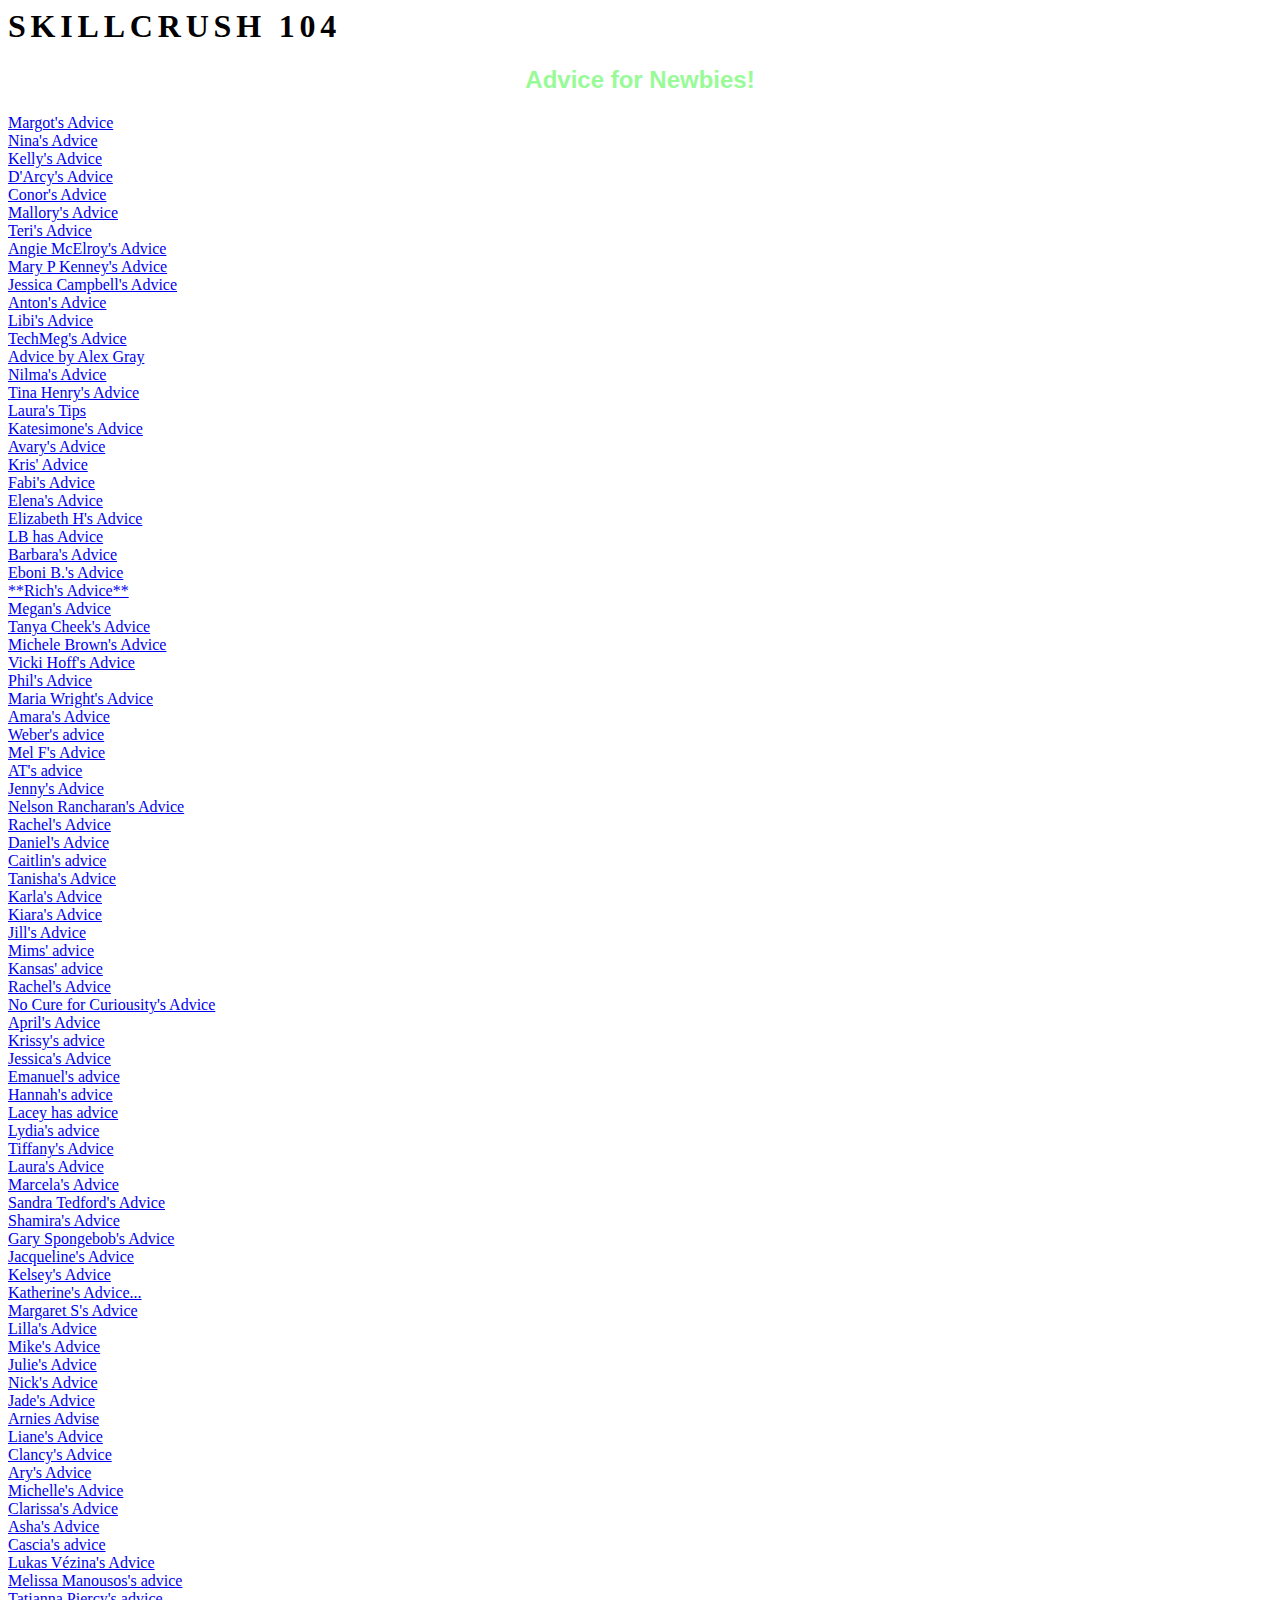
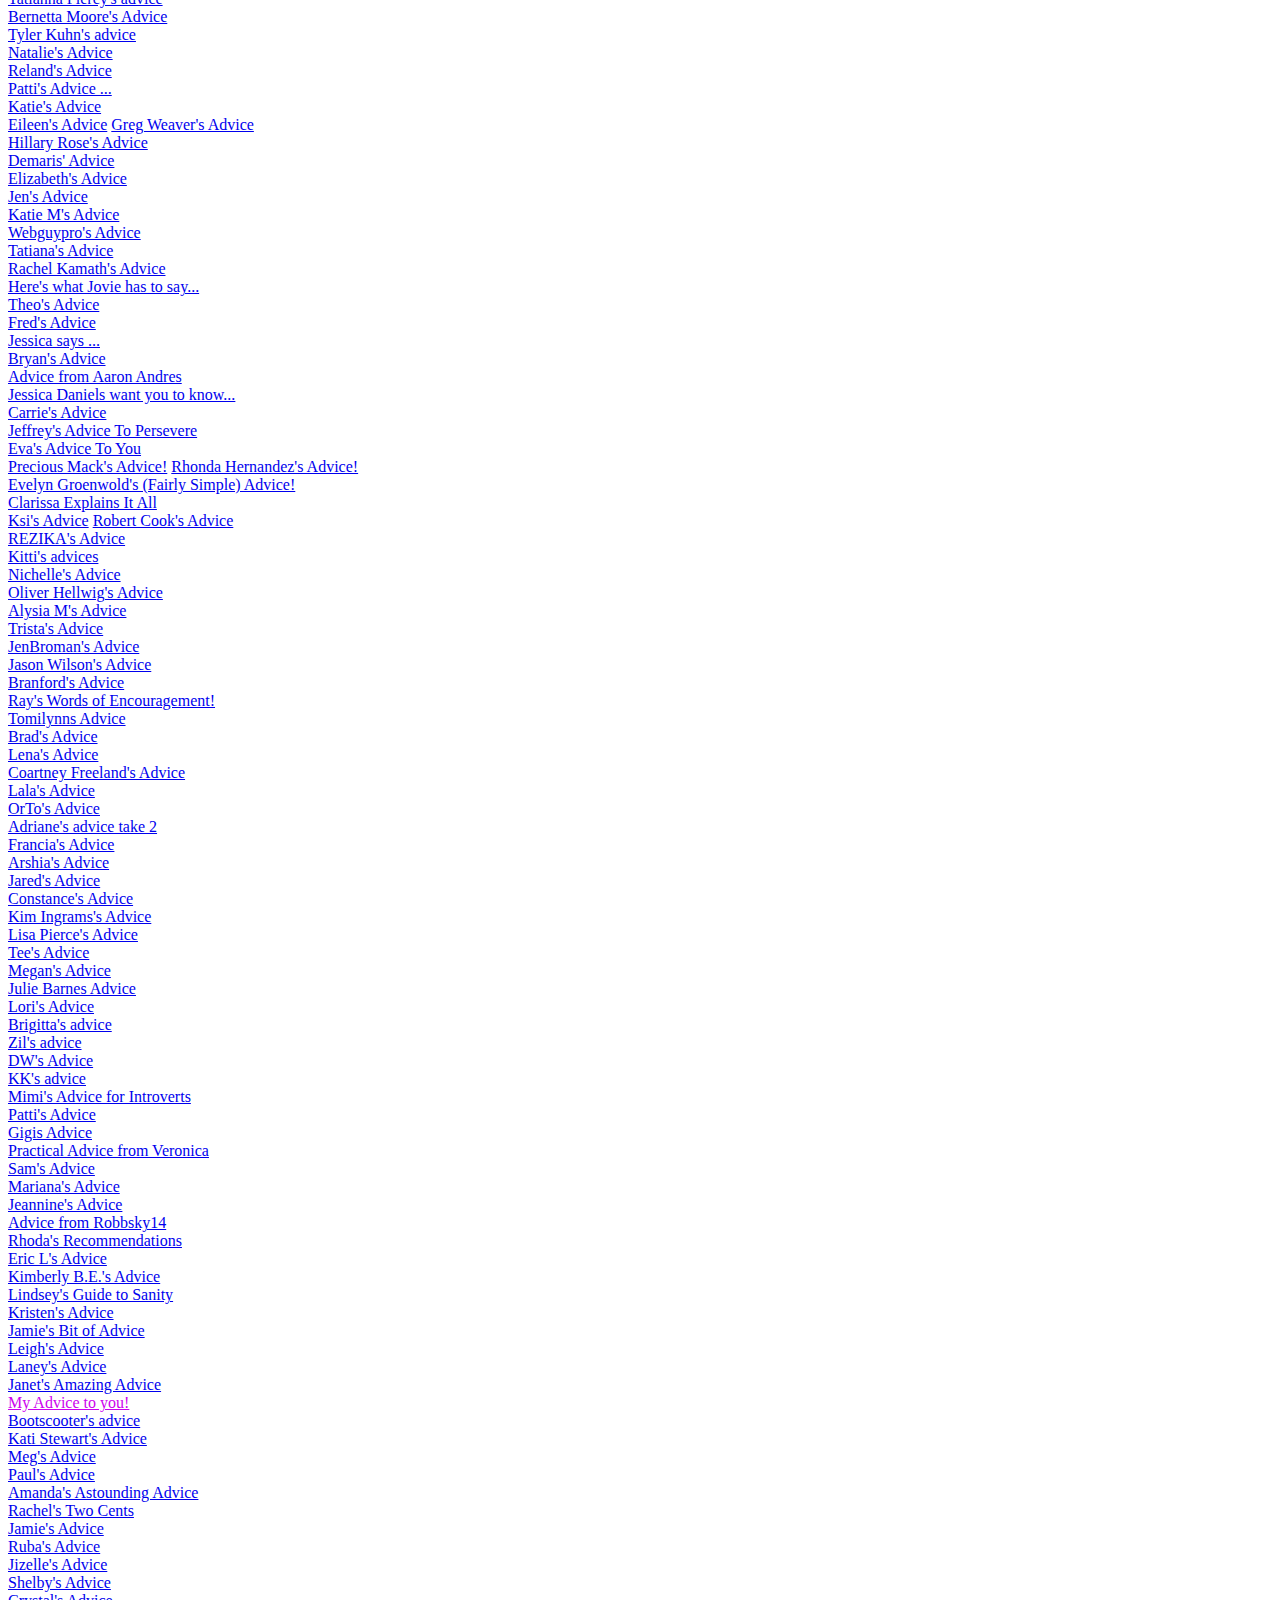
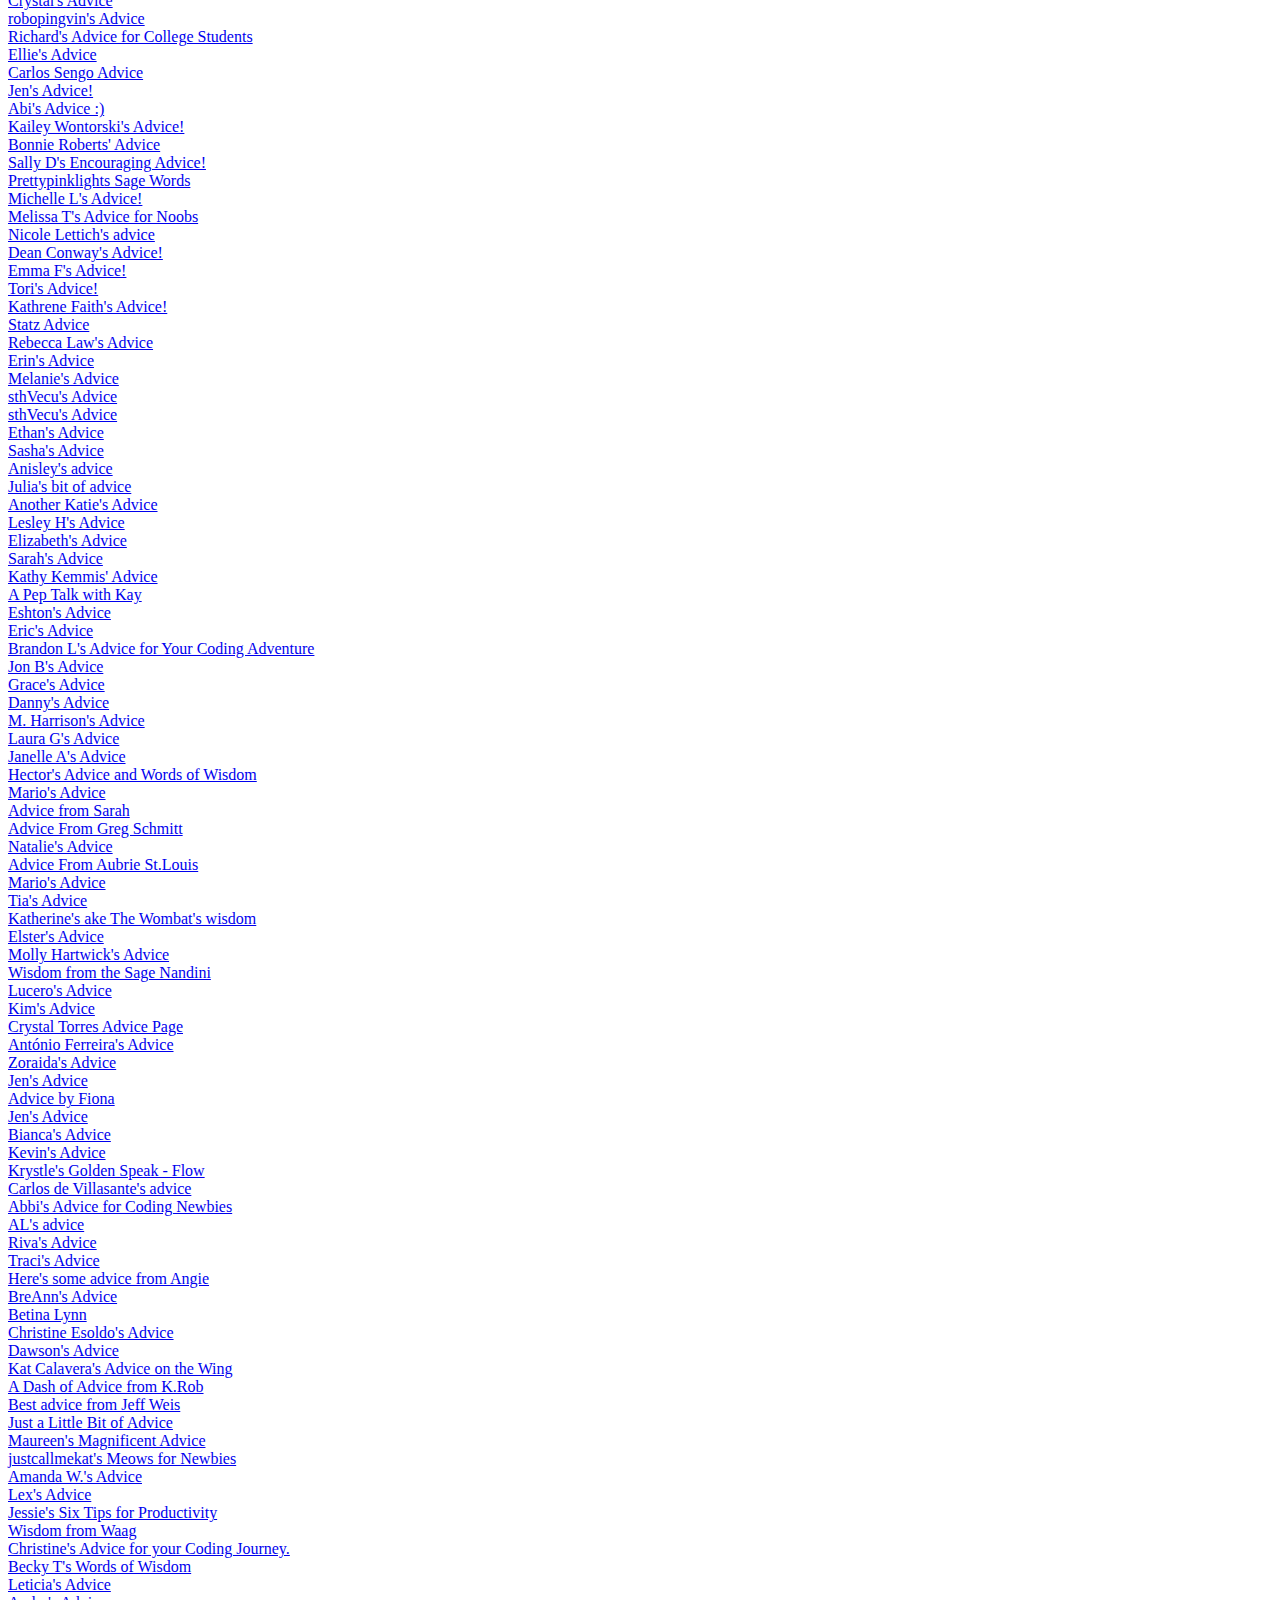
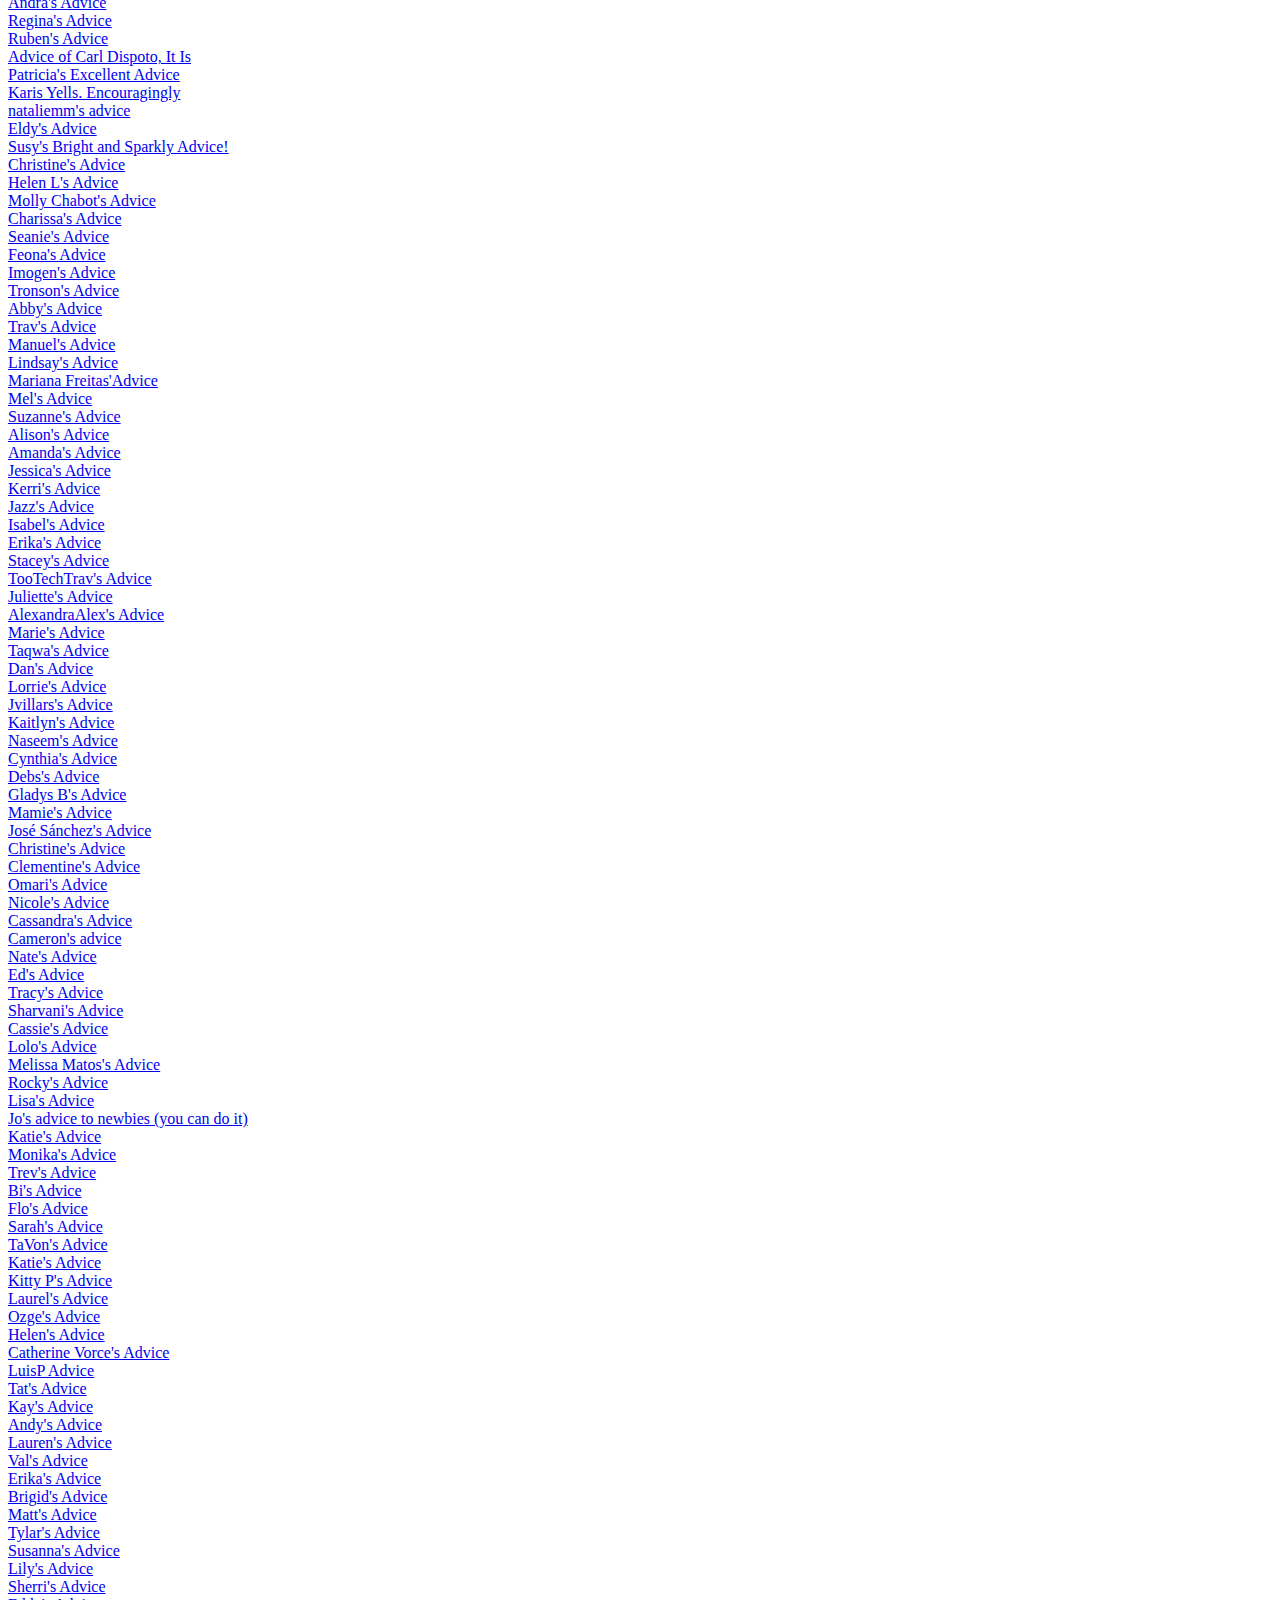
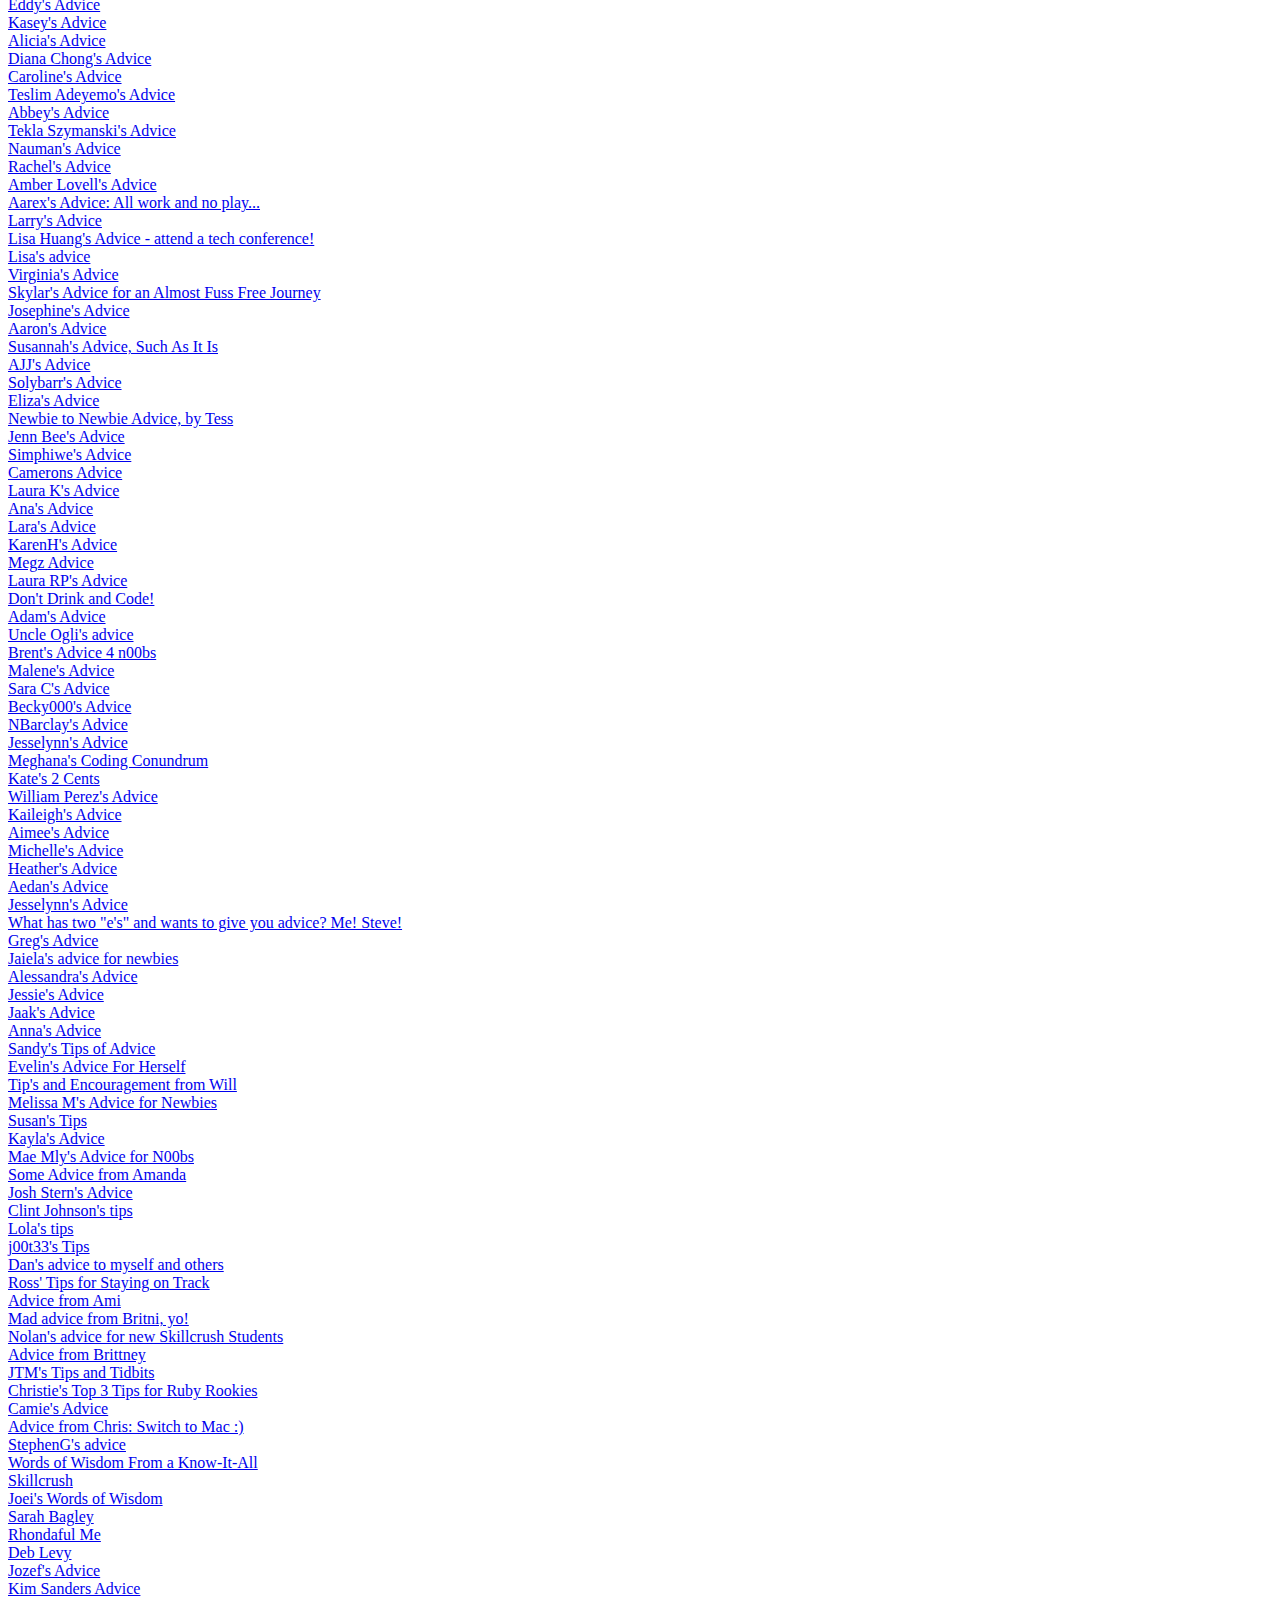
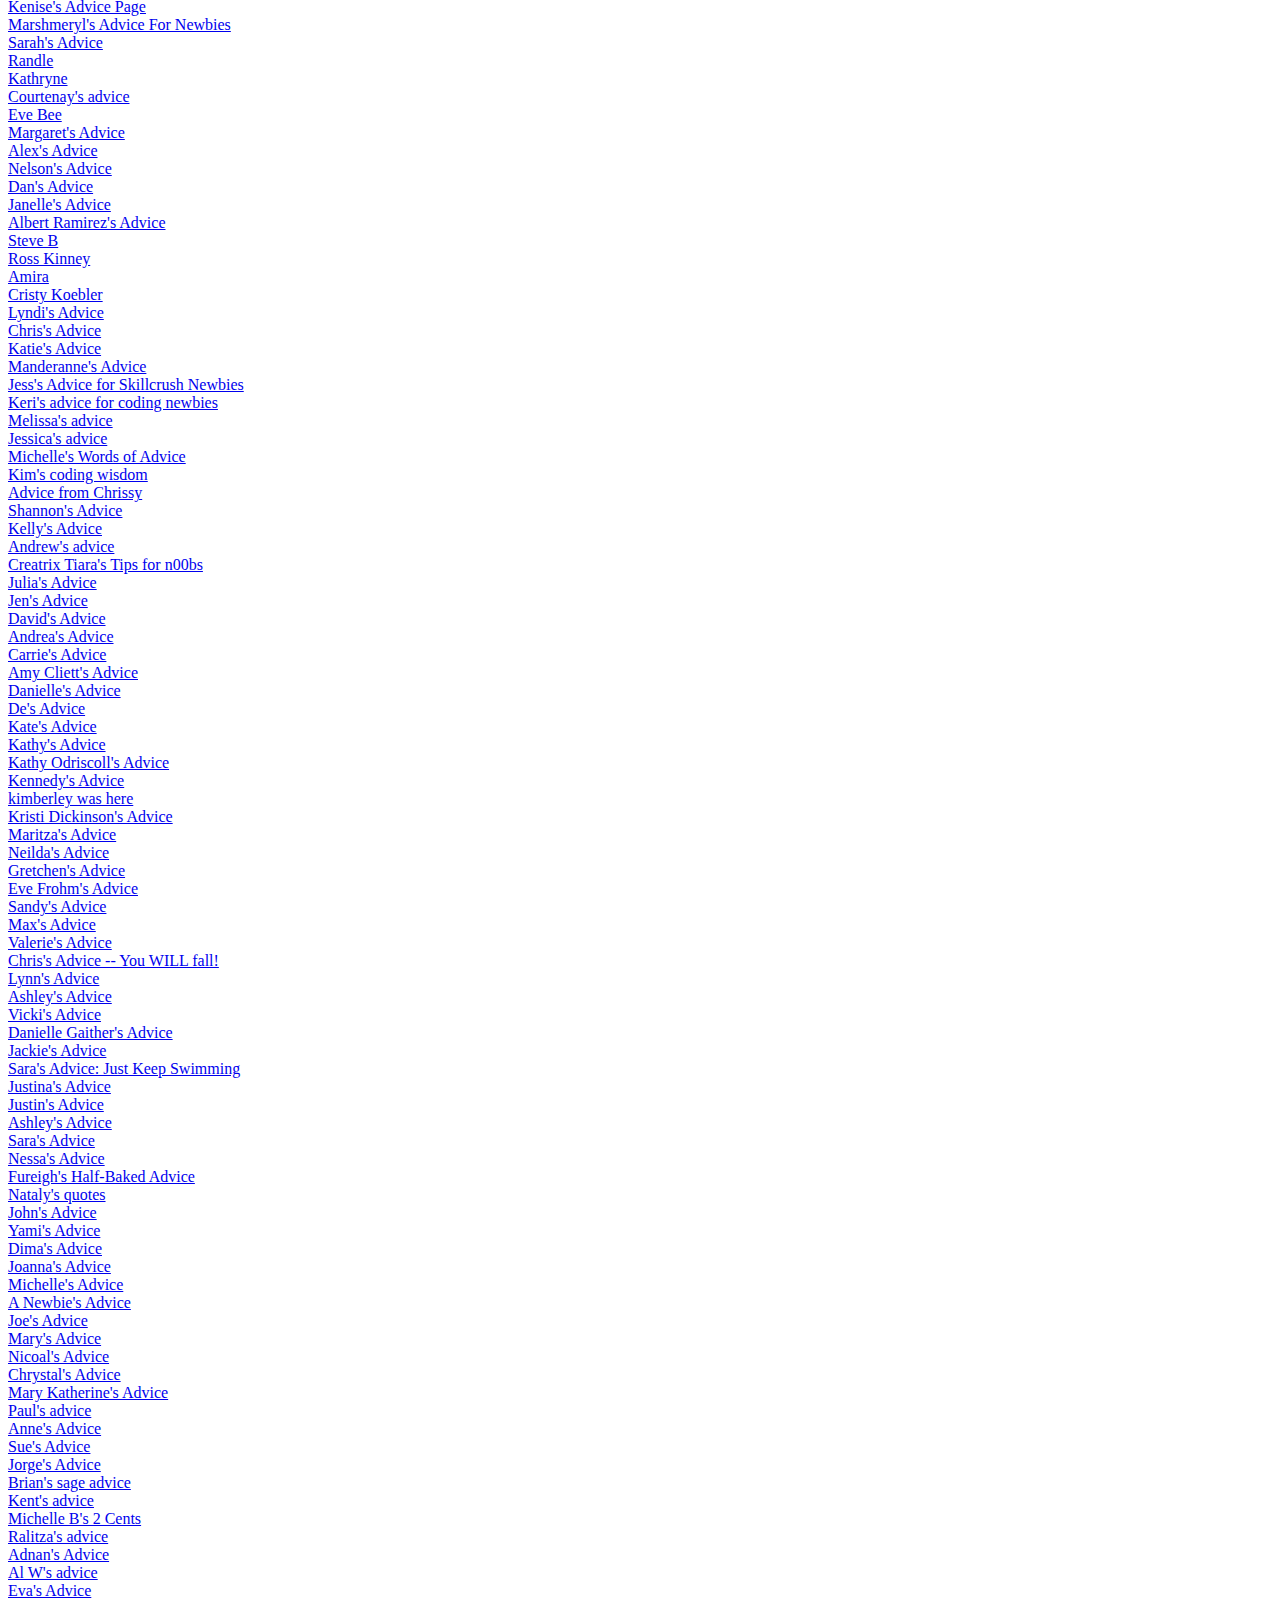
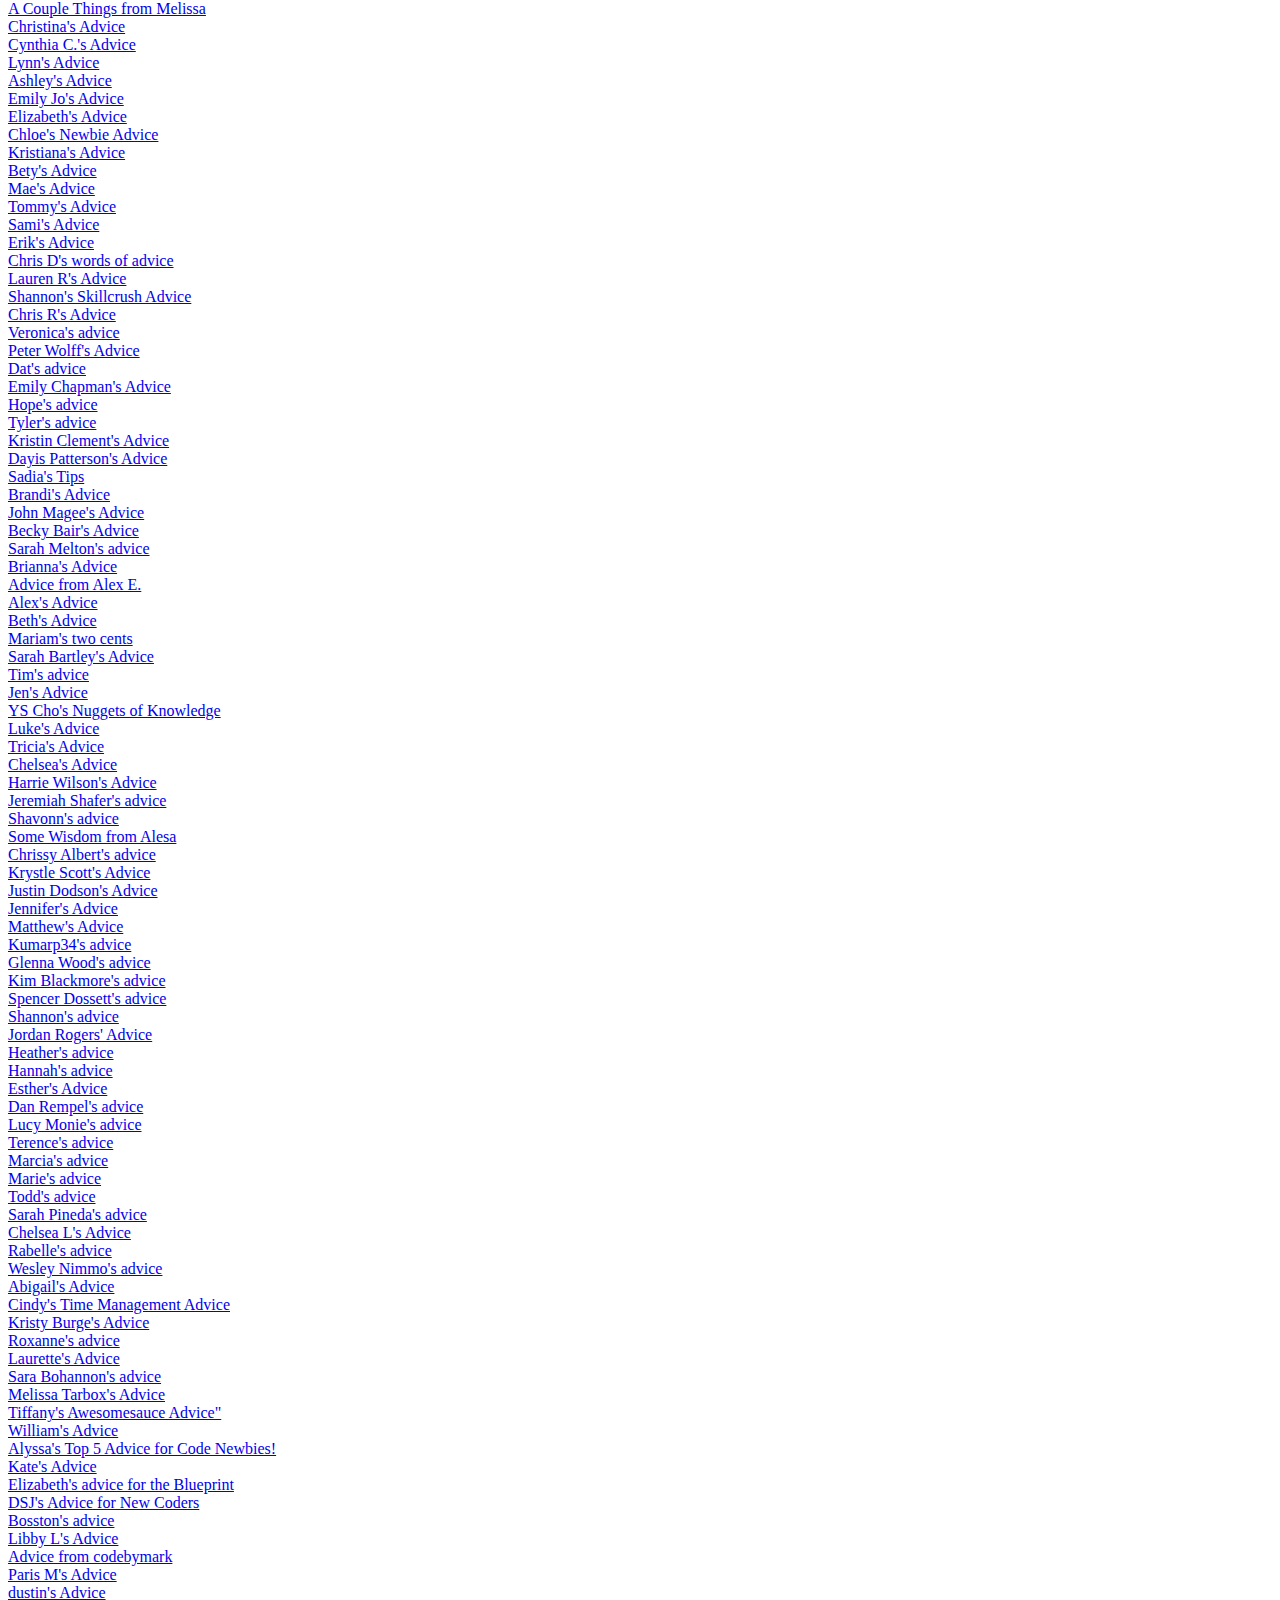
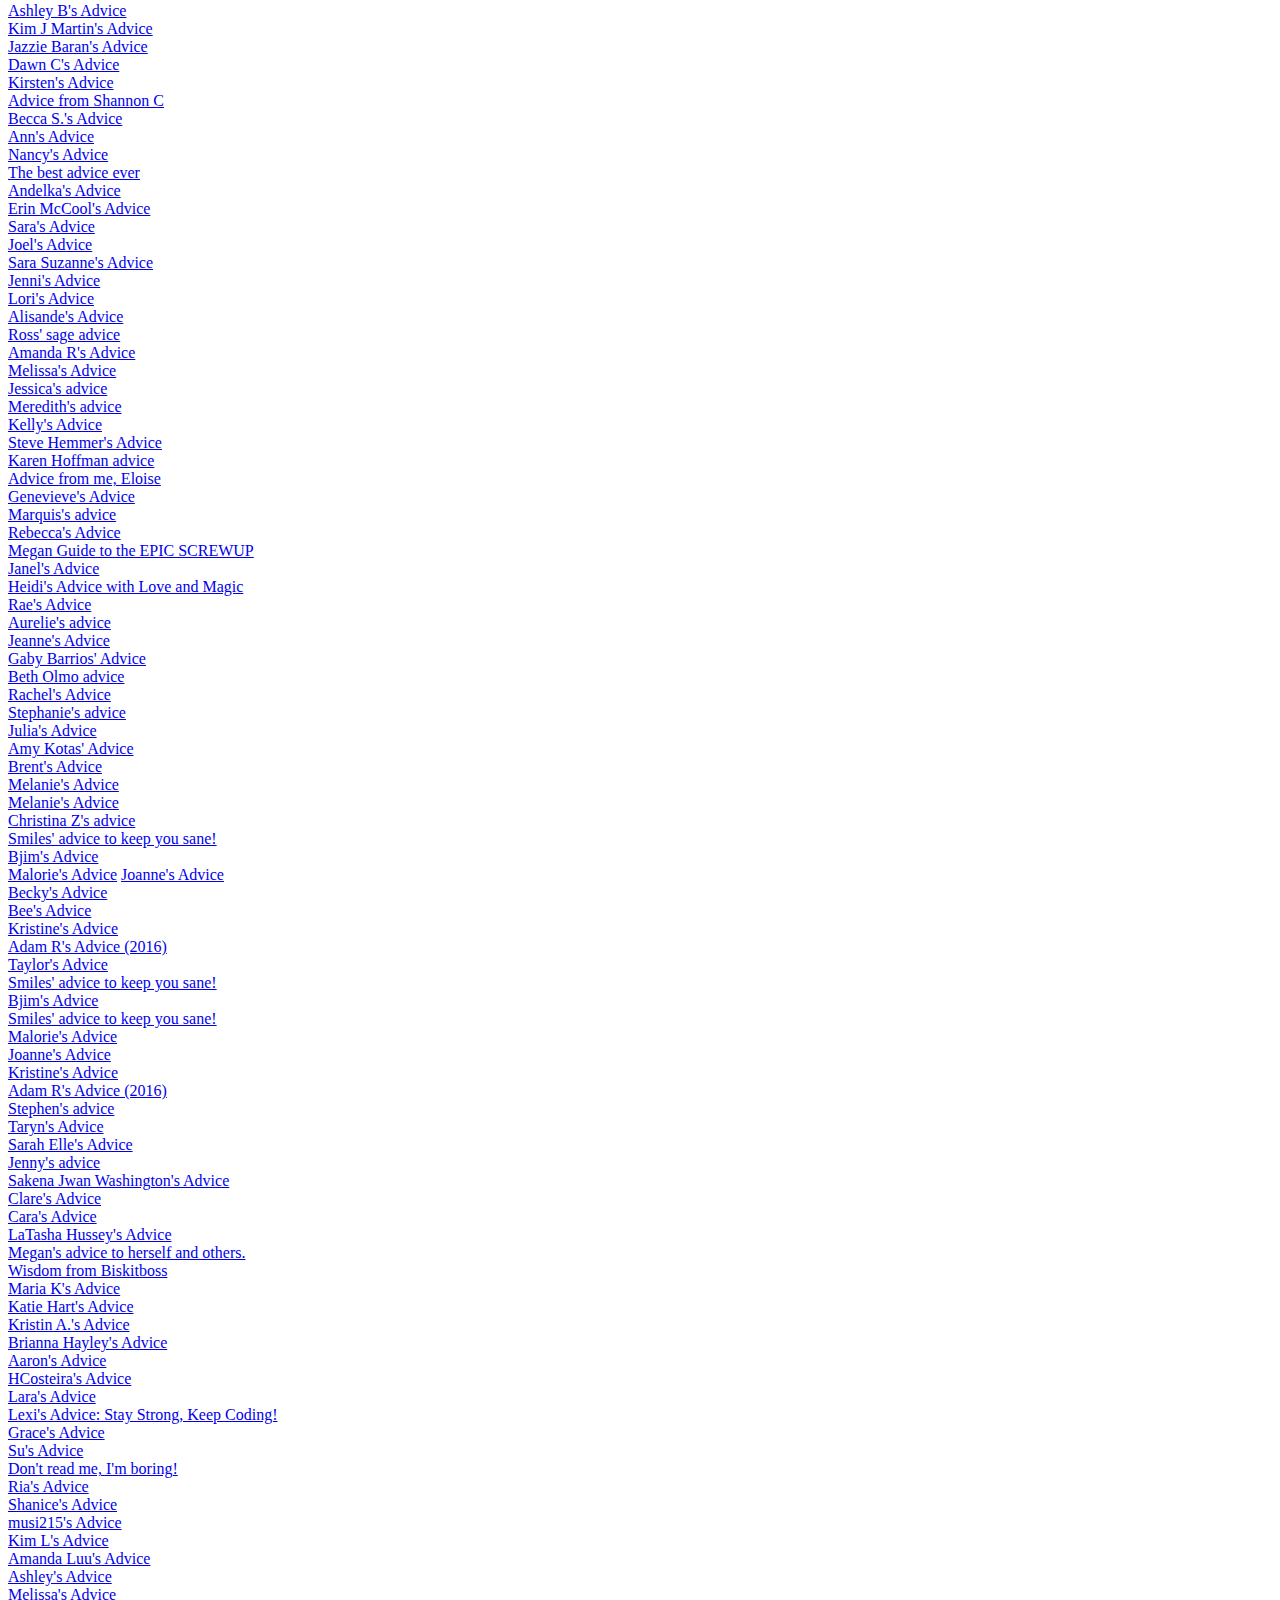
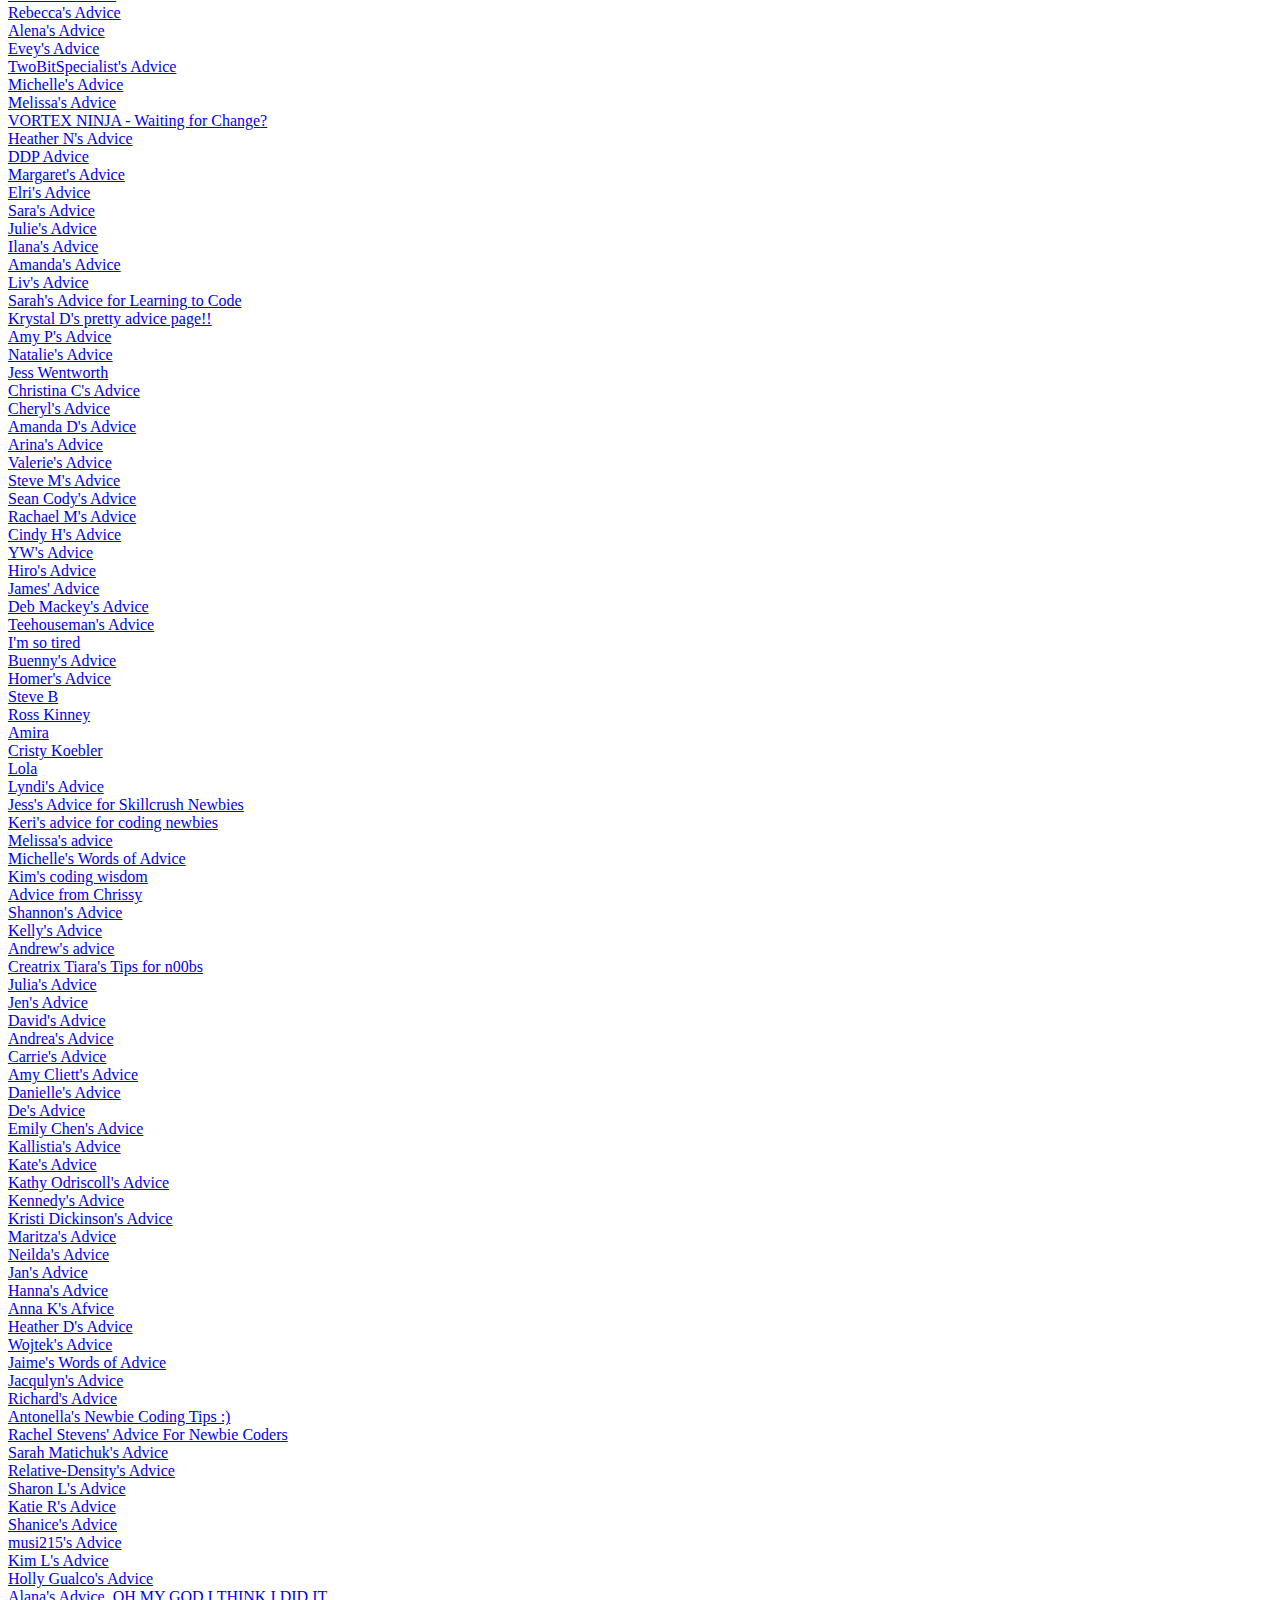
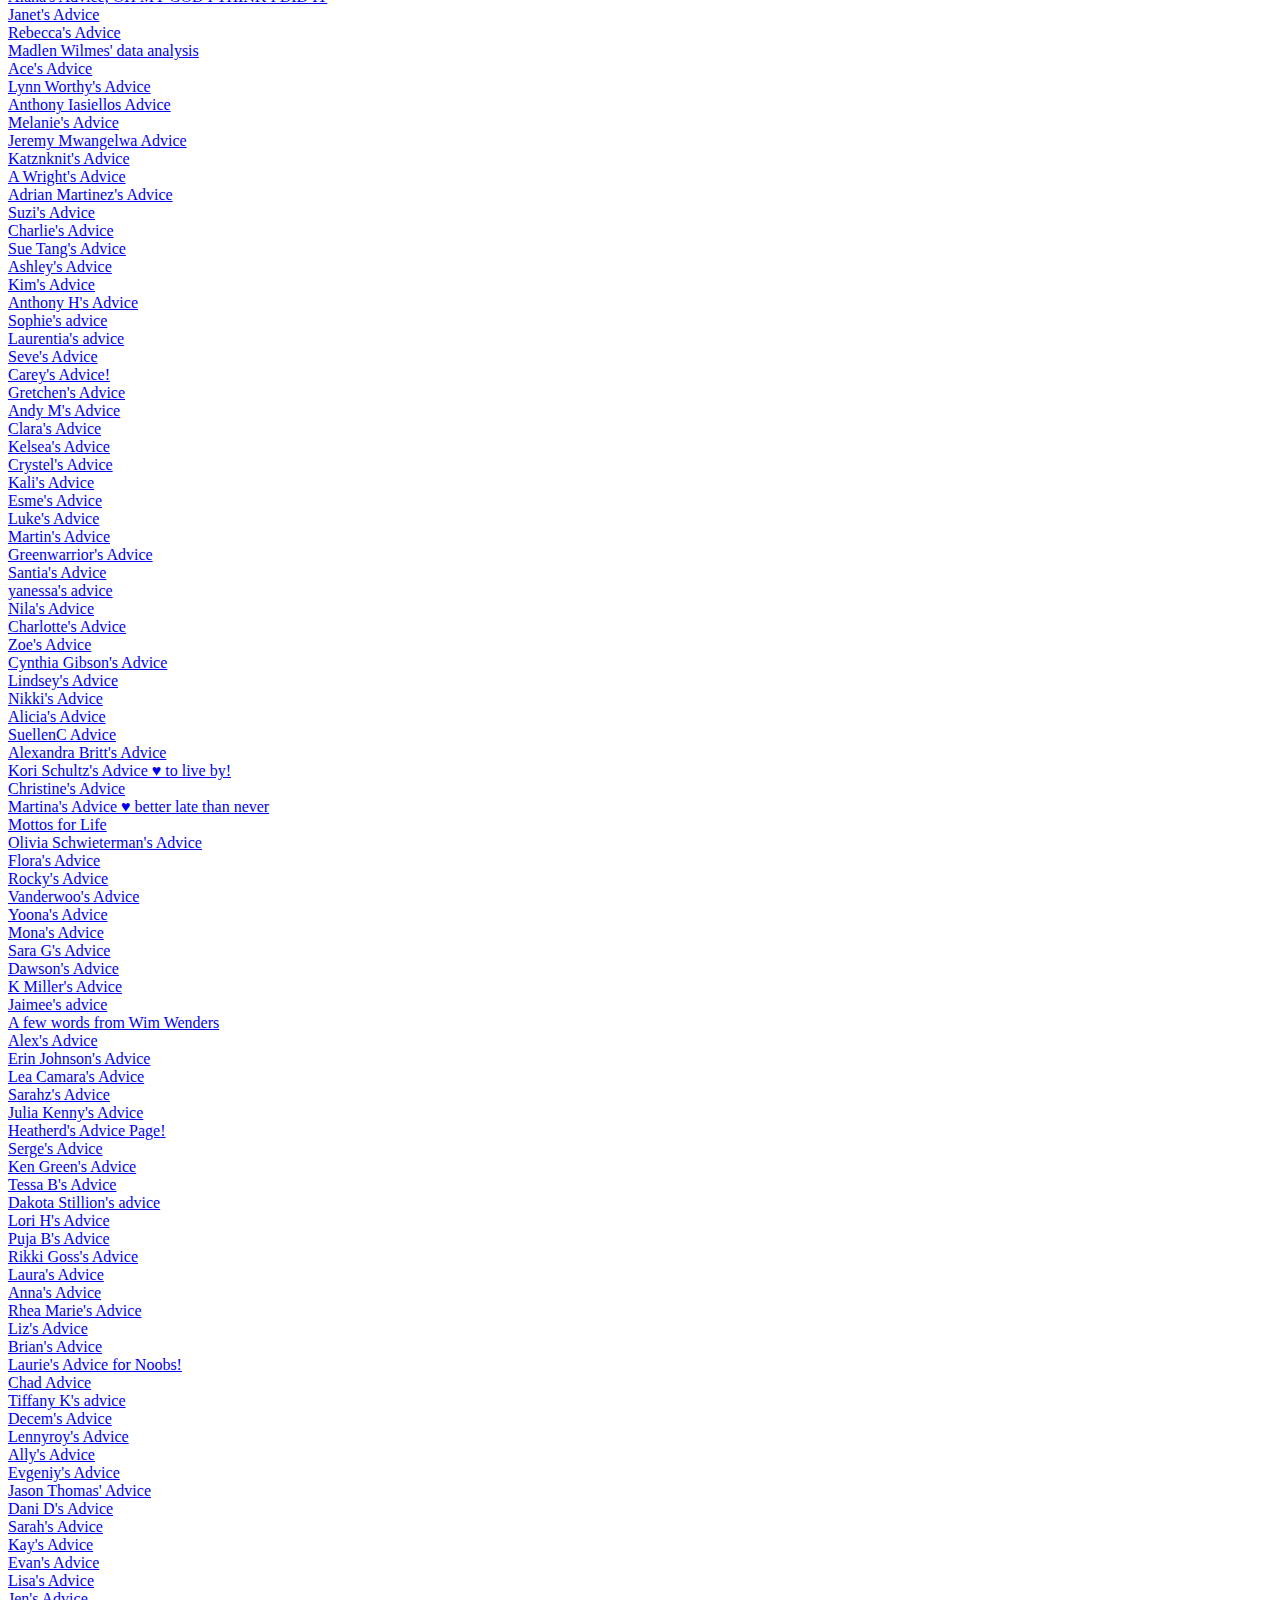
<file: index.html>
<html>
<!DOCTYPE html>

  <head>
    <meta charset="utf-8">
    <title>Skillcrush 104 - Advice For Newbies</title>
    <link rel="stylesheet" type="text/css" href="css/style.css" />
    <link href="https://fonts.googleapis.com/css?family=Lato|Open+Sans" rel="stylesheet">
    <link href="https://fonts.googleapis.com/css?family=Slabo+27px" rel="stylesheet">
	  <link href="https://fonts.googleapis.com/css?family=Kavivanar|Lobster|Sura" rel="stylesheet">
  </head>
  <body class="all-advice">
    <header>
        <h1>Skillcrush 104</h1>
        <h2>Advice for Newbies!</h2>
    </header>

    <section>
      <div class="all-advice-links">
        <div class="skillcrush">

          <a href="advice/advice-margot.html">Margot's Advice</a><br>
          <a href="advice/nina-advice.html">Nina's Advice</a><br>
		      <a href="advice/advice-kellylayburn.html">Kelly's Advice</a><br>
          <a href="advice/wuerdeman-advice.html">D'Arcy's Advice</a><br>
          <a href="advice/conor-o-mahony-advice.html">Conor's Advice</a><br>
          <a href="advice/mallory-advice.html">Mallory's Advice</a><br>
          <a href="advice/advice-teriw.html">Teri's Advice</a><br>
		      <a href="advice/angmcelroy-advice.html">Angie McElroy's Advice</a><br>
          <a href="advice/marypk-advice.html">Mary P Kenney's Advice</a><br>
          <a href="advice/jessicacampbell-advice.html">Jessica Campbell's Advice</a><br>
          <a href="advice/antonlo-advice.html">Anton's Advice</a><br>
          <a href="advice/advice-libi.html">Libi's Advice</a><br>
          <a href="advice/advice-techmeg.html">TechMeg's Advice</a><br>
          <a href="advice/advice-from-alex-gray.html">Advice by Alex Gray</a><br>
          <a href="advice/nilma's-advice.html">Nilma's Advice</a><br>
          <a href="advice/tinahenry-advice.html">Tina Henry's Advice</a><br>
          <a href="advice/lauram-advice-template.html">Laura's Tips</a><br>
          <a href="advice/katesimone-advice.html">Katesimone's Advice</a><br>
          <a href="advice/avarymitchell-advice.html" target="_blank">Avary's Advice</a><br>
          <a href="advice/sweetspot-advise">Kris' Advice</a><br>
          <a href="advice/advice-clubb.html">Fabi's Advice</a><br>
          <a href="advice/elena-advice.html" target="_blank">Elena's Advice</a><br>
          <a href="advice/elizabethhogue-advice.html">Elizabeth H's Advice</a><br>
          <a href="advice/lauren-bench-has-advice.html">LB has Advice</a><br>
          <a href="advice/barbara-advice.html">Barbara's Advice</a><br>
          <a href="advice/eboni-b-advice.html">Eboni B.'s Advice</a><br>
          <a href="advice/advice-richroks.html">**Rich's Advice**</a><br>
          <a href="advice/megans-advice.html">Megan's Advice</a><br>
          <a href="advice/tanya-cheek-advice.html">Tanya Cheek's Advice</a><br>
          <a href="advice/michelebrown-advice.html">Michele Brown's Advice</a><br>
          <a href="advice/vickihoffmann-advice.html">Vicki Hoff's Advice</a><br>
          <a href="advice/philm-advice.html">Phil's Advice</a><br>
          <a href="advice/maria-wright-advice.html">Maria Wright's Advice</a><br>
          <a href="advice/amaramyricks-advice.html">Amara's Advice</a><br>
          <a href="advice/advice-weber.html">Weber's advice</a><br>
          <a href="advice/mel-f-advice-template.html">Mel F's Advice</a><br>
          <a href="advice/advice-at.html">AT's advice</a><br>
		      <a href="advice/jennyj-advice.html">Jenny's Advice</a><br>
          <a href="advice/nrancharan-advice.html"> Nelson Rancharan's Advice</a><br>
          <a href="advice/rachelstephens-advice.html">Rachel's Advice</a><br>
          <a href="advice/advice-daniel.html">Daniel's Advice</a><br />
          <a href="advice/caitlinnowak-advice.html">Caitlin's advice</a><br>
          <a href="advice/tanishadavey-advice.html">Tanisha's Advice</a></br>
          <a href="advice/karlaperez-advice.html">Karla's Advice</a></br>
          <a href="advice/kg-advice.html" target="_blank">Kiara's Advice</a><br>
          <a href="advice/jill-advice.html">Jill's Advice</a><br>
          <a href="advice/mims-advice.html">Mims' advice</a><br>
          <a href="advice/kansas-advice.html">Kansas' advice</a><br>
          <a href="advice/rachelstephens-advice.html">Rachel's Advice</a><br>
          <a href="advice/nocureforcuriousity-advice.html">No Cure for Curiousity's Advice</a><br>
          <a href="advice/aprildavis-advice.html">April's Advice</a><br />
          <a href="krisfitz_advice.html">Krissy's advice</a> <br>
          <a href="advice/jessicabaros-advice.html" target="_blank"> Jessica's Advice</a><br>
          <a href="advice/advice-ejh.html">Emanuel's advice</a> <br>
          <a href="advice/advice-hannahbar.html"> Hannah's advice</a> <br>
          <a href="advice/lacey-has-advice.html">Lacey has advice</a><br>
          <a href="advice/lydia-advice.html">Lydia's advice</a><br>
          <a href="advice/tiffanylarson-advice.html">Tiffany's Advice</a><br>
          <a href="advice/laurakamark-advice.html">Laura's Advice</a><br>
          <a href="advice/advice-marcelu83.html">Marcela's Advice</a><br>
          <a href="advice/sandratedford-advice.html">Sandra Tedford's Advice</a><br>
          <a href="advice/shamiras-advice.html">Shamira's Advice</a><br>
          <a href="advice/garyspongebob-advice.html"> Gary Spongebob's Advice</a></br>
			    <a href="advice/jtreloar-advice.html">Jacqueline's Advice</a><br/>
          <a href="advice/advice-kkl.html">Kelsey's Advice</a><br>
			    <a href="advice/advice-kfultz.html">Katherine's Advice...</a></br>
          <a href="advice/margaret-s-advice.html">Margaret S's Advice</a></br>
          <a href="advice/advice-rakoczililla.html">Lilla's Advice</a></br>
          <a href="advice/mikebaker-advice.html">Mike's Advice</a></br>
          <a href="advice-juliep.html">Julie's Advice</a></br>
          <a href="advice/nickj-advice.html">Nick's Advice</a></br>
          <a href="advice/advice-jademacrury.html">Jade's Advice</a><br>
          <a href="advice/advice-arnieb2.html">Arnies Advise</a><br>
          <a href="advice/advice-lianechan.html">Liane's Advice</a><br />
	        <a href="advice/cclancy-advice.html">Clancy's Advice</a></br>
          <a href="advice/aryvidot-advice.html">Ary's Advice</a></br>
          <a href="advice/michelle-advice.html"> Michelle's Advice </a> <br>
          <a href="advice/clarissangela-advice.html">Clarissa's Advice</a><br>
          <a href="advice/advice-asha.html">Asha's Advice</a><br />
          <a href="advice/cascia-advice.html">Cascia's advice</a><br />
          <a href="advice/lukasvezina-advice.html">Lukas Vézina's Advice</a><br>
          <a href="advice/melissamanousos-advice.html">Melissa Manousos's advice</a><br />
          <a href="advice/tatiannapiercy-advice.html">Tatianna Piercy's advice</a><br />
          <a href="advice/bernettamoore-advice.html">Bernetta Moore's Advice</a><br>
          <a href="advice/tylerkuhn-advice.html">Tyler Kuhn's advice</a><br />
          <a href="advice/nataliebakers-advice.html">Natalie's Advice</a><br />
          <a href="advice/relandlogan-advice.html">Reland's Advice</a></br>
		      <a href="advice/pattir-advice.html">Patti's Advice ...</a><br>
          <a href="advice/kdaniels-advice.html">Katie's Advice</a><br/>
          <a href="advice/eileen-advice.html">Eileen's Advice</a>
          <a href="advice/gregweaver-advice.html">Greg Weaver's Advice</a></br>
          <a href="advice/advice-hillaryrose.html">Hillary Rose's Advice</a><br/>
          <a href="advice/demarisbeyene-advice.html">Demaris' Advice</a><br/>
          <a href="advice/elizabethberman-advice.html">Elizabeth's Advice</a></br>
          <a href="advice/jensadvice.html">Jen's Advice </a></br>
          <a href="advice/katiem-advice.html">Katie M's Advice</a></br>
          <a href="advice/webguypro-advice.html">Webguypro's Advice</a></br>
          <a href="advice/advice-tatianalab.html"> Tatiana's Advice </a></br>
          <a href="advice/rachels-advice.html">Rachel Kamath's Advice</a></br>
          <a href="advice/jovietrotta-advice.html">Here's what Jovie has to say...</a></br>
          <a href="advice/theodorewonderlik-advice.html">Theo's Advice</a><br>
          <a href="advice/freds-advice.html">Fred's Advice</a><br>
          <a href="advice/advice-jessab.html">Jessica says ...</a><br>
          <a href="advice/bryanherbert-advice.html">Bryan's Advice</a><br>
          <a href="advice/aaronandres-advice.html">Advice from Aaron Andres</a></br>
          <a href="advice/jessicadaniels-advice.html">Jessica Daniels want you to know...</a></br>
          <a href="advice/advice-carriesnow.html">Carrie's Advice</a></br>
          <a href="advice/jeffreyww-advice.html">Jeffrey's Advice To Persevere</a></br>
          <a href="advice/evachuy-advice.html">Eva's Advice To You</a></br>
          <a href="advice/preciousmack-advice.html">Precious Mack's Advice!</a>
          <a href="advice/rhondaH-advice.html">Rhonda Hernandez's Advice!</a></br>
          <a href="advice/advice-evelyn-groenwold.html">Evelyn Groenwold's (Fairly Simple) Advice!</a></br>
          <a href="advice/clariss-advice.html">Clarissa Explains It All</a><br>
          <a href="advice/ksi-advice-template.html">Ksi's Advice</a>
			    <a href="advice/robertcook-advice.html">Robert Cook's Advice</a></br>
          <a href="advice/rezika-advice.html">REZIKA's Advice</a></br>
          <a href="advice/advice-kitti.html">Kitti's advices</a><br>
          <a href="advice/advice-nrichardson.html">Nichelle's Advice</a></br>
          <a href="advice/oliverhellwig-advice.html">Oliver Hellwig's Advice</a></br>
          <a href="advice/alysim-advice.html">Alysia M's Advice</a></br>
          <a href="advice/trista-advice.html">Trista's Advice</a><br>
          <a href="advice/jenbroman-advice.html">JenBroman's Advice</a><br>
		      <a href="advice/advice-jasonwilson.html">Jason Wilson's Advice</a><br>
        	<a href ="advice/branford-advice.html">Branford's Advice</a><br>
          <a href="advice/jeresimone-advice.html">Ray's Words of Encouragement!</a><br>
          <a href="advice/tomilynns-advice.html">Tomilynns Advice</a><br>
          <a href="advice/brad-advice.html">Brad's Advice</a><br>
          <a href="advice/ebb-advice18.html">Lena's Advice</a><br>
          <a href="advice/advice-coartneyfreeland.html">Coartney Freeland's Advice</a><br>
          <a href="advice/advice-from-lala.html">Lala's Advice</a><br>
          <a href="advice/orto-advice.html">OrTo's Advice</a><br>
          <a href="advice/adrianekaylor-advice.html">Adriane's advice take 2</a><br>
          <a href="advice/franvasquez-advice.html">Francia's Advice</a><br/>
          <a href="advice/advice-arshia.html">Arshia's Advice</a><br/>
		      <a href="advice/advice-template-jareddunlop.html">Jared's Advice</a><br>
          <a href="advice/constancecain-advice.html">Constance's Advice</a><br>
          <a href="advice/kimingram.html">Kim Ingrams's Advice</a><br>
          <a href="advice/advice-lisakpierce.html">Lisa Pierce's Advice</a><br>
          <a href="advice/tees-advice.html">Tee's Advice</a><br>
          <a href="advice/meganlbailey-advice.html">Megan's Advice</a><br>
		      <a href="advice/juliebarnes-advice.html">Julie Barnes Advice</a><br>
          <a href="advice/advice-lori.html">Lori's Advice</a><br>
          <a href="advice/advice-brigitta.html">Brigitta's advice</a><br>
          <a href="advice/advice-zil.html">Zil's advice</a><br>
          <a href="advice/dw-advice.html">DW's Advice</a><br>
          <a href="advice-template-kk.html">KK's advice</a><br>
          <a href="advice/advice-mimi.html">Mimi's Advice for Introverts</a><br>
          <a href="advice/patti-advice.html">Patti's Advice</a><br>
          <a href="advice/advice-gigi.html">Gigis Advice</a><br>
          <a href="advice/advice-vjym.html">Practical Advice from Veronica</a><br />
          <a href="advice/samcandanedo-advice.html"> Sam's Advice</a><br>
          <a href="advice/marianamendez-advice.html">Mariana's Advice</a><br>
          <a href="advice/jml-advice-template.html">Jeannine's Advice</a><br>
          <a href="./advice/robbsky14-advice.html">Advice from Robbsky14</a><br />
          <a href="advice/rhodapickens-advice.html">Rhoda's Recommendations</a><br>
          <a href="advice/ericlahoda-advice.html">Eric L's Advice</a><br>
          <a href="advice/kimberlybe-advice.html">Kimberly B.E.'s Advice</a><br>
          <a href="advice/lindsey_r_advice.html">Lindsey's Guide to Sanity</a><br>
          <a href="advice/kristens-advice.html">Kristen's Advice</a><br>
          <a href="advice/jamiestar-advice.html"> Jamie's Bit of Advice</a><br>
          <a href="advice/leighdamico-advice.html">Leigh's Advice</a><br>
          <a href="advice/advice-laney.html">Laney's Advice</a><br>
          <a href="advice/advice-janet.html">Janet's Amazing Advice</a><br>
	        <a href="advice/advice-sjbenenate.html" style="color: #CC00EE">My Advice to you!</a><br>
          <a href="advice/advice-bootscooter.html">Bootscooter's advice</a><br>
	        <a href="advice/katistewartsadvise.html">Kati Stewart's Advice</a><br>
          <a href="advice/advice-megappleby.html">Meg's Advice</a><br>
          <a href="advice/paul-advice.html">Paul's Advice</a><br>
          <a href="advice/amandaottosen-advice.html"> Amanda's Astounding Advice</a><br>
          <a href="advice/rachels-advice-template.html"> Rachel's Two Cents </a><br>
          <a href="advice/jamie-mccarville-advice.html"> Jamie's Advice </a><br>
          <a href="advice/rubahaddad-advice.html"> Ruba's Advice </a><br>
          <a href="advice/jizelle-advice.html"> Jizelle's Advice </a><br>
          <a href="advice/shelbymuntis-advice.html"> Shelby's Advice </a><br>
          <a href="advice/crystal-advice.html">Crystal's Advice</a><br>
          <a href="advice/robopingvin-advice.html">robopingvin's Advice</a><br>
          <a href="advice/richard-college-advice.html">Richard's Advice for College Students</a><br>
          <a href="advice/ellie-advice.html">Ellie's Advice</a><br>
          <a href="advice/carlossengo-advice.html">Carlos Sengo Advice</a><br>
          <a href="advice/jgordon-advice.html">Jen's Advice!</a><br>
          <a href="advice/abi-advice.html">Abi's Advice :)</a><br>
          <a href="advice/kaileywontorski-advice.html">Kailey Wontorski's Advice!</a><br>
          <a href="advice/bonnieroberts-advice.html">Bonnie Roberts' Advice</a><br>
          <a href="advice/sally-d-advice.html">Sally D's Encouraging Advice!</a><br>
          <a href="advice/prettypinklights-advice.html">Prettypinklights Sage Words</a><br>
          <a href="advice/advice-mlui.html">Michelle L's Advice!</a><br>
          <a href="advice/melissat-advice.html">Melissa T's Advice for Noobs</a><br>
          <a href="advice/nicolelettich-advice.html">Nicole Lettich's advice</a><br>
          <a href="advice/dconway-advice.html">Dean Conway's Advice!</a><br>
          <a href="advice/advice-emmaf.html">Emma F's Advice!</a><br>
          <a href="advice/advice-tori.html">Tori's Advice!</a><br>
          <a href="advice/advice-kathrenefaith.html">Kathrene Faith's Advice!</a><br>
          <a href="advice/statz-advice.html">Statz Advice</a><br>
          <a href="advice/rebeccalaw-advice.html">Rebecca Law's Advice</a><br>
          <a href="advice/erinnunley-advice.html">Erin's Advice </a><br>
          <a href="advice/advice-melanie.html">Melanie's Advice</a><br>
          <a href="advice/sthvecu-advice.html">sthVecu's Advice </a><br>
          <a href="advice/advice-danielberryman.html">sthVecu's Advice </a><br>
          <a href="advice/eps-advice.html">Ethan's Advice</a><br>
          <a href="advice/sasha-advice.html">Sasha's Advice </a><br>
          <a href="advice/anisleysv-advice.html">Anisley's advice</a><br>
          <a href="advice/advice-julia.html">Julia's bit of advice </a><br>
          <a href="advice/katier-advice.html">Another Katie's Advice</a><br>
          <a href="advice/lesleyhogg-advice.html">Lesley H's Advice</a><br>
		      <a href="advice/elizabeth-advice.html">Elizabeth's Advice</a><br>
          <a href="advice/sarahs-advice.html">Sarah's Advice</a><br>
          <a href="advice/kathykemmis-advice.html">Kathy Kemmis' Advice</a><br>
          <a href="advice/kayls-advice.html">A Pep Talk with Kay</a><br>
	        <a href="advice/eshton-advice.html">Eshton's Advice</a><br>
          <a href="advice/ericr-advice.html">Eric's Advice</a><br>
          <a href="advice/brandon-advice.html">Brandon L's Advice for Your Coding Adventure</a><br>
          <a href="advice/jonbaum-advice.html">Jon B's Advice</a><br>
          <a href="advice/advice-grace.html">Grace's Advice</a><br>
          <a href="advice/dannyhsieh-advice.html">Danny's Advice</a><br>
          <a href="advice/advice-mharrison.html">M. Harrison's Advice</a><br>
          <a href="advice/lauragieg-advice.html">Laura G's Advice</a><br>
          <a href="advice/janellea-advice.html">Janelle A's Advice</a><br>
          <a href="advice/hector-advice.html">Hector's Advice and Words of Wisdom</a><br>
          <a href="advice/marios-advice.html">Mario's Advice</a><br>
          <a href="advice/sarahyu-advice.html">Advice from Sarah</a><br>
          <a href="gregschmitt-advice.html">Advice From Greg Schmitt</a><br>
          <a href="advice/nataliesaleh-advice.html">Natalie's Advice</a><br>
			    <a href="aubriestlouis-advice.html">Advice From Aubrie St.Louis</a><br>
          <a href="advice/marios-advice.html">Mario's Advice</a><br>
			    <a href="advice/advice-trose.html">Tia's Advice</a><br>
          <a href ="advice/advice-katherine.html">Katherine's ake The Wombat's wisdom</a><br>
          <a href="advice/elster-advice.html">Elster's Advice</a><br>
          <a href="advice/mollyhartwick-advice.html">Molly Hartwick's Advice</a><br>
          <a href="advice/nandini-advice.html">Wisdom from the Sage Nandini</a><br>
          <a href="advice/advice-lucero.html">Lucero's Advice</a><br>
          <a href="advice/kimberlys-advice.html">Kim's Advice</a><br>
          <a href="advice-crystal.html">Crystal Torres Advice Page</a><br>
          <a href="advice/antonioferreira-advice.html">António Ferreira's Advice</a><br>
          <a href="advice/zoraida-advice.html">Zoraida's Advice</a><br>
		      <a href="advice/jenniferlocke-advice.html">Jen's Advice</a><br>
          <a href="advice/advice-by-fiona.html">Advice by Fiona</a><br>
		      <a href="advice/jenniferlocke-advice.html">Jen's Advice</a><br>
          <a href="advice/biancas-advice.html">Bianca's Advice</a><br>
          <a href="advice/kevin-advice.html">Kevin's Advice</a><br>
          <a href="krystlescott-gold-advice.html">Krystle's Golden Speak - Flow</a><br>
          <a href="advice/cdevespa-advice.html">Carlos de Villasante's advice</a><br>
          <a href="advice/abbia-advice.html">Abbi's Advice for Coding Newbies</a><br>
          <a href="advice/als-advice.html">AL's advice</a><br>
          <a href="advice/riva-advice.html">Riva's Advice</a><br>
          <a href="advice/advice-template-traci.html">Traci's Advice</a><br>
		      <a href="advice/angie-advice.html">Here's some advice from Angie</a><br>
          <a href="advice/breannh-advice.html">BreAnn's Advice</a><br>
          <a href="advice/advice-betinalynn.html">Betina Lynn</a><br>
          <a href="advice/esoldo-advice.html">Christine Esoldo's Advice</a><br>
          <a href="advice/dawsonc-advice.html">Dawson's Advice</a><br>
    	    <a href="advice/katcalavera-advice.html">Kat Calavera's Advice on the Wing</a><br>
          <a href="advice/kshimrob-advice.html">A Dash of Advice from K.Rob</a><br>
          <a href="advice/jeffweis-advice.html">Best advice from Jeff Weis</a><br>
          <a href="advice/miranda-advice.html">Just a Little Bit of Advice</a><br>
          <a href="maureenomahony-advice.html">Maureen's Magnificent Advice</a><br>
          <a href="advice/justcallmekat-advice.html">justcallmekat's Meows for Newbies</a><br>
          <a href="advice/anwegner-advice.html">Amanda W.'s Advice</a><br>
          <a href="advice/lex-advice.html">Lex's Advice</a><br>
          <a href="advice/jessicapowell-advice.html">Jessie's Six Tips for Productivity</a><br>
          <a href="advice/waag-advice.html">Wisdom from Waag</a><br>
          <a href="advice/advice-chriscadalzo.html">Christine's Advice for your Coding Journey.</a><br>
          <a href="advice/beckyt-advice.html">Becky T's Words of Wisdom</a><br>
          <a href="advice/leticia-advice.html">Leticia's Advice</a><br>
          <a href="advice/andra-advice.html">Andra's Advice</a><br>
          <a href="advice/reginacunningham-advice.html">Regina's Advice</a><br>
          <a href="advice/ruben-advice.html">Ruben's Advice</a><br>
          <a href="advice/cdispoto-advice.html">Advice of Carl Dispoto, It Is</a><br>
          <a href="advice/advice-by-trisha.html">Patricia's Excellent Advice</a><br>
          <a href="advice/advice-karis-k.html">Karis Yells. Encouragingly</a><br>
          <a href="advice/nataliemm-advice.html">nataliemm's advice</a><br>
          <a href="advice/eldydeines-advice.html">Eldy's Advice</a><br>
          <a href="advice/susy-advice.html">Susy's Bright and Sparkly Advice!</a><br>
          <a href="advice/chrtran-advice.html">Christine's Advice</a><br>
          <a href="advice/helen-advice.html">Helen L's Advice</a><br>
          <a href="advice/mollychabot-advice.html">Molly Chabot's Advice</a><br>
          <a href="advice/advice-charissa.html">Charissa's Advice</a><br>
          <a href="advice/seanie-advice.html"> Seanie's Advice</a><br>
          <a href="feona-advice.html">Feona's Advice</a><br>
          <a href="advice/imogenhudson-advice.html">Imogen's Advice</a><br>
          <a href="advice/tronson-advice.html">Tronson's Advice</a><br>
          <a href="advice/abbyh-advice.html">Abby's Advice</a><br>
          <a href="advice/trav-advice.html">Trav's Advice</a><br>
		      <a href="advice/manuelramos-template.html">Manuel's Advice</a><br>
          <a href="advice/linzfrank-advice.html">Lindsay's Advice</a><br>
          <a href="advice/marianafreitas-advice.html"> Mariana Freitas'Advice </a><br>
          <a href="advice/mel-advice.html">Mel's Advice</a><br>
          <a href="advice/smartsuzyadvice.html">Suzanne's Advice</a><br>
          <a href="advice/advice-alisonf.html">Alison's Advice</a><br>
          <a href="advice/amandaworthington-advice.html">Amanda's Advice</a><br>
          <a href="advice/advice-j-weber.html">Jessica's Advice</a><br>
          <a href="advice/kerri-advice.html">Kerri's Advice</a><br>
          <a href="advice/jazz-advice.html">Jazz's Advice</a><br>
          <a href="advice/igreenfield-advice.html">Isabel's Advice</a><br>
          <a href="advice/erika-advice.html">Erika's Advice</a><br>
          <a href="advice/stacey-advice.html">Stacey's Advice</a><br>
          <a href="advice/tootechtrav-advice.html">TooTechTrav's Advice</a><br>
          <a href="advice/advice-juliette.html">Juliette's Advice</a><br>
          <a href="advice/alexandraalex-advice.html">AlexandraAlex's Advice</a><br>
          <a href="advice/marieorriss-advice.html">Marie's Advice</a><br>
          <a href="advice/taqwarushdan-advice.html">Taqwa's Advice</a><br>
          <a href="advice/danferreira-advice.html" target="_blank">Dan's Advice</a><br>
          <a href="advice/advice-lorriepearson.html">Lorrie's Advice</a><br>
          <a href="advice/jvillars-advice.html">Jvillars's Advice</a><br>
          <a href="advice/kaitlepack-advice.html">Kaitlyn's Advice</a><br>
          <a href="advice/advice-naseem.html">Naseem's Advice</a><br>
          <a href="advice/advice-cynthiabenitez.html">Cynthia's Advice</a><br>
          <a href="advice/debsdavies-advice.html">Debs's Advice</a><br>
          <a href="advice/gladysbarroga-advice.html">Gladys B's Advice</a><br>
          <a href="advice/mamie_advice.html">Mamie's Advice</a><br>
          <a href="advice/jose-sanchez_advice.html">José Sánchez's Advice</a><br>
          <a href="advice/csdevera-advice.html">Christine's Advice</a><br>
          <a href="advice/clementine-advice.html">Clementine's Advice</a><br>
          <a href="advice/omari-advice.html">Omari's Advice</a><br>
          <a href="advice/nicole-advice.html">Nicole's Advice</a><br>
          <a href="advice/cassandra-advice.html">Cassandra's Advice</a><br>
          <a href="advice/cameronwebb-advice.html">Cameron's advice</a><br>
          <a href="advice/nate-advice.html">Nate's Advice</a><br>
          <a href="advice/edshort-advice.html">Ed's Advice</a><br>
          <a href="advice/advice-tracy.html">Tracy's Advice</a><br>
          <a href="advice/sharvani-advice.html">Sharvani's Advice</a><br>
          <a href="advice/cassie-advice.html">Cassie's Advice</a><br>
          <a href="advice/lolo-advice.html">Lolo's Advice</a><br>
          <a href="advice/mmatos-advice.html">Melissa Matos's Advice</a><br>
          <a href="advice/advice-rachel.html">Rocky's Advice</a><br>
          <a href="advice/ldodson-advice.html">Lisa's Advice</a><br>
          <a href="advice/jojosephs-advice.html">Jo's advice to newbies (you can do it)</a><br>
          <a href="advice/katiegustafson-advice.html">Katie's Advice</a><br>
          <a href="advice/monika-advice.html">Monika's Advice</a><br>
          <a href="advice/trevs-advice.html">Trev's Advice</a><br>
          <a href="advice/binguyen-advice.html">Bi's Advice</a><br>
          <a href="advice/flowong-advice.html">Flo's Advice</a><br>
          <a href="advice/sarahalmeida-advice.html">Sarah's Advice</a><br>
          <a href="advice/advice-tavon.html">TaVon's Advice</a><br>
          <a href="advice/katievanmeter-advice.html">Katie's Advice</a><br>
          <a href="advice/kitty-p-advice.html">Kitty P's Advice </a><br>
          <a href="advice/laurelbeyers-advice.html">Laurel's Advice</a><br>
          <a href="advice/ozge-advice.html">Ozge's Advice</a><br>
          <a href="advice/advice-hhoefele.html">Helen's Advice</a><br>
          <a href="advice/vorce-advice.html">Catherine Vorce's Advice</a><br>
          <a href="advice/lgpatruyo-advice.html">LuisP Advice</a><br>
          <a href="advice/advice-template-tat.html">Tat's Advice</a><br>
          <a href="advice/advice-kay.html">Kay's Advice</a><br>
          <a href="advice/advice-andy.html">Andy's Advice</a><br>
          <a href="advice/laurentogie-advice.html">Lauren's Advice</a><br>
          <a href="advice/vyallup-advice.html">Val's Advice</a><br>
          <a href="advice/erocks-advice.html">Erika's Advice</a><br>
          <a href="advice/brigidbarret-advice.html">Brigid's Advice</a><br>
          <a href="advice/mattvaldez-advice.html">Matt's Advice</a><br>
          <a href="advice/tylarpierson-advice.html">Tylar's Advice</a><br>
          <a href="advice/advice-susannawise.html">Susanna's Advice</a><br>
          <a href="advice/advice-lilyk.html">Lily's Advice</a><br>
          <a href="advice/sherriattili-advice.html">Sherri's Advice</a><br>
          <a href="advice/eddygalan-advice.html">Eddy's Advice</a><br>
          <a href="advice/advice-kaseyfahey.html">Kasey's Advice</a><br>
          <a href="advice/advice-alicia.html">Alicia's Advice</a><br>
          <a href="advice/advice-dianac.html">Diana Chong's Advice</a><br>
          <a href="advice/caroline-advice.html">Caroline's Advice</a><br>
          <a href="advice/teslimni-advice.html">Teslim Adeyemo's Advice</a><br>
          <a href="advice/abbey-advice.html">Abbey's Advice</a><br>
          <a href="advice/tekla-advice.html">Tekla Szymanski's Advice</a><br>
          <a href="advice/naumansheikh-advice.html">Nauman's Advice</a><br>
          <a href="advice/advice-rachelcab.html">Rachel's Advice</a><br>
          <a href="advice/amberlovell-advice.html">Amber Lovell's Advice</a><br>
          <a href="advice/aarex-advice.html">Aarex's Advice: All work and no play...</a><br>
          <a href="advice/larrygibbs-advice.html">Larry's Advice</a><br>
          <a href="advice/advice-lisahuang.html">Lisa Huang's Advice - attend a tech conference!</a><br>
          <a href="advice/lisa-advice.html">Lisa's advice</a><br>
          <a href="advice/virginiagivesgreatadvice.html">Virginia's Advice</a><br>
          <a href="advice/skylar_advice.html">Skylar's Advice for an Almost Fuss Free Journey</a><br>
          <a href="advice/josephinehuynh-advice.html">Josephine's Advice</a><br>
          <a href="advice/advice-aaronsmith.html">Aaron's Advice</a><br>
          <a href="advice/advice-susannahfisher.html">Susannah's Advice, Such As It Is</a><br>
          <a href="advice/ajj-advice.html">AJJ's Advice</a><br>
          <a href="advice/sbw-advice.html">Solybarr's Advice</a><br>
          <a href="advice/elizakocken-advice.html">Eliza's Advice</a><br>
          <a href="advice/gtknowls-advice.htm"> Newbie to Newbie Advice, by Tess</a><br>
          <a href="advice/jennbee-advice.html">Jenn Bee's Advice</a><br>
          <a href="advice/simphiwe-advice.html">Simphiwe's Advice</a><br>
          <a href="advice/campostlethwaite-advice.html">Camerons Advice</a><br>
          <a href="advice/lk-advice.html">Laura K's Advice</a><br>
          <a href="advice/ana-advice.html">Ana's Advice</a><br>
          <a href="advice/lp-advice.html">Lara's Advice</a><br>
          <a href="advice/karenh-advice.html">KarenH's Advice</a><br>
          <a href="advice/megmiller-advice.html">Megz Advice</a><br>
          <a href="advice/laurarochaprado-advice.html">Laura RP's Advice</a><br>
          <a href="advice/rosejermusyk-advice.html">Don't Drink and Code!</a><br>
          <a href="advice/adam-boissevain-template.html">Adam's Advice</a><br>
          <a href="advice/advice-ogli.html">Uncle Ogli's advice</a><br>
          <a href="advice/brenttennant-advice.html">Brent's Advice 4 n00bs</a><br>
          <a href="advice/maleneallen-advice.html">Malene's Advice</a><br>
          <a href="advice/sarac-advice.html">Sara C's Advice</a><br>
          <a href="advice/becky000-advice.html">Becky000's Advice</a><br>
          <a href="advice/advice-nbarclay.html">NBarclay's Advice</a><br>
          <a href="advice/jesselynn-advice.html">Jesselynn's Advice</a><br>
          <a href="advice/advice-meghana.html">Meghana's Coding Conundrum</a><br>
          <a href="advice/katemanning-advice.html">Kate's 2 Cents</a><br>
          <a href="advice/williamperez-advice.html">William Perez's Advice </a><br>
          <a href="advice/kaileighmccrea-advice.html">Kaileigh's Advice</a><br>
          <a href="advice/aimeehawkins-advice.html">Aimee's Advice</a><br>
          <a href="advice/michellelang-advice.html">Michelle's Advice</a><br>
          <a href="advice/advice-hjrandolph.html">Heather's Advice</a><br>
          <a href="advice/advice-Aedan.html">Aedan's Advice</a><br>
          <a href="advice/jesselynn-advice.html">Jesselynn's Advice</a><br>
          <a href="advice/steve-advice.html">What has two "e's" and wants to give you advice?  Me!  Steve!</a><br>
          <a href="advice/gbrethen-advice.html">Greg's Advice</a><br>
          <a href="advice/jaielalondon-advice.html">Jaiela's advice for newbies</a><br>
          <a href="advice/advice-alessandra.html">Alessandra's Advice</a><br>
          <a href="advice/advice-jessie.html">Jessie's Advice</a><br>
          <a href="advice/jaak-advice.html">Jaak's Advice</a><br>
          <a href="advice/advice-anna.html">Anna's Advice</a><br>
          <a href="advice/sandyhogan-advice.html">Sandy's Tips of Advice</a><br>
          <a href="advice/advice-evelin.html">Evelin's Advice For Herself</a><br>
          <a href="advice/wking_advice.html">Tip's and Encouragement from Will</a><br>
          <a href="advice/melissam-advice.html">Melissa M's Advice for Newbies</a><br>
          <a href="advice/segh-advice.html">Susan's Tips</a><br>
          <a href="advice/kaylajoy-advice.html">Kayla's Advice</a><br>
          <a href="advice/maemly-advice.html">Mae Mly's Advice for N00bs</a><br>
          <a href="advice/advice-acapella.html">Some Advice from Amanda</a><br>
          <a href="advice/joshstern-advice.html">Josh Stern's Advice</a><br>
          <a href="advice/clint_johnson-advice.html">Clint Johnson's tips</a><br>
          <a href="advice/lola-advice.html">Lola's tips</a><br>
          <a href="advice/j00t33-advice.html">j00t33's Tips</a><br>
          <a href="advice/danmarkou-advice.html">Dan's advice to myself and others</a><br>
          <a href="advice/ross-waguespack-advice.html">Ross' Tips for Staying on Track</a><br>
          <a href="advice/amicosta-advice.html">Advice from Ami</a><br>
          <a href="advice/britni-advice.html">Mad advice from Britni, yo!</a><br>
          <a href="advice/nolan_frazier-advice.html">Nolan's advice for new Skillcrush Students</a><br>
          <a href="advice/advice-brittneyB.html">Advice from Brittney</a><br>
          <a href="advice/jtm-advice.html">JTM's Tips and Tidbits</a><br>
          <a href="advice/christiepearson-advice.html">Christie's Top 3 Tips for Ruby Rookies</a><br>
          <a href="advice/camiedecovich-advice.html">Camie's Advice</a><br>
          <a href="advice/chrissentman-advice.html">Advice from Chris: Switch to Mac :)</a><br>
          <a href="advice/seg-advice.html">StephenG's advice</a><br>
          <a href="advice/jasonforce-advice.html">Words of Wisdom From a Know-It-All</a><br>
          <a href="advice/advice-template.html">Skillcrush</a><br>
          <a href="advice/joei-advice.html">Joei's Words of Wisdom</a><br>
          <a href="advice/sarahbagley-advice.html">Sarah Bagley</a><br>
          <a href="advice/rhondaful-advice.html">Rhondaful Me</a><br>
          <a href="advice/deblevy-advice.html">Deb Levy</a><br>
          <a href="advice/jozef-advice.html">Jozef's Advice</a><br>
          <a href="advice/kimsanders-advice-template.html">Kim Sanders Advice</a><br>
          <a href="advice/kenise-template.html">Kenise's Advice Page</a><br>
          <a href="advice/marshmeryl-advice.html">Marshmeryl's Advice For Newbies</a><br>
          <a href="advice/advice_sarahgreer.html">Sarah's Advice</a><br>
          <a href="advice/randle-browning-advice.html">Randle</a><br>
          <a href="advice/kathryne-advice.html">Kathryne</a><br>
          <a href="advice/cbrammar-advice.html">Courtenay's advice</a><br>
          <a href="advice/evebee-advice.html">Eve Bee</a><br>
          <a href="advice/margaret_advice.html">Margaret's Advice</a><br>
          <a href="advice/alex-advice.html">Alex's Advice</a><br>
          <a href="advice/nelson-advice.html"> Nelson's Advice</a><br>
          <a href="advice/danwalsh-advice.html"> Dan's Advice</a><br>
          <a href="advice/janellescharon-advice.html"> Janelle's Advice</a><br>
          <a href="advice/albert-advice.html"> Albert Ramirez's Advice</a><br>
          <a href="advice/advice-steve-brown.html">Steve B</a><br>
          <a href="advice/rosskinney-advice.html">Ross Kinney</a><br>
          <a href="advice/amira-advice.html">Amira</a><br>
          <a href="advice/cristykoebler-advice.html">Cristy Koebler</a><br>
          <a href="advice/lyndileighwk-advice.html">Lyndi's Advice</a><br>
          <a href="advice/cshomaker-advice.html"> Chris's Advice</a><br>
          <a href="advice/advice-katie.html"> Katie's Advice</a><br>
          <a href="advice/manderanne-advice.html">Manderanne's Advice</a><br>
          <a href="advice/jess-melvi-advice.html">Jess's Advice for Skillcrush Newbies</a><br>
          <a href="advice/keri-stoller-advice.html">Keri's advice for coding newbies</a><br>
          <a href="advice/melissayip-advice.html">Melissa's advice</a><br>
          <a href="advice/jessica-advice.html">Jessica's advice</a><br>
          <a href="advice/advice-michelleb.html">Michelle's Words of Advice</a><br>
          <a href="advice/kim-advice.html">Kim's coding wisdom</a><br>
          <a href="advice/chrissyg-advice.html">Advice from Chrissy</a><br>
          <a href="advice/shannongagnon-advice.html">Shannon's Advice</a><br>
          <a href="advice/kellymurray-advice.html">Kelly's Advice</a><br>
          <a href="advice/andylj-advice.html">Andrew's advice</a><br>
          <a href="advice/tiara-advice-ahoy.html">Creatrix Tiara's Tips for n00bs</a><br>
          <a href="advice/julia-advice.html">Julia's Advice</a><br>
          <a href="advice/jenbest-advice.html">Jen's Advice</a><br>
          <a href="advice/davidabel-advice.html">David's Advice</a><br>
          <a href="advice/andrea-advice.html">Andrea's Advice</a><br>
          <a href="advice/advice-cs.html">Carrie's Advice</a><br>
          <a href="advice/amy-cliett-advice.html">Amy Cliett's Advice</a><br>
          <a href="advice/danielle-advice-html.html">Danielle's Advice</a><br>
          <a href="advice/dhawkins-advice.html">De's Advice</a><br>
          <a href="advice/katedp-advice.html">Kate's Advice</a><br>
          <a href="advice/kathy-advice.html">Kathy's Advice</a><br>
          <a href="advice/kathy-odriscoll-advice.html">Kathy Odriscoll's Advice</a><br>
          <a href="advice/kennedys-advice-template.html">Kennedy's Advice</a><br>
          <a href="advice/kberends-advice.html">kimberley was here</a><br>
          <a href="advice/kristidickinson-advice.html">Kristi Dickinson's Advice</a><br>
          <a href="advice/maritzaruizadvice.html">Maritza's Advice</a><br>
          <a href="advice/neildapacquing-advice.html">Neilda's Advice</a><br>
          <a href="advice/gretchenista-advice.html">Gretchen's Advice</a><br>
          <a href="advice/evefrohm-advice.html">Eve Frohm's Advice</a><br>
          <a href="advice/sandytwilliams-advice.html">Sandy's Advice</a><br>
          <a href="advice/maxono-advice.html">Max's Advice</a><br>
          <a href="advice/valeriecarrasco-advice.html">Valerie's Advice</a><br>
          <a href="advice/chrismc-advice.html">Chris's Advice -- You WILL fall!</a><br>
          <a href="advice/lynn_advice.html">Lynn's Advice</a><br>
          <a href="advice/amhowe-advice.html">Ashley's Advice</a><br>
          <a href="advice/vickigreer-advice.html">Vicki's Advice</a><br>
          <a href="advice/danielle-gaither-advice.html">Danielle Gaither's Advice</a><br>
          <a href="advice/jackiechapman-advice.html">Jackie's Advice</a><br>
          <a href="advice/saragreer-advice.html">Sara's Advice: Just Keep Swimming</a><br>
          <a href="advice/justina-advice.html">Justina's Advice</a><br>
          <a href="advice/justinsmith-advice.html">Justin's Advice</a><br>
          <a href="advice/amhowe-advice.html">Ashley's Advice</a><br>
          <a href="advice/sara_advice.html">Sara's Advice</a><br>
          <a href="advice/Nessa-advice.html">Nessa's Advice</a><br>
          <a href="advice/fureigh-advice.html">Fureigh's Half-Baked Advice</a><br>
          <a href="advice/nataly-advice.html">Nataly's quotes</a><br>
          <a href="advice/johnm-advice.html">John's Advice</a><br>
          <a href="advice/yami-advice.html">Yami's Advice</a><br>
          <a href="advice/dima-advice.html">Dima's Advice</a><br>
          <a href="advice/joannakoulianos-advice.html">Joanna's Advice</a><br>
          <a href="advice/mdh-advice.html">Michelle's Advice</a><br>
          <a href="advice/hughes-advice.html">A Newbie's Advice</a><br>
          <a href="advice/joe-advice.html">Joe's Advice</a><br>
          <a href="advice/maryhuynh-advice.html">Mary's Advice</a><br>
          <a href="advice/nicoalprice-advice.html">Nicoal's Advice</a><br>
          <a href="advice/chrystalfaith-advice.html">Chrystal's Advice</a><br>
          <a href="advice/marykatherinemckenzie-advice.html">Mary Katherine's Advice</a><br>
          <a href="advice/pauljickling-advice.html">Paul's advice</a><br>
          <a href="advice/advice-ab.html">Anne's Advice</a><br>
          <a href="advice/sued-advice.html">Sue's Advice</a><br>
          <a href="advice/jorge-advice.html">Jorge's Advice</a><br>
          <a href="advice/briann-advice.html">Brian's sage advice</a><br>
          <a href="advice/kentsawesome-advice.html">Kent's advice</a><br>
          <a href="advice/michelleb-advice.html">Michelle B's 2 Cents</a><br>
          <a href="advice/ralitzaabj-advice.html">Ralitza's advice</a><br>
          <a href="advice/adnanq-advice.html">Adnan's Advice</a><br>
          <a href="advice/adubs-advice.html">Al W's advice</a><br>
          <a href="advice/evapenzeymoog-advice.html">Eva's Advice</a><br>
          <a href="advice/melissaae-advice.html">A Couple Things from Melissa</a><br>
          <a href="advice/christina-reilly.html">Christina's Advice</a><br>
          <a href="advice/cynthiaclinton-advice.html">Cynthia C.'s Advice</a><br>
          <a href="advice/lynn_advice.html">Lynn's Advice</a><br>
          <a href="advice/amhowe-advice.html">Ashley's Advice</a><br>
          <a href="advice/emilyjoringer-advice.html">Emily Jo's Advice</a><br>
          <a href="advice/advice-erussell.html">Elizabeth's Advice </a><br>
          <a href="advice/chloequinn-advice.html">Chloe's Newbie Advice</a><br>
          <a href="advice/kristiana-advice.html">Kristiana's Advice</a><br>
          <a href="advice/bety-advice.html">Bety's Advice</a><br>
          <a href="advice/mae-advice.html">Mae's Advice</a><br>
          <a href="advice/tommyb_advice.html">Tommy's Advice</a><br>
          <a href="advice/samim-advice.html">Sami's Advice</a><br>
          <a href="advice/advice-erikfortin.html">Erik's Advice</a><br>
          <a href="advice/dymes-advice.html">Chris D's words of advice</a><br>
          <a href="advice/laurenreinecker-advice.html">Lauren R's Advice</a><br>
          <a href="advice/shannonwoodward-advice.html">Shannon's Skillcrush Advice</a><br>
          <a href="advice/chris-rupp-advice.html">Chris R's Advice</a><br>
          <a href="advice/veronicaarmstrong-advice.html">Veronica's advice</a><br>
          <a href="advice/peterwolff-advice.html">Peter Wolff's Advice</a><br>
          <a href="advice/dl-advice.html">Dat's advice</a><br>
          <a href="advice/emilychapman-advice.html">Emily Chapman's Advice</a><br>
          <a href="advice/hope-advice.html">Hope's advice</a><br>
          <a href="advice/tylersherkin-advice.html">Tyler's advice</a><br>
          <a href="advice/kristinclement-advice.html">Kristin Clement's Advice</a><br>
          <a href="advice/ddp-advice.html">Dayis Patterson's Advice</a><br>
          <a href="advice/sadia-advice.html">Sadia's Tips</a><br>
          <a href="advice/brandi-advice.html">Brandi's Advice</a><br>
          <a href="advice/johnmagee-advice.html">John Magee's Advice</a><br>
          <a href="advice/beckybair-advice.html">Becky Bair's Advice</a><br>
          <a href="advice/sarahmelton-advice.html">Sarah Melton's advice</a><br>
          <a href="advice/brianna-advice.html">Brianna's Advice</a><br>
          <a href="advice/alexthenomad-advice.html">Advice from Alex E.</a><br>
          <a href="advice/alexchristoffel-advice.html">Alex's Advice</a><br>
          <a href="advice/bethstevic-advice.html">Beth's Advice</a><br>
          <a href="advice/mariamcamara-advice.html">Mariam's two cents</a><br>
          <a href="advice/sarahbartley-advice.html">Sarah Bartley's Advice</a><br>
          <a href="advice/timothy-advice.html">Tim's advice</a><br>
          <a href="advice/JenS-advice.html">Jen's Advice</a><br>
          <a href="advice/yscho-advice.html">YS Cho's Nuggets of Knowledge</a><br>
          <a href="advice/lukewood-advice.html">Luke's Advice</a><br>
          <a href="advice/advice-Tricia.html"> Tricia's Advice</a><br>
          <a href="advice/chelsea-advice.html">Chelsea's Advice</a><br>
          <a href="advice/harriewilson-advice.html">Harrie Wilson's Advice</a><br>
          <a href="advice/jeremiahshafer-advice.html">Jeremiah Shafer's advice</a><br>
          <a href="advice/shavonn-advice.html">Shavonn's advice</a><br>
          <a href="advice/alesa-advice.html">Some Wisdom from Alesa</a><br>
          <a href="advice/chrissy-albert-advice.html">Chrissy Albert's advice</a><br>
          <a href="advice/krystlescott-advice.html">Krystle Scott's Advice</a><br>
          <a href="advice/justindodson-advice.html">Justin Dodson's Advice</a><br>
          <a href="advice/jenanton-advice.html">Jennifer's Advice</a><br>
          <a href="advice/matthew-advice.html">Matthew's Advice</a><br>
          <a href="advice/kumarp34-advice.html">Kumarp34's advice</a><br>
          <a href="advice/glennawood-advice.html">Glenna Wood's advice</a><br>
          <a href="advice/kimb-advice.html"> Kim Blackmore's advice </a><br>
          <a href="advice/spencerdossett-advice.html"> Spencer Dossett's advice </a><br>
          <a href="advice/shannon-advice.html">Shannon's advice</a><br>
          <a href="advice/jordanrogers-advice.html"> Jordan Rogers' Advice </a><br>
          <a href="advice/heatherh-advice.html">Heather's advice</a><br>
          <a href="advice/hannahb-advice.html">Hannah's advice</a><br>
          <a href="advice/estherng-advice.html">Esther's Advice</a><br>
          <a href="advice/danrempel-advice.html">Dan Rempel's advice</a><br>
          <a href="advice/advice-lucymonie.html">Lucy Monie's advice</a><br>
          <a href="advice/terenceou-advice.html">Terence's advice</a><br>
          <a href="advice/marciamcavoy-advice.html">Marcia's advice</a><br>
          <a href="advice/mariea-advice.html">Marie's advice</a><br>
          <a href="advice/todd-advice.html">Todd's advice</a><br>
          <a href="advice/advice_from_sarah.html">Sarah Pineda's advice</a><br>
          <a href="advice/chelseal-advice.html">Chelsea L's Advice</a><br>
          <a href="advice/rabelle-advice.html">Rabelle's advice</a><br>
          <a href="advice/wesNimmoAdvice.html">Wesley Nimmo's advice</a><br>
          <a href="advice/abigailmabeza-advice.html">Abigail's Advice</a><br>
          <a href="advice-cindycown.html">Cindy's Time Management Advice</a><br>
          <a href="advice/kristyburge-advice.html">Kristy Burge's Advice</a><br>
          <a href="advice/roxann-advice.html">Roxanne's advice</a><br>
          <a href="advice/psittacine-advice.html">Laurette's Advice</a><br>
          <a href="advice/sarabohannon-advice.html">Sara Bohannon's advice</a><br>
          <a href="advice/melissatarbox-advice.html"> Melissa Tarbox's Advice</a><br>
          <a href="advice/tiffany-advice.html">Tiffany's Awesomesauce Advice"</a><br>
          <a href="advice/william-advice.html">William's Advice</a><br>
          <a href="advice/alyssaboyd-advice.html">Alyssa's Top 5 Advice for Code Newbies!</a><br>
          <a href="advice/kate-advice.html"> Kate's Advice </a><br>
          <a href="advice/eevee-advice.html">Elizabeth's advice for the Blueprint</a><br>
          <a href="advice/dsj_advice.html">DSJ's Advice for New Coders</a><br>
          <a href="advice/bosstonprowell-advice.html">Bosston's advice</a><br>
          <a href="advice/advice-by-libby.html">Libby L's Advice</a><br>
          <a href="advice/advice-mark.html">Advice from codebymark</a><br>
          <a href="advice/parismarron-advice.html">Paris M's Advice</a><br>
          <a href="advice/dustinl-advice.html">dustin's Advice</a><br>
          <a href="advice/ashleybrown-advice.html">Ashley B's Advice</a><br>
          <a href="advice/kimjmartin-advice.html">Kim J Martin's Advice</a><br>
          <a href="advice/jazziebaran-advice.html">Jazzie Baran's Advice</a><br>
          <a href="advice/dawncat-advice.html">Dawn C's Advice</a><br>
          <a href="advice/kirsten-advice.html">Kirsten's Advice</a><br>
          <a href="advice/advice-from-shannon.html">Advice from Shannon C</a><br>
          <a href="advice/becca-s-advice.html">Becca S.'s Advice</a><br>
          <a href="advice/advice-ann.html">Ann's Advice</a><br/>
          <a href="advice/nancys-advice.html">Nancy's Advice</a><br/>
          <a href="advice/ef-advice.html">The best advice ever</a><br>
          <a href="advice/andelka-advice.html">Andelka's Advice</a><br>
          <a href="advice/erinmccool-advice.html">Erin McCool's Advice</a><br>
          <a href="advice/sara-advice.html">Sara's Advice</a><br>
          <a href="advice/joel-advice.html">Joel's Advice</a><br>
          <a href="advice/advice-sara-suzanne.html">Sara Suzanne's Advice</a><br>
          <a href="advice/jennimacklin-advice.html">Jenni's Advice</a><br>
          <a href="advice/loriwesthaver-advice.html">Lori's Advice</a><br>
          <a href="advice/alisande-advice.html">Alisande's Advice</a><br>
          <a href="advice/ross_advice.html">Ross' sage advice</a><br>
          <a href="advice/amandareidy-advice.html"> Amanda R's Advice</a><br>
          <a href="advice/melissareyes-advice.html">Melissa's Advice</a><br>
          <a href="advice/advice-jlh.html">Jessica's advice</a><br>
          <a href="advice/medmonson-advice.html">Meredith's advice</a><br>
          <a href="advice/advice-kellyvon.html">Kelly's Advice</a><br>
          <a href="advice/stevehemmer-advice.html">Steve Hemmer's Advice</a><br>
          <a href="advice/karenhoffman-advice.html">Karen Hoffman advice</a><br>
          <a href="advice/advice-eloise.html">Advice from me, Eloise</a><br>
          <a href="advice/genevieve-advice.html"> Genevieve's Advice</a><br>
          <a href="advice/marquisbrown-advice.html">Marquis's advice</a><br>
          <a href="advice/rebeccawf-advice.html">Rebecca's Advice</a><br>
          <a href="advice-meganschrag.html">Megan Guide to the EPIC SCREWUP</a><br>
          <a href="advice/janel-advice.html">Janel's Advice</a><br>
          <a href="advice/heidilowry-advice.html">Heidi's Advice with Love and Magic</a><br>
          <a href="advice/rae-advice.html">Rae's Advice</a><br>
          <a href="advice/aurelie-advice.html">Aurelie's advice</a><br>
          <a href="advice/jeanne-advice.html">Jeanne's Advice</a><br>
          <a href="advice/gabybarrios-advice.html">Gaby Barrios' Advice</a><br>
          <a href="advice/betholmo-advice.html">Beth Olmo advice</a><br>
          <a href="advice/rachelk-advice.html">Rachel's Advice</a><br>
          <a href="advice/advice-stephybot.html">Stephanie's advice</a><br>
          <a href="advice/juliataylor-advice.html">Julia's Advice</a><br>
          <a href="advice/amykotas-advice.html">Amy Kotas' Advice</a><br>
          <a href="advice/Brents-advice.html">Brent's Advice</a><br>
          <a href="advice/melanieg-advice.html">Melanie's Advice</a><br>
          <a href="advice/melaniegraber-template.html">Melanie's Advice</a><br>
          <a href="advice/christinaz-advice.html">Christina Z's advice</a><br>
          <a href="advice/advice-smiles.html">Smiles' advice to keep you sane!</a><br>
          <a href="advice/advice-bjim.html">Bjim's Advice</a><br>
          <a href="advice/maloriesouser-advice.html">Malorie's Advice</a>
          <a href="advice/joannesullivan-advice.html">Joanne's Advice</a><br>
          <a href="advice/bheaman-advice.html">Becky's Advice</a><br>
          <a href="advice/thebeeletter-advice.html">Bee's Advice</a><br>
          <a href="advice/meankristine-advice.html">Kristine's Advice</a><br>
          <a href="advice/adam_r_advice.html">Adam R's Advice (2016)</a><br>
          <a href="advice/taylorhaigler-advice.html">Taylor's Advice</a><br>
          <a href="advice/advice-smiles.html">Smiles' advice to keep you sane!</a><br>
          <a href="advice/advice-bjim.html">Bjim's Advice</a><br>
          <a href="advice/advice-smiles.html">Smiles' advice to keep you sane!</a><br>
          <a href="advice/maloriesouser-advice.html">Malorie's Advice</a><br>
          <a href="advice/joannesullivan-advice.html">Joanne's Advice</a><br>
          <a href="advice/meankristine-advice.html">Kristine's Advice</a><br>
          <a href="advice/adam_r_advice.html">Adam R's Advice (2016)</a><br>
          <a href="advice/stephen-advice.html">Stephen's advice</a><br>
          <a href="advice/taryndec-advice.html">Taryn's Advice</a><br>
          <a href="advice/sarahloftus-advice.html">Sarah Elle's Advice</a><br>
          <a href="advice/jennybc-advice.html">Jenny's advice</a><br>
          <a href="advice/sakenajwan-advice.html">Sakena Jwan Washington's Advice</a><br>
          <a href="advice/clarelewis-advice.html"> Clare's Advice</a><br>
          <a href="advice/advice-caraslavens.html">Cara's Advice</a><br>
          <a href="advice/latashahussey-advice.html">LaTasha Hussey's Advice</a><br>
          <a href="advice/mbrown-advice.html">Megan's advice to herself and others.</a><br>
          <a href="advice/biskitcrumbs-advice.html">Wisdom from Biskitboss</a><br>
          <a href="advice/mariask-advice.html">Maria K's Advice</a><br>
          <a href="advice/katiehart-advice.html">Katie Hart's Advice</a><br>
          <a href="advice/kristinantosz-advice.html">Kristin A.'s Advice</a><br>
          <a href="advice/brihayley-advice.html">Brianna Hayley's Advice</a><br>
          <a href="advice/aarondan-advice.html">Aaron's Advice</a><br>
          <a href="advice/advice-hrc.html">HCosteira's Advice</a><br>
          <a href="advice/laracorum-advice.html">Lara's Advice</a><br>
          <a href="advice/advice-lexi-zgud.html">Lexi's Advice: Stay Strong, Keep Coding!</a><br>
          <a href="advice/gracebell-advice.html">Grace's Advice</a><br>
          <a href="advice/suturner-advice.html">Su's Advice</a><br>
          <a href="advice/cvalenciano-advice.html">Don't read me, I'm boring!</a><br>
          <a href="advice/riacabral-advice.html">Ria's Advice</a><br>
          <a href="advice/shanice-advice.html">Shanice's Advice</a><br>
          <a href="advice/advice-musi215.html">musi215's Advice</a><br>
          <a href="advice/kimlamberth-advice.html">Kim L's Advice</a><br>
          <a href="advice/amandaluu-advice.html">Amanda Luu's Advice</a><br>
          <a href="advice/ashleymacq-advice.html">Ashley's Advice</a><br>
          <a href="advice/mreyes-template.html">Melissa's Advice</a><br>
          <a href="advice/reb-advice.html">Rebecca's Advice</a><br>
          <a href="advice/alena-advice.html">Alena's Advice</a><br>
          <a href="advice/evey-advice.html">Evey's Advice</a><br>
          <a href="advice/twobit-advice.html">TwoBitSpecialist's Advice</a><br>
          <a href="advice/mvaleri-advice.html">Michelle's Advice</a><br>
          <a href= "advice/melissaog-advice.html"> Melissa's Advice</a><br>
          <a href="advice/vanessa-advice.html">VORTEX NINJA - Waiting for Change?</a><br>
          <a href="advice/hn-advice.html">Heather N's Advice</a><br>
          <a href="advice/ddp-advice.html">DDP Advice</a><br>
          <a href="advice/margaretles-advice.html">Margaret's Advice</a><br>
          <a href="advice/elris-advice.html">Elri's Advice</a><br>
          <a href="advice/advice-sarabouchard.html">Sara's Advice</a><br>
          <a href="advice/juliestuckey-advice.html">Julie's Advice</a><br>
          <a href="advice/ilana-advice.html">Ilana's Advice</a><br>
          <a href="advice/amandah-advice.html">Amanda's Advice</a><br>
          <a href="advice/livjohnson-advice.html">Liv's Advice</a><br>
          <a href="advice/skh-advice.html">Sarah's Advice for Learning to Code</a><br>
          <a href="advice/krystald-advice.html">Krystal D's pretty advice page!!</a><br>
          <a href="advice/hoodoolady-advice.html">Amy P's Advice</a><br>
          <a href="advice/natalierose-advice.html">Natalie's Advice</a><br>
          <a href="advice/jesswentworth-advice.html">Jess Wentworth</a><br>
          <a href="advice/christinachron-advice.html">Christina C's Advice</a><br>
          <a href="advice/corcutt-advice.html">Cheryl's Advice</a><br>
          <a href="advice/amandad-advice.html">Amanda D's Advice</a><br>
          <a href="advice/advice-arina.html">Arina's Advice</a><br>
          <a href="advice/valentine-advice.html">Valerie's Advice</a><br>
          <a href="advice/steven-advice.html">Steve M's Advice</a><br>
          <a href="advice/seancody-advice.html">Sean Cody's Advice</a><br>
          <a href="advice/rachaelm-advice.html">Rachael M's Advice</a><br>
          <a href="advice/cindyhoward-advice.html">Cindy H's Advice</a><br>
          <a href="advice/advice-YWLing.html">YW's Advice</a><br>
          <a href="advice/hiro-advice.html">Hiro's Advice</a><br>
          <a href="advice/james-advice.html">James' Advice</a><br>
          <a href="advice/debmackey-advice.html">Deb Mackey's Advice</a><br>
          <a href="advice/teehouseman-advice.html">Teehouseman's Advice</a><br>
          <a href="advice/oneika-advice.html"> I'm so tired </a><br>
          <a href="advice/buennyfry-advice.html">Buenny's Advice</a><br>
          <a href="advice/jennifer-w-advice.html">Homer's Advice</a><br>
          <div class="steveb">
            <a href="advice/advice-steve-brown.html">Steve B</a><br>
          </div>
          <a href="advice/rosskinney-advice.html">Ross Kinney</a><br />
          <a href="advice/amira-advice.html">Amira</a>
          <div class="cristykoebler-advice">
            <a href="advice/cristykoebler-advice.html">Cristy Koebler</a><br>
          </div>
          <a href="advice/advice-lola.html">Lola</a><br>
          <a href="advice/lyndileighwk-advice.html">Lyndi's Advice</a><br/>
          <a href="advice/jess-melvi-advice.html">Jess's Advice for Skillcrush Newbies</a><br/>
          <a href="advice/keri-stoller-advice.html">Keri's advice for coding newbies</a><br/>
          <a href="advice/melissayip-advice.html">Melissa's advice</a><br/>
          <a href="advice/advice-michelleb.html">Michelle's Words of Advice</a><br>
          <a href="advice/kim-advice.html">Kim's coding wisdom</a><br/>
          <a href="advice/chrissyg-advice.html">Advice from Chrissy</a><br>
          <a href="advice/shannongagnon-advice.html">Shannon's Advice</a><br>
          <a href="advice/kellymurray-advice.html">Kelly's Advice</a><br>
          <a href="advice/andylj-advice.html">Andrew's advice</a><br>
          <a href="advice/tiara-advice-ahoy.html">Creatrix Tiara's Tips for n00bs</a><br>
          <a href="advice/julia-advice.html">Julia's Advice</a><br>
          <a href="advice/jenbest-advice.html">Jen's Advice</a><br>
          <a href="advice/davidabel-advice.html">David's Advice</a><br>
          <a href="advice/andrea-advice.html">Andrea's Advice</a><br>
          <a href="advice/advice-cs.html">Carrie's Advice</a><br>
          <a href="advice/amy-cliett-advice.html">Amy Cliett's Advice</a><br>
          <a href="advice/danielle-advice-html.html">Danielle's Advice</a><br>
          <a href="advice/dhawkins-advice.html">De's Advice</a><br>
          <a href="advice/emily_chen_advice.html">Emily Chen's Advice</a><br>
          <a href="advice/kallistiagiermek-advice.html">Kallistia's Advice</a><br>
          <a href="advice/katedp-advice.html">Kate's Advice</a><br>
          <a href="advice/kathy-odriscoll-advice.html">Kathy Odriscoll's Advice</a><br>
          <a href="advice/kennedys-advice-template.html">Kennedy's Advice</a><br>
          <a href="advice/kristidickinson-advice.html">Kristi Dickinson's Advice</a><br>
          <a href="advice/maritzaruizadvice.html">Maritza's Advice</a><br>
          <a href="advice/neildapacquing-advice.html">Neilda's Advice</a><br>
          <a href="advice/janj-advice.html">Jan's Advice</a><br>
          <a href="advice/hannagerman-advice.html">Hanna's Advice</a><br>
          <a href="advice/advice-annakleb.html">Anna K's Afvice</a><br>
          <a href="advice/hdoucet-advice.html">Heather D's Advice</a><br>
          <a href="advice/wr-advice.html">Wojtek's Advice</a><br>
          <a href="advice/jaime-advice.html">Jaime's Words of Advice</a><br>
          <a href="advice/jacqulyn-advice.html">Jacqulyn's Advice</a><br>
          <a href="advice/richards-advice.html">Richard's Advice</a><br>
          <a href="advice/antonella-advice.html">Antonella's Newbie Coding Tips :)</a><br>
          <a href="advice/rachelstevens-advice-104.html">Rachel Stevens' Advice For Newbie Coders</a><br>
          <a href="advice/sarahmatichuk-advice.html">Sarah Matichuk's Advice</a><br>
          <a href="advice/relative-dens-advice.html">Relative-Density's Advice</a><br>
          <a href="advice/sharon-advice.html">Sharon L's Advice</a><br>
          <a href="advice/katier-advice.html">Katie R's Advice</a><br>
          <a href="advice/shanice-advice.html">Shanice's Advice</a><br>
          <a href="advice/advice-musi215.html">musi215's Advice</a><br>
          <a href="advice/kimlamberth-advice.html">Kim L's Advice</a><br>
          <a href="advice/advice-hollygualco.html">Holly Gualco's Advice</a><br>
          <a href="advice/alanaaxley-advice.html">Alana's Advice, OH MY GOD I THINK I DID IT</a><br>
          <a href="advice/janetmorris-advice.html">Janet's Advice</a><br>
          <a href="advice/rebecca-advice.html">Rebecca's Advice</a><br>
          <a href="advice/madlen-advice.html">Madlen Wilmes' data analysis</a><br>
          <a href="advice/ace-advice.html">Ace's Advice</a><br>
          <a href="advice/lcworthy-advice.html">Lynn Worthy's Advice</a><br>
          <a href="advice-anthonyiasiello.html">Anthony Iasiellos Advice</a><br>
          <a href="advice/melanie-patterson-advice.html">Melanie's Advice</a><br>
          <a href="advice/jeremy-mwangelwa-advice.html">Jeremy Mwangelwa Advice</a><br>
          <a href="advice/katznknit-advice.html">Katznknit's Advice</a><br>
          <a href="advice/advice-awright.html">A Wright's Advice</a><br>
          <a href="advice/adrianmartinez-advice.html">Adrian Martinez's Advice</a><br>
          <a href="advice/suzis-advice.html">Suzi's Advice</a><br>
          <a href="advice/csspence-advice.html"> Charlie's Advice</a><br>
          <a href="advice/sue-tang-advice.html">Sue Tang's Advice</a><br>
          <a href="advice/ashleys-advice.html">Ashley's Advice</a><br>
          <a href="advice/orangegrid-advice.html">Kim's Advice</a><br>
          <a href="advice/anthony-advice.html">Anthony H's Advice</a><br>
          <a href="advice/sophie-ro-advice.html">Sophie's advice</a><br>
          <a href="advice/laurentia-advice.html">Laurentia's advice</a><br>
          <a href="advice/sevebaudrand-advice.html">Seve's Advice</a><br>
          <a href="advice/carey-advice.html">Carey's Advice!</a><br>
          <a href="advice/gretchenc-advice.html">Gretchen's Advice</a><br>
          <a href="advice/andym-advice.html">Andy M's Advice</a><br>
          <a href="advice/claralhotak-advice.html">Clara's Advice</a><br>
          <a href="advice/kelsea-advice.html">Kelsea's Advice</a><br>
          <a href="advice/crystelcabrera-advice.html">Crystel's Advice</a><br>
          <a href="advice/advice-kalirogers.html">Kali's Advice</a><br>
          <a href="advice/esme-advice.html">Esme's Advice</a><br>
          <a href="advice/lukemiller-advice.html">Luke's Advice</a><br>
          <a href="advice/advice-martin-slack.html">Martin's Advice</a><br>
          <a href="advice/greenwarrior-advice.html">Greenwarrior's Advice</a><br>
          <a href="advice/santiarivera-advice.html">Santia's Advice</a><br>
          <a href="advice/yanessa-advice.html" target="_blank">yanessa's advice</a><br>
          <a href="advice/advice-nilasivatheesan.html">Nila's Advice</a><br>
          <a href="advice/advice-charlotte.html">Charlotte's Advice</a><br>
          <a href="advice/zoe-advice.html">Zoe's Advice</a><br>
          <a href="advice/cynthiagibson-advice.html">Cynthia Gibson's Advice</a><br>
          <a href="advice/advice-from-lindsey.html">Lindsey's Advice</a><br>
          <a href="advice/advice-nikkiheyman.html">Nikki's Advice</a><br>
          <a href="advice/aliciagoolsby-advice.html">Alicia's Advice</a><br>
          <a href="advice/suellenc-advice.html">SuellenC Advice</a><br>
          <a href="advice/alexandrabritt-advice.html">Alexandra Britt's Advice</a><br>
          <a href="advice/kori-advice.html">Kori Schultz's Advice &hearts; to live by!</a><br>
          <a href="advice/christines-advice.html">Christine's Advice</a><br>
          <a href="advice/martina-advice.html">Martina's Advice &hearts; better late than never</a><br />
          <a href="advice/dcurtis-advice.html">Mottos for Life</a><br>
          <a href="advice/schwietermano-advice.html">Olivia Schwieterman's Advice</a><br>
          <a href="advice/flora-advice.html">Flora's Advice</a><br>
          <a href="advice/rockyjaeger-advice.html">Rocky's Advice</a><br>
          <a href="advice/advice-vanderwoo.html">Vanderwoo's Advice</a><br>
          <a href="advice/yoona-advice.html">Yoona's Advice</a><br/>
          <a href="advice/advice-mona.html">Mona's Advice</a><br>
          <a href="advice/sarag-advice.html">Sara G's Advice</a><br>
          <a href="advice/dawson-advice.html">Dawson's Advice</a><br>
          <a href="advice/kmiller-advice.html">K Miller's Advice</a><br>
          <a href="advice/advice-Jaimee.html">Jaimee's advice</a><br>
          <a href="advice/advice-ngaire.html">A few words from Wim Wenders</a><br>
          <a href="advice/drpepper-advice.html">Alex's Advice</a><br>
          <a href="advice/erinjohnson-advice.html">Erin Johnson's Advice</a><br>
          <a href="advice/leacamara-advice.html">Lea Camara's Advice</a><br>
          <a href="advice/sarahz-advice.html">Sarahz's Advice</a><br>
          <a href="advice/juliakenny-advice.html">Julia Kenny's Advice</a><br>
          <a href="advice/heatherd-advice.html">Heatherd's Advice Page!</a><br>
          <a href="advice/advice-sinacio.html">Serge's Advice</a><br>
          <a href="advice/kengreen-advice.html">Ken Green's Advice</a><br>
          <a href="advice/tessa-advice.html">Tessa B's Advice</a><br>
          <a href="advice/advice-djstillio.html">Dakota Stillion's advice</a><br>
          <a href="advice/lhendricks-advice.html">Lori H's Advice</a><br>
          <a href="advice/puja-advice.html">Puja B's Advice</a><br>
          <a href="advice/rikkigoss-advice.html">Rikki Goss's Advice</a><br>
          <a href="advice/advice-laura.html">Laura's Advice</a><br>
          <a href="advice/annafoldvari-advice.html">Anna's Advice</a><br>
          <a href="advice/rheamarie2-advice.html">Rhea Marie's Advice</a><br>
          <a href="advice/liz-e-advice.html">Liz's Advice</a><br>
          <a href="advice/advice-brian.html">Brian's Advice</a><br>
          <a href="advice/laurie-advice.html">Laurie's Advice for Noobs!</a><br>
          <a href="advice/chadR-advice.html">Chad Advice</a><br>
          <a href="advice/tiffanykantz-advice.html">Tiffany K's advice</a><br>
          <a href="advice/decem-advice.html">Decem's Advice</a><br>
          <a href="advice/lennyrobles-advice.html">Lennyroy's Advice</a><br>
          <a href="advice/ally-advice.html">Ally's Advice</a><br>
          <a href="advice/ujin-advice.html">Evgeniy's Advice</a><br>
          <a href="advice/advice-jason-thomas.html">Jason Thomas' Advice</a><br>
          <a href="advice/danidewaal-advice.html">Dani D's Advice</a><br>
          <a href="advice/sarah-advice.html">Sarah's Advice</a><br>
          <a href="advice/kays-advice.html">Kay's Advice</a><br>
          <a href="advice/evanj-advice.html">Evan's Advice</a><br>
		      <a href="advice/lkaiser-advice.html">Lisa's Advice</a><br>
          <a href="advice/jenettore-advice.html">Jen's Advice</a><br>
          <a href="advice/victoriaedgar-advice.html">Victoria Edgar's Advice</a><br>
          <a href="advice/stetson-ramey-advice.html">Stetson's Advice</a><br>
          <a href="advice/advice-alician.html">Alicia N's Advice</a><br>
          <a href="advice/troypratt-advice.html">Troy's Advice</a><br>
          <a href="advice/sschlueter-advice.html">Sarah's Advice</a><br>
          <a href="advice/kwags-advice.html">Kayla's Advice</a><br>
		      <a href="advice/kristensmith-advice.html">Kristen's Advice</a><br>
          <a href="advice/kristig-advice.html">Kristi G's Advice</a><br>
          <a href="advice/heidis-advice.html">You've Got This - Heidi's Advice</a><br>
          <a href="advice/advice-rrturnbow.html">Rachel T's Advice</a><br>
          <a href="advice/cf-advice.html">Cathy F's Advice</a><br>
          <a href="advice/ksnyder-advice.html">Katie's Advice</a><br>
          <a href="advice/renemorozowich-advice.html">Rene's Advice</a><br>
          <a href="advice/advice-gab.html">Gab's Advice</a><br>
          <a href="advice/calebs-advice.html">Caleb's Advice</a><br>
          <a href="advice/advice-kristin.html">Kristin's Advice</a><br>
          <a href="advice/lisat-advice.html">Lisa T's Advice</a><br>
          <a href="advice/kae-advice.html">Kae's Advice</a><br>
          <a href="advice/tiffanylanders-advice.html">Tiffany's Advice</a><br>
          <a href="advice/briannaa-advice.html">Brianna's Advice</a><br>
          <a href="advice/kims-advice.html">Kim's Advice</a><br>
          <a href="advice/racheldicesare-advice.html">Rachel D's Advice</a><br>
		      <a href="advice/sandra-advice.html">Sandra's Advice</a><br>
          <a href="advice/rm1411-advice.html">rm1411's Advice</a><br>
          <a href="advice/eliane-advice.html">Eliane's Advice</a><br>
          <a href="advice/nathalia-bailey-advice.html">Nathalia's Advice</a><br>
          <a href="advice/yuri-advice.html">Yuri's Advice</a><br>
          <a href="advice/jlprosek-advice.html">Jennifer's Advice</a><br>
          <a href="advice/caseymorris-advice.html">Casey's Advice</a><br>
          <a href="advice/dani-advice.html">Dani's Advice</a><br>
          <a href="advice/candicehendrick-advice.html">Candice's Advice</a><br>
          <a href="advice/olesiabaginski-advice.html">Olesia's Advice</a><br>
          <a href="advice/yowens-advice.html">Yashmin's Advice</a><br>
          <a href="advice/rebeccas-advice.html">Rebecca's Advice</a><br>
          <a href="advice/eco-advice.html">Erin's Advice</a><br>
          <a href="advice/tanya-advice.html">Tanya Advice</a><br>
          <a href="advice/eco-advice.html">Erin's Advice</a><br>
          <a href="advice/advice-amandahasenzahl.html">Amanda Hasenzahl's Advice</a><br>
          <a href="advice/loganturner-advice.html">Logan's Advice</a><br>
      	  <a href="advice/advice-adriannescalera.html">Adrianne's Advice</a><br>
          <a href="advice/sfranz-advice.html">Stephanie's Advice</a><br>
          <a href="advice/kiera-advice.html">Kiera's Advice</a><br>
          <a href="advice/advice-khristian.html">Khristian's Rookie Advice, Part Deux</a><br>
          <a href="advice/marvelonaut-advice.html">Kelley's Advice</a><br>
          <a href="advice/jenn-advice.html">Jenn Coyle's Advice</a><br>
          <a href="advice/jeannes-advice.html">Jeanne's Advice</a><br>
          <a href="advice/krislink-advice.html">Kris Link's Advice</a><br>
          <a href="advice/laureng-advice.html">Lauren's Guide to Life</a><br>
		      <a href="advice/AskAlicia-advice.html">Ask Alicia Advice</a><br>
          <a href="advice/jess-e-m-advice.html">Jess M's Advice</a><br>
          <a href="advice/jrpjrp-advice.html">You Got JRPd!</a><br>
	        <a href="advice/advice-jrecher.html">Jay's Advice</a><br>
          <a href="advice/kaleigh-advice-template.html">Kaleigh's Advice</a><br>
          <a href="advice/advice-staciedanyelle.html">Stacie's Advice</a><br>
          <a href="advice/advice-jjdwolfe.html">Wolfe's Advice</a><br>
          <a href="advice/advice-alhaefele.html">Anna's Advice</a><br>
          <a href="advice/sarahelayna-advice.html">Sarah Elayna's Advice </a><br>
		      <a href="advice/araceliluettinger-advice.html">Araceli's Advice</a><br>
          <a href="advice/samuelo-advice.html">samuelo Advice</a><br>
          <a href="advice/guido-advice.html">Guido Advice</a><br>
          <a href="advice/sarahelayna-advice.html">Sarah Elayna's Advice </a><br>
		      <a href="advice/araceliluettinger-advice.html">Araceli's Advice</a><br>
          <a href="advice/cat-advice.html">Cat's Advice</a><br>
          <a href="advice/samuelo-advice.html">samuelo Advice</a><br>
          <a href="advice/ems-.html">Some Advice</a><br>
          <a href="advice/samuelo-advice.html">samuelo Advice</a><br>
          <a href="advice/heatherh-advice.html">Heather H Says What?</a><br>
          <a href="advice/tees-sage-advice.html">Tees Sage Advice</a><br>
          <a href="advice/charlene-sheehan-advice.html"> Charlene's Advice</a><br>
          <a href="advice/davidt-advice.html">David's Advice</a><br>
          <a href="advice/kaylin-advice.html">Kaylin's Advice</a><br>
          <a href="advice/melissabouchard-advice.html">Melissa's Advice</a><br>
          <a href="advice/advice-template-marta.html">Marta's Advice</a><br>
          <a href="advice/sylvia-advice.html">Sylvia's Advice</a><br>
          <a href="advice/ericpatrick-advice.html">Eric Patrick's Advice</a><br>
          <a href="advice/advice-megancharles.html">Megan Charles' Advice</a><br>
          <a href="advice/hvincent-advice.html">Heidi Vincent's Advice</a><br />
          <a href="advice/lavanya-advice.html">Lavanya's Advice</a><br/>
          <a href="advice/tiffanyo-advice.html">Tiffany O's Advice</a><br>
          <a href="advice/ronickthomas-advice.html">Ronick's Advice</a><br>
          <a href="advice/carrief-advice-template.html">Carrie's Advice</a><br>
          <a href="advice/juliekay-advice.html">Julie Kay's Advice</a><br>
          <a href="advice/alix-advice.html">Alix's Advice</a><br>
          <a href="advice/charlotteadvice.html">Charlotte's Advice</a><br>
          <a href="advice/mina-advice.html">Mina's Advice</a><br>
	        <a href="advice/tsering-advice.html">Tsering's Advice</a>
          <a href="advice/brandy-advice.html">Brandy's Advice</a><br>
          <a href="advice/lam-advice.html">Lea Ann's Advice</a><br>
	        <a href="advice/advice-template-ayoukey.html">Anne's Advice</a><br>
          <a href="advice/lynettelim-advice.html">lynettelim's Advice</a><br>
          <a href="advice/jessicamata-advice.html">Jessica M's Advice</a><br>
		      <a href="advice/deborah-advice.html">Deborah's Advice</a><br>
          <a href="advice/jennifercarver-advice.html">Jennifer's Advice</a><br>
          <a href="advice/rachelmiller-advice.html">Rachel's Advice</a><br>
		      <a href="advice/advice-vlg.html">Vicki G's Advice</a><br>
		      <a href="advice/shannawalsh-advice.html">Shanna's Advice</a><br>
	        <a href="advice/advice-vlg.html">Vicki G's Advice</a><br>
	        <a href="advice/shannawalsh-advice.html">Shanna's Advice</a><br>
          <a href="advice/kessiahs-advice.html">Kessiah's Pep Talk for New Tech Wizards</a><br>
          <a href="advice/advice-carmen.html">Carmen's Advice</a><br>
          <a href="advice/dugancodes-advice.html">Dugancode's Advice</a><br>
          <a href="advice/rachaelk-advice.html">Rachael's Advice</a><br>
          <a href="advice/jessf-advice.html">Jess' Advice</a><br>
          <a href="advice/daphniedonnell.html">Daphnie's Advice</a><br>
          <a href="advice/jetset-advice.html">JetSet's Advice</a><br>
          <a href="advice/emily-martens-advice.html">Emily M's Advice</a><br>
          <a href="advice/advice-michaelsm.html">Michael SM's Advice</a><br>
          <a href="advice/codebynat-advice.html">Nat's Advice</a><br>
          <a href="advice/ireanac-advice.html">Ireana's Advice</a><br>
          <a href="advice/trai-lynne.html">Trai Lynne's Advice!</a><br>
          <a href="advice/keisha-advice.html">Keisha's Advice</a><br>
          <a href="advice/advice-liliana.html">Liliana's badass advice</a><br/>
          <a href="advice/kevinzhao-advice.html">Kevin Zhao's Advice</a><br/>
          <a href="advice/sandyreef-advice.html">Sandy's Advice</a><br/>
          <a href="advice/cspn-advice.html">Cate's Advice</a><br/>
	        <a href="advice/scottj-advice.html">Scott J's Advice</a><br/>
          <a href="advice/alyssaroberts-advice.html">Alyssa's Advice</a><br>
          <a href="advice/tals-grow-advice.html">Tals Advice</a><br>
          <a href="advice/advice-bethh.html">Beth's Advice</a><br>
          <a href="advice/advice-melanief.html">Melanie F's Advice</a><br>
	        <a href="advice/bridgetam-advice.html">Bridget's Advice</a><br>
          <a href="advice/hoyt-advice.html">Hoyt's Advice</a><br>
          <a href="advice/advice-maybemaile.html">Maile's Advice :)</a><br>
          <a href="advice/valb-advice.html">Val's Advice</a><br>
          <a href="advice/stevenjetton-advice.html">Steven J's Encouragement For <strong>YOU</strong></a><br>
          <a href="advice/smashkap-advice.html">Ashley Kaplan's Advice</a><br>
          <a href="advice/joys-advice.html">Joy's Advice</a><br>
          <a href="advice/nicolerf-advice.html">NicoleRf's Advice</a><br>
          <a href="advice/chrisw-advice.html">Chris's Advice</a><br>
          <a href="advice/advice-oliver.html">Oliver's two cents worth</a><br>
          <a href="advice/advice-Mai.html">Mai's advice</a><br>
          <a href="advice/loripopo-advice.html">Lori P's Advice</a><br>
          <a href="advice/sonjaleas2cts-advice.html">Sonja Lea's 2 Cents</a><br>
          <a href="advice/advice-Mitali.html">Mitali's Advice</a><br>
          <a href="advice/jaffacake-advice.html">Jaffacake's Advice</a><br>
          <a href="advice/advice-melaniejansen.html">Melanie J's Advice</a><br>
          <a href="advice/emily-v-advice.html">Emily V's Advice</a><br>
          <a href="advice/kiaramartin-advice.html">Kiara M's Advice</a><br>
          <a href="advice/ameliakindall-advice.html">Amelia Kindall's Advice</a><br>
          <a href="advice/soraya-advice.html">Soraya's Advice</a><br>
          <a href="advice/lsavoie-advice.html">Lisa's Advice</a><br>
          <a href="advice/advice-jquart.html">Jenna's Advice</a><br>
          <a href="advice/advice-arooj.html">Arooj's advice</a><br>
          <a href="advice/terrywarren-advice.html">Terry Warren's Advice</a><br>
          <a href="advice/chantelle-advice.html">Chantelle's Advice</a><br>
	        <a href="advice/marlene-advice.html"> Marlene's Advice</a><br>
          <a href="advice/nancych-advice.html">NancyCh's Advice</a><br>
          <a href="advice/advice-fraas.html">Courtneys Advice</a><br>
	        <a href="advice/mac-advice.html">Mac's Advice</a><br>
          <a href="advice/aleksab-advice.html">Aleksandra's advice</a><br>
          <a href="advice/cdickson-advice.html">Cassandra's Advice</a><br>
          <a href="advice/vincent-violandi-advice.html">Vin's Advice</a><br>
          <a href="advice/franvidal-advice.html">Fran Vidal Advice</a><br>
          <a href="advice/herbie-advice.html">Carlos's Advice</a><br>
          <a href="advice/advice-suesue.html">Sue Sue's Advice</a></br>
          <a href="advice/bircher.html">Sarah Beth's Advice</a><br>
          <a href="advice/brynadvice.html">Bryn's Advice</a><br>
          <a href="advice/bridgetw-advice.html">Bridget W's Advice</a><br>
          <a href="advice/zachdunlap-advice.html">Zach's Advice</a><br>
          <a href="advice/valeriebiamonte-advice.html">Valerie Biamonte's Advice</a><br>
          <a href="advice/rhianrodriguez-advice.html"> Rhian Rodriguez's Advice</a><br>
          <a href="advice/ctannahill-advice.html">Carrie Tannahill's Advice</a><br>
          <a href="advice/advice-brennag.html">Brenna's Advice</a><br>
          <a href="advice/nataliearnold-style.html">Natalie Arnold's advice</a><br>
          <a href="advice/laurenh-advice.html">Lauren's advice</a><br>
          <a href="advice/advice-reginacunningham.html">My Advice</a><br>
          <a href="advice/advice-saraooo.html">Advice from SaraOoo</a><br>
          <a href="advice/clarice-advice.html">Advice for you and me from Clarice</a><br />
          <a href="advice/ericajoan-advice.html">Erica Joan's Advice from Codementor</a><br>
          <a href="advice/kristin-advice.html">Kristin's Advice</a><br>
          <a href="advice/dorenehartford-advice.html">Dorene's Advice</a><br>
          <a href="advice/ericabr-advice.html">Erica's Thoughts</a><br>
          <a href="advice/eve-advice.html">Eve Z's Advice</a><br>
          <a href="advice/crose-advice.html">Caitlin's Advice</a><br>
          <a href="advice/advice-ania.html">Ania's Advice</a><br>
          <a href="advice/saras-advice.html">Sara S's Words to Live By</a><br>
          <a href="advice/ahigashi-advice.html">Ahigashi's Thoughts</a><br>
          <a href="advice/emmab-advice.html">Emma's advice</a><br>
          <a href="advice/sarah-w-advice.html">Sarah's Advice</a><br>
          <a href="advice/hillarylc-advice.html">Hillary's Advice</a><br>
          <a href="advice/teni-advice.html">Teni's Advice</a><br>
          <a href="advice/lenafrantz-advice.html">Lena's Advice</a><br>
		      <a href="advice/emelinheredia-advice.html">Emelin's advice</a><br>
          <a href="advice/rcubo-advice.html">Ruben's Advice</a><br>
          <a href="advice/advice-lana-land.html">Lana's Advice</a><br>
          <a href="advice/wahldick-advice.html">Kait's Advice</a><br>
          <a href="advice/stephc-advice.html">Steph C's Advice</a><br>
          <a href="advice/mikaylah-advice.html">MiKayla H's Advice</a><br>
          <a href="advice/habashiya-advice.html">Hauwa Abashiya's Advice</a><br>
          <a href="advice/angela-advice.html">Angela Reeder Advice</a><br>
          <a href="advice/ellenoliveira-advice.html">Ellen's Advice</a><br>
          <a href="advice/kle-advice.html">Kendra's Advice</a></br>
          <a href="advice/rachelalyssa-advice.html">Rachel Houston's Advice</a><br>
          <a href="advice/kat-advice.html">Kat's Advice</a><br>
          <a href="advice/michellecoffee-advice.html">Michelle Coffee's Advice</a><br>
          <a href="advice/kariek-advice.html">Karie K's Advice</a><br>
          <a href="sofiakrsmanovic-advice.html">Sofia Krsmanovic's Advice</a></br>
          <a href="advice/nicolemichelle88-advice.html">Nicolemichelle88's Advice</a><br>
		      <a href="advice/amandak-advice.html">Amanda K's Advice</a><br>
          <a href="advice/mollie-advice.html">Mollie's Advice</a><br>
          <a href="advice/Lorica7_Danielle_advice.html">Lorica7's Pearls of Wisdom</a><br>
          <a href="advice/cat-whitehouse-says">Cat's Advice</a><br>
          <a href="advice/advice-erika.html">Erika's Advice</a><br>
          <a href="advice/advice-terirogers.html">Teri Rogers' Advice</a><br>
          <a href="advice/ladysakura-advice.html">Lady Sakura's Advice</a><br>
          <a href="advice/saralayman-advicetemplate.html">Sara Layman's Advice</a><br>
	        <a href="advice/r-singh-advice.html">Rie's Advice</a><br>
          <a href="advice/mily-advice.html">Mily's Advice</a><br>
          <a href="advice/deborahmbs-advice.html">Deborah M's Advice</a><br>
          <a href="advice/nancys-advice-again.html">Nancy's Advice Again!</a><br>
          <a href="advice/gregory-i-advice.html">Gregory's Advice</a><br/>
          <a href="advice/jennseide-advice.html">Jenn's Advice</a><br>
          <a href="advice/mkw-advice.html">MKW's Advice</a><br>
          <a href="advice/randis-advice.html">Randi's Advice</a><br>
          <a href="advice/advice-jools.html">Jools' advice</a></br>
          <a href="advice/maryk-advice.html">MaryK's Advice</a><br>
          <a href="advice/lsabinkildiss-advice.html">Luisa's Advice</a><br>
          <a href="advice/guthrie-advice.html">Guthrie's Advice</a><br>
          <a href="advice/lauramottram-advice.html">Laura M's advice</a><br>
          <a href="advice/sierramoser-advice.html">Sierra's Advice</a><br>
          <a href="advice/eminton-advice.html">LizzyB's Advice</a><br/>
          <a href="advice/skyenguyen-advice.html">SKye N's Advice</a> <br>
          <a href="advice/michelle-advice.html">Michelle's Advice</a><br>
          <a href="advice/denfer-advice.html">Denfer's Never too old Advice</a><br/>
          <a href="advice/skyenguyen-advice.html">SKye N's Advice</a><br>
          <a href="advice/alishaarnold-advice.html">Alisha's Advice</a><br>
          <a href="advice/reece-advice.html">Reece's Advice</a><br>
          <a href="advice/lovinahe-advice.html">Lovinah's Advice</a><br>
          <a href="advice/katerituttle-advice.html"> Kateri's Advice</a>
          <a href="advice/advice-svetlana.html">Svetlana's Advice</a><br>
          <a href="advice/ashens-advice.html">Ashen's Advice</a><br>
          <a href="advice/bonnies-advice.html">Bonnie sez "Choose life!"</a><br>
          <a href="advice/alex-m-advice.html">Alex's Advice"</a><br>
          <a href="advice/leogf-advice.html">Leo's Advice</a><br>
          <a href="advice/eminton-advice.html">LizzyB's Advice</a><br>
          <a href="advice/tinybird-advice.html">Tinybird's Advice</a><br>
          <a href="advice/mattpahuta-advice.html">Matt P's Advice</a><br>
          <a href="advice/alicemoraes-advice.html">Alice Riccioppo's Advice</a><br>
          <a href="advice/advice-marlonk.html">Marlon K's "SAGE" Advice</a><br>
          <a href="advice/genevievej-advice.html">Genevieve J's Advice</a><br>
          <a href="advice/saracoyan-advice.html">Sara Coyan's Advice</a><br>
		      <a href="advice/benjaminbeckwith-advice.html">Benjamin's Advice</a><br>
          <a href="advice/melissag-advice.html">Melissa's Advice</a><br>
          <a href="advice/advice-jessica.html">Jessica's Advice</a><br>
          <a href="advice/brianlap-advice.html">Brian L's Advice</a><br>
          <a href="advice/advice-hillz.html">Hillary K's Advice</a><br>
          <a href="advice/claireshane-advice.html">Claire's Advice</a><br>
          <a href="advice/briannaroby-advice.html">Brianna's Advice</a><br>
          <a href="advice/jennifer-moreland-advice.html">Jennifer M's Advice</a><br>
          <a href="advice/cheryls-cache-advice.html">Cheryl's Advice</a><br>
          <a href="advice/jennyk-advice.html">Jenny's Advice</a><br>
          <a href="advice/nadine-advice.html">Nadine's Advice</a><br>
          <a href="advice/advice-carolinap.html">Carolina's Advice</a><br>
          <a href="advice/ka1-advice.html">ka1's Advice</a><br>
          <a href="advice/cierram-advice.html">Cierra M's Advice</a><br>
          <a href="advice/evanrw-advice.html">EvanRW's Advice</a><br>
          <a href="advice/chris-s-advice.html">Chris's Advice</a><br>
          <a href="advice/lyndapetruccelli-advice.html">Lynda's Advice</a><br>
          <a href="advice/advice_JasonThomas.html">Jason Thomas' Advice</a><br>
          <a href="advice/advice-abbagaylefaith.html">Abbagayle's Advice</a><br>
          <a href="advice/kairilliet-advice.html">Kai Rilliet's Advice</a><br>
          <a href="advice/advice-savannahbarlow.html">Savannah Barlow's Advice</a><br>
          <a href="advice/richdwyer-advice.html">Rich D's Advice</a><br>
          <a href="advice/advice-jay.html">Kai Rilliet's Advice</a><br>
          <a href="advice/kellyburgess-advice.html">Kelly Burgess' Advice </a><br>
          <a href="advice/blairglanville-advice">Blair's Advice</a><br>
          <a href="advice/thienan-advice.html">ThienAn's Advice</a><br>
          <a href="advice/advice-theresa.html">Thê's Advice</a><br>
          <a href="advice/mackaylavan-advice.html">MacKayla's Advice</a><br>
          <a href="advice/aislinnhall-advice.html">Aislinn Hall's Advice</a><br>
          <a href="nevadacode-advice.html">Nevada's Advice</a><br>
          <a href="advice/advice-kayla.html">Kayla W's Advice</a></br>
          <a href="advice/clarkcodes-advice.html">Clark's Advice</a><br>
          <a href="advice/amandafas-advice.html">Amanda Fas' Advice</a><br>
          <a href="advice/cyrell-advice.html">Cyrell's Advice</a><br>
          <a href="advice/lizj-advice.html">Advice from Liz J.</a><br>
          <a href="advice/kcm-advice.html">Advice from Katie M</a>
          <a href="advice/leah-advice.html">Advice from Leah</a>
        </div>
      </div>
    </section>
    <footer>
        <p> &copy; Copyright Skillcrush 2018</p>
    </footer>
</body>
</html>
</file>
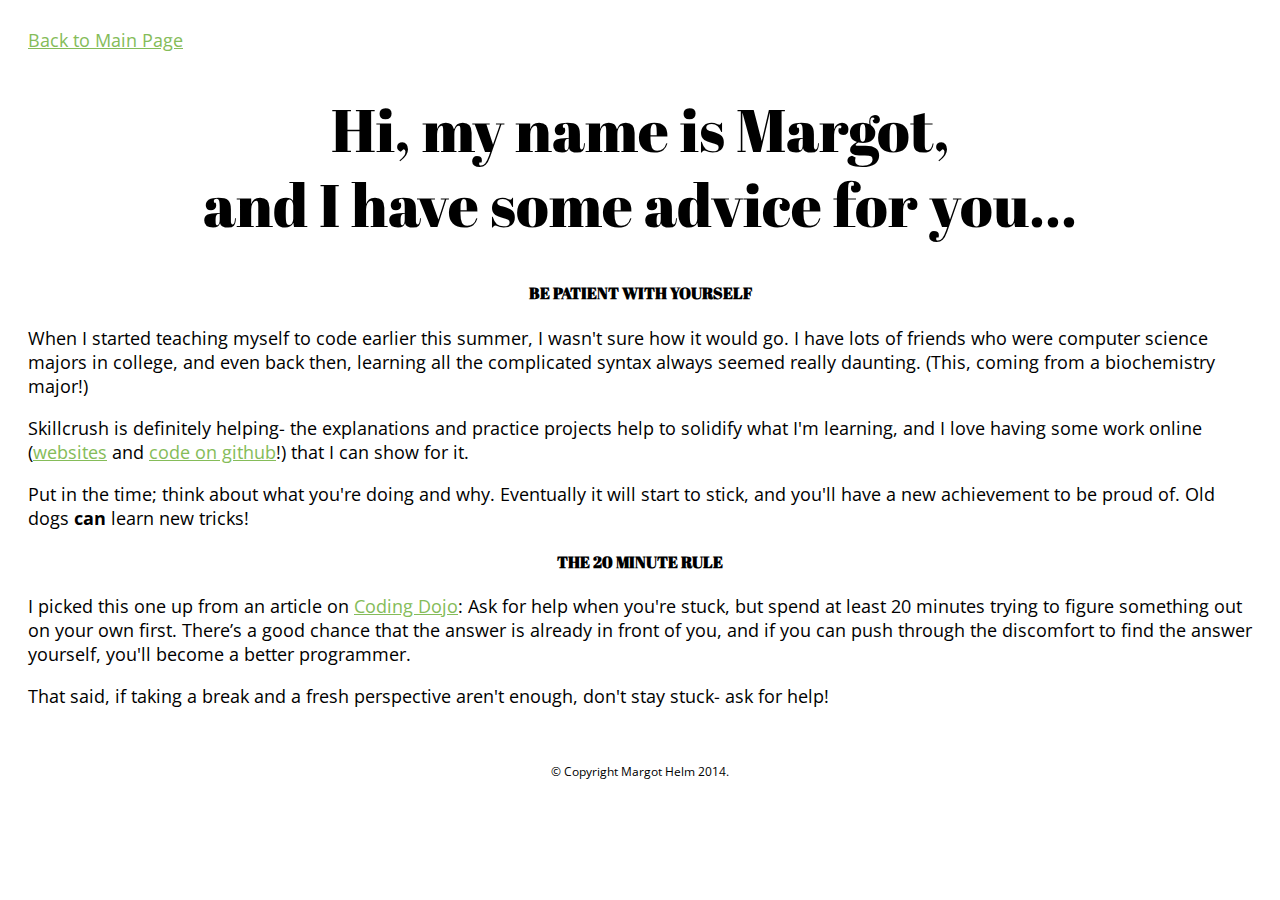
<file: advice/advice-margot.html>
<!DOCTYPE html>
<html>
<head>
	<meta charset="utf-8">

	<!-- changed to personal stylesheet -->
	<link rel="stylesheet" type="text/css" href="../css/style-margot.css">

	<!-- added two custom fonts -->
	<link href="https://fonts.googleapis.com/css?family=Abril+Fatface|Open+Sans:400,700" rel="stylesheet">

	<!-- replaced Skillcrush with my name -->
	<title>Margot's Advice For Coding Newbies</title>
</head>

<!-- replaced skillcrush with my name -->
<body class="margot-advice">
	<header>
		<a href="../index.html">Back to Main Page</a>
		<h1>Hi, my name is Margot,<br>and I have some advice for you...</h1>
	</header>

<!-- added some personalized advice -->
	<section>
		<div>
			<h4>Be patient with yourself</h4>
		</div>
		
		<div>
			<p>When I started teaching myself to code earlier this summer, I wasn't sure how it would go. I have lots of friends who were computer science majors in college, and even back then, learning all the complicated syntax always seemed really daunting. (This, coming from a biochemistry major!)</p>

			<p>Skillcrush is definitely helping- the explanations and practice projects help to solidify what I'm learning, and I love having some work online (<a href="http://www.kieledesign.com/" target="_BLANK">websites</a> and <a href="https://github.com/lindyspice" target="_BLANK">code on github</a>!) that I can show for it.</p>

			<p>Put in the time; think about what you're doing and why. Eventually it will start to stick, and you'll have a new achievement to be proud of. Old dogs <strong>can</strong> learn new tricks!</p>
		</div>
			
		<div>
			<h4>The 20 Minute Rule</h4>
		</div>

		<div>
			<p>I picked this one up from an article on <a href="https://www.codingdojo.com/blog/7-tips-learn-programming-faster/" target="_BLANK">Coding Dojo</a>: Ask for help when you're stuck, but spend at least 20 minutes trying to figure something out on your own first. There’s a good chance that the answer is already in front of you, and if you can push through the discomfort to find the answer yourself, you'll become a better programmer.</p>

			<p>That said, if taking a break and a fresh perspective aren't enough, don't stay stuck- ask for help!</p>
		</div>
    </section>

	<footer>
		<!-- replaced Skillcrush with my name -->
    <p>&copy; Copyright Margot Helm 2014.</p>
	</footer>
</body>
</html>
</file>
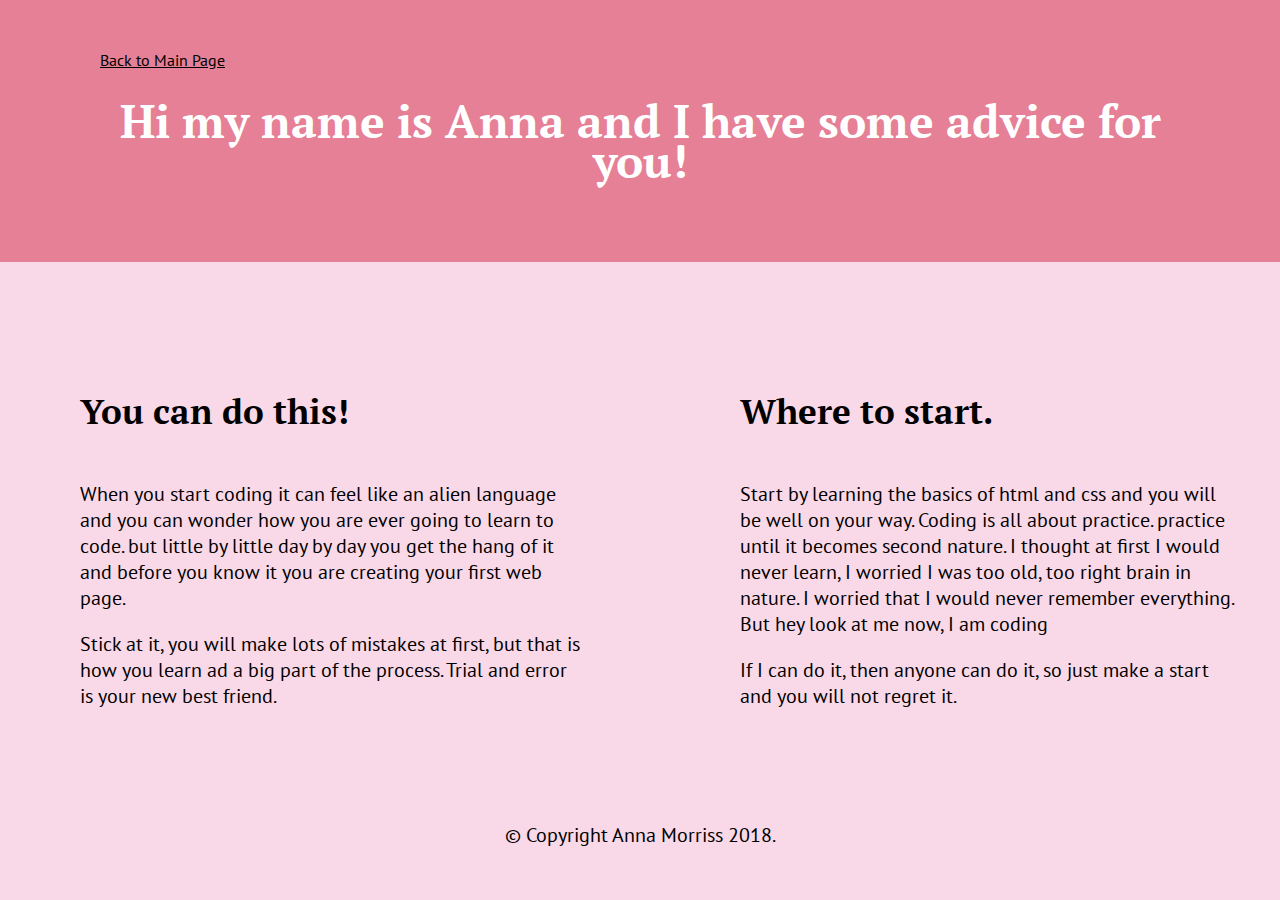
<file: advice/annamorriss-advice.html>
<!DOCTYPE html>
<html>
<head>
	<meta charset="utf-8">
	<link rel="stylesheet" type="text/css" href="../css/annamorriss-style.css">
	<link href="https://fonts.googleapis.com/css?family=PT+Sans|PT+Serif" rel="stylesheet">

	<!-- replace Skillcrush with your name here -->
	<title>Anna's Advice For Newbies</title>
</head>

<!-- replace skillcrush with your name here -->
<body class="annamorriss-advice">
	<header>
		<a href="../index.html">Back to Main Page</a>
		<h1>Hi my name is Anna and I have some advice for you!</h1>
	</header>

	<section>
		<div class="advice-left">
			<h4>You can do this!</h4>
			<p>When you start coding it can feel like an alien language and you can wonder how you are ever going to learn to code. but little by little day by day you get the hang of it and before you know it you are creating your first web page.</p>

			<p>Stick at it, you will make lots of mistakes at first, but that is how you learn ad a big part of the process. Trial and error is your new best friend.</p>
		</div>
		<div class="advice-right">
			<h4>Where to start.</h4>
			<p>Start by learning the basics of html and css and you will be well on your way. Coding is all about practice. practice until it becomes second nature. I thought at first I would never learn, I worried I was too old, too right brain in nature. I worried that I would never remember everything. But hey look at me now, I am coding</p>

			<p>If I can do it, then anyone can do it, so just make a start and you will not regret it.</p>
		</div>
    </section>

	<footer>
		<!-- replace Skillcrush with your name here -->
    <p>&copy; Copyright Anna Morriss 2018.</p>
	</footer>
</body>
</html>
</file>
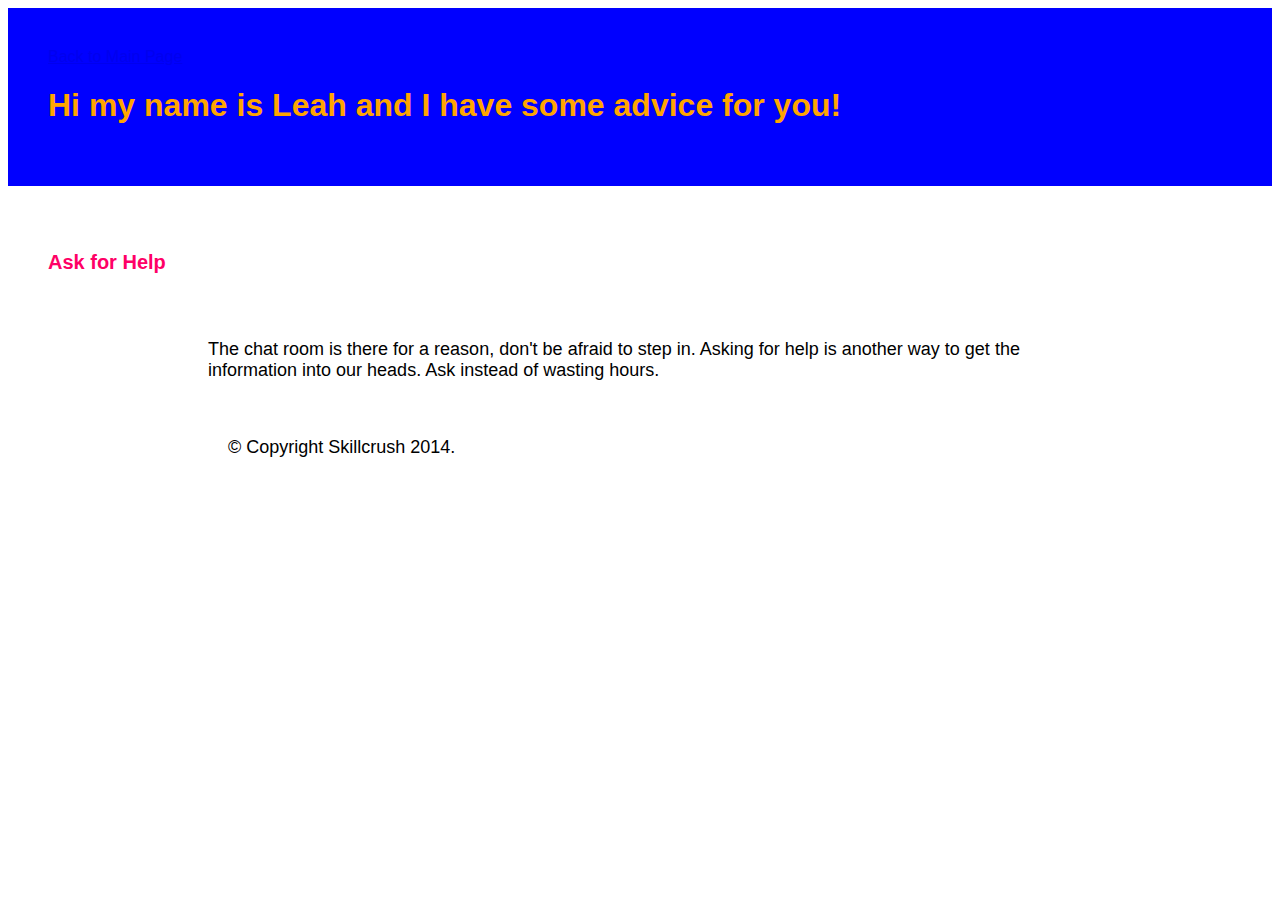
<file: advice/leah-advice.html>
<!DOCTYPE html>
<html>
<head>
	<meta charset="utf-8">
	<link rel="stylesheet" type="text/css" href="../css/style-leah.css">
    <link href="https://fonts.googleapis.com/css?family=Sansita" rel="stylesheet">
    <link href="https://fonts.googleapis.com/css?family=Unna" rel="stylesheet">


	<!-- replace Skillcrush with your name here -->
	<title>Leah's Advice For Newbies</title>
</head>

<!-- replace skillcrush with your name here -->
<body class="leah-advice">
	<header>
		<a href="../index.html">Back to Main Page</a>
		<h1>Hi my name is Leah and I have some advice for you!</h1>
	</header>

	<section>
		<div class="advice">
			<h4>Ask for Help</h4>
			<p>The chat room is there for a reason, don't be afraid to step in.  Asking for help is another way to get the information into our heads.  Ask instead of wasting hours.</p>

			
		</div>
    </section>

	<footer>
		<!-- replace Skillcrush with your name here -->
    <p>&copy; Copyright Skillcrush 2014.</p>
	</footer>
</body>
</html>
</file>
<file: css/style.css>
/**** Nina Advice ****/
.ninab-advice {
  background-color: #708090;
  font-family: 'Asap', sans-serif;
  font-size: 18px;
  color: #ffffff;
  padding: 20px;
}
/***** Mallory Carpenter's Advice *****/
.mallory-advice {
  background-color: black;
  font-family: 'Asap', sans-serif;
  font-size: 18px;
  color: green;
  padding: 20px;
}

.mallory-advice h4 {
  font-family: 'Asap', sans-serif;
  font-size: 18px;
  color: blue;
  padding: 20px;
}

/**** TERI'S ADVICE ****/
.teriw-advice {
	font-family: 'Open Sans', sans-serif;
}

.teriw-advice {
	background-color: #ffe6e6;
}

.teriw-advice header {
	color: #ff0066;
	font-family: 'Open Sans', sans-serif;
}

.teriw-advice h1, h4 {
	color: #ff0066;
	font-family: 'Open Sans', sans-serif;
	text-align: center;
}

.teriw-advice h1 {
	letter-spacing:0px;
	font-size:36px;
}

.teriw-advice h4 {
	color: #ff0066;
	font-family: 'Open Sans', sans-serif;
	font-size: 20px;
	font-weight:700;
	line-height:20px;
}

.teriw-advice p {
	font-size: 18px;
	font-weight:400;
	padding-right: 200px;
	padding-left: 200px;
	text-align: left;
}
.special-1 {
	font-style: italic;
	font-weight: 700;
	color: #ff0066;
}

.teriw-advice footer {
	padding: 20px;
}

/***** Jessica Campbell's Advice *****/
.jessicacampbell-advice {
  background-color: #708090;
  font-family: 'Asap', sans-serif;
  font-size: 18px;
  color: #ffffff;
  padding: 20px;
}

/**** MarypK's Advice *****/

.marypk-advice {
  background-color: #edc8cd;
  font-family: 'Optima', sans-serif;
}

.marypk-advice header {
  width: 100%;
  background-color: #51709c;
  padding: 0 20px;
  height: 30px;
  line-height: 10px;
  position: fixed;
  top: 0;
  left: 0;
}

.marypk-advice a {
  color: white;
  text-align: center;
  text-decoration: none;
  padding: 15px 0;
}

.marypk-advice a:hover {
  background-color: #edc8cd;
}

.marypk-advice section {
  background-color: white;
  margin: auto;
  padding: 50px;
}

.marypk-advice h1 {
  text-align: center;
  font-size: 22px;
}
/*==== end of Maypk's advice=====*/

/***** Katesimone's Advice *****/
.katesimone-advice {
  background-color: #708090;
  font-family: 'Asap', sans-serif;
  font-size: 18px;
  color: #ffffff;
  padding: 20px;
}
.katesimone-advice header {
  font-family: 'Abril Fatface', cursive;
  text-align: center;
  color: #ffffff;
  word-spacing: -2px;
  letter-spacing: -1px;
  padding: 20px;
}
.katesimone-advice h4 {
  color: #ffffff;
  font-family: 'Abril Fatface', cursive;
  font-size: 20px;
  letter-spacing: 3px;
}
.katesimone-advice p {
  text-align: justify;
  border-top: 1px solid #ffffff;
}

/** Add a comment at the beginning of your CSS styles with your name**/

/*****LAURA M'S ADVICE*****/
.lauram-advice{
  background-color: #D4E4F7;
}
.lauram-advice h1{
  color: #341C09;
  font-family: 'Georgia', serif;
  font-size: 32px;
}
.lauram-advice h4{
  color: #B85B14;
  font-size: 28px;
}
.lauram-advice p{
  color:#000000;
  font-size: 24px;
  line-height: 24px;
}

/* SWEETSPOT'S ADVICE */
.elena-advice {
    width: 1200px;
    padding-top: 50px 250px;
    text-align: center;
    margin: auto;
    font-family: 'Montserrat', sans-serif;
}

.sweetspot-advice h1 {
    font-size: 20px;
    font-style: italic;
    text-transform: capitalize;
    padding-top: 20px;
}

.sweetspot-advice span {
    font-style: italic;
    font-size: 14px;
    color: #5c5c8a;
}

.sweetspot-advice section {
    padding: 25px 100px;
    border: 3px dotted black;
}

.sweetspot-advice section h4 {
    color: black;
    font-size: 20px;
    text-transform: uppercase;
}

.sweetspot-advice p {
    font-size: 14px;
    color: #5c5c8a;
}

.sweetspot-advice footer p {
    color: gray;
}

/***** ELENA'S ADVICE *****/
.elena-advice {
    width: 1200px;
    padding-top: 50px 250px;
    text-align: center;
    margin: auto;
    font-family: 'Montserrat', sans-serif;
}

.elena-advice h1 {
    font-size: 20px;
    font-style: italic;
    text-transform: capitalize;
    padding-top: 20px;
}

.elena-advice span {
    font-style: italic;
    font-size: 14px;
    color: #5c5c8a;
}

.elena-advice section {
    padding: 25px 100px;
    border: 3px dotted black;
}

.elena-advice section h4 {
    color: black;
    font-size: 20px;
    text-transform: uppercase;
}

.elena-advice p {
    font-size: 14px;
    color: #5c5c8a;
}

.elena-advice footer p {
    color: gray;
}

/**LB'S ADVICE**/
.laurenbench-advice {
  background-color: #EDE9F5;
  font-family: 'Playfair Display', serif;
  font-weight: 400;
  font-size: 16pt;
  color: black;
  text-align: center;
  padding: 100px;
}

.laurenbench-advice a {
  color: white;
}
.laurenbench-advice h1 {
  color: #DDCDE2;
  font-family: 'Playfair Display', serif;
  font-weight: 400;
  font-size: 20pt;
  letter-spacing: normal;
  text-transform: none;
  padding: 100 0 0 0px;
}

.laurenbench-advice h4 {
  color: black;
  font-size: 40pt;
  font-weight: 900;
}

.laurenbench-advice footer p {
  font-size: 12pt;
  color: #DDCDE2;
  padding: 100px;
}
/**LB ADVICE END**/

/* RICHROKS' ADVICE */
.richroks-advice {
  background-color: #FAFAFA;
  margin: 0;
  padding: 0;
  font-family: 'helvetica', sans-serif;
  font-size: 16px;
}

.richroks-advice header {
  background-color: #323232;
  width: 100%;
  height: 30px;
  padding: 0 20px;
  line-height: 30px;
  position: fixed;
  top: 0;
  left: 0;
}

.richroks-advice header a {
  color: white;
  text-decoration: none;
  font-size: 14px;
  -webkit-transition: color 0.3s cubic-bezier(0.645, 0.045, 0.355, 1);
  transition: color 0.3s cubic-bezier(0.645, 0.045, 0.355, 1);
}

.richroks-advice header a:hover {
  color: #8B8B8B;
}

.richroks-advice .advice {
  max-width: 800px;
  margin: 100px auto;
  padding: 50px;
  background: #fff;
  box-shadow:
    /* The top layer shadow */
    0 1px 1px rgba(0,0,0,0.15),
    /* The second layer */
    0 10px 0 -5px #eee,
    /* The second layer shadow */
    0 10px 1px -4px rgba(0,0,0,0.15),
     /* The third layer */
    0 20px 0 -10px #eee,
    /* The third layer shadow */
    0 20px 1px -9px rgba(0,0,0,0.15);
    /* Padding for demo purposes */
}

.richroks-advice .advice h1 {
  text-align: center;
  max-width: 550px;
  margin: 0 auto;
}

.richroks-advice .advice h4 {
  margin-top: 80px;
}

.richroks-advice footer p {
  width: 100%;
  text-align: center;
  color: #8B8B8B;
}

/** MEGAN'S ADVICE**/
.megans-advice {
    background-color: gainsboro;
}

.megans-advice header{
  background-color: lightsteelblue;
  padding: 30px;
}

.megans-advice h1{
  color: DarkSlateGray;
  font-family: 'Verdana',sans-serif;
 font-size: 24px;
 text-align: center;
}

.megans-advice h4{
 color: DarkSlateGray;
 font-family: 'Verdana',sans-serif;
 font-size: 20px;
}

.megans-advice p{
  font-size: 18px;
  padding-right: 200px;
  padding-left: 200px;
  text-align: left;
}

.megans-advice footer{
  background-color: lightsteelblue;
  padding-top: 400px;
}


/**** EBONI B's ADVICE ****/

.eboni-b-advice{
  background-color: #182952;
}

.eboni-b-advice h1{
  color: #e14594;
  font-family: 'Permanent Marker';
  font-size: 40px;
  text-align:left;
}

.eboni-b-advice h4{
  color:	violet;
  font-size: 34px;
  font-family: 'Permanent Marker';
  text-align:left;
}

.eboni-b-advice footer{
  color: grey;
  font-family: 'Century Gothic', sans-serif;
  padding: 20px;
}

.eboni-b-advice p{
  font-family:'east sea dokdo', sans-serif;
  font-size: 34px;
  color: ghostwhite;
  font-weight:lighter;
}

.eboni-b-copyright{
  font-family:sans-serif;
font-size:16px;
}

.eboni-b-span{color:white;
}
/** AMARA'S ADVICE**/
.amaramyricks-advice{
  font-family: 'Century Gothic', sans-serif;
  font-size: 20px;
}

.amaramyricks-advice h1{
  font-size: 32px;
}

.amaramyricks-advice h4{
  color:	#FF1493;
  font-size: 30px;
}

.amaramyricks-advice copyright{
  color: pink;
  font-family: 'Century Gothic', sans-serif;
  padding: 20px;
}


/****** MACKAYLA'S ADVICE*****/
.mackaylavan-advice{
  background: #ebd0fd;
  padding: 80px;

}

.mackaylavan-advice h1{
  font-family: 'Quicksand', sans-serif;
  text-align: center;
}
.mackaylavan-advice h4{
  font-family: 'Quicksand', sans-serif;
  text-align: center;
  text-decoration: underline;
  padding: 20px;
  color: #000000;
}

.mackaylavan-advice p{
  font-family: 'Quicksand', sans-serif;
}


/*****WEBER'S ADVICE*****/
.maria-wright-advice body {     /* added the class so that this person's body properties wouldn't impact ALL other pages  PSM */
  background-color: #fbf5e0;
  margin: 0px;
}
/* Maria Wright's Advice */
.maria-wright-advice {
  background-color: #fff;
  font-family: Lato, sans-serif !important;
  letter-spacing: normal;
}

.maria-wright-advice h1 {
  font-family: Lato, sans-serif !important;
  letter-spacing: normal;
  text-align: center;
}

.maria-wright-advice h4 {
  font-family: Lato, sans-serif !important;
  letter-spacing: normal;
  text-align: center;
}

.maria-wright-advice p {
  font-family: Lato, sans-serif;
  padding: 0 100px;
}
.weber-advice h1 {
  color: #595959;
  font-family: 'Special Elite', cursive;
  letter-spacing: 0px;
  padding-left: 25px;
  padding-top: 30px;
  padding-bottom: 20px;
  text-transform: lowercase;
}
.weber-advice h2 {
  color: #595959;
  font-family: 'Special Elite', cursive;
  padding-left: 25px;
  padding-bottom: 10px;
  text-align: left;
}
.weber-advice ul li {
  color: black;
  font-family: 'Josefin Slab', serif;
  font-size: 22px;
  line-height: 26px;
  text-align: left;
}
.weber-advice h3 {
  color: black;
  font-family: 'Josefin Slab', serif;
  padding-left: 25px;
  padding-top: 10px;
  text-align: left;
}
.weber-advice h4 {
  color: #595959;
  font-family: 'Special Elite', cursive;
  padding-top: 10px;
  padding-right: 25px;
  text-align: right;
  text-transform: capitalize;
}

/***** MEL F'S ADVICE *****/
.mel-advice {
background-color: "lightsteelblue";
}

.mel-advice h1 {
color: "darkslategrey";
font-size: 36px;
}

.mel-advice p {
    color: "darkslategrey";
    font-size: 18px;
}

.mel-advice h4 {
    color: "darkslategrey";
font-size: 24px;
}


/* TANISHA DAVEY'S ADVICE */

.tanishadavey-advice h1 {
  color: #407f7f;
  font-family: 'Amaranth', sans-serif;
  font-size: 36px;
  letter-spacing: 1px;
  text-align: center;
}

.tanishadavey-advice {
  color: #003333;
  font-family: 'Titillium Web', sans-serif;
  font-size: 18px;
}

.tanishadavey-advice h4 {
  color: #00ff00;
  font-size: 24px;
}

.tanishadavey-advice p {
  line-height: 22px;
}

.tanishadavey-advice footer p {
  color: #407f7f;
  font-family: 'Titillium Web', sans-serif;
  font-size: 14px;
  text-align: center;
}


/* Karla Perez Advice */
.karlaperez-advice {
  display: flex;
  justify-content: center;
  flex-wrap: wrap;
}

.karlaperez-advice h1  {
  font-family: 'Unica One', cursive;
  text-align: center;
  font-size: 38px;
  padding: 0 50px 0 50px;
}

.karlaperez-advice span {
  color: #cc0000;
}

.karlaperez-advice h4 {
  color: #cc0000;
  font-family: 'Unica One', cursive;
  text-align: center;
  font-size: 24px;
  margin-bottom: 0;
}

.karlaperez-advice p {
  font-family: 'Open Sans Condensed', sans-serif;
  font-size: 18px;
  width: 100%;
  text-align: center;
  padding: 0 100px 0 100px;
}

.karlaperez-advice footer {
  color: #cc0000;
  text-align: center;
}

/***jill-advice***/

.jill-b-advice h4 {
  color: tomato;
  }

/* Mims' advice */
.mimscopeland-advice {
  font-family: 'Verdana', sans-serif;
  background-color: sand;
  padding: 40px;
}

.mimscopeland-advice h1 {
  color: darkseagreen;
  font-family: 'Verdana', sans-serif;
  letter-spacing: normal;
  text-transform: none;
}

.mimscopeland-advice h3 {
  color: seagreen;
}

.mimscopeland-advice p {
  color: darkgrey;
}

/** Rachel Stephens Advice**/

.rachelstephens-advice {
  font-family: 'Quicksand', sans-serif;
  color: black;
  text-align: left;
  background-color: #f3c486
}

.rachelstephens-advice h1 {
  font-family: 'Anton', sans-serif;
  color: black;
  text-align: left;
}
.rachelstephens-advice h4 {
  font-family: 'Anton', sans-serif;
  color: black;
  text-align: left;
}

/*** aprildavis-advice ***/
.aprildavis-advice{
  background: #FFBCA6;
  font-family: 'Amiko', sans-serif;
}

.aprildavis-advice a{
  color: #53B29C;
}

.aprildavis-advice h1{
  font-family: 'Mogra', cursive;
  color: #FF8961;
  text-transform: none;
  }

.aprildavis-advice h4{
    font-weight: bolder;
    font-family: 'Arima Madurai', cursive;
    font-size: larger;
    text-align: left;
}


/*** imogenhudson-advice ***/
.imogenhudson-advice {
  background: olive;
  border:  2mm;
  padding: 10px;
}

.imogenhudson-advice h1 {
  text-align: center;
}

.imogenhudson-advice h4  {

  font-size: 20px;
  text-decoration: underline;
}

.imogenhudson-advice p {
  font-size: 18px;
}

.imogenhudson-advice footer {
  font-family: 'Montserrat', sans-serif;
  font-size: 12px;
  text-align: center;
}



/*** ejh-advice ***/
.ejh-advice {
  background: #00b8e6;
  border:  2mm ridge;
  padding: 10px;
}

.ejh-advice h1 {
  font-style: italic;
  text-align: center;
}

.ejh-advice h4  {
  border: 2mm skyblue outset;
  font-size: 20px;
  text-decoration: underline;
}

.ejh-advice p {
  font-size: 18px;
}

.ejh-advice footer {
  font-style: italic;
}

/***lacey-has-advice***/
.lacey-has-advice {
  background-color: lightskyblue;
  border-style: dotted;
  border-width: 19px;
  margin: 50px;
  padding:40px;
}

.lacey-has-advice h1 {
  font-family: Lucida;
  text-align: center;
}

.lacey-has-advice .advice {
margin: 50px;
text-align: justify;
}


/***Gary Spongebob's advice***/

.garyspongebob-advice {
  background-color: #FFA02E;
}

.garyspongebob-advice h1 {
  font-family: 'Roboto', sans-serif;
  font-size: 40px;
  line-height: 50px;
  text-align: center;
}

.garyspongebob-advice h4 {
  color: #000000;
  font-family: 'Montserrat', sans-serif;
  font-size: 30px;
  line-height: 15px;
}

.garyspongebob-advice p {
  font-family: 'Quicksand', sans-serif;
  font-size: 20px;
  line-height: 40px;
}

.garyspongebob-advice footer {
  font-family: 'Montserrat', sans-serif;
  font-size: 12px;
  text-align: center;
}


/**Katherine's Advice**/
.kfultz-advice {
	background: #CCCAFB;
	text-align: center;
	font-family: 'Montserrat', sans-serif;
}

.kfultz-advice h1 {
	font-family: 'Grand Hotel', cursive;
	text-transform: none;
	text-align: center;
	color: #CC0044;
}

.kfultz-advice h2 {
	font-family: 'Grand Hotel', cursive;
	color: #FF97A7;
	text-align: center;
	text-transform: none;
}


/***** Margaret S's Advice *****/
.margarets-advice {
    background: #ffe2f0;
    font-family: 'PT Serif', serif;
}

.margarets-advice h1 {
    font-family: 'PT Sans', sans-serif;
    color: #e0115f;
    text-align: center;
    text-transform: none;
    margin-bottom: 50px;

}

.margarets-advice p {
    margin: 5px;
    padding: 5px;
}

.margarets-advice h4, footer p {
    font-family: 'PT Sans', sans-serif;
    color: #df5287;
}

.margarets-advice h4 {
    text-align: left;
    margin: 25px 5px 5px 5px;
    padding: 5px;

}
.margarets-advice img.resize {
    max-width: 80%;
    max-height: auto;
    border: 1px solid #e0115f;
    margin-left: auto;
    margin-right: auto;
}

.margarets-advice figure {
    text-align: center;
    font-style: italic;
    font-size: smaller;
}

.margarets-advice img {
    margin: 5px;
}
.margarets-advice figcaption {
    margin: 1px;
}

.margarets-advice footer {
    margin: 100px 10px 10px 10px;
    text-align: center;
    text-decoration: overline solid #e0115f;
}
/** Mike's Advice **/

.mikebaker-advice {
		font-family: 'Gotham', sans-serif;
		color: gray;
}

/***** Julie's Advice *****/

.juliepallo-advice {
  background:	#2e8174;
  font-family: sans-serif;
  color: #d6c571;
  margin-left: 4%;
}

.juliepallo-advice h1 {
  font-size: 42px;
  color: 	#143969;
  text-align: center;
}

.juliepallo-advice h4 {
  font-size: 20px;
  color: #d6c571;
}
/***** Jade's Advice *****/

.jademacrury-advice {
  font-family: 'Cormorant Garamond', serif;
  color: #323040;
  line-height: 1.5;
  margin-left: 2%;
  text-align: justify;
}

.jademacrury-advice h1 {
  padding: 5%;
  text-align: center;
}

.jademacrury-advice .advice {
  margin-bottom: 25%;
}

/*****denfer's advice**********/
.denfer-advice {
  background-color:#ff8080;
}
.denfer-advice h1{
  font-family: 'Montserrat', sans-serif;
  font-size: 36px;
  color: #000000;
  line-height: 40px;
  margin: 50px;
  padding-bottom: 20px;
  text-align: center;
  font-variant: small-caps;
}
.denfer-advice h4{
  font-family: 'Courier', sans-serif;
  font-size: 25px;
  color:#000000;
  text-align: center;
}
.denfer-advice p{
  font-family: 'Nunito', sans-serif;
  font-size: 20px;
  color: #000000;
  line-height: 20px;
  text-align: center;
}
/***** Tinybird's Advice *****/

.tinybird-advice {
  background-color: #e6e6e6;
  font-family: 'Open Sans', sans-serif;
}

.tinybird-advice span {
  font-family: 'Pacifico', cursive;
}

.tinybird-advice h1 {
  font-family: 'Open Sans', sans-serif;
  text-align: center;
}

.tinybird-advice h4, footer {
  font-family: 'Open Sans', sans-serif;
  color: #0099cc;
}

/***** Lukas Vézina's Advices *****/
.lukas-advice{
  background-color: #FCFCFC;
  font-family: 'Raleway', sans-serif;
  max-width: 1200px;
  margin: auto;
  text-align: center;
}

.lukas-advice h1{
  color: #02111B;
  font-family: 'Oswald';
  text-align: center;
  font-size: 40px;
  text-transform: capitalize;
  padding: 20px 30px;
}

.lukas-advice h4{
  color: #30292F;
  font-family: 'Oswald';
  font-size: 30px;
}

.lukas-advice p{
  color: #5D737E;
  font-size: 20px;
  max-width: 600px;
  margin: auto;
}

.lukas-advice header {
  font-family: 'Raleway';
  padding: 10px;
  text-align: right;
  text-decoration: none;
}

.lukas-advice a {
  color: #5D737E;
  font-size: 15px;
  text-decoration: none;
}

.lukas-advice footer{
  font-size: 15px;
  padding-top: 50px;
  padding-bottom: 20px;
}

.lukas-advice footer p{
  font-size: 15px;
}
/***** Eileen's advice *****/
.eileen-advice {
  display: flex;
  flex-direction: column;
  justify-content: center;
  font-family: Arial, sans-serif;
  text-align: center;
  background: LightSlateGray;
}
/* container to hold the background color */
.eileen-advice .surround {
  padding: 15px 50px;
  border: 1px solid gray;
  border-radius: 30px;
  margin: 40px;
  background: LightGrey;
}
/* added font family and letter-spacing to prevent css override lower in this file */
.eileen-advice h1 {
  font-family: Arial, sans-serif;
  letter-spacing: normal;
  text-transform: capitalize;
  margin-top: 50px;
}
.eileen-advice h2 {
  color: black;
}
.eileen-advice .go-ahead {
  font-size: 24px;
  font-style: italic;
  margin: 50px 10px;
}

/*** Demaris' advice styles ***/
.demarisbeyene-advice {
  padding: 0 80px;
  background-color:#9B9986;
  font-family: Didot;
}

.demarisbeyene-advice h1 {
 text-align: center;
 color: #EF4575;
}

.demarisbeyene-advice h4 {
   color: #1E1E20;
   padding: 40px 0 0 0;
}

.demarisbeyene-advice .advice {
  padding: 40px 0;
}

.demarisbeyene-advice p {
  padding: 20px 0;
  line-height: 25px 0;
}

.demarisbeyene-advice footer {
  font-variant: small-caps;
}

/*** End Demaris' advice styles ***/


/***** Bryan Herbert's advice *****/

.bryanherbert-advice {
  background-color:#fff3e6;

}

.bryanherbert-advice h1 {
  font-family: Cambria, Cochin, Georgia, Times, 'Times New Roman', serif;
  font-size: 45px;
  line-height: 40px;
  margin: 50px;
  padding-bottom: 50px;
  text-align: center;
  font-variant: small-caps;
}

.bryanherbert-advice h4 {
 font-family: 'Nunito', sans-serif;
 font-size: 25px;
 text-align: left;
 font-variant: small-caps;
 }

.bryanherbert-advice p {
  font-family: 'Nunito', sans-serif;
  font-size: 20px;
  line-height: 12px;
 text-align: left;
 }

.bryanherbert-advice-italic {
  color: firebrick;
 font-style: italic;
 }

.bryanherbert-advice-footer p {
  color: firebrick;
  font-family: Arial, Helvetica, sans-serif;
  font-size: 18px;
  font-style: italic;
  padding-top: 75px;
  text-align: center;
}

/***** Katie's advice styles *****/

.katiedaniels-advice {
  text-align: center;
  font: Georgia;
  background-color: #8533ff;
}

.kd-advice {
  margin-right: 40px;
  margin-left: 40px;
  padding: 5px;
  line-height: 20px;
}

.katiedaniels-advice h1 {
  font-size: 28px;
  color: white;
}

#katiedaniels-footer {
  font-style: italic;
  margin: 60px;
}

/***** Mary K's advice styles *****/

.maryk-advice {
  background-color: #fff;
  color: #444;
  font-family: 'Lato', 'Arial', sans-serif;
  font-size: 18px;
  word-spacing: 2px;
  font-weight: 300;
  text-rendering: optimizeLegibility;
  overflow-x: hidden;
}

.maryk-advice h1, h4 {
  text-transform: uppercase;
  font-weight: 380;
}

.maryk-advice h1 {
  font-size: 50px;
}

.maryk-advice h4 {
  color: #444;
  font-size: 25px;
  margin-bottom: 20px;
}

/***** Jen's advice styles *****/
.jens-advice {
  background-color: MediumSeaGreen;
}


.jens-advice h1 {
  font-family: 'Arial', sans-serif;
  font-variant: small-caps;
  text-align: center;
  color: white;
}

.jens-advice h4 {
 font-size: 30px;
}

.jens-advice h4,
.jens-advice p {
  font-family: 'Verdana', sans-serif;
  color: #000036;
}

.jens-advice footer {
  font-family: 'Arial', sans-serif;
  font-variant: small-caps;
  text-align: center;
  color: white;
}

/***** Rachel's advice styles *****/

.rachelkamath-advice {
  padding: 0 80px;
  background-color: #00cc97;
  font-family: Verdana, Geneva, sans-serif;
}

.rachelkamath-advice h1 {
  text-align: center;
  color: #125272;
}

.rachelkamath-advice h4 {
  color: #900C3F;
  padding: 40px 0 0 0;
}

.rachelkamath-advice .advice {
  padding: 40px 0;
}

.rachelkamath-advice p {
  padding: 20px 0;
  line-height: 25px;
}

.rachelkamath-advice footer {
  font-variant: small-caps;
}

/***** start jovietrotta-advice styles *****/
.jovietrotta-advice {
  background-color: white;
}

.jovietrotta-advice a {
  color: lime;
  font-size: 10px;
  font-family: 'Libre Barcode 39';
  padding-left: 20px;
}

.jovietrotta-advice h1 {
  font-size: 23px;
  text-align: center;
  font-family: arial;
  text-transform: uppercase;
}

.jovietrotta-advice h4 {
  font-size: 20px;
  text-align: center;
  font-family: arial;
  color: black;
  text-decoration: none;
  text-transform: uppercase;
}

.jovietrotta-advice section p {
  padding-left: 225px;
  padding-right: 225px;
  text-align: justify;
  font-size: 15px;
}

.jovietrotta-advice footer {
  font-size: 10px;
  text-align: center;
  font-family: arial;
  text-transform: uppercase;
  font-weight: bolder;
  border-top-color: lime;
}

.jovietrotta-advice footer p {
  line-height: 0px;
}

.jovietrotta-advice .icons {
  font-size: 40px;
}

/***** end jovietrotta-advice styles *****/

/***** Theodore Wonderlik's styles *****/
.theodorewonderlik-advice {
  background-color: black;
}

.theodorewonderlik-advice h1 {
  font-family: 'Cormorant Garamond', serif;
  color: white;
}

.theodorewonderlik-advice p,
.theodorewonderlik-advice li,
.theodorewonderlik-advice a {
  font-family: 'Proza Libre', sans-serif;
  color:white;
}
/** fred's advice **/

.freds-advice {
    background-color: #d9dde3;
}

.freds-advice h1 {
    font-family: 'squada one';
    font-size: 42px;
    color: #f64e39;
    text-align: left;
    padding-left: 80px;
}

.freds-advice h3 {
  font-family: 'squada one';
  font-size: 36px;
  color: #f86b5a;
  text-align: left;
  padding-left: 80px;
}

.freds-advice h4 {
  font-family: 'squada one';
  font-size: 24px;
  color: #4271b8;
  text-align: left;
  padding-left: 150px;
}

.freds-advice p {
  font-family: 'rockwell';
  font-size: 16px;
  color: #0c1522;
  text-align: left;
  padding-left: 150px;
}

/*** mily's styles ***/

.mily-advice {
  font-family:'Abril Fatface', cursive;
  text-align: center;
}

.mily-advice p {
  font-family: 'Josefin Sans', sans-serif;
}


/***** mollie-advice styles *****/

.mollie-advice {
    padding-left: 80px;
    padding-right: 80px;
    background-color: #84776F;
    line-height: 40px;
    font-family:'Josefin Sans', sans-serif;
}

.mollie-advice h1 {
    text-align: center;
    font-size: 22px;
    padding-left: 80px;
    padding-right: 80px;
    padding-bottom: 60px;
    font-weight: 700;
    color: #DD9792;
    line-height: 30px;
    font-family:'Josefin Sans', sans-serif;
}

.mollie-advice h4 {
    color: #F9EAE1;
    font-size: 18px;
    text-align: left;
    font-family:'Josefin Sans', sans-serif;
}

.mollie-advice p {
  justify-content: center;
  font-weight: 400;
  color: #D1BE9C;
}

.mollie-advice footer p {
  padding-top: 50px;
  color: #603D3D;
}

/****** Carrie Snow's Styles ******/

.carriesnow-advice p {
  font-family: 'Lobster', cursive;
  color: darkslategray;
  text-align: center;
}

.carriesnow-advice h4{
  font-size: 30px;
  color: darkseagreen;
  font-weight: bolder;
  font-family: 'Abril Fatface', cursive;
  text-align: center;
}

.carriesnow-advice h1{
  font-size: 34px;
  color: darkred;
  font-weight: bolder;
  font-family: 'Abril Fatface', cursive;
  text-align: center;
}


/******* End Carrie Snow's Syles *****?????

/***** Precious Mack's advice styles ******/

.precious-advice .flex-container {
  display: flex;
  justify-content: center;
  align-items: center;
  background-color:#FAFAD2;
  border-top: solid navy 15px;
}

.precious-advice h1 {
  font-family: 'EB Garamond', serif;
  color: navy;
}

.advice-container {
  background-color: coral;
  display: flex column wrap;
  align-self: flex-start;
  height: auto;
  padding-bottom: 50px;
}

.precious-advice p {
  font-family: 'EB Garamond', serif;
  margin: 0 30px 0 30px;
  color: #303030;
  font-size: 20px;
}

.precious-advice h4 {
  font-family: 'Dancing Script', cursive;
  font-size: 30px;
  flex-wrap: wrap;
  color: navy;
}

.bottom-container {
  background-color: #FAFAD2;
  height: 90px;
  border-bottom: solid navy 15px;
  padding-bottom: 15px;
}

.copyright-container {
  padding-top: 30px;
  float: left;
  width: 80%;
}

.copyright-container p {
  font-family: 'EB Garamond', serif;
}

.link-container{
  float: left;
  padding-top: 30px;
}
/****** End Precious Mack advice styles ******/

/***** Rhonda Hernandez's advice *****/

.rhondaH-advice h4 {
    font-family: 'Raleway', sans-serif;
    font-size: 18px;
    text-align:left;
    font-weight:bold;

}


.rhondaH-advice h1 {
    font-family: 'Raleway', sans-serif;
    font-size: 30px;
    text-align:left;
    font-weight:bold;

}



/***** Robert Cook's advice *****/
.robertcook-advice {
	background-color: #2E8B57;
	width: 1200px;
	margin: 0 auto;
}
#robertcook-page-return {
	font-family: 'Dancing Script', cursive;
	color: black;
}
#robertcook-advice-headline {
	font-family: 'Dancing Script', cursive;
	text-align: center;
	padding: 0 75px;
	line-height: 75px;
	font-size: 35px;
}
.robertcook-advice-third-width {
	font-family: 'Dancing Script', cursive;
	width: 350px;
	float: left;
	padding: 25px;
	text-align: center;
	font-size: 17px;
}
#robertcook-confidence h4, #robertcook-internet h4, #robertcook-practice h4 {
	font-family: 'Dancing Script', cursive;
	font-size: 30px;
}
#robertcook-advice-footer {
	clear: both;
	text-align: center;
}


/****** rezika advice ******/
.rezika-advice {
  background-color: #00e6c0;
  width: 1000px;
  padding: 5% 10%;
  }



  .rezika-advice header {
    text-align: center;
    text-decoration-line: underline;
  }

  .rezika-advice h4{
    font-size: 150%;
    font-style: oblique;
  }



  .rezika-advice p {
    font-family: fantasy;
    text-align: center;
    line-height: 30px;
  }
/**** Michelle Coffee advice****/

.michellecoffee-advice {
	padding: 15px;
}

.michellecoffee-advice h1 {
	color: #f06242;
	font-family: Montserrat, sans-serif;
	font-size: 36px;
	text-align: center;
}

.michellecoffee-advice h4 {
	color: black;
	font-family: Montserrat, sans-serif;
	font-size:  24px;
	font-style: italic;
	text-align: center;
}

.michellecoffee-advice p {
	color: black;
	font-family: Lato, sans-serif;
	font-size:  18px;
	text-align: center;
}

.mcfooter {
	color: black;
	font-family: Lato, sans-serif;
	font-size:  12px;
	text-align: center;
}

/**** End Michelle Coffee advice****/


/**** Sara S advice****/

.saras-advice {
	background: #f3eabf;
	padding: 10px;
}

.saras-advice h1 {
	font-family: 'Raleway', sans-serif;
	font-size: 48px;
	color: #645e8e;
	text-align: center;
	letter-spacing: 2px;
}

.saras-advice h4 {
	font-family: 'Raleway', sans-serif;
	font-size: 30px;
	color: #94d8a6;
	text-align: center;
	letter-spacing: 2px;
}

.saras-advice .advice p {
	font-family: 'Raleway', sans-serif;
	font-size: 18px;
	color: 	#645e8e;
	text-align: justify;
}

.saras-advice footer {
	font-family: 'Raleway', sans-serif;
	font-size: 18px;
	color: 	#94d8a6;
	text-align: center;
}

.saras-advice a{
  	color: #5680e9;
    font-family: 'Raleway', sans-serif;
  	text-decoration: none;
		padding: 20px;
	}





/****JaRay's advice*****/
.jere-advice {
		background: transparent linear-gradient(to bottom, #5ab9ea, #84ceeb, #5680e9, #8860d0);
    padding: 5px;
	  max-width: 960px;
	  width: 95%;
	  margin: 20px auto;
}

.jere-advice a{
  	color: #5680e9;
    font-family: 'Oswald', sans-serif;
  	text-decoration: none;
}

 .jere-advice h1 {
    font-family: 'Pathway Gothic One', sans-serif;
    font-size:  48px;
    font-weight:  bold;
    color: #ffffff;
    margin:  25px;
    text-align: center;
  }

.jere-advice h4 {
  font-family: 'Pathway Gothic One', sans-serif;
  font-size: 20px;
  font-weight: normal;
  text-align: center;
  color: #8860d0;
}

.poems {
  display: flex;
	flex-flow: row wrap;
	justify-content: center;
	margin: 5px 0;
}

.advice-one,
.advice-two,
.advice-three {
  background: #ffffff;
  float: left;
  width: 400px;
  height: auto;
  flex: 1;
	border: 1px solid #5ab9ea;
	margin: 8px;
  padding: 10px;
}
.advice-one:first-child,
.advice-two:first-child,
.advice-three:first-child{
  margin-left: 0;
}
.advice-one:last-child,
.advice-two:last-child,
.advice-three:last-child{
  margin-left: 0;
}

.jere-advice p {
   font-family: 'Oswald', sans-serif;
   font-size:  16px;
   font-weight: normal;
   color:  #5ab9ea;
   padding: 0 10px;
   line-height: 25px;
   text-align: center;
 }

.jere-advice footer p {
   font-family: 'Oswald', sans-serif;
   font-size:  12px;
   font-weight: normal;
   color:  #c1c8e4;
   margin-top:  50px;
   text-align:  center;
   clear: both;
}

/****Marlene's advice*****/
.marlene-advice h1{
   font-family:  noto-serif;
   font-size:  48px;
   font-weight:  bold;
   color:  white;
   background-color:  blue;
   margin:  25px;
   text-align: center;
}
.marlene-advice h2{
   font-family:  noto-sans;
   font-size:  36px;
   font-weight:  bold;
   color:  blue;
   margin:  35px;
}
.marlene-advice p{
   font-family:  noto-sans;
   font-size:  24px;
   font-weight: regular;
   color:  black;
   margin-bottom:  10px;
   margin-left: 150px;
   text-align:  left;
   }
.marlene-advice footer p{
   font-family:  noto-sans;
   font-size:  12px;
   font-weight: regular;
   color:  black;
   margin-top:  50px;
   text-align:  center
   }

/***** Lisakpierce advice *****/
.lisakpierce-advice h1 {
  font-family: Megrim;
  font-size: 34px;
  color: DarkSlateGray;
  text-align: center;
}

.lisakpierce-advice h4 {
  font-family: Raleway;
  font-weight: bold;
  font-size: 24px;
  font-variant: small-caps;
}

.lisakpierce-advice p {
  padding: 20px, 0;
  font-size: 20px;
}

/***** end Lisakpierce advice *****/


/****Traci's advice*****/
.traci-advice h1 {
font-family: sans-serif;
font-size: 30px;
font-weight: bold;
color: pink;
text-align: center;
}

/***** Jeannine Advice ******/
.jeannine-advice h1 {
  color: pink;
  font-size: 16px;
  text-align: center;

}


/***** Nancych Advice ******/

.nancych-advice h1 {
  color: blue;
  padding: 40px;
  border-bottom: 5px solid grey;
  text-transform: capitalize;
  text-align: center;
}
.nancych-advice h4 {
  font-size: 24px;
}
.nancych-advice p {
  font-size: 20px;
  padding-bottom: 30px;
}
.nancych-advice html, body {
  height: 100%;
}
.nancych-advice body {
  display: flex;
  flex-direction: column;
}
.nancych-advice advice {
  flex: 1 0 auto;
}

/***** end Nancych Advice *****/

/***** CARLOS HERBERT ADVICE *****/
.herbie-advice h1{
  font-family: "Open Sans", sans serif;
  font-size: 48px;
  font-weight: bold;
  color: 	#008080;
}

.herbie-advice p{
  font-family: "Times New Roman", serif;
  font-size: 16px;
  font-weight: 300;
  color: #3c3c3c;
}
/***** END CARLOS ADVICE *****/

/***** SamCandanedo Advice ******/

.samcandanedo-advice h1 {
  color: pink;
  padding: 40px;
  border-bottom: 5px solid grey;
  text-transform: capitalize;
  text-align: center;
  font-size: 50px;
}
.samcandanedo-advice h4 {
  font-size: 24px;
  color: blue;
}
.samcandanedo-advice p {
  font-size: 20px;
  padding-bottom: 30px;
}
.samcandanedo-advice html, body {
  height: 100%;
}
.samcandanedo-advice body {
  display: flex;
  flex-direction: column;
}
.samcandanedo-advice {
  flex: 1 0 auto;
}

/***** SamCandanedo Advice *****/

/***** AMANDA OTTOSEN ADVICE *****/
.amandaottosen-advice h1{
  font-family: 'Bangers', cursive;
  font-size: 55px;
  font-weight: bold;
  text-align: center;
  color: #456990;
}
.amandaottosen-advice h4{
  font-family: 'Dosis', sans-serif;
  font-size: 38px;
  font-weight: bold;
  color: #d7816a;
}
.amandaottosen-advice p{
  font-family: 'Dosis', sans-serif;
  font-size: 26px;
  font-weight: bold;
  color: #75b9be;
}
.amandaottosen-advice footer{
  background-color: #ee767a;
}
.amandaottosen-advice footer p{
  font-family: 'Dosis', sans-serif;
  font-weight: normal;
  color: white;
}

/** Eric L's Stle**/

.ericlahoda-intro h1 {
  font-family: 'Concert One';
  font-size: 44px;
  text-align: center;
  text-transform: capitalize;
  background-color: #FFBA19;
  margin: 100px 0px 100px 0px;
}
.ericlahoda-code {
  text-decoration: underline;
  color: #4074E8;
  font-weight: bold;
}
.ericlahoda-advice h4 {
  font-family: 'Concert One', sans-serif;
  font-size: 36px;
  margin-top: 100px;
}

.ericlahoda-advice p {
  font-family: 'Barlow Condensed', sans-serif;
  color: white;
  font-size: 24px;
  text-align: left;
  background-color: #4074E8
}


/********katistewart's STYLE********/

.katistewarts-advice {
	font-family:Baskerville, "Palatino Linotype", Palatino, "Century Schoolbook L", "Times New Roman", "serif";
	background-color: antiquewhite;
}

.katistewarts-advice a {
	color:#525297;
	text-decoration: none;

}
.katistewarts-advice h1 {
	color: #101A52;
	font-family: Segoe, "Segoe UI", "DejaVu Sans", "Trebuchet MS", Verdana, "sans-serif";
	font-size: 24px;
	text-align: center;
}

.katistewarts-advice h4 {
	color: #101A52;
	font-family:Segoe, "Segoe UI", "DejaVu Sans", "Trebuchet MS", Verdana, "sans-serif";
	font-size: 18px;
}

.katistewarts-advice p {
	color:#101A52;
	font-family: Baskerville, "Palatino Linotype", Palatino, "Century Schoolbook L", "Times New Roman", "serif";
	font-size: 18px;
	text-align: left;
}

.katistewarts-advice footer p {
	color:#525297;
	font-size: 12px;
}

/******End of katistewart's STYLE/

/**** Kelly Burgess Style ********/
.kellyburgess-advice {
  font-family: 'PT Sans', sans-serif;
  background: #F4ACB7;

}

.kellyburgess-advice header h1 {
  font-family: 'PT Sans', sans-serif;
  font-size: 16px;
  font-weight: bold;
  text-transform: none;
}
.kellyburgess-advice h4 {
  font-family: 'PT Sans', sans-serif;
  font-size: 14px;
  font-weight: bold;
  text-align: left;
  text-transform: Capitalize;
}

.kellyburgess-advice p {
  font-size: 12px;

}

.kellyburgess-advice footer {
  font-size: 10px;

}


/****** robopingvin's STYLE********/
.robopingvin-advice {
  font-family:  'Roboto', sans-serif;
}

.robopingvin-advice h1 {
  background-color: purple;
  color: black;
  font-size: 25px;
  text-align: center;
  text-transform: capitalize;
  padding: 50px 0;
}

.robopingvin-advice h4 {
  background-color: white;
  font-size: 25px;

}

.robopingvin-advice p {
  font-size: 25px;
  font-weight: lighter;
  text-align: center;
}

/******* END robopingvin's ADVICE *****/

/****** Joy's STYLE********/
.joys-advice {
  font-family:  'Roboto', sans-serif;
}

.joys-advice h1 {
  background-color: grey;
  color: tomato;
  font-size: 25px;
  text-align: center;
  text-transform: capitalize;
  padding: 50px 0;
}

.joys-advice h4 {
  background-color: blanchedalmond;
  font-size: 22px;
  font-weight: bold;
}

.joys-advice-advice p {
  font-size: 16px;
  font-weight: lighter;
  text-align: justify;
}

/******* END SJOY' ADVICE *****/

/***** JGORDON STYLE *****/
.jgordon-advice {
  font-family: sans-serif;
  background-color: #6666ff;
  color: #FFFFFF;
  font-size: 24px;
}
.jgordon-advice header a
{
  font-weight: bold;
}
.jgordon-advice h1
{
  font-family: 'Verdana';
  font-size: 30px;
  font-weight: bold;
  text-align: center;
  text-transform: lowercase;
}
.jgordon-advice h2
{
  font-size: 24px;
  color: #ffff66;
  text-transform: uppercase;
}
.jgordon-advice p
{
  font-size: 16px;
  text-align: justify;
}

/* kailey wontorski's styles */
 .kaileywontorski-advice {
   background-color: #98A886;
 }

 .kaileywontorski-advice header a{
   text-decoration: none;
   font-family: 'Cormorant Garamond', serif;
   color: #465C69;
   margin-left: 40px;
   font-size: 22px;
 }

 .kaileywontorski-advice header a:hover {
   color: black;
   background-color: #FFFFFC;
   background-clip: content-box;
   margin-left: 30px;
 }

 .kaileywontorski-advice h1 {
   color: #FFFFFC;
   margin: 0 30 30 30px;
   text-transform: none;
   font-family: 'Playfair Display', serif;
   font-size: 32px;
   letter-spacing: 0px;
   text-align: center;
 }

 .kaileywontorski-advice h4 {
   text-transform: capitalize;
   padding: 10px;
   color:#465C69;
   font-family: 'Cormorant Garamond', serif;
   font-size: 28px;
 }

 .kaileywontorski-advice p {
   line-height: 40px;
   color: #363457;
   font-family: 'Catamaran', sans-serif;
   font-size: 19px;
 }
 .kaileywontorski-advice footer p {
   color: #000000;
   font-family: 'Playfair Display', serif;
   font-size: 18px;
  }
/* end of kaileywontorski's style's */


/****** SALLY D's STYLE********/
.sally-d-advice {
  font: sans-serif;
}
.sally-d-advice h1 {
   background-color: purple;
   color: white;
   font-size: 25px;
   text-transform: capitalize;
   padding: 50px 0;
 }
.sally-d-advice h4 {
 background-color: yellow;
 font-size: 22px;
 font-weight: bold;
}

.sally-d-advice p {
  font-weight: lighter;
}
/******* END SALLY D ADVICE *****/

/*****STATZ STYLE*****/
.statz-advice {
  font-family: 'Bellefair', sans-serif;
  color: #BF3F1C;
  background-color: #7d8076;
  font-size: 36px;
  text-align: center;

}

.statz-advice h2 {
  color: #efe8dc;
  font-size: 48px;
  font-variant: small-caps;
  letter-spacing: -2px;
}

.statz-advice p {
  color: #293549;
  font-family: 'Bellefair';
  font-size: 26px;
}

.statz-advice h4 {
  color: #293549;
  font-size: 12px;
  padding: 40px;

}
/********/


/*daniel berryman's styles*/

.danielberryman-advice header a {
    color: red;
    border: 1px solid red;
    text-decoration: none;
    padding: 0px 40px;
}

.danielberryman-advice h1 {
    color: red;
    text-align: center;
}

.danielberryman-advice h4 {
    color: blue;
    text-transform: uppercase;
}

.danielberryman-advice section p {
    color: purple;
}

.danielberryman-advice footer p {
    color: red;
}

/** Vegoia's Styles **/
.sthvecu-advice {
  background: #888;
  width: 100%;
  font-size: 1em;
}
.sthvecu-advice h1, h2 {
  font-family: 'Philosopher', sans-serif;
  color: #98fb98;
  text-align: center;
}
.sthvecu-advice h2 {
  font-family: 'Philosopher', sans-serif;
  color: #ff6666;
/*  color: #dc143c;  */
/*  text-shadow: 2px 1px #eee;  */
  text-align: center;
}
.sthvecu-advice  p {
  font-family: 'Josefin Sans', sans-serif;
  font-size: 1.05em;
  color: #fff;
  text-align: justify;
  padding: 1% 0;
}
.sthvecu-advice footer p {
  background-color: #ccc;
  font-size: 0.75em;
  color: #dc143c;
  text-align: center;
}

body.eps-advice {
    height: 100%;
}

.eps-advice header {
    height: 30%;
}

.eps-advice section {
    height: 40%;
    padding: 5%;
}

.eps-advice footer {
    height: 30%;
    padding: 10%;
}

.eps-advice h1{
    padding: 100px;
    text-align: center;
    text-transform: uppercase;
    font-size: 20px;
    font-family: sans-serif;
}

/** Grace's Advice **/
.grace-advice{
    font-family:  'Roboto', sans-serif;
    color: darkslategray;
}

/**Rachel's Styles**/
.rachelmiller-advice {
font-family: 'Open Sans', serif;
color: blue;
}
.rachelmiller-advice h1 {
	font-size: 36px;
	font-weight: bold;
	text-align: center;
}
.rachelmiller-advice h4{
	font-size: 24px;
}
.rachelmiller-advice p{
	font-size: 18px;
}
/*--- Lesley's Styles ---*/
.lesleyhogg-advice {
	font-family: 'Open Sans', sans-serif;
  font-size: 16px;
  display: grid;
}

.lesleyhogg-advice h1 {
	font-family: 'Montserrat', sans-serif;
	color: #000;
	font-size: 1.8rem;
	text-align: center;
	background-color: skyblue;
	padding: 2% 0;
	margin-bottom: 0;
}

.lesleyhogg-advice section {
  display: grid;
}

.lesleyhogg-advice div {
	background-color: lightblue;
	margin: 0;
	padding: 15% 5%;
}

.lesleyhogg-advice h4 {
	font-size: 1.2rem;
	color: #000;
	margin-bottom: 2%;
}

.lesleyhogg-advice p {
	font-size: 1rem;
	color: dimgray;
}

.lesleyhogg-advice span {
	color: midnightblue;
	font-weight: bold;
}

.lesleyhogg-advice footer {
	padding-top: 1.5rem;
}

.lesleyhogg-advice footer p {
	color: silver;
}

/*--- Sarah's Styles ---*/

.sarahs-advice {
	text-align:center;
}

.sarahs-advice h1 {
	font-family:"Palatino Linotype", "Book Antiqua", Palatino, serif;
	font-size: 24px;
	color: #F06;
	padding-bottom: 50px;
	padding-top: 50px;
}

.sarahs-advice h4 {
	font-size: 24px;
	margin-bottom: 20px;
	font-style: italic;
}

.sarahs-advice p {
	line-height: 40px;
	font-size: 18px;
}

/***** Kathy Kemmis Styles *****/
.kathykemmis-advice {
  text-align:center;
  font-family: 'Fauna One', serif;
}
.kathykemmis-advice h1 {
  font-size: 30px;
color:#400080;
}

.kathykemmis-advice h4 {
font-size: 24px;
text-decoration: underline;
color:#6600cc;
padding: 30px 0;
}

.kathykemmis-advice p{
text-align: justify;
font-family: 'Fauna One', serif;
font-size: 18px;
}
.kathykemmis-advice .advice {
padding: 80px 0;
}
.kathykemmis-advice footer {
padding: 80px 0;
}
.kathykemmis-advice span{
  font-family: 'Dancing Script', cursive;
  color: #8000ff;
  text-decoration: underline;
}

/******Tiffany's Styles *******/
.tiffanyo-advice {
    text-align: center;
}
.tiffanyo-advice h1 {
    color: #804d80;
}
.tiffanyo-advice h2 {
    border-bottom: 1px solid darkgrey;
    background-color: lightgrey;
    padding: 10px 0px;
}
.tiffanyo-advice p {
    text-align: left;
    padding-bottom: 1.2em;
}
.tiffanyo-advice .advice {
    padding-top: 1.2em;
}
.tiffanyo-advice footer {
    text-align: center;
    background-color: darkgrey;
}

/*--- Sarah's Styles ---*/
.sarahyu-advice {
    text-align: center;
    padding: 50px;
    margin: 50px;
}

.sarahyu-advice h1 {
    color: blue;
    font-family: sans-serif;
}

.sarahyu-advice p {
    margin: 30px auto;
}

.sarahyu-advice strong {
    color: blue;
}

/*--- End Sarah's Style ---*/

/*--- Eshton's Styles ---*/
.eshton-advice {
	text-align: left;
	padding: 50px;
	margin: 50ox;
	}

.eshton.advice p {
	font-family: sans-serif;
	color: purple;
	}

.eshton.advice h4 {
	font-family: serif;
	color: black;
	}


/***** Gregs Style *****/
.gregschmitt-advice {
  font: Georgia, serif;
}

.gregschmitt-advice h1 {
  color: purple;
  font-size: 42px;
  text-align: center;
  text-transform: capitalize;
  padding: 50px 0;
}

.gregschmitt-advice h4 {
  font-size: 22px;
  font-weight: normal;
}

.gregschmitt-advice p {
  font-size: 18px;
  font-weight: lighter;
}

/*****Anna's Style*****/
.ahaefele-advice {
  font: Georgia, serif;
}

.ahaefele-advice h1 {
  color: purple;
  font-size: 42px;
  text-align: center;
  text-transform: capitalize;
  padding: 50px 0;
}

.ahaefele-advice h4 {
  font-size: 22px;
  font-weight: normal;
}

.ahaefele-advice p {
  font-size: 18px;
  font-weight: lighter;
}

/******End Anna's Style*****/

/*****Nandini's Sytle*****/
.nandini-advice {
  font: sans-serif;
}

.nandini-advice h1 {
  background-color: yellow;
  font-size: 28px;
  text-align: center;
  text-transform: capitalize;
  padding: 50px 0;
}

.nandini-advice h4 {
  font-size: 18px;
  font-weight: bold;
}

.nandini-advice p {
  font-size: 16px;
  font-weight: lighter;
}

/****** end nandini's style *****/

/*****Bianca's Sytle*****/
.bianca-advice {
  font: sans-serif;
}

.bianca-advice h1 {
  background-color: yellow;
  font-size: 28px;
  text-align: center;
  text-transform: capitalize;
  padding: 50px 0;
}

.bianca-advice h4 {
  font-size: 18px;
  font-weight: bold;
}

.bianca-advice p {
  font-size: 16px;
  font-weight: lighter;
}

/******End Bianca's Style*****/
/**Kaleigh's advice**/
.kaleighs-advice p{
  font-size: 45px;
  font-style: italic;
}

/***** BreAnn's Style *****/
.breannh-advice {
  font-family: 'Source Serif Pro', serif;
  padding: 10px 50px;
}

.breannh-advice h1{
  font-size: 48px;
  color: #fff;
  background-color: #e02000;
  padding: 10px 20px;
}

.breannh-advice h4 {
  font-size: 28px;
  color: #08182e;
  padding: 0 20px;
}

.breannh-advice p {
  font-size: 18px;
  padding: 0 20px;
  color: #2f2f2f;
}

.breannh-advice a {
  text-decoration: none;
  padding: 10px;
  border: 4px solid #FAcdFE;
  color: #FAcdFE;
  font-size: 14px;
}

.breannh-advice a:hover {
  color: #e02000;
  border: 4px solid #e02000;
}

/***** KrissyFile Styles *****/
.krissyscott-advice {
 font-family: 'Zilla Slab', serif;
  background-color: black;
  color: red;
  text-align: right;
  font-size: 24px;
  font-weight: 700;
}

/***** Khristian's Styles *****/
.khristian-advice {
  padding: 0 50 50 0;
}
.khristian-advice p {
  font-family: 'Raleway';
  color: #7d53de;
  text-align: justify;
}

.khristian-advice h1 {
  font-family: 'Shrikhand';
  color: #bffff7;
  text-align: center;
}

.khristian-advice h4 {
  font-family: 'Raleway';
  color: #e24451;
  text-align: center;
}

/***** Abbi's Styles *****/
.abbi-advice  {
  margin: 50px;
  font-family: "Helvetica", sans-serif;
}

.advice-crystal {
	background-color: lightgrey;
	color: blue;
}

.abbi-advice a:visited {
  color: gray;
}

.abbi-advice h1 {
  font-family: "Courgette", sans-serif;
  font-size: 50px;
  color: black;
  text-align: center;
  width: 75%;
  margin: 20px auto;
}

.abbi-advice footer {
  padding-top: 50px;
  text-align: center;
}

/* --Rebeccas Styles--*/
.rebeccas-advice{
  background-color: #66ff33;
}
/*------Logan Turner Styles-------*/
.loganturner-advice {
  background-color: #D9D6E5;
  font-family: "Lucida Bright", "Georgia", serif;
}

.loganturner-advice div {
  background-color: #D9D6E5;
}

.loganturner-advice em {
  font-weight: bolder;
  font-stretch: expanded;
}

.loganturner-advice p {
  color: #666;
}

.loganturner-advice h4 {
  background-color: #666;
  color: white;
}

/*---CESOLDO Styles---*/
.esoldo-advice {
background-color: #fafafa;
}

.esoldo-advice h1 {
  color: #4a148c;
  font-size: 36px;
}

.esoldo-advice h4 {
  color: #4a148c;
  background-color: #fafafa;
  font-size: 24px;
}

.esoldo-advice p {
  color: #263238;
  font-family: Arial, sans-serif;
  padding: 0px 50px 10px 50px;
}

.esoldo-advice a {
  color: #0097a7;
}

/*---End CESOLDO Styles---*/


/*---Andra Styles---*/
.andra-advice {
  background-color:#DAF7A6;
}
.andra-advice header a {
  color: #FF5733;
  font-size: 16px;
}
.andra-advice h1 {
  color: #27AE60;
}
.andra-advice h3 {
  color: #900C3F;
  text-align: center;
}
.andra-advice p {
  color: #C70039;
}
.andra-advice h4 {
color: #FFC300;
background-color: #DAF7A6;
}
.andra-advice footer p {
  font-size: 12px;
  color: #FF5733;
}
/*---End Andra Styles---*/


/*anwegner Styles*/

.anwegner-advice h1 {
  font-family: 'Zilla Slab', serif;
  font-weight: 600;
}

.anwegner-advice h4 {
  font-family: 'Zilla Slab', serif;
  background-color: #fff;
  text-align: left;
  font-size: 1.5em;
  font-weight: 400;
}

.anwegner-advice .advice {
  background-color: #fff;
}

.anwegner-advice p {
  font-family: 'Zilla Slab', serif;
  color: #900C3F;
}

.anwegner-advice footer p {
  color: #8C8085;
  font-size: .75em;
}

/*Kristin's Styles*/
.kristinlinde-advice {
	background: #ffffff;
	color: #ccc;
}

/*Becky T's Stylez*/

.beckyt-advice body {
  background-color: yellow;
  font-family: 'Patrick Hand SC', cursive;
}

.beckyt-advice h1{
  font-family: 'Josefin Sans', sans-serif;
  font-variant: small-caps;
}

/*Patricia Kisinger's Styles*/
.patriciakisinger-advice {
  background: #ffb6c1;
  height: 100%;
}

.patriciakisinger-advice {
  background: #ffb6c1;
  font-family: Arial, sans-serif;
  margin: auto;
}

.patriciakisinger-advice body{
  background: #ffb6c1;
  height: 100%;
}

.patriciakisinger-advice a{
  text-decoration: none;
}

.patriciakisinger-advice a hover {
  font-variant: small-caps;
  color: #a9a9a9;
}

.patriciakisinger-advice h1{
  color: #ffffff;
  line-height: 1em;
}

.patriciakisinger-advice h4 {
  background: #dcdcdc;
  line-height: 2rem;
}

.patriciakisinger-advice p{
  background: #f5f5f5;
  padding: .5rem;
}

.patriciakisinger-advice .show-me-the-money {
  background: #ffb6c1;
}

/** nataliemm styles **/
.nataliemm-advice {
  font-family: sans-serif;
  background-color: white;
}

.nataliemm-advice a {
  text-decoration: none;
}

/** Seanie's Styles **/

.seanie-advice {
  background-color: purple;
  width: 100%;
  margin: 0 auto;
}

.seanie-advice {
  line-height: 1.5em;
  font-weight: lighter;
  color: white;
  font-family: sans-serif;
  text-align: right;
}

/*-----Aimee's styles ----*/
.aimeehall-advice {
  width: 100%;
  background-color: gainsboro;
  font-family: sans-serif;
  border-radius: 8px;
  padding: 10px;
}

.aimeehall-advice h4 {
  color: indigo;
  font-size: 1.5em;
}

.aimeehall-advice p{
  text-align: left;
  padding: 10px;
}

/**Feona's Styles**/
.feona-advice-html {
  background-color: white;
  background-image: url("http://camillestyles.com/wp-content/uploads/2009/10/az-canary.jpg");
  background-position: center;
  background-repeat: repeat;
  padding: 0;
}

.feona-advice {
  background-color: #FFB317;
  font-family: 'Open Sans', sans-serif;
  margin: auto;
  padding: 5px 20px 0 20px;
  width: 100%;
  max-width: 650px;
}

.feona-advice header {
  width: 100%;
}

.feona-advice h1 {
  background-color: #214AAF;
  font-family: 'Patua One', cursive;
  margin: 10px 0 10px 0;
  padding: 10px;
}

.feona-advice h2 {
  color: #C6128B;
  font-family: 'Patua One', cursive;
}

.feona-advice footer {
  background-color: #214AAF;
}

.feona-advice footer p {
  padding: 5px;
}

/**Abbyh advice styling**/

.abbyh-advice {
	background-color: #ff4367;
	width: 100%;
	margin: 0 auto;
}
.abbyh-advice h1{
	font-size: 2em;
	font-family: 'Lora', sans-serif;
	text-align: center;
}
.abbyh-advice h4 {
	font-size: 1.2em;
	text-align: center;
}

.abbyh-advice p {
	font-size: 1em;

}

.abbyh-advice footer {
	text-align: center;
}

/**Abbyh advice styling END **/

/** Asia's Styles **/
.asiakane-advice header{
  color: pink;
}

/** Trav's Styles **/
.trav-advice {
    width: 100%;
    background-color: ghostwhite;
    font-family: sans-serif;
    margin: 0 auto;

}
.trav-advice a {
    text-decoration: none;
    color: #0066ff;
    font-weight: bold;
}
.trav-advice h1 {
    color: red;
    font-family: 'Quando', serif;
    font-weight: bold;
    text-align: left;
}
.trav-advice h4 {
    font-family: sans-serif;
    font-size: 22px;
    text-align: left;
    color: green;
}
.trav-advice p {
    color: black;
    font-family: 'Judson', serif;
    text-align: left;
    font-size: 1.5em;
}
.trav-advice footer {
    color: #00008B;
    text-align: center;
    font-size: 13px;
    font-style: italic;
}
.trav-advice footer p {
  color: white;
}

/** Linz Styles**/
.linzfrank-advice {
  font-family: 'serif';
  margin: auto;
}
.linzfrank-advice h1{
  font-weight: bold;
  color: #0A3847;
  font-family: serif;
}

.linzfrank-advice h4 {
  font-family: serif;
}

/** Sarah's Styles**/
.sschlueter-advice {
    width: 90%;
    background-color: black;
    font-family: diavlo;
    margin: 0 auto;

}
.sschlueter-advice a {
    text-decoration: none;
    color: gray;
    font-weight: bold;
}
.sschlueter-advice h1 {
    color: #00d4ff;
    font-weight: bold;
    text-align: center;
}
.sschlueter-advice h4 {
    font-family: sans-serif;
    font-size: 22px;
    text-align: center;
    color: #126272;
}
.sschlueter-advice p {
    color: white;
    text-align: center;
}
.sschlueter-advice footer {
    color: white;
    background-color: black;
    text-align: left;
    font-size: 13px;
    font-style: italic;
}
/** End Sarah's Styles*/

/** Troy Pratt's Styles **/

body.troypratt-advice h1{
    font-family:'Open Sans', sans-serif;
    font-size: 18px;
    text-align:center;
}

body.troypratt-advice header{
    text-align: center;
    font-family: 'Open Sans', sans-serif;
    font-size: 10px;
}

div.troypratt-advice{
    width: 650px;
    margin-left: auto;
    margin-right: auto;
    padding: 10px;
    background-color:lightskyblue;
    border-radius: 10px;
}

div.troypratt-advice p{
    font-family:'Open Sans', sans-serif;
    font-size: 12px;
    background-color: white;
    border-radius: 5px;
    padding: 5px;
}

div.troypratt-advice h4{
    font-family: 'Crushed', cursive;
    font-size: 14px;
    font-weight: bold;
}

body.troypratt-advice footer {
    text-align: center;
    font-family:'Open Sans', sans-serif;
    font-size: 10px;
}

/**END Troy Pratt's Styles**/

/* Mel's Styles */
.mel-advice {
  padding: 100px;
}

.mel-advice a{
	font-family: Arial, sans-serif;
	color: gray;
  font-size: 1em;
	text-transform: uppercase;
}

.mel-advice h1 {
	font-family: Arial, sans-serif;
	color: coral;
  font-size: 2em;
	text-transform: uppercase;
}

.mel-advice h4 {
	font-family: Arial, sans-serif;
	color: salmon;
  font-size: 1.5em;
	line-height: 1em;
}

.mel-advice p {
	font-family: Arial, sans-serif;
	color: salmon;
  font-size: 1.2em;
	line-height: 1em;
	padding-bottom: 100px;
}

.mel-advice footer p{
	background-color: white;
	color: gray;
}

/* -- End Mel's Styles */

/** Suzanne's Styles **/
.smartsuzy-advice {
  font-family: fantasy;
  background-color: salmon;
  color: blue;
}
.smartsuzy-advice  p {
  font-family: sans-serif;
  color: green;
  text-align: justify;
}
.smartsuzy-advice footer {
  background-color: blue;
  color: white;
}

/*Lindsay's Styles*/
.lindsay-advice{
  width: 100%;
  background-color: #521247;
  font-family: serif;
  margin: auto;
}

.lindsay-advice a{
  color: #0066ff;
}

.lindsay-advice h1{
  color: #e4ac6a;
}

.lindsay-advice h4{
  color: #ffd336;
}

.lindsay-advice p{
  color: #e4ac6a;
}

/***Amanda Worthington Styles***/
.amandaworthington-advice {
  background-color: lightgrey;
}

.amandaworthington-advice h1{
  background-color: lightgrey;
  font-size:3em;
  font-style:italic;
}

.amandaworthington-advice h4{
  font-size:2em;
  font-style:italic;
  color:#222222;
  background-color: pink;
}

/**** JESSICA WEBER STYES ****/

.advice-j-weber {
  background-color: blue;
  color: white;
}

.advice-j-weber h1 {
  background-color: blue;
  color: white;
  font-size: 40px;
}

.advice-j-weber p {
  background-color: blue;
  color: white;
}

/** Jazz's Styles **/
.jazz-advice {
  background-color: black;
  color: white;
}

.jazz-advice h1 {
  background-color: grey;
  font-weight: bold;
}

.jazz-advice footer {
  background-color: white;
  color: black;
}

/** Isabel's Styles **/
.isabel-advice {
  width: 100%;
  background-color: #f0f0f5;
  font-family: 'Open Sans', sans-serif;
}

.isabel-advice h1 {
  font-weight: 700;
  color: #80b3ff;
  background-color:#f0f0f5;
}

.isabel-advice h4 {
  font-size: 24px;
  font-weight: 700;
  color: #e066ff;
  text-align: left;
  text-transform: uppercase;
}

.isabel-advice p{
  font-size: 16px;
  font-weight: 400;
}

.isabel-advice footer {
  background-color:#f0f0f5;
  color:grey;
}

/***TooTechTrav style***/
.tootechtrav-advice {
  background-color: #ACCFCC;
}
.tootechtrav-advice .advice {
  background-color: #ACCFCC;
}
.tootechtrav-advice h1{
  background-color: #8A0917;
}
.tootechtrav-advice h4{
  background-color: #8A0917;
}
.tootechtrav-advice p{
  color: #8A0917;
}

/*Erika Llacer's Styles*/
.erikallacer-advice {
  background-color:#f3f3f3;
  padding: 40px;
}

.erikallacer-advice h1 {
  background-color: #f3f3f3;
  font-family: "Raleway", sans-serif;
  color: #10b5a7;
  font-weight: 900;
}

.erikallacer-advice h4 {
  font-size: 24px;
  font-family: "Open Sans", sans-serif;
  color: #77c68c;
  font-weight: 700;
}

.erikallacer-advice p {
  font-family: "Raleway", sans-serif;
  color: #10b5a7;
  line-height: 28px;
}

.erikallacer-advice footer p {
  font-family: "Raleway", sans-serif;
  font-weight: 900;
  background-color: #f3f3f3;
}

/*AlexandraAlex's Styles*/

.alexandraalex.advice{
	width: 100%;
	background-color: white;
	font-family: 'Yrsa', serif;
	margin: 0 auto;
}
.alexandraalex-advice p{
	color: white;
}
.alexandraalex-advice h1{
	color: white;
}
.alexandraalex-advice h4{
	color: purple;
	font-size: 18px;
}
.alexandraalex-advice footer{
	background-color: #ffffff;
}
.alexandraalex-advice footer p{
	color: red;
	font-size: 18px;
	text-align: center;
}

.juliette-advice header a {
	color: black;
	background-color: #ccffe6;
	padding: 10px 10px;
	font-family: 'Quicksand', sans-serif;
}

.juliette-advice h1 {
	background-color: #ccffe6;
	padding: 40px 0;
	color: #00331a;
	font-size: 30px;
	font-family: 'Quicksand', sans-serif;
}

.juliette-advice h4{
    color: #00994f;
    font-size: 24px;
    font-family: 'Quicksand', sans-serif;
    border-bottom: black solid 1px;
    padding: 10px 0px;
}

.juliette-advice p{
    color: black;
    font-size: 18px;
    font-family: 'Quicksand', sans-serif;
}

.juliette-advice footer{
	background-color: #ccffe6;
    font-family: 'Quicksand', sans-serif;
    text-align: center;

}

/*--Claire's Styles--*/

.clairekirby-advice {
	 background: linear-gradient(135deg, #f4ac8b, #d8acef);
	 font-family:'Dosis', sans-serif;
	 font-size: 16px;
	 width: 100%;
}

.clairekirby-advice a {
	color: #cccccc;
	font-size: 1em;
}

.clairekirby-advice h1 {
	color: white;
	font-size: 2.2em;
	font-weight: 700;
	text-align: left;
	text-decoration: underline;
}

.clairekirby-advice p {
	color: white;
	font-weight: 1em;
	text-align: left;
	text-decoration: none;
}

.clairekirby-advice footer {
	color: #cccccc;
	font-size: 0.7em;
}
/*----END Claire's Styles-----*/

/****** Kerri's Styles *******/

.kerrire-advice {
  background-color: inherit;
  font-family: Tahoma, Geneva, sans-serif;
}

.kerrire-advice h1 {
  background-color: SteelBlue;
  color: #666;
}
.kerrire-advice header a {
  color: #666;
}

.kerrire-advice h1, .kerrire-advice .advice h4 {
  font-size: 1.7em;
  color: AliceBlue;
  text-align: left;
  padding: 10px 0;
}

.kerrire-advice h4 {
  background-color: LightSlateGray;
}

.kerrire-advice span {
  font-size: 1.5em;
  color: Magenta;
}

.kerrire-advice footer {
  background-color: SteelBlue;
  line-height: 2em;
}

/* Dan's Styles */
*.dans-advice {
	font-family: 'Merriweather', serif;
	width: 90%;
	max-width: 1200px;
	background-color: oldlace;
}

.dans-advice button {
	background-color: black;
	border-style: outset;
}

.dans-advice a {
	color: white;
	text-decoration: none;

}

.dans-advice h1 {
	font-family: 'Lobster Two', cursive;
	font-size: 48px;
	padding: 25px, 25px, 30px, 0;
	font-style: bolder;

}

.dans-advice h4 {
	font-family: 'lobster two', cursive;
	font-size: 30px;
	color: lightslategray;
	text-transform: lowercase;
	text-decoration: underline;
}
.dans-advice p {
	text-align: justify;
	font-family: 'Droid Sans', sans-serif;
	font-size: 18px;
}

.dans-advice footer {
	padding-top: 50px;
	color: lightgray;
}

/** Loryn's Styles **/
.loryns-advice {
	background-color: #728e96;
	padding: 15px;
	color: #ffffff;
	border-radius: 10px;
}

.loryns-advice h1 {
    color: #ffffff;
    font-weight: bold;
    text-align: left;
}
.loryns-advice h4 {
    font-family: sans-serif;
    font-size: 22px;
    text-align: left;
    color: #3bc6f9;
}
.loryns-advice p {
    color:#be90ed;
    text-align: left;
}

/** Jvillars's Styles **/
.jvillars-advice {
	max-width: 1000px;
    width: 100%;
    font-family: sans-serif;
    text-align: center;
    margin: 20px auto;
}
.jvillars-advice a {
    text-decoration: none;
    color: #989898;
    font-weight: bold;
}
.jvillars-advice h1 {
    color: #000000;
    font-weight: bold;
}
.jvillars-advice h4 {
    font-family: sans-serif;
    font-size: 22px;
    color: #DC143C;
}
.jvillars-advice p {
    color:#B0B0B0;
}
.jvillars-advice footer {
    font-size: 13px;
    font-style: italic;
}
/* -- End Jvillars's Styles */

/* DWs Styles*/

.dw-advice {
    color: darkgreen;
    font-family: sans-serif;
    background-color: antiquewhite;
}

/** Debra's Styles **/
.debra-advice {
    width: 100%;
    background-color: antiquewhite;
    font-family: serif;
    margin: 0 auto;
}
.debra-advice h1 {
    color: darkblue;
    font-weight: bold;
    text-align: left;
}
.debra-advice h4 {
    font-family: serif;
    font-size: 22px;
    text-align: left;
    color: palevioletred;
}
.debra-advice p {
    color:#00008B;
    text-align: left;
}
.debra-advice footer {
    color: #00008B;
    text-align: center;
    font-size: 13px;
    font-style: italic;
}

/** Lorrie's Styles **/
.lorriepearson-advice {
    width: 100%;
    background-color: #666699;
    margin-left:10px;
    margin-right:10px;
    font-family: sans-serif;
    color:#efeff5;
    margin: 0 auto;

}
.lorriepearson-advice a {
    text-decoration: none;
    color: #0066ff;
    font-weight: bold;
}
.lorriepearson-advice h1 {
    color:#660033;
    font-weight: normal;
    text-shadow: 2px 2px #1f2e2e;
    text-align: left;
}
.lorriepearson-advice h4 {
    font-family: sans-serif;
    font-size: 22px;
    text-align: center;
    color:#b30059 ;
}
.lorriepearson-advice p {
    color:#efeff5;
    text-align: left;
    text-indent: 50px;

}
.lorriepearson-advice footer {
    color: #00008B;
    text-align: center;
    font-size: 13px;
    font-style: italic;
}

/** Helen Hoefele's Styles **/
.advice-hhoefele {
	background-color: #cc6699;
}
.advice-hhoefele a {
	color:black;
	text-decoration: none;
	font-weight: bold;
}
.advice-hhoefele h2 {
	color: black;
	background-color: white;
}
.advice-hhoefele header h1{
	color: white;
	background-color: #862d59;
}
.advice-hhoefele p{
	color: black;
}
.advice-hhoefele li{
	font-size: 18px;
}
.advice-hhoefele footer {
	background-color: #862d59;
	color: white;
}

/** Ashley Habgood Styles **/
.ashleyhabgood-advice {
  margin: 0 auto;
}


/* Judith's Styles */
.judith-advice{
  width: 100%;
  background-color: blue;
  font-family:fantasy;
  margin: 0 auto;
}

.judith-advice p{
  color: white;
}

.judith-advice h1{
  color: white;
}

.judith-advice h4{
  color: yellow;
  font-size: 24px;
}

.judith-advice footer{
  background-color: aquamarine;
}

.judith-advice footer p{
  color: blue;
  font-size: 20px;
  text-align: center;
}

/** Jeremy Mwangelwa's Styles START**/

.jeremy-mwangelwa-advice {
	background-color:#ffff66;
	font-family: Georgia;
}

.jeremy-mwangelwa-advice .scripture {
	color: red;
	font-size: 30px;
}
/** Jeremy Mwangelwa's Styles END  **/

/** Monica's Styles **/
.monicaroy-advice {
    width: 100%;
    background-color: purple;
    font-family: sans-serif;
    margin: 0 auto;
  }
.monicaroy-advice a {
    text-decoration: none;
    color: #0066ff;
    font-weight: bold;
}

/** Suzi's Styles **/
.suzis-advice {
	width: 100%;
	background-color: #c990b7;
	font-family: 'Raleway', sans-serif;
	color: #fff;
	}

.suzis-advice h1 {
    font-family: 'Lobster Two', cursive;
  	text-align: center;
  	font-size: 2.25em;
  	color: #8d3971;
  	}

.suzis-advice ul {
	list-style: none;
	text-align: center;
	line-height: 2em;
	font-size: 1.5em;
	color: #FF4500;
}

.suzis-advice a {
	color: #e2c0d7;
	text-decoration: none;
	}

.suzis-advice a:hover, .suzis a:active {
	font-weight: 700;
	color: #fff;
	}
.suzis-advice footer {
	text-align: center;
	margin-top: 200px;
	background-color: #ac6294;
	height: 200px;
	padding-top: 10px;
}

/** Ashley Rudy's Styles **/

.ashleys-advice {
	width: 96%;
	padding: 2 0;
	margin: 0 auto;
	font-family: sans-serif;
	background-color: #e3e3e3;
}

.ashleys-advice a {
	color: #b3c4ba;
}

.ashleys-advice h1 {
	text-transform: uppercase;
	text-align: center;
	color: #a765aa;
}

.ashleys-advice h4 {
	color: #e7869e;
}

.ashleys-advice .advice {
	border: 5px solid #efc297;
	padding: 25px;
}

.ashleys-advice footer {
	background-color: #f0d8d6;
	color: #b3c4ba;
}


/** Angela's Styles **/
.angelafoster-advice {
    width: 100%;
    background-color: #F1C40F;
    font-family: sans-serif;
    margin: 0 auto;
}
.angelafoster-advice h1 {
    color: #512E5F;
    font-weight: bold;
    text-align: left;
}
.angelafoster-advice h4 {
    color: #283747;
    font-weight: bold;
    text-align: left;
    font-size: 22px;
}
.angelafoster-advice p {
	color: #566573;
	text-align: left;
}
.angelafoster-advice .copyright {
	font-size: 80%;
	color: white;
	margin-top: 50px;
	text-align: center;
}

/** claralhotak's Styles **/
.claralhotak-advice {
    width: 100%;
    background-color: tan;
    font-family: georgia;
    margin: 0 auto;

}
.claralhotak-advice a {
    text-decoration: none;
    color: #000;
    font-weight: bold;
}
.claralhotak-advice h1 {
    color: #222;
    font-style: italic;
    text-align: center;
}
.claralhotak-advice h4 {
    font-family: georgia;
    font-size: 22px;
    text-align: center;
    color: #222;
}
.claralhotak-advice p {
    color:#000;
    text-align: center;
}
.claralhotak-advice footer {
    color: #fff;
    text-align: center;
    font-size: 13px;
    font-style: italic;
}


/**Alessio Style **/

.alessionovi-advice{
	background-color: orange;
	font-weight: bold;
	text-align: center;
}

/** Sarah's Styles **/

.sarahcyr-advice{
	font-family: tahoma;
	background-color:rgb(200,200,200);
	width:90%;
}
.sarahcyr-advice a{
	text-decoration: none;
	color:#000000;
	font-weight:bold;
}
.sarahcyr-advice a:hover{
	color:teal;
}
.sarahcyr-advice h1, .sarahcyr-advice h4{
	color:teal;
}
.sarahcyr-advice p{
	text-align:justify;
}
 .sarahcyr-advice .footnote{
 	font-weight: bold;
 	font-style: italic;

 }

/** Ozge's Styles **/
.ozge-advice {
    width: 100%;
    background-color: ghostwhite;
    font-family: sans-serif;
    margin: 0 auto;

}
.ozge-advice a {
    text-decoration: none;
    color: #0066ff;
    font-weight: bold;
}
.ozge-advice h1 {
    color: #00008B;
    font-weight: bold;
    text-align: left;
}
.ozge-advice h4 {
    font-family: sans-serif;
    font-size: 22px;
    text-align: left;
    color: #ff6600;
}
.ozge-advice p {
    color:#00008B;
    text-align: left;
}
.ozge-advice footer {
    color: #00008B;
    text-align: center;
    font-size: 13px;
    font-style: italic;
}

/* Abbey's Styles */

.abbey-advice {
	background-color: rgba(60,60,60,.8);
	padding: 30px;
	color: rgb(200,200,200);
	border-radius: 8px;
}

.abbey-advice a {
	text-decoration: none;
	color: inherit;
}

.abbey-advice a:hover {
		color: rgb(210,100,100);
}

/* -- End Abbey's Styles */

/** Taylor315's Styles **/
.taylor315-advice h1 {
  font-family: sans-serif;
  color: #020202;
}

.taylor315-advice p {
  font-family: sans-serif;
  font-size: 1em;
  color: #333333;
}

.taylor315-advice a {
  text-decoration: none;
  font-family: sans-serif;
  color: #222222;
}

.taylor315-advice h4 {
  font-family: sans-serif;
  color: #000000
}

.taylor315-advice footer {
  color: #ffffff;
  background-color: #ffffff;
  font-size: 0.75em;
}

/**Gladys B's Styles**/
.gladysbarroga-advice  {
  color: #484c51;
  font-family: sans-serif;
}

.gladysbarroga-advice a {
  text-decoration: none;
}

.gladysbarroga-advice #gladys {
  color: #ff0099;
}

.gladysbarroga-advice h4 {
  color: #ff0099;
}

.gladysbarroga-advice .quote {
  font-style: italic;
  margin-left: 20px;
}

.gladysbarroga-advice footer {
  background-color: #edf2f9;
  color: #ff0099;
  height: 50px;
  margin-top: 40px;
  padding-top: 20px;
  text-align: center;
}
/**End Gladys B's Styles**/


/** Liv's Styles **/
.liv-advice {
  width: 100%;
  background-color: lightblue;
  font-family: sans-serif;
  margin: 0 auto;
}

/** Clementine's Styles **/

.clementine-advice {
  background-color: coral;
  font-family: sans-serif;
  margin: 0 auto;
  padding: 100px;
}

.clementine-advice h4 {
  color: white;
  font-family:monospace;
  font-size: 20px;
}

/** Nicole's Styles **/
.nicole-advice a {
  text-decoration: none;
  color: #493267;
  font-weight: bold;
}
.nicole-advice h1 {
  color: #9e379f;
  font-weight: bold;
  text-align: left;
}
.nicole-advice h4 {
  font-family: serif;
  font-size: 48px;
  text-align: left;
  color: #e86af0;
}
.nicole-advice p {
  color:#7bb3ff;
  text-align: left;
}
.nicole-advice footer {
  color: #00008B;
}

/*start of Ace's styles*/

.ace-advice {
  padding: 30px;
}

.ace-advice a {
  color: white;
  background-color: green;
  padding: 10px 20px;
  border-radius: 50%;
}

.ace-advice h1 {
  text-align: center;
}

.ace-advice h4 {
  color: green;
}

.ace-advice p{
  text-indent: -20px;
  padding-left: 20px;
}

.ace-advice footer {
  text-align: center;
  max-width: 50%;
  margin: 0 auto;
  padding: 20px;
  background-color: green;
  border-radius: 100%;
}
/*End of Ace's styles*/

/** YWLing's Styles **/
.YWLing-advice {
  width: 100%;
  background-color: LightGoldenRodYellow;
  font-family: sans-serif;
  margin: 0 auto;
}

.YWLing-advice a {
  text-decoration: none;
  color: #0066ff;
  font-weight: none;
}

.YWLing-advice h1 {
  color: #008B8B;
  font-weight: bold;
  text-align: left;
}

.YWLing-advice h4 {
  font-family: sans-serif;
  font-size: 22px;
  text-align: left;
  color: #DC143C;
}

.YWLing-advice p {
  color:#2F4F4F;
  text-align: left;
}

.YWLing-advice footer {
  color: #008B8B;
  text-align: center;
  font-size: 14px;
  font-style: italic;
}

/** katie's  vanmeter Styles **/
.katie-advice .btn{
  text-decoration: none;
  font-size: 16px;
  width: 20%;
  background-color: #21B8B0;
  border: none;
  color: white;
  font-weight: 600;
  text-transform: uppercase;
  line-height: 2.5;
  text-align: center;
  box-shadow: 2px 2px 0px #CBD6D6;
  height: 2.5em;
  display: block;
}

.katie-advice .btn:hover{
  background-color: #1EA8A1;
}

.katie-advice {
  width: 100%;
  background-color: white;
  font-family: 'Source Sans Pro', sans-serif;
  color: #5e5e6b;
  text-decoration: none;
  margin: 3%;
}

.katie-advice h1 {
  font-family: 'Droid Serif', serif;
  font-weight: 400;
  text-align: left;
}

.katie-advice h1 span{
  font-family: 'Droid Serif', serif;
  font-weight: 700;
  font-style: italic;
}

.katie-advice h4 {
  font-family: 'Droid Serif', serif;
  font-size: 22px;
  text-align: left;
}

.katie-advice p {
  text-align: left;
}

.katie-advice footer {
  background-color: #21B8B0;
  color: white;
  text-align: center;
  font-size: 13px;
  font-style: italic;
}
/** katie's Styles end **/


/** Trevs styles */
.trevs-advice {
  text-align: center;
  color: blue;
}

/** Sharvani's Styles **/
.sharvani-advice {
  width: 100%;
  background-color: ghostwhite;
  font-family: sans-serif;
  margin: 0 auto;

}

.sharvani-advice a {
  text-decoration: none;
  color: #0066ff;
  font-weight: bold;
}

.sharvani-advice h1 {
  color: #00008B;
  font-weight: bold;
  text-align: left;
}

.sharvani-advice h4 {
  font-family: sans-serif;
  font-size: 22px;
  text-align: left;
  color: #ff6600;
}

.sharvani-advice p {
  color:#00008B;
  text-align: left;
}

.sharvani-advice footer {
  color: #00008B;
}

/* Cameron's styles */
.cameronwebb-advice h1 {
  color: gray;
}

.cameronwebb-advice h4 {
  color: magenta;
  text-transform: uppercase;
}

/** Nate's Style **/
.nate-advice {
  width: 500px;
  margin: 2em auto;
  padding: 2em;
  border: 1px solid grey;
  border-radius: 10px;
  background: #fff;
}

.nate-advice h1, .nate-advice p {
  font-family: Georgia, serif;
  font-weight: normal;
  color: #333;
}

.nate-advice h4 {
  font-family: Helvetica, Arial, sans-serif;
  color: salmon;
  font-weight: 300;
  font-size: 1.25em;
  line-height: .75em;
  margin-bottom: 0;
  margin-top: 1.5em;
}

.nate-advice footer {
  background: #fff;
}

.nate-advice footer p {
  font-size: small;
  font-family: Helvetica, Arial, sans-serif;
  font-weight: 300;
}

/***** Ed Short Styles****/
.edshort-advice {
  background-color: bisque;
  font-family: sans-serif;
}

.edshort-advice h1 {
  color:darkseagreen;
}
.edshort-advice h4 {
  color: chocolate;
}

.edshort-advice p {
  color: cadetblue;
}

/*TaVon's Styles*/
.tavon-advice {
  background-color: #FFFF00;
}

.tavon-advice a {
  color: black;
  font-weight: 700;
}

.tavon-advice h1 {
  color: black;
  text-align: left;
}

.tavon-advice p {
  color: black;
}

/** Rachel's Styles **/
.rachelcab-advice h4 {
  color: #695d94;
  font-weight: bold;
}

/* Adam R's Styles */
.adam-r-advice {
  background-color: #000000;
}

/*LuisP Styles*/
.lgpatruyo-advice header h1 {
  color: red;
}

.lgpatruyo-advice .advice {
  background-color: lightblue;
}

.lgpatruyo-advice .advice h4 {
  color: darkgrey;
  font-weight: bold;
}

/*Alicia's Styles*/
.alicia-advice a {
  color: #E80C7A;
  text-decoration: none;
  font-weight: bold;
}

.alicia-advice h1 {
  color: #8A0748;
}

.alicia-advice h4 {
  color: #EE0748;
  text-transform: uppercase;
}

.alicia-advice span {
  color: #E80C7A;
}

/****Nadine's Advice Styles****/
.nadine-advice {
  background-color: #e699ff;
  text-align: justify;
  font-family: verdana;
  font-size: 18px;
}

.nadine-advice h1 {
  color: #990033;
}

.nadine-advice h3 {
  color: #54454a;
  text-align: center;
}

#nadine {
  border-style: dotted;
  border-color: purple;
}

.nadinenadine {
  text-align: center;
}

/*Caroline's Styles*/
.caroline-advice {
  color: blue;
  font-family: sans-serif;
}

.caroline-advice h4 {
  color: red;
  font-size: 1.5em;
}

.caroline-advice p {
  font-size: 1.2em;
  padding: 0 20px;
}

/*Tekla's Styles*/
.tekla-advice {
  margin: 0 auto;
  font-family: sans-serif;
  background-color: #E0E0E0;
}

.tekla-advice h1 {
  font-size: 2em;
}

.tekla-advice h4 {
  font-size: 1.5em;
  text-align: center;
  color: #ad208e;
}

.tekla-advice p {
  font-size: 1.2em;
  padding: 0.5em 4em;
}

.tekla-advice footer {
  text-align: center;
}
/*End Tekla's Styles*/

/* Kasey's Styles*/
.advice-kaseyfahey a {
  color: #424242;
  font-family: "Source Sans Pro", sans-serif;
  font-size: 16px;
}

/**Regina Styles**/
.reginacunningham-advice h4{
  font-family:Verdana;
}

.advice-kaseyfahey h1 {
  font-family: "Slabo 27px", serif;
  font-size: 50px;
  color: #424242;
  line-height: 70px;
  text-align: center;
  margin: 0 auto;
}

.advice-kaseyfahey h4 {
  font-family: "Slabo 27px", serif;
  font-size: 32px;
  color: #424242;
  margin: 0 auto;
  padding-top: 20px;
}

.advice-kaseyfahey .fa-heart {
  color: tomato;
}

.advice-kaseyfahey .fa-magic {
  color: purple;
}

.advice-kaseyfahey p {
  font-family: "Source Sans Pro", sans-serif;
  color: #424242;
  font-size: 24px;
}

.advice-kaseyfahey section {
  width: 1050px;
  margin: 0 auto;
  padding: 50px 0 50px 0;
}

.advice-kaseyfahey .how {
  background-color: #FBEEE6;
  padding: 20px;
}

.advice-kaseyfahey .language {
  background-color: #D6EAF8;
  padding: 20px;
}

.advice-kaseyfahey .everything {
  background-color: #D4EFDF;
  padding: 20px;
}

.advice-kaseyfahey span {
  font-family: "Pacifico", cursive;
}
/* End Kasey's Styles*/

/*Heidi's Styles*/
.heidilowry-advice a {
  color: #424242;
  font-family: "Source Sans Pro", sans-serif;
  font-size: 16px;
}

.heidilowry-advice h1 {
  font-family: "Slabo 27px", serif;
  font-size: 50px;
  color: #424242;
  line-height: 70px;
  text-align: center;
  margin: 0 auto;
}

.heidilowry-advice h4 {
  font-family: "Slabo 27px", serif;
  font-size: 32px;
  color: #424242;
  margin: 0 auto;
  padding-top: 20px;
}

.heidilowry-advice .fa-heart {
  color: tomato;
}

.heidilowry-advice .fa-magic {
  color: purple;
}

.heidilowry-advice p {
  font-family: "Source Sans Pro", sans-serif;
  color: #424242;
  font-size: 24px;
}

.heidilowry-advice section {
  width: 1050px;
  margin: 0 auto;
  padding: 50px 0 50px 0;
}

.heidilowry-advice .how {
  background-color: #FBEEE6;
  padding: 20px;
}

.heidilowry-advice .language {
  background-color: #D6EAF8;
  padding: 20px;
}

.heidilowry-advice .everything {
  background-color: #D4EFDF;
  padding: 20px;
}

.heidilowry-advice span {
  font-family: "Pacifico", cursive;
}
/*End Heidi's Styles*/
/***** Tina's Styles *****/
.tinahenry-advice {
  font-family: 'Bitter', sans-serif;
  font-size: 35px;
}
.tinahenry-advice h1{
  font-size: 15px;
  font-style: italic;
}

/* === Maile's Styles === */
.maile-advice {
  font-family: 'Source Sans Pro', sans-serif;
  font-weight: 400;
  font-size: 1em;
  background-color: #669999;
  color: #4d4d4d;
}

.maile-advice h1 span{
  color: #993300;
  font-style: italic;
}

.maile-advice h4 {
  font-size: 1.5em;
  color: #993300;
}

/** Eloise's Styles **/
.eloisebarrow-advice {
  margin: 0 auto;
  background-color: #C75E6F;
  font-family: monospace;
}

.eloisebarrow-advice h1 {
  font-size: 3em;
  font-style: underline;
}

.eloisebarrow-advice h5 {
  font-size: 2em;
  text-align: center;
}

.eloisebarrow-advice p {
  font-size: 1.5em;
  padding: 0.5em 4em;
}

.eloisebarrow-advice footer {
  text-align: center;
}

/* === Susannah's Styles === */
.susannahfisher-advice {
  background-color: #eeeeee;
  color: #222222;
  font-family: sans-serif;
  font-size: 16px;
  line-height: 1.2em;
}

.susannahfisher-advice h1 {
  font-family: cursive;
  font-size: 3em;
  font-weight: bold;
  text-align: center;
}

.susannahfisher-advice h2 {
  color: #333333;
  font-size: 1.5em;
  text-align: center;
}

.susannahfisher-advice h4 {
  color: #333333;
  font-size: 1.2em;
}

.susannahfisher-advice p {
  font-size: 1.2em;
  font-weight: bold;
  font-style: italic;
}

.susannahfisher-advice ul li {
  color: skyblue;
  font-size: 2em;
  text-shadow: 2% 2% 4%;
}

/*** Eliza Kocken styling***/
body.elizak-advice {
  font-size: 16px;
  font-family: "Noto Sans";
  max-width: 1200px;
  height: 100%;
  margin: auto;
  background: #ddd;
}

.elizak-advice header {
  width: 100%;
}

.elizak-advice a {
  font-size: 0.8em;
  font-weight:bold;
  text-decoration: none;
  color: #000;
}

.elizak-advice a:hover {
  color: #b21e49;
}

.elizak-advice .advice {
  width:95%;
  margin: auto;
}

.elizak-advice h1 {
  width:90%;
  margin: auto;
  margin-top: 20px;
  font-family: "Salsa";
  background: black;
  color: white;
  border-radius: 10px;
  padding: 3px 0;
}

.elizak-advice h4 {
  color: #b21e49;
  font-size: 2em;
}

.elizak-advice footer {
  margin-top: 50px;
}
/**end of eliza's styling**/

/***Lara's styling**/
.lp-advice h1 {
  color: #b30059;
  font-family: 'Jaldi', sans-serif;
  font-size: 40px;
  font-weight: normal;
}

.lp-advice h4 {
  color: #9A12B3;
  font-family: 'Jaldi', sans-serif;
  font-size: 32px;
}

.lp-advice p {
  color: #674172;
  font-family: 'Lato', sans-serif;
  font-size: 20px;
  text-align: center;
}

.lp-advice .footer {
  padding-top: 20px;
  text-align: center;
  font-size: 12px;
}

/** Malene Allen advice styling **/
.maleneallen-advice p {
  font: 16px 'Slabo 27px', serif;
  color: #535454;
  font-weight: normal;
  width: 800px;
  margin: 0 auto;
  padding: 20px;
}

.maleneallen-advice h1 {
  font: 600 36px 'Slabo 27px', serif;
  color: #f94d8c;
  font-weight: normal;
  padding-top: 30px;
}

.maleneallen-advice h4 {
  font: 400 28px 'Slabo 27px', serif;
  color: #0fa942;
  display: block;
  width: 800px;
  margin: 0 auto;
  padding: 20px;
}

.maleneallen-advice footer{
  text-align: center;
}

/** Becky000 advice styling **/
.becky000-advice p {
  font: 16px 'Roboto Condensed', sans-serif;
  color: #3b3b3b;
  font-weight: normal;
  width: 800px;
  margin: 0 auto;
  padding: 20px;
}

.becky000-advice h1 {
  font: 600 36px 'Roboto Condensed', sans-serif;
  color: #3b3b3b;
  font-weight: normal;
  padding-top: 30px;
}

.becky000-advice h2 {
  font: 400 28px 'Roboto Condensed', sans-serif;
  color: #3b3b3b;
  display: block;
  width: 800px;
  margin: 0 auto;
  padding: 20px;
}

.becky000-advice a {
  font: 16px 'Roboto Condensed', sans-serif;
  text-decoration: none;
  color: #3b3b3b;
  padding: 20px;
}

.becky000-advice a:hover{
  text-decoration: underline;
}
/** end becky000 styling **/

/* SaraC advice styling  */
.sarac-advice2 {
  border-style: solid;
  border-width: 4px;
  margin: 30px;
  border-color: red;
}

.sarac-advice body{
  text-align:center;
}

.sarac-advice h1{
  color: black;
  font-size: 36px;
  font-family: 'Open Sans', sans-serif;
  text-align:left;
}

.sarac-advice h4 {
  color: black;
  font-size: 22px;
  font-family: 'Open Sans', sans-serif;
}

.sarac-advice p{
  color: black;
  font-family: 'Open Sans', sans-serif;
  font-size: 14px;
  padding: 0px 80px 0px 80px;
}
/**End Sara C **/

/** BEG KARENH STYLING**/
.karenh-advice {
  font-family: Arial;
}

.karenh-advice h1 {
  text-align: center;
  text-transform: uppercase;
  font-family: 'Montserrat', sans-serif;
}

.karenh-advice h4 {
  text-transform: uppercase;
  color: #de85b1;
}

.karenh-advice p {
  font-family: 'Lato', sans-serif;
}

.karenh-advice footer {
  text-align: center;
  text-transform: uppercase;
}
/**END OF KARENH STYLING**/

/**Todd advice styling**/
.todd-advice {
  color:#ffffff;
  font-family:sans-serif;
  border: 1px;
}
/**End of Todd**/

/** roxann advice styling**/
.roxann-advice{
  color: #008000;
  font-family: serif;
  font-size: 36px;
}
/**End roxann-advice**/

/**EstherNg advice styling**/
.estherng-advice {
  color: #b94141;
  font-family: "Avant Garde", sans-serif;
  border: dotted 1px #8cb63d;
}
/**End EstherNg advice styling**/

/* JessieC advice styling  */
.jessiecollins-advice body{
  text-align:center;
}

.jessiecollins-advice h1{
  color: #E9662C;
  font-size: 36px;
  font-family: 'Cambria';
  text-align:left;
}

.jessiecollins-advice h4 {
  color: #FBAF3C;
  font-size: 22px;
  font-family: 'Cambria', sans-serif;
}

.jessiecollins-advice p{
  color: #00AC65;
  font-family: 'Roboto', sans-serif;
  font-size: 14px;
  padding: 0px 80px 0px 80px;
}
/**End Jessie C **/


/**Evelin advice styling**/
.evelin-advice {
  color: #003399;
  background: #e66b00 url("http://www.transparenttextures.com/patterns/asfalt-dark.png");
  font-family: "open sans", sans-serif;
  line-height: 2;
  text-align: justify;
}

.evelin-advice div {
  width: 40%;
  margin: auto;
  padding: 20px 100px;
}

.evelin-advice ol {
  padding-left: 0px;
}

.evelin-advice h2 {
  margin: 0;
}
.evelin-advice span {
  text-decoration: line-through;
}

.evelin-advice ol li div {
  background-color: black;
  color: yellow;
  border: none;
  padding: 5px;
  display: inline;
}

.evelin-advice p {
  text-align: right;
  font-size: 12px;
}
/**End Evelin advice styling**/

/**Alesa advice styling**/
.alesa-advice {
  background: url("https://images.unsplash.com/photo-1434472007488-8d47f604f644?crop=entropy&dpr=2&fit=crop&fm=jpg&h=700&ixjsv=2.1.0&ixlib=rb-0.3.5&q=50&w=1300");
  background-position: center;
  background-size: cover;
  font-family: "Lucida Sans Unicode", "Lucida Grande", sans-serif;
  font: #585858;
}

.alesa-advice .text-box {
  border-radius: 5px;
  width: 450px;
  background: rgba(255, 255, 255, 0.8);
  padding: 15px;
}
/**End Alesa advice styling**/

/**Anna advice styling **/
.anna-advice {
  font-size: 0.8em;
  color: #000d6b;
  font-family: 'Cambria';
  border: solid 1px gray;
  padding: 10px;
}
/**end Anna advice styling **/

/**sandyhogan-advice styles**/
.sandyhogan-advice body {
  background-color: lightblue;
  font-family: "Julius Sans One", sans-serif;
  color: midnightblue;
  font-size: 16px;
}

.sandyhogan-advice .main-page {
  background-color: yellow;
}

.sandyhogan-advice h1, .sandyhogan-advice h4 {
  color: midnightblue;
}

.sandyhogan-advice h4 {
  font-family: "Julius Sans One", sans-serif;
  font-size: 26px;
  color: midnightblue;
}

.sandyhogan-advice p {
  font-family: "Julius Sans One", sans-serif;
  color: midnightblue;
  font-weight: 200;
  font-size: 20px;
  text-align: justify;
}

.sandyhogan-advice div {
  box-shadow: 0.1em 0.1em 0.5em #2f3632;
  padding: 32px;
  width: 70%;
  margin-left: auto;
  margin-right: auto;
  color: #89cff0;
}
/** end sandyhogan-advice styles**/

/* KimB advice styling  */
.kimb-advice body{
  background-color: #99FFCC;
  text-align:left;
}

.kimb-advice h1{
  color: #6600CC;
  font-size: 36px;
  font-family: 'Shadows Into Light Two', cursive;
  text-align:left;
}

.kimb-advice h4 {
  color: #330066;
  font-size: 22px;
  font-family: 'Roboto', sans-serif;
}

.kimb-advice p{
  font-family: 'Roboto', sans-serif;
  font-size: 18px;
  padding: 0px 80px 0px 80px;
}

#Kim-foot {
  font-family: Helvetica;
  font-size: 10px;
}

/**Shiloa advice styling**/
.shiloa-advice	{
  font-family: Helvetica;
  background:navy;
  text-align: center;
}

.shiloa-advice h1 {
  color: purple;
  font-size: 36px;
}

.shiloa-advice h4 {
  color: white;
  font-size: 24px;
}

.shiloa-advice p {
  color: lightgray;
}
/**end Shiloa advice styling**/

/* Melissa Manousos advice styling **/
.melissam-advice h1 {
  color: blue;
  size: 15px;
}

.melissam-advice h4 {
  color: #FF69B4;
  size: 13px;
  margin: 10px;
}

.melissam-advice p {
  color: #FF69B4;
  size: 11px;
  margin: 10px;
}

.melissam-advice {
  background-color: black;
}

.melissam-advice a {
  text-decoration: none;
  color: blue;
}
/** end Melissa Manousos advice styling **/

/**John Magee advice styling **/
.johnmagee-advice h1 {
  color: red;
  size: 16px;
  background: blue;
}

.johnmagee-advice h4 {
  color: white;
  background: black;
  margin: 0 0 -10 0;
}

/** Josh Stern's styles **/
.joshstern-advice h4 {
  border-bottom: 1px solid #DDDDDD;
  padding-bottom: 5px;
}
/** End Josh Stern's styles **/


/*Clint Johnson's Styles*/
.clint_johnson-advice {
  font-family: 'arial', sans-serif;
  color: #2F3632;
}

.clint_johnson-advice div {
  box-shadow: .1em .1em .5em #2F3632;
  padding: 2em;
  width:  60%;
  margin-left: auto;
  margin-right: auto;
}

.clint_johnson-advice h4 {
  background-color: lightblue;
  font-style: italic;
  font-size: 18px;
  color: white;
}
/*end Clint Johnson's Styles*/

/**Taiwei's style sheet**/
html.taiwei-advice{
  background: #333 url('https://images.unsplash.com/uploads/14125120591540eb48427/c1c4b1aa?q=80&fm=jpg&s=48e7fdc5e7f701d289b7134d55211768') center center no-repeat;
  background-size: cover;
  color:#532827;
}

#taiwei_container{
  width: 400px;
  margin:40px auto 0;
  padding: 50px;
  box-sizing:border-box;
  background: url("https://encrypted-tbn0.gstatic.com/images?q=tbn:ANd9GcQ3kmOeRmB2UO58ijPzIrEC-9_Gwu5QXY7QhMhwx9eYh_ierqYoOQ")top left repeat;
  box-shadow:0 10px 15px -8px #000;
  -webkit-border-radius:5px;
  -moz-border-radius: 5px;
  border-radius: 5px;
  text-align:center;
}
/**Taiwei's Style Sheet**/

/** Jubilee Bredenberg's Styles **/
.jubileebredenberg-advice {
  background-color: rgb(230, 230, 0);
  color: rgb(255, 92, 51);
  font-family:'Helvetica', sans-serif;
}

#jubileebredenberg-bubble {
  width: 1200px;
  height: 600px;
  margin: 50px auto auto auto;
  background-color: white;
  padding: 50px;
  border-radius: 100px;
}

.jubileebredenberg-advice a {
  font-size: 10px;
  text-decoration: underline;
  color: inherit;
  font-family:'Helvetica', sans-serif;
  margin-left: 350px;
}

.jubileebredenberg-advice p {
  font-size: 10px;
  color: black;
  font-family: 'Helvetica', sans-serif;
  margin-left: 350px;
}

.jubileebredenberg-advice h1 {
  font-size: 20px;
  margin-left: 350px;
}

.jubileebredenberg-advice .advice {
  padding: 1px 250px 1px 250px;
}

.jubileebredenberg-advice .advice h4 {
  font-size: 18px;
  color: rgb(230, 230, 0);
  font-family: 'Helvetica', sans-serif;
  font-weight: bold;
  text-transform: uppercase;
  margin: 20px 20px 10px 100px;
}

.jubileebredenberg-advice .advice p {
  font-size: 14px;
  text-align: justify;
  margin: 20px 20px 10px 100px;
}
/** End jubileebredenberg's Styles **/

/*~~~~~~~~~~Britni's Styles~~~~~~~~~~*/
.britni-advice {
  width:500px;
  margin-right:auto;
  margin-left:auto;
  background-color:gray;
}

.britni-advice h1{
  font: courier;
  font-size: 48px;
  color:#1d0531;
}

.britni-advice h4{
  font: arial;
  font-size:32px;
  color:#321456;
}

.britni-advice p{
  font: arial;
  font-size: 16px;
  color:#2b1f39;
}

/** Marshmeryl Styles **/
.marshmeryl-advice h1 {
  font-family: 'Garamond';
  text-align: center;
}

.marshmeryl-advice h4 {
  font-family: 'Garamond';
  text-align: center;
  color: IndianRed;
  font-size: 36px;
}

.marshmeryl-advice p {
  font-family: 'Garamond';
  text-align: center;
  font-size: 24px;
}

.marshmeryl-advice {
  background-image: url('https://homeschoolcoach.files.wordpress.com/2012/11/marshmallow_checkerboard.jpg');
  background-repeat: repeat;
  background-position: left;
}

.marshmeryl-advice .footer p {
  font-family: 'Garamond';
  font-size: 18px;
  text-align: left;
}
/**End Marshmeryl Styles**/

/** ChrystalFaith Styles **/
.chrystalfaith-advice h1 {
  font-family: 'Lobster', cursive;
  font-size: 2em;
  text-align: center;
}

.chrystalfaith-advice h4 {
  font-size: 1.25em;
  color: #660066;
  font-family: 'Poiret One', cursive;
}

.chrystalfaith-advice p {
  color: #b6b6b6;
  font-family: 'Poiret One', cursive;
}

.chrystalfaith-advice .advice {
  margin: 20px;
}

.chrystalfaith-advice footer {
  text-align: center;
  color: #b6b6b6;
  font-family: 'Poiret One', cursive;
}
/** end Chrystal Faith Styles**/

/** Camie DeCOvich styles **/
.camie-advice {
  color:#669999;
  font-family: 'Railway', sans-serif;
  margin: 20px;
  padding:20px 40px;
}

.camie-advice h1 {
  font-size: 2em;
}

.camie-advice h4 {
  font-size: 1.5em;
}

.camie-advice p {
  margin-bottom:40px;
  font-style:italic;
  font-family: 'Montserrat', sans-serif;
}

/** Albert Ramirez Styles **/
.albert-advice h1 {
  font-family:'Open Sans', sans-serif;
  font-size: 2em;
  text-align: center;
}

/** ChristieP's Styles **/
.christiepearson-advice {
  background-color: #fffdeb;
  background-image: url(http://www.transparenttextures.com/patterns/45-degree-fabric-light.png);
}

.christiepearson-advice body {
  padding: 10px;
  font-family: 'Andale Mono', monospace;
}

img {
  vertical-align: text-top;
  margin: 20px 150px 20px 150px;
}

.christiepearson-advice h1 {
  margin: 10px 100px 10px 100px;
  padding: 20px;
  font-size: 3em;
}

.christiepearson-advice h2 {
  margin: 10px 100px 10px 100px;
  color: purple;
  font-family: 'Florence', cursive;
}

.christiepearson-advice h3 {
  margin: 10px 100px 10px 100px;
  padding: 20px;
}

.christiepearson-advice p {
  margin: 10px 100px 10px 100px;
  border-radius: 10px;
  padding: 20px;
  font-size: 1.5em;
}

.christiepearson-advice a:hover {
  background-color: purple;
}

.christiepearson-advice a:link {
  color: green;
}

.christiepearson-advice a:visited {
  color: cyan;
}

.christiepearson-advice footer {
  padding: 0px;
}
/** End of ChristieP's Styles **/

/** Mary Katherine Styles **/
.marykatherine-advice {
  background-color: #172A3A;
  width: 40%;
  margin: 0 auto;
}

.marykatherine-advice header {
  text-align: center;
}

.marykatherine-advice h1, .marykatherine-advice h2, .marykatherine-advice h3, .marykatherine-advice h4 {
  font-family: 'Playfair Display', serif;
  font-weight: 700;
  color: #09bc8a;
  margin: 50px 0;
}

.marykatherine-advice h1 {
  font-size: 39px;
}

.marykatherine-advice h2 {
  font-size: 24px;
}

.marykatherine-advice h3 {
  font-size: 19px;
}

.marykatherine-advice p {
  font-family: 'Open Sans', sans-serif;
  font-size: 15px;
  line-height: 1.2em;
  color: #74B3CE;
  margin: 50px 0;
}

.marykatherine-advice #keep {
  width: 50%;
  margin: 0 auto;
  text-align: center;
}

.marykatherine-advice .center {
  text-align: center;
}
/** END MARY KATHERINE STYLES **/


/** Katie's Styles **/
.katie-advice h4 {
  color: rgb(0,0,255);
  font-size: 28px;
  font-family: "Courier New", Courier, monospace;
}

.katie-advice h1 {
  background-color: #6495ed;
  font-size: 20px;
  font-family:"Lucida Console", Monaco, monospace;
  background-color: #6495ed;
}

.katie-advice p {
  background-color: #e0ffff;
  font-size: 18px;
  font-family:Times, serif
}
/** End of Katie's Styles **/

/** Chris Sentman styles **/
.chrissentman-advice h1 {
  font-size: 2em;
}

.chrissentman-advice h4 {
  font-size: 1.5em;
}

.chrissentman-advice {
  border: 3px solid white;
  background-color:#884444;
  color:#ffdddd;
  font-family: 'Oswald', sans-serif;
  margin: 20px;
  padding:20px 40px;
}

.chrissentman-advice h1 {
  color: #ffccdd;
  margin-top:30px;
  padding-top:20px;
  padding-bottom:20px;
  margin-bottom:0px;
  font-size:28px;
  border-top:2px solid white;
  border-bottom:2px solid white;
}

.chrissentman-advice p {
  margin-bottom:40px;
  font-style:italic;
  font-family: 'Montserrat', sans-serif;
}

.chrissentman-advice a {
  color:#c99;
  text-transform: uppercase;
  text-decoration:none;
  font-size: 13px;
}

.chrissentman-advice header {
  text-align:center;
}

.chrissentman-advice div {
  margin:0 40px 40px 40px; padding:40px;
}

.chrissentman-advice footer {
  font-size: 12px;
}
/** END CHRIS SENTMAN'S STYLE **/

/**Jason Force's styling**/
.jasonforce-advice{
  font-family: helvetica;
  background: yellow;
}

.jasonforce-advice h1{
  text-shadow: white 1px -1px 5px;
  color: white;
  text-align: center;
  border-radius: 15px;
  background: rgba(0, 0, 0, 0.70);
}

.jasonforce-advice h2{
  text-shadow: white 1px -1px 5px;
  color: white;
  text-align: center;
  border-radius: 15px;
  background: rgba(0, 0, 0, 0.70);
}

.jasonforce-advice h4{
  text-shadow: white 1px -1px 5px;
  color: white;
  border-radius: 15px 15px 0 0;
  background: rgba(0, 0, 0, 0.70);
  padding-left: 10px;
  margin-bottom: 2px;
}

.advice-jasonforce p{
  color: white;
  border-radius: 0 0 15px 15px;
  background: rgba(0, 0, 0, 0.70);
  padding-left: 10px;
  margin-top: 2px;
  padding-top: 2px;
  padding-bottom: 2px;
}
/**End Jason Force's styling**/

/**Whitney's style sheet**/
body.whitney-advice{
  background-color: white;
  width: 850px;
  margin-left: auto;
  margin-right: auto;
}

.whitney-div{
  font-family: arial, sans-serif;
  font-size: 11px;
  width: 650px;
  background-color: white;
  margin-left: auto;
  margin-right: auto;
  border-radius: 2px;
  padding: 10px;
}

.whitney-header{
  text-align: center;
  color: tomato;
  font-weight: lighter;
  font-family: helvetica, sans-serif;
}

.whitney-footer{
  font-size: 11px;
  text-align: center;
  color: gray;
  text-transform: uppercase;
  font-family: arial;
}

/**Dima's style sheet**/
.dima-advice {
  background-color: lightcoral;
  color: teal;
  text-decoration: none;
  font-family:'Open Sans', sans-serif;
}

.dima-advice a {
  font-size: 10px;
  text-decoration: none;
  color: teal;
  font-family:'Open Sans', sans-serif;
}

.dima-advice p {
  font-size: 10px;
}

.dima-advice h1 {
  font-size: 15.5px;
}

.dima-advice .advice h4 {
  font-size: 22px;
  color: teal;
  font-weight: bold;
  text-transform: uppercase;
  margin: 30px 20px 30px 70px;
}

.dima-advice .advice p {
  font-size: 14px;
  text-align: justify;
}
/**End Dima's Styles**/

/**Jessica O's style sheet**/
body.jessicao-advice  {
  background-attachment: fixed;
  background-clip: border-box;
  background-color: rgba(0, 0, 0, 0);
  background-image: url("http://farm3.static.flickr.com/2079/2351178797_495e41138c.jpg");
  background-origin: padding-box;
  background-position: center center;
  background-repeat: no-repeat;
  background-size: cover;
}

div.jessicao-advice p {
  color: white;
  font-family: 'Raleway', sans-serif;
  font-size:15px;
  text-align: justify;
  margin-right: 20px;
  padding-bottom: 20px;
}

body.jessicao-advice h1 {
  color: white;
  font-family: "Megrim",cursive;
  font-size: 75px;
}


div.jessicao-advice h4 {
  color: white;
  font-family: "Megrim",cursive;
  font-size: 25px;
  padding-bottom: 10px;
  padding-left: 0;
  padding-right: 20px;
  padding-top: 20px;
}
/**End Jessica O's Style Sheet**/

/**Emily Jo's style sheet**/
body.emilyjoringer-advice{
  font-family: 'Josefin Slab';
  font-size: 20px;
  background-image: url(https://s3.amazonaws.com/f.cl.ly/items/1P1p1S1v3P2u2q0K470o/IMG_2595.JPG);
  background-size: cover;
  background-position: center;
  background-repeat: no-repeat;
  background-attachment: fixed;
  color: LightGrey;
  margin: 99px;
}

body.emilyjoringer-advice h2{
  text-align: center;
  font-weight: bold;
  padding: 40px;
}

body.emilyjoringer-advice p{
  padding-right: 20px;
  padding-left: 20px;
}
/**END Emily Jo's style sheet**/

/**al advice**/

.al-advice h1{
  color:blue;
  text-align: center;
}

.al-advice h4{
  font-size: 40px;
  text-align: center;
}
.al-advice p{
  text-align: center;
  font-size: 20px;
}

/**Erin's style sheet**/
body.erinorr-advice{
  color: grey ;
  font-family:'Crushed', cursive;
  font-size: 20px;
  font-weight: bold;
  background-image: url(http://i1368.photobucket.com/albums/ag180/erinnorr/mountains-nature-trees-path-fog-desktop-backgrounds_zps124e153d.jpg);
  background-size: 100%;
  background-repeat: no-repeat;
  background-position: center;
  background-size: 100%;
  background-repeat: no-repeat;
  background-position: center;
}
/**Erin's style sheet**/

/**Kristin Linde's Styles**/
body.kristinlinde-advice h1{
  font-family:'Open Sans', sans-serif;
  font-size: 18px;
  text-align:center;
}

body.kristinlinde-advice header{
  text-align: center;
  font-family: 'Open Sans', sans-serif;
  font-size: 10px;
}

div.kristin-advice{
  width: 650px;
  margin-left: auto;
  margin-right: auto;
  padding: 10px;
  background-color:lightskyblue;
  border-radius: 10px;
}

div.kristin-advice p{
  font-family:'Open Sans', sans-serif;
  font-size: 12px;
  background-color: white;
  border-radius: 5px;
  padding: 5px;
}

div.kristin-advice h4{
  font-family: 'Crushed', cursive;
  font-size: 14px;
  font-weight: bold;
}

body.kristinlinde-advice footer {
  text-align: center;
  font-family:'Open Sans', sans-serif;
  font-size: 10px;
}
/**END Kristin Linde's Styles**/

/**Julia's Styles**/
.julia-advice {
  background-color: lightcoral;
  color: teal;
  text-decoration: none;
  font-family:'Open Sans', sans-serif;
}

#julia-box {
  width: 400px;
  height: 400px;
  margin: 50px auto auto auto;
  background-color: white;
  padding: 50px;
  border-radius: 8px;
}

.julia-advice a {
  font-size: 10px;
  text-decoration: none;
  color: teal;
  font-family:'Open Sans', sans-serif;
}

.julia-advice p {
  font-size: 10px;
}

.julia-advice h1 {
  font-size: 15.5px;
}

.julia-advice .advice h4 {
  font-size: 22px;
  color: teal;
  font-weight: bold;
  text-transform: uppercase;
  margin: 30px 20px 30px 70px;
}

.julia-advice .advice p {
  font-size: 14px;
  text-align: justify;
}
/**End Julia's Styles**/

/*Jen's styles*/
.jenbest-advice {
  background-color: #98ff98;
  border: 1px solid #4b8934;
  padding: 15px;
  font-family: 'Open Sans', sans-serif;
}

.jenbest-advice h1 {
  color: black;
  text-align: center;
  font-size: 200%;
}

.jenbest-advice h4 {
  color: black;
  font-size: 130%;
  text-align: left;
}

.jenbest-advice p {
  color: black;
  font-size: 105%;
  padding: 10px 100px 10px 100px;
}

.jenbest-advice a {
  color: #5f0c0c;
}

.jenbest-advice .one {
  border: 1px solid #4b8934;
  border-radius: 10px;
  margin: 5px;
  padding: 5px;
}

.jenbest-advice .two {
  border: 1px solid #4b8934;
  border-radius: 10px;
  margin: 5px;
  padding: 5px;
}

.jenbest-advice .three {
  border: 1px solid #4b8934;
  border-radius: 10px;
  margin: 5px;
  padding: 5px;
}

.jenbest-advice .four {
  border: 1px solid #4b8934;
  border-radius: 10px;
  margin: 5px;
  padding: 5px;
}

.jenbest-advice .five {
  border: 1px solid #4b8934;
  border-radius: 10px;
  margin: 5px;
  padding: 5px;
}

.jenbest-advice .copyright {
  font-size: 80%;
  margin-top: 50px;
  text-align: center;
}
/*end Jen's styles*/

/**Kim's Styles**/
.kim-advice h1 {
  font-family:'Arial', sans-serif;
  font-size: 16px;
  font-weight: bold;
}

.kim-advice .advice h4 {
  font-family: 'Helvetica';
  font-size: 14px;
  font-weight: bold;
}

.kim-advice .advice p {
  font-family: 'Arial';
  font-size: 10px;
}
/**End Kim's Styles**/

/** Sarah Bagley's styles **/
.sarahbagley-advice h1 {
  font-family: 'Crushed', cursive;
  color: Teal;
  text-align: center;
  font-size: 60px;
}

.sarahbagley-advice .sarahbagleymore-advice h4 {
  font-family: 'Crushed', cursive;
  color: Teal;
  text-align: center;
  font-size: 30px;
  padding-top: 10px;
}

.sarahbagley-advice .sarahbagleymore-advice p {
  font-family: 'Muli', sans-serif;
  text-align: center;
  font-size: 20px;
  padding-left: 150px;
  padding-right: 150px;
  line-height: 30px;
}

.sarahbagley-advice a {
  font-family: 'Muli', sans-serif;
  color: Teal;
  text-align: center;
  font-size: 20px;
  text-decoration: none;
}

.sarahbagley-advice p {
  font-family: 'Muli', sans-serif;
  color: Gray;
  text-align: center;
  font-size: 20px;
  text-decoration: none;
  padding-bottom: 40px;
}
/** End of Sarah Bagley's styles **/

/** Kenise's styles **/
.kenise-advice .advice h1 {
  font-family: 'Roboto Condensed', sans-serif;
  font-size: 24px;
  font-weight: bold;
  margin-left: 40px;
  margin-top:20px;
  margin-bottom:15px;
}

.kenise-advice .advice p {
  font-family: 'Roboto Condensed', sans-serif;
  font-size: 16px;
  width: 600px;
  margin-left: 40px;
  margin-top: 15px;
  margin-bottom: 15px;
}

.kenise-advice .advice h4 {
  font-family: 'Oswald', sans-serif;
  font-size: 20px;
  color: rgb(216, 35, 42);
  margin-left: 40px;
  margin-top: 20px;
  margin-bottom: 15px;
  border-bottom: 1px solid #DDDDDD;
  padding-bottom: 5px;
}

.kenise-advice .advice ul {
  font-family: 'Roboto Condensed', sans-serif;
  font-size: 16px;
  width: 600px;
  margin-left: 30px;
  margin-top: 15px;
  margin-bottom: 15px;
}

.kenise-advice .advice li {
  font-family: 'Roboto Condensed', sans-serif;
  font-size: 16px;
  width: 600px;
  margin-left: 40px;
  margin-top: 15px;
  margin-bottom: 15px;
}

.kenise-advice .advice a {
  text-decoration: none;
}

.kenise-advice .advice footer {
  text-align: center;
}
/**End Kenise's Style**/

.kennedy-advice{
  color: lightblue;
  font-size: 18px;
  text-align: center;
  background-size: cover;
  background-position: center;
  color: blue;
  font-family: helvetica;
  background: orange;
}

/**Keri's Advice Style**/
.keri-stoller-advice {
  font-family: Georgia, sans-serif;
  margin: 50px;
  background-color: #B2AFB3;
}

.keri-stoller-advice .main-page {
  text-decoration: none;
  font-style: italic;
  color: purple;
}

.keri-stoller-advice h1 {
  font-size: 3em;
  text-align: center;
}

.keri-stoller-advice .advice {
  margin: 10px auto;
}

.keri-stoller-advice h4 {
  text-align: left;
  font-size: 1.5em;
  font-weight: bolder;
  text-decoration: underline;
  color: #C3E30B;
  margin: 0px;
  padding: 0px;
}

.keri-stoller-advice p {
  font-family: sans-serif;
}

.keri-stoller-advice footer {
  text-align: right;
  font-style: italic;
  font-size: .75em;
  font-weight: lighter;
  color: purple;
}
/**End of Keri's Advice Style**/

/** Yo it's Randle **/
.randle-advice body {
  padding: 50px;
  font-family: helvetica;
}

.randle-advice h1, .randle-advice h4 {
  margin: 10px 100px 10px 100px;
  color: salmon;
}

.randle-advice h1 {
  padding: 20px;
  font-size: 3em;
}

.randle-advice h4 {
  padding: 10px;
  font-size: 2em;
}

.randle-advice p {
  margin: 10px 150px 10px 150px;
  border-radius: 20px;
  background-color: salmon;
  color: white;
  padding: 25px;
  font-size: 1.5em;
}

.margaret-advice body {
  padding: 20px;
}

.margaret-advice h1 {
  padding: 10px;
  font-size: 40px;
  color: royalblue;
  font-family: courier;
  text-align: Center;
}

.margaret-advice h4 {
  font-size: 30px;
  color: pink;
  font-family: courier;
  text-align: center;
}

.margaret-advice p {
  font-size: 20px;
  padding: 10px;
  font-family: courier;
  margin-left: 20px;
}

/** Skillcrush styles **/
.skillcrush-advice .advice h4 {
  border-bottom: 1px solid #DDDDDD;
  padding-bottom: 5px;
}


.lyndileighwk-advice h1{
  color: DarkSlateGray;
}

.lyndileighwk-advice .advice h4 {
  border-bottom: 1px solid #DDDDDD;
  padding-bottom: 5px;
}

.lyndileighwk-advice #wrap{
  width: 600px;
  margin: auto;
  font-family: Arial, Helvetica, sans-serif;
}

.lyndileighwk-advice p{
  font-weight: lighter;
  color: DimGray;
}

.deblevy-advice .advice h1 {
  font-family: 'Roboto Condensed', sans-serif;
  font-size: 24px;
  font-weight: bold;
  margin-left: 40px;
  margin-top:20px;
  margin-bottom:15px;
}

.deblevy-advice .advice p {
  font-family: 'Roboto Condensed', sans-serif;
  font-size: 16px;
  width: 600px;
  margin-left:40px;
  margin-top:15px;
  margin-bottom:15px;
}

.deblevy-advice .advice h4 {
  font-family: 'Oswald', sans-serif;
  font-size: 20px;
  color: rgb(216, 35, 42);
  margin-left: 40px;
  margin-top:20px;
  margin-bottom:15px;
}

.deblevy-advice .advice ol {
  font-family: 'Roboto Condensed', sans-serif;
  font-size: 16px;
  width: 600px;
  margin-left:30px;
  margin-top:15px;
  margin-bottom:15px;
}

.deblevy-advice .advice li {
  font-family: 'Roboto Condensed', sans-serif;
  font-size: 16px;
  width: 600px;
  margin-left:40px;
  margin-top:15px;
  margin-bottom:15px;
}

/**CSS styles for kimsanders advice page **/
.kimsanders-advice-main {
  background-image: url(http://mrg.bz/KVxRhK);
  background-size: 100%;
  background-repeat: no-repeat;
  background-position: center;
  font-family:"Verdana";
}

.kimsanders-advice {
  background:#7f7f7f;
  background:rgba(255,255,255,0.7);
  padding: 0px 25px;
}

.kimsanders-advice h1 {
  font-style: italic;
  font-size: 35px;
  color: #000066;
  text-align: center;
}

.kimsanders-advice h4 {
  font-size: 25px;
  color: #000065;
}

.kimsanders-advice p {
  font-size: 18px;
  color: #000065;
}
/**End styles for kimsanders **/

/** Steve's styles **/
.steveb-advice .advice h2 {
  font-family: sans-serif;
  border-bottom: 1px solid #DDDDDD;
  padding-bottom: 5px;
}

.steveb-advice h1 {
  font-family: sans-serif;
}

.steveb-advice p {
  font-family: sans-serif;
}

.steveb-advice a {
  font-family: sans-serif;
}

.rosskinney-advice  h1  {
  background-color: orange;
  border-bottom: 11px solid blue;
  padding-bottom: 5px;
}

.rosskinney-advice  {
  background-color: orange;
}

.rosskinney-advice .ross-footer  {
  background-color: blue;
}

.rosskinney-advice a:link {
  text-decoration:none;
}

/**amira keepin' it simple**/
.amira-advice .advice h4{
  background-color: #8cd9b8;
  color: #aba3e0;
  font-size: 30px;
}

div.sarahgreer-advice {
  font-family: 'Julius Sans One', sans-serif;
  color: #2F3632;
  box-shadow: .1em .1em .5em #2F3632;
  padding: 2em;
  width:  60%;
  margin-left: auto;
  margin-right: auto;
}

h1.sarahgreer-advice {
  font-family: 'Julius Sans One', sans-serif;
  font-size: 2em;
  color: #2F3632;
  width: 80%;
  margin-left: auto;
  margin-right: auto;
  text-align: center;
}

h2.sarahgreer-advice {
  font-family: 'Julius Sans One', sans-serif;
  font-size: 1em;
  color: #2F3632;
  width: 80%;
  margin-left: auto;
  margin-right: auto;
  text-align: center;
  font-style: italic;
}

h4.sarahgreer-advice {
  font-family: 'Julius Sans One', sans-serif;
  font-size: 1.6em;
  color: #2F3632;
}

p.sarahgreer-advice {
  font-family: 'Julius Sans One', sans-serif;
  font-weight: 200;
  font-size: 1.24em;
  line-height: 1.3em;
  text-align: justify
}

p.sarahgreercopy-advice {
  color: #2F3632;
  font-family: 'Julius Sans One', sans-serif;
  font-size: .8em;
}

/** Emily Chen styles **/
.emilychen-advice {
  font-family: 'Montserrat';
  max-width: 960px;
  margin: auto auto;
  background-color: #FAFFE5
}

.emilychen-advice h1 {
  font-size: 2em;
}

.emilychen-advice h4 {
  font-size: 1.4em;
}

/*Cristy Koebler styles */
.cristykoebler-advice header h1{
  text-align: center;
  font-family: serif;
  color: Crimson;
}

.cristykoebler-advice .advice h4 {
  font-family: Arial, Helvetica, sans-serif;
}

.cristykoebler-advice footer {
  text-align: center;
}

/** Hi all, this is Jessica's advice style**/
.jmg-advice   {
  color: #008599;
  background-color: navajowhite;
  text-align: center;
  width: 550px;
  margin-left: 35px;
  padding-left: 25px;
  padding-right: 25px;
  border: 14px mediumvioletred solid;
}

.jess-advice {
  background: cornsilk;
  border: 30px solid mediumvioletred;
  padding: 5px;
}

.jess-header {
  color: mediumblue;
}

.evebee-advice {
  background-color: lightgreen;
  color: darkgreen;
  font-weight: bold;
}

#amycphoto {
  height: 300px;
  border-radius: 50%;
  margin-left: 300px;
}

.amych1 {
  font-family: serif;
  color: gray;
  text-align: center;
}

.amycp {
  color: gray;
  text-align: center;
}

.amych4 {
  text-align: center;
  font-weight: 800;
  font-size: 30px;
}

#amycwrapper {
  width: 900px;
  background-color: pink;
  margin: 0px auto;
}

/**Alex's Advice Style**/
.alex-advice {
  background-color: lightgreen;
}

.alex-advice h1 {
  background-color: white;
  border-radius: 5px;
  margin-left: auto;
  margin-right: auto;
  width: 55%;
  border: solid green 4px;
  padding: 20px;
}

.alex-advice .advice h4 {
  color: #003300;
  text-decoration: condensed;
  font-size: 150%;
  font-weight: normal;
}

.advice-item {
  background-color:white;
  border: solid 2px green;
  padding: 5px;
  border-radius: 10px;
  width: 90%;
  margin-left: auto;
  margin-right: auto;
}
/**End of Alex's Advice Style**/

/*This is Melissa's contribution*/
.melissay-advice .advice h4 {
  font-size: 50px;
}

.melissay-advice .advice p {
  background-color: indigo;
  color: white;
  margin: 10px 200px;
  font-size: 25px;
  border-radius: 5px;
}

.melissay-advice footer {
  margin: 10px auto;
  text-align: center;
}
/*End of Melissa's contribution*/

/*Michelle B's contribution*/
.michelleb-advice{
  background-color: white;
  color: silver;
  font-size: 20px;
  font-family: arial;
  text-align: left;
  margin: 20px;
  width: 700px;
  text-decoration: none;
}

.michelle-advice{
  color: lightblue;
  font-size: 22px;
}
/*End of Michelle B's contribution*/

/**** Chrissyg's advice styles start here ****/
.chrissyg-advice {
  border: 1px solid white;
  background-color:#3cc;
  color:#036;
  font-family: 'Montserrat', sans-serif;
  margin: 20px;
  padding:20px 40px;
}

.chrissyg-advice h1 {
  color: white;
  text-transform: uppercase;
  margin-top:30px;
  padding-top:20px;
  padding-bottom:20px;
  margin-bottom:0px;
  font-size:26px;
  border-top:1px solid white;
  border-bottom:1px solid white;
}

.chrissyg-advice h2 {
  font-size:21px;
  margin-top:0px;
  padding-top:0px;
}

.chrissyg-advice p {
  margin-bottom:40px;
  font-style:italic;
}

.chrissyg-advice a {
  color:#036;
  text-transform: uppercase;
  text-decoration:none;
  font-size: 13px;
}

.chrissyg-advice header {
  text-align:center;
}

.chrissyg-advice div {
  margin:0 40px 40px 40px; padding:40px;
}

.chrissyg-advice footer {
  font-size: 12px;
}
/**** End of Chrissyg's advice styles ****/

/**Kelly Murray's Styles**/
.kellymurray-advice {
  background: GhostWhite;
}

#kellym-text {
  height:500px;
  width:480px;
  margin:10px 20px 0;
  border-radius:0 5px 5px 0;
}

.kellymurray-advice h1 {
  font-family: 'Montserrat', sans-serif;
  color: IndianRed;
}

.kellymurray-advice h3 {
  font-family: 'Montserrat', sans-serif;
  color: IndianRed;
  padding: 0px;
  margin: 10px;
}

.kellymurray-advice p {
  font-family: 'Open Sans', sans-serif;
  font-weight: 400;
  font-size: 14px;
  color: #000;
  text-align: justify;
  margin-left:20px;
  margin-top:0px;
  margin-right:15px;
  line-height: 120%;
  padding: 0px;
}

.kellymurray-advice a {
  font-family: 'Open Sans', sans-serif;
  text-decoration:none;
  color: IndianRed;
}

.kellymurray-advice a:hover {
  color: LightSalmon;
}
/**** End of Kelly Murray's styles ****/

/** Kristi's Styles **/
.kristi-advice body {
  padding: 50px;
  font-family: arial;
}

.kristi-advice h1, .kristi-advice h4 {
  margin: 10px 100px 10px 100px;
  color: cyan;
}

.kristi-advice h1 {
  padding: 20px;
  font-size: 3em;
}

.kristi-advice h4 {
  padding: 10px;
  font-size: 2em;
}

.kristi-advice p {
  margin: 10px 150px 10px 150px;
  border-radius: 20px;
  background-color: indigo;
  color: white;
  padding: 25px;
  font-size: 1.5em;
}
/** End of Kristi's Styles **/

/**** Andy LJ's advice styles ****/
.andylj-advice {
  background-color: white;
  font-family: 'Montserrat', sans-serif;
  padding: 20px;
}

.andylj-advice h1{
  border-bottom: 2px solid DarkSlateGray;
  padding: 10px;
}

.andylj-advice h4{
  margin: 20px 20px 20px 0;
  font-size: 120%;
  color: CornflowerBlue;
}
/**** End of Andy LJ's advice styles ****/

/**** TIARA IS STYLISH maybe ****/
.tiara-advice-ahoy {
  border: 1px solid #B62084;
  background-color:#CD96CD;
  color:#B62084;
  font-family: 'Calibri', sans-serif;
  margin: 15px;
  padding:15px 15px;
}

.tiara-advice-ahoy h1 {
  color: #B62084;
  text-transform: capitalize;
  margin-top:15px;
  padding-top:15px;
  padding-bottom:15px;
  margin-bottom:15px;
  font-size:35px;
  border-top:1px solid #B62084;
  border-bottom:1px solid #B62084;
}

.tiara-advice-ahoy h2 {
  font-size:25px;
  margin-top:0px;
  padding-top:0px;
}

.tiara-advice-ahoy h3 {
  font-size:20px;
  margin-top:0px;
  padding-top:0px;
}

.tiara-advice-ahoy p {
  margin-bottom:15px;
}

.tiara-advice-ahoy div {
  margin:0 15px 15px 15px; padding:15px;
}

.tiara-advice-ahoy footer {
  font-size: 15px;
}
/**** AND END SCENE ****/

.danielle-advice body{
  background-color: #f3c5a3;
  color: #00698f;
  font-family: arial;
  font-size: 12px;
}

.danielle-advice div {
  background-color: #e7e2af;
  border: 1px dashed #00698f;
}

.danielle-advice h4 {
  font-family: georgia;
  font-size: 22px;
  text-align:center;
}

/** davida's style **/
.davida-advice {
  border: 1px solid #737CA1;
  border-radius: 20px;
  background-color: #F0F8FF;
  color: #737CA1;
  margin: 20px;
  padding:20px 40px;
}

.davida-advice h1, .davida-advice h4 {
  margin: 10px 100px 10px 100px;
  color: #737CA1;
  font-family: 'Arial Narrow';
}

.davida-advice h1 {
  padding: 20px;
  font-size: 2em;
}

.davida-advice h4 {
  padding: 10px;
  font-size: 1.5em;
}

.davida-advice p {
  margin: 10px 150px 10px 150px;
  border-radius: 20px;
  background-color: white;
  color: #737CA1;
  padding: 25px;
  font-size: 1em;
}
/** end of davida's style **/

.nelson-advice p{
  color: blue;
  border-color: yellow;
  font-style: italic;
}

.nelson-advice h4{
  color: black;
}

/** Eve's style **/
.evefrohm-advice body {
  font-family: georgia;
  color: tomato;
  height: 100%;
  width: 100%;
  background-color:gainsboro;
  background-position: center;
  background-attachment: fixed;
  -webkit-background-size: cover;
  -moz-background-size: cover;
  -o-background-size: cover;
  background-size: cover;
}

.evefrohm-advice p{
  font-size: 12px;
  color: dimgrey;
}
/** End of Eve's style **/

/** Amanda's style **/
.amandalglittle-advice {
  background-color: #CAE4EB;
  color: #52094E;
  padding: 20px;
}

.amandalglittle-advice h1 {
  padding: 25px;
  margin-left: 50px;
  color:#247B93;
  font-family: 'Crushed', cursive;
  font-size:36px;
  border-bottom: 1px solid #247B93;
}

.amandalglittle-advice h4 {
  margin-left: 50px;
  margin-right: 50px;
  color:#247B93;
  font-family: 'Crushed', cursive;
  font-size:24px;
  padding:5px;
}

.amandalglittle-advice ul{
  font-family:'Crushed', cursive;
  color: white;
  line-height: 30px;
  margin-left: 50px;
  margin-right: 50px;
  font-size: 18px;
}

.amandalglittle-advice p {
  margin-left: 50px;
  margin-right: 50px;
  border-radius: 10px;
  background-color: #4B8797;
  font-family: 'Crushed', cursive;;
  color: white;
  line-height: 30px;
  padding: 30px;
  font-size: 18px;
}
/** end of Amanda's style **/

/** Yami's Styles**/
.yami-advice body {
  font-family: "Arial";
  color: purple;
  background-color: white;
}

.yami-advice h4 {
  font-family: "Helvetica";
  color: black;
  background-color: lightgray;
  margin-left: 100px;
}
/** end of Yami's styles**/

/**Nichole's Styles**/
.nicholespeciale-advice body{
  padding: 20px;
  border: 3px solid rgb(40, 239, 190);
  background-color: rgb(68, 176, 149);
  color: rgb(40, 239, 190);
  font-family: 'Courier New';
}

.nicholespeciale-advice h4{
  font-size: 35px;
}

.nicholespeciale-advice p{
  font-size: 18px;
}
/**End of Nichole Styles**/

.lynn-advice h4 {
  font-family: Arial;
  color: pink;
  background: blue;
}

.lynn-advice p {
  font-family: Arial;
  color: pink;
  background: blue;
}

/** Chloe's Added Styles **/
.chloequinn-advice .container {
  background-color: DimGray;
  border-radius: 8px;
  padding-top: 10px;
}

.chloequinn-advice p, .chloequinn-advice h1, .chloequinn-advice h4 {
  text-align: center;
}

.chloequinn-advice h1, .chloequinn-advice h4{
  font-family: 'Oxygen', sans-serif;
}

.chloequinn-advice h1 {
  font-size: 2em;
  color: Orange;
}

.chloequinn-advice h4 {
  color: Tomato;
  font-size: 1.4em;
}

.chloequinn-advice h4 span {
  color: orange;
  font-size: 1.5em;
}

.chloequinn-advice p {
  font-family: 'Open Sans', sans-serif;
  color: White;
  font-size: 1.2em;
  line-height: 25px;
  padding-left: 5%;
  padding-right: 5%;
}

.chloequinn-advice p span {
  color: Tomato;
}

.chloequinn-advice a {
  padding-left: 10px;
  color: white;
}
/** End of Chloe's Styles **/

/** Vicki's styles **/
.vickigreer-advice {
  color: darkblue;
  background-color: gold;
  font-family: Arial, sans-serif;
}
/** end of Vicki's styles **/

/* Justin's Styles */
.justinsmith-advice {
  background-color: #99badd;
  color: ivory;
  font-family: helvetica, sans-serif ;
  line-height: 15px;
}

.justinsmith-advice h1 {
  width: 600px;
  margin: 40px auto;
  line-height: 25px;
}

.justinsmith-advice div {
  width: 600px;
  margin: 25px auto;
}

.justinsmith-advice footer {
  text-align: center;
}

/** Nicoal's Styles **/
.nicoalprice-advice body {
  color: purple;
  background-color: aquamarine;
  font-family: fantasy;
}
/** End of Nicoal's Styles **/

/** Nessa's styles **/
.nessa-advice {
  background-color: #FFD1E0;
  color: #009999;
}

.nessa-advice p {
  font-size: 20px;
}

.nessa-advice h4 {
  font-size: 26px;
}

.nessa-advice h1 {
  font-size: 30px;
}
/** end of Nessa's styles **/

.anthonylucio-advice{
  color: grey ;
  font-family:'Crushed', cursive;
  font-size: 20px;
  font-weight: bold;
  background-image: url(http://s1022.photobucket.com/user/iveliq100/media/iveliq100003/26777/grg/11044580_861423557252741_7929461109415917968_n_zpstqrpde5r.jpg.html][IMG]http://i1022.photobucket.com/albums/af341/iveliq100/iveliq100003/26777/grg/11044580_861423557252741_7929461109415917968_n_zpstqrpde5r.jpg);
  background-size: 100%;
  background-repeat: no-repeat;
  background-position: center;
  background-size: 100%;
  background-repeat: no-repeat;
  background-position: center;
}
/** end of Anthony's style **/

.fureigh-advice {
  font-family: 'Source Sans Pro';
  padding: 5% 30% 0 10%;
  line-height: 1.4;
}

.fureigh-advice p {
  color: #555;
}

.fureigh-advice header a {
  color: #000;
}

.fureigh-advice footer a {
  color: #000;
}

/** Anne's styles **/
.anne-advice h1 {
  font-family: 'Aerial', sans-serif;
  font-size: 20px;
  font-weight: bold;
}

.anne-advice h4 {
  font-family: 'Aerial', sans-serif;
  font-size: 17px;
  font-weight: bold;
}

.anne-advice p {
  font-family: 'Aerial', sans-serif;
  font-size: 14px;
}

/* Sue's Styles */
.sued-advice {
  width: 800px;
  background-color: #EE1289;
  font-family: helvetica, sans-serif;
  font-size: 100%;
}

.sued-advice h1, .sued-advice h4 {
  color: #FFA500;
}

.sued-advice h1 {
  font-size: 125%;
  margin-top:50px;
  margin-bottom:0;
}

.sued-advice h4 {
  font-size:115%;
  margin-bottom:0;
}

.sued-advice footer {
  font-size:70%;
  margin-top:25px;
}

/**Elizabeth's Styles**/
.elizabethrussell-advice h4 {
  text-align: left;
  font-size: 16px;
  font-weight: bolder;
  text-decoration: underline;
  color: coral;
  margin: 0px;
  padding: 0px;
}

.elizabethrussell-advice p {
  font-family: sans-serif;
}

/** Brian's Styles **/
.briann-advice h1 {
  font-size: 66px;
  margin-top: 25px;
  margin-bottom: 15px;
  color: blue;
}

.briann-advice h4 {
  font-size: 40px;
  margin-top: 10px;
  margin-bottom: 5px;
  color: grey;
}

.briann-advice p {
  font-size: 25px;
}

/** Michelle B's Styles**/
.michelles-advice body{
  font-family: 'Quicksand', sans-serif, 'EB Garamond', serif;
  margin: 10px 100px 10px 100px;
  padding: 20px;
  font-size: 22px;
}

/* Adnan Q's Stlyes */
.adnanq-advice {
  font-family: helvetica, arial, sans-serif;
  background: rgb(211,211,211);
  color: rgb(119,136,153);
}

.adnanq-advice header {
  width: 75%;
  margin-left: 12.5%;
  margin-right: 12.5%;
}

.adnanq-advice section {
  width: 75%;
  margin-left: 12.5%;
  margin-right: 12.5%;
}

.adnanq-advice footer {
  width: 75%;
  margin-left: 12.5%;
  margin-right: 12.5%;
}

.adnanq-advice h4 {
  color: rgb(128,128,128);
  margin: 1em;
}

.adnanq-advice section div p {
  background: white;
  padding: 1em;
  border-radius: 5px;
}

/**Alice's styles **/
body.alice-advice {
  font-family: 'Raleway', sans-serif;
  background: white;
  padding: 10px;
  text-align: left;
  font-size: 1em;
}

p.alice-advice {
  font-family: 'Raleway', sans-serif;
  color: black;
}

h4.alice-advice {
  text-decoration: underline;
  font-size:1.5em;
  font-variant: small-caps;
  text-align: center;
  color: tomato;
  padding: 20px;
}

div.alice-advice {
  border: 2px dashed orange;
  margin: 10px;
  padding: 10px;
  color: grey;
}
/**end of Alice's styles **/

/*Sami's Pink Text */
.samim-advice {
  background-color: #000000;
}

.samim-advice p {
  color: #FF00FF;
  font-family: sans-serif;
  font-size: 18px;
}

.samim-advice h1 {
  color: #FF00FF;
  font-family: sans-serif;
  font-size: 36px;
}

/** Lauren R's Styles **/
body.laurenr-advice {
  background-color: #33FFF8;
  color: #A354D1;
  font-family: trebuchet MS, sans-serif;
}

.laurenr-advice h1 {
  border: 5px dotted;
  border-color: #FF47F3;
  text-align: center;
  background-color: #33FFF8;
  color: #A354D1;
  font-family: trebuchet MS, sans-serif;
}

.laurenr-advice h4 {
  border: 5px dotted;
  border-color: #FF47F3;
  text-align: center;
  background-color: #33FFF8;
  color: #A354D1;
  font-family: trebuchet MS, sans-serif;
}
/** Lauren R's Styles **/

/** Kristin Clement's Styles **/
body.kristinclement-advice {
  background-color:FFFFFF;
  font-family: Times New Roman;
  text-align: justify;
}

.kristinclement-advice h4 {
  color: #000000;
}

.kristinclement-advice h1 {
  text-align: center;
  background-color: #ffffff;
  color: #000000;
  font-family: Times New Roman;
}
/** End of Kristin Clement's Styles **/

/** Dayis Patterson's Styles **/
body.dayispatterson-advice {
  font-family: Times New Roman;
  text-align: justify;
  margin-left: 25%;
  width: 50%;
}
.dayispatterson-advice h1, .dayispatterson-advice h2, .dayispatterson-advice h3, .dayispatterson-advice h4 {
  color: #45617D;
  font-family: Lobster;
  text-align: left;
}

.dayispatterson-advice ul, .dayispatterson-advice li {
  list-style: square;
}

.dayispatterson-advice footer {
  color: #92C0D8;
  font-family: Lobster;
  font-size: small;
  text-align: center;
  background-color: #45617D;
}
/** End of Dayis Patterson's Styles **/

/** Brandi Bermann's Styles **/
.brandi-advice {
  font-family: monospace;
}

.brandi-advice header, .brandi-advice img {
  min-width: 100%;
  margin: 0px 0px 0px 0px;
}

.brandi-advice header h1 {
  font-size: -webkit-xxx-large;
}

.brandi-advice section {
  padding: 0 10px 0 100px;
  border: double;
  border-color: blue;
  margin: 10px 100px 10px 100px;
}

.brandi-advice ul, .brandi-advice li {
  font-size: 14px;
}

footer.brandi-advice {
  float: right;
}
/** End of Brandi Bermann's Styles **/

/**Becky Bair's advice styling **/
.beckybair-advice h1 {
  color: #185DB8;
  size: 16pt;
}

.beckybair-advice h4 {
  color: #D11932
}

.beckybair-advice .bbfooter p {
  color: #185DB8;
  size: 16pt;
}
/**End Becky Bair's advice styling **/

/**Amanda Capella Style Start**/
.amandacapella-advice p {
  font-family : Georgia;
  color : blue;
  text-align : left;
}

.amandacapella-advice h4{
  color : darkblue;
  font-family : Georgia;
  font-size : 20px;
}

.amandacapella-advice {
  padding : 100px 200px 200px 200px;
  border : 20px solid darkblue;
}
/**Amanda Capella Style End**/

/**Mariam Camara's advice styles**/
.mariamcamara-advice {
  background-color: #E6E6FA;
}

.mariamcamara-advice a:hover {
  font-weight: bold;
}

.mariamcamara-advice section {
  padding: 0 10px 0 100px;
  border: double;
  border-color: black;
  margin: 10px 100px 10px 100px;
}

.mariamcamara-advice h4 {
  margin-left: 5px;
  margin-bottom: 15px;
  font-family: Verdana, sans-serif;
}

.mariamcamara-advice p {
  margin-left: 5px;
  margin-right: 5px;
  margin-top: -10px;
  font-family: 'Garamond', serif;
  color: #000000;
}

.mariamcamara-advice footer {
  clear: both;
  position: relative;
  background-color: red;
  height: 50px;
  text-align: center;
  font-size: 20px;
  font-family: Helvetica, serif;
}
/**End of Mariam Camara's styles**/

/** Timothy's Styles **/
.timothy-advice h1 {
  color: #590e0c;
  text-align: center;
  font-size: 30px;
  font-family: Helvetica, sans-serif;
  margin-bottom: -40px;
}

.timothy-advice h4 {
  color: #590e0c;
  font-size: 20px;
  font-family: sans-serif;
}

.timothy-advice p {
  background-color: lightgray;
  color: #000;
  margin: 10px 0px;
  text-indent: 5px;
  text-align: center;
  font-size: 1.25em;
}

.timothy-advice footer {
  padding: 10px;
  font-size: 8px;
}
/** End of Timothy's Styles **/

/**Jen S advice styles**/
.JenS-advice h1 {
  color: #DDDDDD;
  size: 18px;
}

.JenS-advice {
  background-color: #FFFFFF;
}
/**End Jen S advice styles**/

/**Tricia Isham advice style**/
.tricia-advice h1 {
  font-family: 'Aerial', sans-serif;
  font-size: 20px;
  font-weight: bold;
  color: #7d4627;
}

.tricia-advice h4 {
  font-family: 'Aerial', sans-serif;
  font-size: 18px;
  font-weight: bold;
  color: #7d4627;
}

.tricia-advice p {
  font-family: 'Aerial', sans-serif;
  font-size: 14px;
  color: #c9d8c5
}
/**end Tricia Isham advice end**/

/** Start Harrie Wilson advice style**/
.harriewilson-advice {
  background-color: #9999aa;
}

.harriewilson-advice h1{
  color: #2f325e;
  font-family: 'Calibri';
}

.harriewilson-advice h4{
  color: #2f325e;
  text-decoration: underline;
  font-size: 20px;
}

.harriewilson-advice p {
  font-family: 'Calibri';
  text-align: justify;
  padding: 0 20px 0 20px;
}

/* Shavonn's css */
.shavonn-advice {
  color: #22282B;
}
.shavonn-advice header , .shavonn-advice section, .shavonn-advice footer{
  width: 80%;
  margin: 0 auto;
  font-family: 'Montserrat', sans-serif;
}
.shavonn-advice a, .shavonn-advice a:link, .shavonn-advice a:visited, .shavonn-advice a:active {
  color: #E76565;
  padding: 4px;
  text-decoration: none;
}
.shavonn-advice a:focus, .shavonn-advice a:hover {
  background-color: #E76565;
  color: #fff;
}
.shavonn-advice h4 {
  color: #167277;
}

/**Start Krystle Scott advice style**/
.krystlescott-advice {
  text-align: justify;
  font-family: Helvetica;
  background: teal;
}

.krystlescott-advice footer {
  text-align: center;
}

.krystlescott-advice h4 {
  color: darkblue;
}

.krystlescott-advice h1 {
  color: darkblue;
}
/**End Krystle Scott advice style**/

/** start kumarp34 advice style **/
.kumarp34-advice h1 {
  font-family: 'Arial', sans-serif;
  font-size: 25px;
  font-weight: bold;
  color: blue;
}

.kumarp34-advice h4 {
  font-family: 'Arial', sans-serif;
  font-size: 20;
  font-weight: bold;
  color: green;
}

.kumarp34-advice p {
  font-family: 'Arial', sans-serif;
  font-size: 18px;
  color: red;
}
/** End kumarp34 advice style**/

/* start Heather's advice style */
.heatherh-advice h1 {
  font-family: sans-serif;
  font-size: 25px;
  font-weight: bold;
  color: blue;
  text-align: center;
}

.heatherh-advice h4 {
  font-family: sans-serif;
  font-size: 20;
  font-weight: bold;
  color: purple;
}

.heatherh-advice p {
  font-family: sans-serif;
  font-size: 18px;
  color: black;
}
/* End Heather's advice style */

/* Marie Allpress's advice styling **/
.mariea-advice .advice p {
  background-color: #0099FF;
  border-radius: 5px;
  margin: 10px 200px;
  border-width: 1px;
  border-style: solid;
}

.mariea-advice h1{
  font-family: 'garamond';
  font-size: 35px;
  font-weight: bold;
  color: black;
}

.mariea-advice h4{
  font-family: 'garamond';
  font-size: 25px;
  font-weight: bold;
  color: green;
}

.mariea-advice p {
  font-family: 'garamond';
  font-size: 20px;
  color: blue;
}
.mariea-advice footer p {
  font-size: 16px;
  font-weight: bold;
  color: black;
}
/* End Marie's advice style */

.abigailmabeza-advice body {
  background-color: #A9D0F5;
  font-family: 'fantasy', sans-serif;
  padding: 20px 0 20px 15px;
  font-weight: 700px;
  text-align: left;
}

.abigailmabeza-advice p {
  margin-left: 40px;
  font-family: 'fantasy', sans-serif;
  font-size: 14px;
  text-align: left;
  color: black;
  padding: 25px;
}

.abigailmabeza-advice h3 {
  color: black;
  font-size: 18px;
  font-family: impact;
  font-weight: 700px;
  margin-left: 40px;
  padding: 10px;
}

.abigailmabeza-advice h1 {
  font-family: 'impact', sans-serif;
  color: black;
  text-align: left;
  padding: 20px;
}

/*************************
 **************************
 Wesley Nimmo's advice
 **************************
 **************************/
.wesnimmo-advice h1, .wesnimmo-advice h2 {
  text-align: center;
  font-family: 'Anton', sans-serif;
}

.wesnimmo-advice section {
  background: rgb(220,220,220);
  width: 60%;
  margin: 0 auto;
  font-size: 1.05em;
  font-family: 'Anton', sans-serif;
}

.wesnimmo-advice h4 {
  text-align: left;
  padding: 1% 5% 0 5%;
}

.wesnimmo-advice p {
  padding: 0 5% 1% 5%;
}
/*****************************
 ******************************
 END of Welsey Nimmo's advice
 *****************************
 *****************************/

/* Sarah Gag advice style*/
.sarahgag-advice {
  background: lightgrey;
}

.sarahgag-advice header {
  background:grey;
  font-family: sans-serif;
  font-size: 20px;
}

.sarahgag-advice body{
  background: grey;
}

.sarahgag-advice h1 {
  font-style: italic;
  color: white;
  font-family: sans-serif;;
}

.sarahgag-advice p {
  font-style: normal;
  font-family: sans-serif;
  color: white;
}
/* End Sarah Gag advice style */

/* start SaraBohannon's advice style */
.sarabohannon-advice {
  background:#f9eede;
}

.sarabohannon-advice header {
  background:#B0BF4C;
  font-family: sans-serif;
  font-size: 20px;
}

.sarabohannon-advice h1 {
  font-family: sans-serif;
  font-size: 25px;
  font-weight: bold;
  color: #f9eede;
  text-align: center;
}

.sarabohannon-advice h4 {
  font-family: sans-serif;
  font-size: 20;
  font-weight: bold;
  color: #402802;
  text-align: left;
}

.sarabohannon-advice p {
  font-family: sans-serif;
  font-size: 14px;
  color: #402802;
}
/* End SaraBohannon's advice style */

/* Start ParisMarron's advice style */
body.parismarron-advice{
  background-color:#ff0099;
}

.parismarron-advice h1, .parismarron-advice h4 {
  font-family: "Franklin Gothic Medium","Franklin Gothic","ITC Franklin Gothic",Arial,sans-serif;
  color:#fff;
}

.parismarron-advice h4 {
  font-size:40px;
  text-decoration: underline;
}

.parismarron-advice .advice {
  width:60%;
  min-width:300px;
  margin:10px auto;
  line-height:1.5;
}

/*Ashley Brown Advice Style*/
.ashleybrown-advice h1, .ashleybrown-advice h2 {
  font-family: 'Josefin Slab', serif;
  text-align: center;
}

.ashleybrown-advice p {
  font-family: 'Josefin Sans', sans-serif;
  font-size: 1.5em;
}

.ashleybrown-advice div{
  width: 65%;
  margin: auto;
  background: #e0ebeb;
  padding: 2%;
  margin-top: 4%;
}

.ashleybrown-advice header{
  width: 65%;
  margin: auto;
  padding: 2%;
  border: solid 2px;
  background: #ffffff;
}

.ashleybrown-advice a{
  font-family: 'Josefin Sans', sans-serif;
}

.ashleybrown-advice{
  background: #85adad;
}
/*End Ashley Brown Advice Style*/

/** Kim J Martin advice styling **/
.kimjmartin-advice {
  font-family:'Handlee';
}

.kimjmartin-advice h1 {
  color:#00b8e6;
  font-size:32px;
}

.kimjmartin-advice h3 {
  font-family:'Handlee';
  color:#006680;
  font-size:26px;
}

.kimjmartin-advice p {
  font-size:18px;
  color:#002933;
}

.kimjmartin-advice .bold {
  font-weight:bold;
}

.kimjmartin-advice .advice {
  text-align:center;
}

.kimjmartin-advice footer {
  text-align:center;
}

/*Begin Dawncat's advice style */
.dawncat-advice {
  margin: 10%;
  font-family: "Book Antiqua", serif;
  font-size: 110%;
  background-color: #cccccc;
}

.dawncat-advice h1 {
  font-family: Charcoal, sans-serif;
}

.dawncat-advice h4 {
  font-family: Charcoal, sans-serif;
  color: #330066;
}

.dawncat-advice a {
  text-decoration: none;
}

.dawncat-advice footer {
  font-size: 75%;
}
/*end Dawncat's advice style*/

/** HMTarz's Styles **/
.hmtarz-advice {
  width: 100%;
  background-color: AliceBlue;
  font-family: serif;
  margin: 0 auto;

}
.hmtarz-advice a {
  text-decoration: underline;
  color: #80ccff;
  font-weight: bold;
}
.hmtarz-advice h1 {
  color: #00b300;
  font-weight: bold;
  text-align: left;
}
.hmtarz-advice h4 {
  font-family: sans-serif;
  font-size: 30px;
  text-align: left;
  color: #00cc99;
}
.hmtarz-advice p {
  color:#000d1a;
  text-align: left;
}
.hmtarz-advice footer {
  color: #000d1a;
  text-align: center;
  font-size: 20px;
  font-style: italic;
}

/** Emily Chapman's Styles **/
body.emilychapman-advice {
  background-image: url("http://data.whicdn.com/images/90514196/large.gif");
  background-color: #D3D3D3;
}

.emilychapman-advice {
  background-color: #FFFFFF;
  font-family: Georgia;
  text-align: justify;
}

.emilychapman-advice #wrapper {
  background-color: #FFFFFF;
  width: 50%;
  position: fixed; /* or absolute */
  top: 5%;
  left: 20%;
  padding: 5%;
}

.emilychapman-advice h4 {
  color: #000;
}
/** End of Emily Chapman's Styles **/

/*Start shannonc's advice styles */
.shannon-advice {
  font-family: Arial, Helvetica, sans-serif;
  color: #3b3b3b;
  max-width: 900px;
  margin: 10px 20px;
}

.shannon-advice h1,.shannon-advice h2,.shannon-advice p,.shannon-advice a {
  text-align:left !important;
  font-family: Arial,Helvetica,sans-serif !important;
}

.shannon-advice h1 {
  font-size: 50px;
  color: #45ac9d;
}

.shannon-advice p,.shannon-advice a {
  font-size: 18px;
  line-height: 130%;
}

.shannon-advice a,.shannon-advice a:visited {
  text-decoration: none;
  border-bottom: 1px solid #45ac9d;
  color: #3b3b3b;
}

.shannon-advice .small {
  font-size: 12px;
}
/*End shannonc's advice styles */

/* Start Sara's advice styles */
.sara-advice {
  font-family: Arial, Helvetica, sans-serif;
  margin: 50px;
}

.sara-advice h1 {
  font-size: 24px;
  color: #900c3f;
  padding: 5px;
}

.sara-advice h4 {
  font-size: 18px;
  color: #707070;
}

.sara-advice p {
  font-size: 14px;
  line-height: 150%;
}

.sara-advice a {
  color: #581845;
  font-size: 12px;
  text-decoration: none;
}

.sara-advice section {
  margin: 100px;
}
/* End Sara's advice styles */

/* Joel advice styling */
.joelsantos-advice h4 {
  color : darkblue;
  font-family : Georgia;
  font-size : 20px;
}

.joelsantos-advice {
  padding : 100px 200px 200px 200px;
  border : 20px solid darkblue;
}
/* End Joel advice styling  */

/*Start Sara Suzanne's Styles*/
.sarasuzanne-advice {
  font-family: 'Source Sans Pro', sans-serif;
  font-size: 16px;
  background-color: #f2f2f2;
}

.sarasuzanne-advice a {
  text-decoration: none;
}

.sarasuzanne-advice h1 {
  font-family: 'Montserrat', sans-serif;
  font-size: 36px;
  font-weight: bold;
}

.sarasuzanne-advice h4 {
  font-family: 'Source Sans Pro', sans-serif;
  font-weight: bold;
  font-size: 24px;
  margin-top: 0px;
  color: #008ae6;
}

.sarasuzanne-advice div {
  text-align: justify;
  margin-left: 50px;
  margin-right: 50px;
}

.sarasuzanne-advice footer {
  text-align: center;
  margin-top: 200px;
  font-size: 14px;
}
/*End Sara Suzanne's Styles*/

/* Genevieve's Styles */
.genevieve-advice h1 {
  font-family: Arial, sans-serif;
  font-size: 40px;
  color: orange;
}
/*End Genevieve's Styles */

/*Start Marquis Brown's Styles*/
.marquisbrown-advice {
  font-family: 'Source Sans Pro', sans-serif;
  font-size: 16px;
  background-color: #f2f2f2;
}

.marquisbrown-advice a {
  text-decoration: none;
}

.marquisbrown-advice h1 {
  font-family: 'Montserrat', sans-serif;
  font-size: 36px;
  font-weight: bold;
}

.marquisbrown-advice h4 {
  font-family: 'Source Sans Pro', sans-serif;
  font-weight: bold;
  font-size: 24px;
  margin-top: 0px;
  color: #008ae6;
}

.marquisbrown-advice div {
  text-align: justify;
  margin-left: 50px;
  margin-right: 50px;
}

.marquisbrown-advice footer {
  text-align: center;
  margin-top: 200px;
  font-size: 14px;
}
/*End Marquis Brown's Styles*/

/** Janel advice styling **/
.janel-advice {
  font-family: 'Montserrat', sans-serif;
  background-color: #5BAEDF;
}

.janel-advice a {
  text-decoration: none;
}

.janel-advice h1 {
  font-family: 'Montserrat', sans-serif;
  font-size: 30px;
  font-weight: bold;
}

.janel-advice h4 {
  font-family: 'montserrat', sans-serif;
  font-weight: bold;
  font-size: 24px;
  margin-top: 0px;
  color: #008ae6;
}

.janel-advice div {
  text-align: justify;
  margin-left: 50px;
  margin-right: 50px;
}

.janel-advice footer {
  text-align: center;
  margin-top: 200px;
  font-size: 14px;
}
/** end Janel stying **/

/** Schram Styles **/
.meganschrag-advice h1 {
  font-family: 'Abril Fatface', cursive;
  text-align:left;
  font-size: 50px;
}

.meganschrag-advice h4 {
  font-family: 'Roboto Slab', serif;
  font-size: 20px;
  text-align: right;
  color: #DC6163;
}

.meganschrag-advice p {
  font-family: 'Open Sans Condensed', sans-serif;
  font-size: 18px;
  color: darkgrey;
}

.meganschrag-advice p span {
  font-family: 'Lobster', cursive;
  font-size: 18px;
  text-align: center;
  color: #DC6163;
}
/** END Schram Styles **/

/* Start Jeanne's Styles */
.jeanne-advice {
  font-size: 16px;
  background-color: #29a3a3;
}

.jeanne-advice h1 {
  text-align: center;
  font-size: 24px;
}

.jeanne-advice h4 {
  font-size: 20px;
}

.jeanne-advice p {
  font-family: serif;
}
/* End Jeanne's Styles */

/* Start Melanie's Styles */
.melanieg-advice {
  font-size: 18px;
  background-color: #efefef;
}

.melanieg-advice h1, .melanieg-advice h4 {
  font-family: 'Trirong', serif;
}

.melanieg-advice p {
  font-family: 'Raleway', sans-serif;
}
/* End Melanie's Styles */

/* Joanne's styles */
.joannesullivan-advice body{
  background-color: #e6e6ff;
  padding: 50px;
}

.joannesullivan-advice header a {
  text-decoration: none;
  font-family: 'Poppins', sans-serif;
  font-weight: bolder;
  color: #006600;
}

.joannesullivan-advice h1, .joannesullivan-advice h2, .joannesullivan-advice h4 {
  font-family: 'Amiri', serif;
  margin: 0 0;
}

.joannesullivan-advice h1 {
  font-size: 60px;
  line-height: 65px;
}

.joannesullivan-advice h2 {
  font-size: 40px;
  line-height: 45px;
  color: #000000;
}

.joannesullivan-advice h4 {
  font-size: 32px;
  text-align: left;
  color: #400080;
  padding-top: 20px;
}

.joannesullivan-advice p {
  font-family: 'Poppins', sans-serif;
}
/* end of Joanne's styles */

/* The Bee Letter Styles */
.thebeeletter body{
  background-color: #ccb3ff;
}

.thebeeletter a, .thebeeletter h1, .thebeeletter p {
  font-family: 'Josefin Sans', sans-serif;
}

.thebeeletter a {
  text-decoration: none;
  color: #cc9900;
  font-size: 14px;
}

.thebeeletter h1 {
  text-align: center;
  color: #4d004d;
  font-size: 24px;
  line-height: 30px;
}

.thebeeletter h4 {
  font-family: 'Josefin Sans', sans-serif;
  color: #4d004d;
  padding-top: 15px;
  padding-bottom: 15px;
  font-size: 20px;
  text-transform: uppercase;
  text-align: left;
}

.thebeeletter p {
  font-size: 16px;
  text-align: justify;
}

.thebeeletter span {
  color: #737373;
}

.thebeeletter footer {
  padding-top: 40px;
  color: #cc9900;
  font-size: 14px;
}

.thebeeletter footer p{
  text-align: center;
}
/* End of The Bee Letter's styles */

/*Start Sarah Elle's Styles */
.sarahloftus-advice {
  font-family: 'Times New Roman', 'serif';
  font-size: 18px;
  background-color: #2F2640;
}

.sarahloftus-advice h1 {
  text-align: center;
  color: #AA89E5;
}

.sarahloftus-advice h4 {
  text-transform: uppercase;
  color: #AA89E5;
}

.sarahloftus-advice section {
  width: 75%;
  margin: auto;
}

.sarahloftus-advice p {
  font-family: 'Calibri', 'Arial', 'sans-serif';
  color: #D1BDFF;
}

.sarahloftus-advice footer {
  width: 75%;
  margin: auto;
}

/* Melanie's Styles */
.melaniegraber-advice {
  font-family: 'Raleway', sans-serif;
}

.melaniegraber-advice h1 {
  font-size: 42px;
  color: #ffbb00;
}

.melaniegraber-advice h4 {
  font-size: 24px;
  color: #000299;
}

.melaniegraber-advice h1, .melaniegraber-advice h4 {
  font-family: 'Lora', serif;
}
/* End Melanie's Styles */

/* Start cotterpinx Styles */
.cotterpinx-advice {
  font-size: 16px;
  background-color: #4bf485;
  color: #092AC3;
}

.cotterpinx-advice h1 {
  color: black;
  text-align: center;
  font-size: 24px;
}

.cotterpinx-advice h4 {
  text-align: left;
  color: #038BB8;
  font-size: 20px;
}

.cotterpinx-advice p {
  text-align: left;
  font-family: serif;
}
/* End cotterpinx Styles */

/** Sakena Jwan Washington's Styles **/
.sakenajwan-advice {
  background-color: #FAFAF7;
}

.sakenajwan-advice a {
  color: #ABABA7;
  text-decoration: none;
  font-weight: bold;
}

.sakenajwan-advice h1 {
  color: #BD7DB5;
  font-family: 'Abhaya Libre', serif;
}

.sakenajwan-advice h2 {
  color: #2d5986;
  font-family: 'Abhaya Libre', serif;
}

.sakenajwan-advice {
  color: #6D7DA3;
  font-family: 'Abhaya Libre', serif;
  font-size: 20px
}

.sakenajwan-advice footer p {
  color: #ABABA7;
}

/*Start Lisa's Styles*/
.lisa-advice {
  background-color: #ccffcc;
  font-family: 'Helvetica', sans-serif;
  font-weight: 400;
  font-size: 1em;
}

.lisa-advice h4 {
  color:  #009933;
}

.lisa-advice p {
  color: #000000;
}

.lisa-advice header {
  background-color:#3366cc;
  height: 120px;
  padding-bottom: 20px;
  color: #e6f7ff;
}

.lisa-advice a {
  color: #e6f7ff;
  padding: 5px;
  text-align: center;
}

.lisa-advice .advice {
  padding-top: 20px;
  padding-left: 20px;
  padding-right: 20px;
}

.lisa-advice footer p {
  text-align: center;
  color: 	#ff4d4d;
  padding-bottom: 5px;
}
/* End Lisa's Styles */

/* mbrown's styles */
.mbrown-advice a {
  text-decoration: none;
  color: #FF8200;
  border: 1px solid #FF8200;
  padding: 10px;
  border-radius: 5px;
}

.mbrown-advice a:hover {
  text-decoration: none;
  color: #58595B;
}

.mbrown-advice h1 {
  color: #58595B;
}

.mbrown-advice h4 {
  color: #FF8200;
}

.mbrown-advice span {
  font-weight: bold;
}

.mbrown-advice .advice {
  padding: 0px 50px 0px 50px;
}

.mbrown-advice ul li {
  list-style: none;
  padding-bottom: 20px;
}

.mbrown-advice footer {
  font-size: 12px;
  border-top: 1px solid #58595B;
}

/* Start Biskitcrumb's Styles */
.biskitcrumbs-advice {
  font-size: 14px;
  background-color: #ff6699;
}

.biskitcrumbs-advice h1 {
  text-align: center;
  font-size: 16px;
}

.biskitcrumbs-advice h4 {
  font-size: 14px;
}

.biskitcrumbs-advice p {
  font-family: sans-serif;
}
/* End Biskitcrumb's Styles */

/* Start Katie Hart's styles */
.katiehart-advice {
  background-color: #FFE186;
}

.katiehart-advice h1 {
  color: #AB60B2;
}

.katiehart-advice h4 {
  color: #5CB29D;
  text-transform: uppercase;
}
/* End Katie Hart's styles */

/* ===== LILY'S STYLES ===== */
.lilyk-advice {
  background-color: #E9E9E9;
}

.lilyk-advice .body-lining {
  max-width: 1000px;
  margin: auto;
}

.lilyk-advice .box {
  border-radius: 20px;
  width: 95%;
  margin: 0 auto;
  padding: 5px 2.5%;
  margin-top: 20px;
}

.lilyk-advice .btn {
  border-radius: 5px;
  background-color: #424242;
  padding: 5px 10px;
}

.lilyk-advice #p1 {
  background-color: #FF9900;
}

.lilyk-advice #p2 {
  background-color: #3299BB;
}

.lilyk-advice h1 {
  color: #424242;
  margin: 2em 0 1.2em 0;
}

.lilyk-advice h4 {
  color: #424242;
  margin: 30px 0;
}

.lilyk-advice p {
  color: #424242;
}

.lilyk-advice a {
  text-decoration: none;
  color: #bcbcbc;
}
/* ===== END LILY'S STYLES ===== */

/* Kristin's Styles */
.kristinantosz-advice {
  font-size: 1em;
  font-family: 'Lora', serif;
  background-color: #fff;
}

.kristinantosz-advice h1 {
  font-family: 'Lora', serif;
  font-size: 1.88em;
  color: #df80ff;
}

.kristinantosz-advice h4 {
  font-family: 'Raleway', sans-serif;
  font-size: 1.25em;
  color: #8080ff;
}

.kristinantosz-advice a {
  font-family: 'Raleway', sans-serif;
  color: #c2c2d6;
}

.kristinantosz-advice a:visited {
  color: #c2c2d6;
}

.kristinantosz-advice a:hover {
  color: #b300b3;
}

.kristinantosz-advice footer {
  text-align: center;
  padding-top: 50px;
  color: #c2c2d6;
  font-size: 0.75em;
}
/* end Kristin's Styles */

/*********BriHayley's Styles**********/
.brihayley-advice {
  font-family: 'Pacifico', cursive;
  font-size:16px;
  background:#ffe8cc;
  border:3px solid #ff981a;
  border-radius:8px;
  padding:7px;
}

.brihayley-advice h1 {
  font-size:2em;
  color: #b3b3ff;
  text-shadow: 1px 1px 2px black, 0 0 25px blue, 0 0 5px darkblue;
}

.brihayley-advice h4 {
  font-family: 'Pacifico', cursive;
  font-size: 1.4em;
  color:#bf80ff;
  text-shadow: 1px 1px 2px #4d0099;
  letter-spacing: 2px;
}

.brihayley-advice p {
  font-family: 'Archivo Narrow', sans-serif;
  font-size:1em;
  color: #800000;
}

/* Start Aaron Dan's Styles */
.aarondan-advice h1 {
  font-size: 36px;
  font-family: Arial;
  color: #468f96;
  text-align: center;
}

.aarondan-advice h4 {
  font-size: 18px;
  font-family: 'Garamond', serif;
  color: #0a4c1f;
  text-align: left;
}

.aarondan-advice p {
  font-size: 14px;
  font-family: 'Garamond', serif;
  text-align: left;
}
/* End Aaron Dan's Styles */

/*Sherri's Styles*/
.sherriattili-advice {
  font-family: "Arima Madurai",sans-serif;
}

.sherriattili-advice h1 {
  color: #6C42CF;
  font-size: 40px;
  padding-bottom: 5px;
}

.sherriattili-advice section {
  width: 850px;
  margin: 0	auto;
}

.sherriattili-advice .advice {
  padding: 10px;
  border: 1px solid gray;
  border-radius: 8px;
  background: #ccb3b0;
  text-align: center;
  margin: 20px 0px;
}

.sherriattili-advice .advice h3 {
  font-family: "Arima Madurai",sans-serif;
  color: #547F6A;
  font-size: 30px;
  margin: 25px 0px 20px 0px;
}

.sherriattili-advice .advice p {
  font-size: 19px;
}

.sherriattili-advice .advice ul li {
  font-size: 17px;
  list-style-type: none;
}
/*End of Sherri's Style*/

/*Start CodeNeophyte's Styles */
.codeneophyte-advice body {
  font-family: 'Times New Roman', 'serif';
  font-size: 18px;
  background-color: #989898;
}

.codeneophyte-advice h1 {
  text-align: center;
  color: #000;
}

.codeneophyte-advice h2 {
  text-align: center;
  color: #000;
}

/* =========================
Chrizzit's Advice Styles
========================== */
.cvalenciano-advice {
  font-family: Helvetica, sans-serif;
  background-color: lightsalmon;
}

.cvalenciano-advice h1 {
  font-family: Helvetica, sans-serif;
  font-size: 30px;
  font-weight: bold;
}

.cvalenciano-advice h4 {
  font-family: Helvetica, sans-serif;
  font-weight: bold;
  font-size: 24px;
  margin-top: 0px;
  color: indianred;
}

.cvalenciano-advice div {
  text-align: justify;
  margin-left: 50px;
  margin-right: 50px;
}

.cvalenciano-advice footer {
  text-align: center;
  margin-top: 200px;
  font-size: 14px;
}

/**musi215's Styles**/
.musi215-advice {
  font-family: sans-serif;
  background-color: #ffffcc;
}

.musi215-advice h4 {
  font-size: 45px;
  color: #5c00e6;
}

.musi215-advice p {
  font-size: 28px;
  color: #006600;
}
/**End of musi215 Styles**/

/* Begin >> Amanda's Styles */
.amandaluu-html {
  background-color: white;
}

.amandaluu-body {
  font-family: 'Cutive Mono', monospace;
  width: 900px;
  height: auto;
  margin: auto;
  display: block;
}

.amandaluu-photo {
  width: 45%;
  float: left;
}

.amandaluu-advice {
  float: left;
  margin-left: 10%;
  width: 45%;
  text-align: center;
}

.amandaluu-header h1 {
  font-family: 'Playfair Display', serif;
  font-size: 38px;
  text-transform: capitalize;
  float: left;
  width: 100%;
}

.amandaluu-footer p {
  font-size: 12px;
  width: auto;
  clear: both;
  padding: 10px 0 0 150px;
}

/*Begin Lauren Togie's Styles */

.laurentogie-advice body{
  background: #D9F6FF;
  width:60%;
  padding-left: 20%;
  font-family: 'Eczar', serif;
}

.laurentogie-advice h1 {
  color: #000000;
}

.laurentogie-advice h4 {
  color: #000000;
  font-family: 'Eczar', serif;
  font-size: 1.2em;
}

.laurentogie-advice p {
  color: #00789D;
}

.laurentogie-advice a:link, .laurentogie-advice a:visited {
  background-color: #00789D;
  color: white;
  padding: 10px 21px;
  text-align: center;
  text-decoration: none;
  display: inline-block;
}

.laurentogie-advice a:hover, .laurentogie-advice a:active {
  background-color: #00C3FF;
}
/* End Lauren Togie's Styles */

/* Marina's Styles */
.advice-marina-snyder p {
  text-align: center;
}

.advice-marina-snyder p, .advice-marina-snyder a, .advice-marina-snyder h1, .advice-marina-snyder h4 {
  font-family: sans-serif;
}

.advice-marina-snyder h1 {
  font-size: 2em;
}

.advice-marina-snyder h4 {
  font-size: 1.3em;
}

.advice-marina-snyder a {
  text-decoration: none;
}
/* End of Marina's Styles */

/*Erika's Styles*/
.erocks-advice h1 {
  color: blue;
  font-size: 35px;
  padding-bottom: 4px;
}

.erocks-advice h4 {
  padding-top: 10px;
}

.erocks-advice p {
  color: red;
  font-size: 15px;
  padding: 10px;
}

.erocks-advice .advice {
  background-color: white;
  border-radius: 10px;
  margin: 20px;
}
/* End Erika's Styles */

/* Cara's Styles */
.caraslavens-advice body{
  background: #ccffe6;
}

.caraslavens-advice h1 {
  color: rgba(255,255,255,.9)
}

.caraslavens-advice .frame {
  background-color: #66ffb3;
  padding: 20px;
  max-width: 80%;
  margin: 0 auto;
  border-radius: 10px;
}

.caraslavens-advice h4 {
  color: #00995c;
  font-size: 1.3em;
  text-align: left;
  padding: 15px 10px 10px 0px;
}

.caraslavens-advice footer {
  padding-top: 20px;
  font-size: .7em;
}

.caraslavens-advice header, .caraslavens-advice a {
  color: #00995c;
  size: .7em;
}
/* End Cara's Styles */

/**Evey's Styles**/
.evey-advice {
  font-family: sans-serif;
  background-color: #ffffcc;
}

.evey-advice h4 {
  font-size: 45px;
  color: #5c00e6;
}

.evey-advice p {
  font-size: 28px;
  color: #006600;
}
/**End of evey Styles**/

/**debsdavies-advice styles**/
.debsdavies-advice{
  font-size: 60px;
  font-family: sans-serif;
  background-color: #bdcc01;
  text-align: center;
  color: #a5a5a5;
}
/**End of debsdavies-advice styles**/

/*** M-valeri's styles ***/
.mvaleri-advice {
  text-align:center;
}

.mvaleri-advice h4 {
  color:blue;
}
/*** End M-valeri's styles ***/

/* Janessa's Styles */
.janessa-advice {
  background-color: rgba(60,60,60,.8);
  padding: 40px;
  color: rgb(120,200,60);
  border-radius: 10px;
}

.janessa-advice h1 {
  color: orange;
}

.janessa-advice a:hover {
  color: orange;
}
/* -- End Janessa's Styles */

/** ddp advice **/
.ddp-advice body {
  background: url(http://www.modzen.com/wp-content/uploads/2016/11/canoe.jpg);
  font-family: Helvetica, sans-serif;
}

.ddp-advice div {
  text-align: right;
  margin: 50px
}

.ddp-advice h1 h4 {
  font-family: 'Lobster', cursive;
}

.ddp-advice footer{
  font-size: 14px;
}
/** end ddp advice **/

/*Margaret's Styles*/
.margaretles-advice {
  font-family: "Circular",sans-serif;
}

.margaretles-advice h1 {
  color: #637AFA;
  font-size: 45px;
  padding-bottom: 5px;
}

.margaretles-advice section {
  width: 850px;
  margin: 0	auto;
}

.margaretles-advice .advice {
  padding: 10px;
  border: 1px solid blue;
  border-radius: 8px;
  background: #cccccf;
  text-align: center;
  margin: 20px 0px;
}

.margaretles-advice .advice h4 {
  font-family: "Arima Madurai",sans-serif;
  color: #0e0e0f;
  font-size: 30px;
  margin: 25px 0px 20px 0px;
}

.margaretles-advice .advice p {
  font-size: 19px;
}
/*End of Margaret's Style*/

.mamie-advice h1 {
  font-size:2em;
  color: #006666;
}

.mamie-advice h4 {
  font-family: 'times', serif;
  font-style: italic;
  font-size: 12px;
  color: #00004d;
}

.mamie-advice p {
  font-family: 'Tahoma', sans-serif;
  font-size:1em;
  color: #007399;
}
/**End of Mamie's Styles**/

/**Omari's Styles**/
.omari-advice {
  width: 100%;
  background-color: ghostwhite;
  font-family: sans-serif;
  margin: 0 auto;
}

.omari-advice a {
  text-decoration: none;
  color: #0066ff;
  font-weight: bold;
}

.omari-advice h1 {
  color: #00008B;
  font-weight: bold;
  text-align: left;
}

.omari-advice h4 {
  font-family: sans-serif;
  font-size: 22px;
  text-align: left;
  color: #ff6600;
}

.omari-advice p {
  color:#00008B;
  text-align: left;
}

.omari-advice footer {
  color: #00008B;
  text-align: center;
  font-size: 13px;
  font-style: italic;
}
/**End of Omari's Styles**/

/** Natalierose's Styles **/
.natalierose-advice body, .natalierose-advice section{
  font-family: Helvetica, sans-serif;
  background-color: #66ffcc;
}

.natalierose-advice h1{
  text-align: center;
  font-size: 30px;
}
/** End of Natalierose's Styles**/

/* =======================
Jess Wentworth Styles
==========================*/
.jesswentworth-advice h4 {
  font-size: 45px;
  font-weight: bold;
  color: #5c00e6;
}

/** Amanda D's Styles **/

.asd-advice {
  width: 100%;
  background-color: #f0ffff;
  font-family: sans-serif;
}

.asd-advice a {
  text-decoration: none;
  color: #ff7f50;
}

.asd header {
  height: 500px;
  background: url('https://s18.postimg.org/l21ofjimx/header_img.png');
  background-size: cover;
}

.asd-advice h1 {
  color: #ff7f50;
  text-transform: uppercase;
  font-weight: bold;
  text-align: left;
}

.asd-advice h4 {
  font-size: 22px;
  text-align: left;
  text-transform: uppercase;
  color: #ff7f50;
}

.asd-advice p {
  color:#404040;
  text-align: left;
  line-height: 1em;
}

.asd-advice footer {
  color: #1E90FF;
  text-align: center;
  font-size: 13px;
  font-style: italic;
  width: 100%;
  height: 200px;
}
/** END Amanda D's Styles **/

/** Valerie Valentine's Style **/
.valentine-advice{
  font-family: sans-serif;
}

.valentine-advice h1{
  color: salmon;
  font-style: italic;
}

.valentine-advice p{
  color: darkgray;
}

.valentine-advice h4 {
  font-variant: small-caps;
  color: salmon;
}
/** End of Valerie Valentine's Style **/

/** Oneika's Styles **/
.oneika-advice p {
  font-style: italic;
}
/** End Oneika's Styles**/

/** James Smith Styles **/
.james-advice h4 {
  font-family: fantasy;
}

.james-advice h4 {
  color: #225500;
  font-size: 35px;
  text-transform: lowercase;
  letter-spacing: 0.1em;
}

.james-advice p {
  font-family: 'Georgia';
}

/** josephinehuynh's styles **/
.josephinehuynh-advice header {
  font-family: 'Josefin Sans';
  font-weight: bold;
  font-size: 16px;
  color: #114d33
}

.josephinehuynh-advice div h4 {
  font-family: 'Open Sans';
  font-size: 28px;
}

.josephinehuynh-advice div p {
  font-family: sans-serif;
}

/**Jennifer W's Styles**/
.puppyburp-advice {
  font-family: sans-serif;
  background-color: #EAF4F7;
  color: #666666;
  width: 960px;
  margin: auto;
}

.puppyburp-h1 {
  font-size: 40px;
  color: #00055C;
  text-transform: uppercase;
}

.puppyburp-div {
  font-family: sans-serif;
}

.puppyburp-h4 {
  font-size: 30px;
  color: #00055C;
}

.puppyburp-footer {
  font-size: 12px;
  color: #A7A7A7
}
/**End Jennifer W's Styles**/

/** Sarah Montoro's Styles **/
.sarah-montoro-advice {
  width: 100%;
  background-color: blue;
  font-family: sans-serif;
  margin: 0 auto;
}

.sarah-montoro-advice a {
  text-decoration: uppercase;
  color: #0066ff;
  font-weight: bold;
}

.sarah-montoro-advice  h1 {
  color: red;
  font-weight: bold;
  text-align: left;
}

.sarah-montoro-advice h4 {
  font-family: sans-serif;
  font-size: 22px;
  text-align: left;
  color: #ff6600;
}

.sarah-montoro-advice p {
  color:#00008B;
  text-align: left;
}

.sarah-montoro-advice  footer {
  color: #00008B;
  text-align: center;
  font-size: 13px;
  font-style: italic;
}
/*******End of Sarah Montoro's Styles******/

/*start of Ace's styles*/
.ace-advice p {
  color: red;
}
.ace-advice footer {
  padding: 20px;
}
/*End of Ace's styles*/

/** Anthony Iasiellos Styles **/
.anthonyiasiello-advice {
    width: 100%;
    background-color: ghostwhite;
    font-family: sans-serif;
    margin: 0 auto;
}

.anthonyiasiello-advice a {
    text-decoration: none;
    color: #0066ff;
    font-weight: bold;
}

.anthonyiasiello-advice h1 {
    color: #00008B;
    font-weight: bold;
    text-align: left;
}

.anthonyiasiello-advice h4 {
    font-family: sans-serif;
    font-size: 22px;
    text-align: left;
    color: #ff6600;
}

.anthonyiasiello-advice p {
    color:#00008B;
    text-align: left;
}

.anthonyiasiello-advice footer {
    color: #00008B;
    text-align: center;
    font-size: 13px;
    font-style: italic;
}

/*gretchen's styles*/

.gretchenc-advice p {
	color: Red;
}

.gretchenc-advice h4 {
	font-family: 'Papyrus';
	text-align: center;
}

/** greenwarrior's Styles **/
.greenwarrior-advice {
    width: 100%;
	background-color: #F5F5F5;
    font-family: Verdana, Geneva, Tahoma, sans-serif;
    margin: 0 auto;
}
.greenwarrior-advice a {
    text-decoration: none;
    color: #6B8E23;
    font-weight: bold;

}
.greenwarrior-advice h1 {
    color: #556B2F;
    font-weight: bold;
    text-align: left;
	margin: 20px;
}
.greenwarrior-advice h4 {
    font-family: Verdana, Geneva, Tahoma, sans-serif;
    font-size: 22px;
    text-align: left;
    color: #556B2F;
    margin: 20px;
}
.greenwarrior-advice p {
    color: black;
    text-align: left;
	margin: 50px;
}

.greenwarrior-div{
	margin: 50px;
	border: 2px;
	border-style: dashed;
	border-width: 5px;
	border-color: #556B2F;
	background-color: #88B04B;
	padding: 10px 10px 10px 10px;
    border-radius: 20px;
}
.greenwarrior-advice footer {
    color: #6B8E23;
    text-align: center;
    font-size: 13px;
    font-style: italic;
	background-color: #88B04B;
}
/**  end greenwarrior's Styles **/


/**Nikki's Styles**/
.nikkiheyman-advice {
  font-family: 'Source Sans Pro', sans-serif;
  font-size: 16px;
  background-color: #f2f2f2;
}

.nikkiheyman-advice a {
  text-decoration: none;

}

.nikkiheyman-advice h1 {
  font-family: 'Montserrat', sans-serif;
  font-size: 36px;
  font-weight: bold;
}

.nikkiheyman-advice h4 {
  font-family: 'Source Sans Pro', sans-serif;
  font-weight: bold;
  font-size: 24px;
  margin-top: 0px;
  color: #008ae6;
}

.nikkiheyman-advice div {
  text-align: justify;
  margin-left: 50px;
  margin-right: 50px;
}

/*end nikki's styles */

/** ========== RBN's CSS =========== **/
.rbn-advice {
    background-color: #ebebeb;
    margin: 0;
    padding: 5px;
}
/** ========== End of RBN's CSS =========== **/

/** Flora's Styles **/
.flora-advice {
	font-family: verdana;
	background: skyblue;
	color: white;
}

.flora-advice h1, .flora-advice h4 {
	background-color: navy;
	color: white;
}

.flora-advice h4 {
	font-family: verdana;
	font-weight: bold;
}

.flora-advice p {
	padding: 0 50px 10px 50px;
}

.flora-advice a {
	color: navy;
}

.flora-advice footer {
	text-align: center;
	vertical-align: middle;
	background-color: navy;
}

/* Start Rhea Marie's Styles */
.rheamarie-advice h1 {
	font-size: 36px;
	font-family: Helvetica;
	color: #e67300;
	text-align: center;
}

.rheamarie-advice h4 {
	font-size: 14px;
	font-family: Helvetica;
	color:  #ffa64d;
	text-align: center;
}

.rhemarie-advice p {
	font-size: 14px;
	font-family: Helvetica;
	color:  #ffa64d;
	text-align: center;
}
/* End Rhea Marie's Styles */

/**Rocky Jaeger's Styles**/
.rockyjaeger-advice {
font-family: 'Raleway', sans-serif;
	font-size:16px;
	border-radius:20px;
	padding:20px;
    background-color: #8cd9b8;
}

.rockyjaeger-advice h1 {
	font-size:2em;
	color: #ccc;
}

.rockyjaeger-advice h4 {
font-family: 'Roboto Condensed', sans-serif;
	font-size: 1.5em;
	color:#fff;
	letter-spacing: 2px;
}

.rockyjaeger-advice p {
	font-family: 'Raleway', sans-serif;
	font-size:1em;
	color: #424242;
}

/**stephschre's Styles**/
.stephschre-advice h4{
	color: black;
	font-size: 45px;

}
.stephschre-advice {
	font-family: Helvetica, sans-serif;
	background-color: lightblue;
}

/* EJohnson advice styles **/
.erinjohnson-advice h1 {
	color: pink;
	size: 14pt;
}
.erinjohnson-advice h4 {
	color: #69fff7;
	size: 13px;
	margin: 10px;
}
.erinjohnson-advice p {
	color: #FF69B4;
	size: 11px;
	margin: 10px;
}
.erinjohnson-advice {
	background-color: black;
}
.erinjohnson-advice a {
	text-decoration: none;
	color: blue;
}
/** end EJohnson advice styles **/

/*BEGINNING of Lea's Styles*/
body.leacamara-advice {
	color: #1c2642;
	font-family: Helvetica, sans-serif;
}

.leacamara-advice h1 {
	color: #d1e8f1;
	background-color: #1c2642;
	padding: 1%;
	font-family: 'Julius Sans One', sans-serif;
}

.leacamara-advice h4 {
	text-align: left;
	color: #d1e8f1;
	font-family: 'Julius Sans One', sans-serif;
}

.leacamara-advice footer {
	background: #1c2642;
}
/*END of Lea's Styles*/

/**Sarahz's Styles**/
.sarahz-advice{
  background: #dbf0ec;
  padding: 20px;
}
.sarahz-advice h1{
  background:none;
  color:	#da5e0b;
  font-family: 'Proza Libre', sans-serif;
  font-size: 45pt;
  text-shadow: #222 2px 2px 6px;
  border-bottom: dotted 1px #491f04;
}
.sarahz-advice h4{
  font-family: 'Proza Libre', sans-serif;
  color: #f47825;
  text-shadow: #222 .5px .5px 1px;
}
.sarahz-advice p{
  text-align: center;
}
.sarahz-advice footer{
  background: #da5e0b;
}
/**End Sarahz Styles**/

/**Tessa Styles**/
.tessabrandt-advice {
	font-family: sans-serif;
	color: plum;
	text-align: center;
}

.tessabrandt-advice header h1 {
	background-color: plum;
}

.tessabrandt-advice h4 {
	color: #ddd;
	font-size: 1.5em;
	text-transform: uppercase;
}

.tessabrandt-advice a {
	color: plum;
}

.tessabrandt-advice footer {
	background-color: plum;
}
/**end-Tessa**/

/**Naseem's Styles**/
.naseem-advice {
  background-color: green;
}
/**End of Naseem's Styles**/

/*Kaitepack's styles*/
.kaitlepack-advice {
	background-color: pink;
	color: green;
}

.kaitlepack-advice p {
	font-weight: bold;
}

.kaitlepack-advice h1 {
	font-family: "Century Gothic"
}
/*End kaitlepack's styles*/

/** Andrea's Styles **/
.andreamacias-advice {
    width: 100%;
    background-color: #778899;
    font-family: serif;
    margin: 0 auto;
}
.andreamacias-advice h1 {
    color: black;
    font-weight: bold;
    text-align: left;
}
.andreamacias-advice h4 {
    font-family: serif;
    font-size: 22px;
    text-align: left;
    color: black;
}
.andreamacias-advice p {
    color: black;
    text-align: left;
}
.andreamacias-advice footer {
    color: #00008B;
  }
/*** End Andrea's Styles**/

/***Carinn's styles***/
.advice-carinn p {
    text-align: justify;
}
.advice-carinn h4, span {
    color: purple;
}
.advice-carinn footer p {
    color: white;
    font-weight: lighter;
    font-style: italic;
    font-size: .75em;
    padding: 10px 0;
}

/* liz's styles */

.liz-advice h4 {
	color: lightseagreen;
}

.liz-advice h1 {
	color: slategray;
}

.liz-advice {
	font-family: cursive;
}

/***** Tiffany Kantz's styles *****/

.tiffanykantz-advice {
    background-color: #e3e3e8;
    padding: 10px;
    border: 1px solid #330033;
    border-radius: 10px;
}

.tiffanykantz-advice h1 {
    font-family: 'Courgette', cursive;
    color: #e6e6e6;
    background-color: #660066;
    border: 1px solid #660066;
    border-radius: 5px;
}

.tiffanykantz-advice h4 {
    width: 80%;
    margin: 0 auto;
    background-color: #f1f1f4;
    color: #330033;
    border: 1px solid #330033;
}

.tiffanykantz-advice footer {
    color: #e6e6e6;
    padding: 5px;
    background-color: #660066;
    border: 1px solid #660066;
    border-radius: 4px;
}

.tiffanykantz-advice footer p { margin: 0;}

/***** End Tiffany Kantz's styles *****/

/* Lennyroy Robles Styles */

.lennyrobles-advice {
    font-size: 28px;
    color: brown;
}

.lenny {
    font-size: 80px;
}

/***** Allys styles *****/
.ally-advice {
    color: #4db97b;
    font-size: 18px;
    font-family: 'Gill Sans',sans-serif;
}

/******** cpastoricks styles *****************/
.cpastorick-advice header {
    color: grey;
    font-family: 'Patrick Hand SC', cursive;
}
.cpastorick-advice h1 {
    color: white;
    background-color: grey;
    font-size: 26px;
    font-family: 'Patrick Hand SC', cursive;
}
.cpastorick-advice h4 {
    color: grey;
    background-color: white;
    font-size: 20;
    font-family: 'Patrick Hand SC', cursive;
}
.cpastorick-advice p {
    color: #ffff12;
    font-size: 16px;
    font-family: 'Patrick Hand SC', cursive;
    background-color: grey;
}
.cpastorick-advice footer p {
    color: white;
    font-weight: bold;
}

/******* Dani de Waal Styles ********/
.danidewaal-advice span{
  color: white;
}

.danidewaal-advice h1 {
  color: #ff849d;
  font-family: 'Rock Salt', cursive;
  text-transform: uppercase;
  margin: auto;
}

.dani-advice h4 {
  background-color: #ff849d;
  color: white;
  font-family: 'Athiti', sans-serif;
  font-size: 30px;
}

.dani-advice p {
  text-align: center;
}

/****** Evan Joblin's Styles *******/

.evanj-advice {
  background: #9b9b9b;
}

.evanj-advice h1 {
  background: #9b9b9b;
  font-family: 'Raleway';
  font-weight: lighter;
  padding-top: 30px;
}

.evanj-advice h4 {
  background: #9b9b9b;
  color: #ffd533;
  font-family: 'Raleway';
  font-size: 60px;
  padding: 20px 10px 30px 10px;
}

.evanj-advice p {
  background: #9b9b9b;
  color: white;
  font-family: 'Raleway';
  font-weight: lighter;
  line-height: 30px;
  padding: 50px 50px 40px 50px;
  text-align: center;
}

.evanj-advice span {
  color: #ffd533;
  font-weight: bold;
}

/******* Kays Styles ********/
.kays-advice {
  background: #d8d7d5 none repeat scroll 0 0;
}

/***Jen's  Styles***/
.jenettore-advice {
  background-color: lightblue;
}

/* Victoria Edgar's Styles */
.victoriaedgar-advice{
    background: lightgrey;
}

.victoriaedgar-advice h1{
    background: lightgrey;
    font-family: 'Montserrat', sans-serif;
    color: #46494d;
}

.victoriaedgar-advice h4 {
  background: #bbbbbb;
  color: #ffffff;
  font-family: 'OpenSans', sans-serif;
  font-size: 20px;
  padding: 20px 10px 30px 10px;
}

.victoriaedgar-advice p {
  background: #eeeeee;
  color: #46494d;
  font-family: 'OpenSans', sans-serif;
  font-weight: lighter;
  line-height: 30px;
  padding: 50px 50px 40px 50px;
}

/*~~~~~~~~~~Stetson's Styles~~~~~~~~~~*/
.stetsonramey-advice {
  width:500px;
  margin-right:auto;
  margin-left:auto;
  background-color:gray;
}

.stetsonramey-advice h1{
  font: courier;
  font-size: 48px;
  color:#1d0531;
}

.stetsonramey-advice h4{
  font: arial;
  font-size:32px;
  color:#321456;
}

.stetsonramey-advice p{
  font: arial;
  font-size: 16px;
  color:#2b1f39;
}

/*Tronson's Styles*/
body.tronson-advice{
	padding: 6em;
}

.tronson-advice p, .tronson-advice h1, .tronson-advice h2, .tronson-advice h4{
	font-family: 'Crimson Text', sans-serif;
	color: #666;
}

.tronson-advice h4{
	font-size: 2em;
	font-style: italic;
}

.tronson-advice header h1{
	color: #000;
	font-weight: 400;
}

.tronson-advice header h1 {
    color: #666;
    background-color: #fff;
	font-size: 4em;
	line-height: 1em;
	text-align: left;
	border-bottom: 1px #666 solid;
	padding-bottom: .5em;
}

.tronson-advice section p{
	font-size: 1.25em;
}

.tronson-advice body {
    font-family: 'Times New Roman', 'serif';
    font-size: 18px;
    background-color: #fff;
}

.tronson-advice footer{
	background-color: #fff;
	text-align: center;
}
/*End Tronson's Styles*/

/** Jenny's Styles **/
.jenny-advice{
	font-family: 'Montserrat', sans-serif;
	background-color:#f0f0f5;
}

.jenny-advice h1{
	color:#f0f0f5;
	background-color:#9933ff;
	border-top: 5px solid #ff9900;
	border-bottom: 5px solid #ff9900;
}

.jenny-advice h4{
	font-size: 32px;
	color: #9933ff;
}

.jenny-advice p{
	font-size: 16px;
	color: #330066;
}
/** End of Jenny's Styles **/

/*Heidi's Styles*/
.heidis-advice {
	font-family: 'Roboto Slab', serif;
	color: white;
}

.heidis-advice h1 {
	background-color: #5DE5FF;
	font-family: 'Pacifico', cursive;
}

.heidis-advice h4 {
	font-family: 'Roboto Slab', 700, serif;
	text-transform: capitalize;
	color: #5DE5FF;
	text-align: left;
	font-size: 24px;
}

.heidis-advice footer p {
	color: white;
	text-align: left;
	font-size: 16px;
	padding: 5px 0;
	background-color: #5DE5FF;
}
/*End Heidi's Styles*/

/****Cathy Ferrell styles****/
.cathyferrell-advice {
  background: url([data-uri]) repeat;
}

.cathyferrell-advice h1 {
  background-color: black;
}

.cathyferrell-advice h4 {
  font-size: 2em;
border: solid 1px green;
border-radius: 20px;
text-align: center;
background: grey;
color: white;
}

.cathyferrell-advice p {
  background: grey;
  text-align: center;
  font-weight: bold;
}
.cathyferrell-advice p span{
  color: white;
  background: black;
  text-transform: uppercase;
}
/**** end of Cathy Ferrell styles****/

/*Molly Chabot's Styles*/

.mollychabot-advice body {
  background-color: #ffebcd;
}

.mollychabot-advice h1 {
  font-family: 'BioRhyme', serif;
  color:midnightblue;
}

.mollychabot-advice h4, .mollychabot-advice p {
  font-family: 'BioRhyme', serif;
  color:cornflowerblue;
}

/*Katie's Styles*/

.ksnyder-advice h1 {
	font-family: Verdana;
	font-size: 50px;
}

/** Rene's Styles **/
.renemorozowich-advice {
	font-family: sans-serif;
	background-color: #ffffff;
	font-size: 14px;
	color: #000000;
	width: 60%;
}

.renemorozowich-advice h1 {
	font-family: sans-serif;
	background-color: #ffffff;
	font-size: 22px;
	color: #000000;
	text-align: left;
}

.renemorozowich-advice h4 {
	font-family: sans-serif;
	background-color: #ffffff;
	font-size: 18px;
	color: #000000;
	text-align: left;
}

.renemorozowich-advice p {
	font-family: sans-serif;
	background-color: #ffffff;
	font-size: 14px;
	color: #000000;
}
/** End of Rene's Styles **/

/*karis styles*/
.karisk-advice {
  background: black;
}
.karisk-advice header{
  background: black;
}

.karisk-advice h1{
  font-family: Indie Flower, cursive;
  background: black;
  font-size: 85px;
}

.karisk-advice h4{
  font-family: Raleway;
  font-size:70px;
  font-weight: 400;
  text-transform: uppercase;
}

.karisk-advice footer {
  text-align: center;
  margin-top: 200px;
  font-size: 14px;
  background: black;
}

.karisk-advice p{
  color: white;
  font-size: 40px;
  font-family: Indie Flower;
  font-weight: lighter;
  text-align: center;
}

.gab-advice {
  background: #FAF1EF;
}

.gab-advice h1,
.gab-advice h4 {
  color: black;
  font-family: 'Montserrat', sans-serif;
}

.gab-advice p{
  color: black;
}

.gab-advice .advice,
.gab-advice section,
.gab-advice h4 {
  background: transparent;
  padding: 15px;
}


/* Leticia's Styles */
.leticia-advice a, .leticia-advice h1,
.leticia-advice h4, .leticia-advice p {
  color: black;
  font-family: 'Open Sans', sans-serif;
}

.leticia-advice a {
  text-decoration: none;
}

.leticia-advice header a {
  text-decoration: none;
  text-transform: uppercase;
  font-size: 14px;
}

.leticia-advice a:hover {
  color: #f16059;
}

.leticia-advice h1 {
  font-family: 'Playfair Display', serif;
  font-size: 1.5em;
  margin: 50px 0;
}

.leticia-advice div {
  background-color: #fff;
}
.leticia-advice h4{
  background-color: #fff;
  font-size: 1.1em;
  margin: 50px auto;
  text-transform: uppercase;
  font-weight: normal;
}

.leticia-advice p {
  background-color: #fff;
  font-size: 1em;
  font-family: 'Georgia', serif;
}

/* Rachel D's Advice*/
.racheldicesare-advice {
	font-family: 'Roboto Slab', serif;
	color: white;
}

.racheldicesare-advice h1 {
	background-color: #5DE5FF;
	font-family: 'Pacifico', cursive;
}

.racheldicesare-advice h4 {
	font-family: 'Roboto Slab', 700, serif;
	text-transform: capitalize;
	color: #5DE5FF;
	text-align: left;
	font-size: 24px;
}

.racheldicesare-advice footer p {
	color: white;
	text-align: left;
	font-size: 16px;
	padding: 5px 0;
	background-color: #5DE5FF;
}

/* Sandra's Styles */
.sandra-advice h1 {
	font-family: Franklin Gothic;
	color: palegreen;
	font-size: 2.95em;
}
.sandra-advice h4 {
	color:antiquewhite;
}
.sandra-advice div {
	background-color:coral;
}
.sandra-advice p{
	color: white;
	padding: 0 10px 10px 10px
}
/*==END SANDRA'S STYLES==*/

/*==NATHALIA B.'S STYLES==*/
.nathalias-advice h1,
.nathalias-advice h4 {
  color: hotpink;
}

.nathalias-advice p {
  color: black;
}
/*==END NATHALIA B.'S STYLES==*/

/* Casey's Styles */
.caseymorris-advice a {
  color: #aaaaaa;
  text-decoration: none;
}

.caseymorris-advice h1 {
  color: #00875a;
}

.caseymorris-advice .advice {
  background-color: #ddfcdb;
  border: 3px solid #273422;
  padding: 10px;
  text-align: center;
}

.caseymorris-advice h4, .caseymorris-advice p {
  font-family: Georgia, serif;
}

.caseymorris-advice h4 {
  background-color: inherit;
  color: #888888;
  font-size: 20px;
  padding-top: 20px;
}

.caseymorris-advice p {
  color: #273422;
  font-size: 16px;
}

/* END Casey's Styles */

.dani-advice {
  font-variant: small-caps;
}

.dani-advice p {
  color: #888888;
  font-size: 18px;
}

.dani-advice h4 {
  background-color: #A090F1;
}


/*Jeff Weis's Styles*/
.jeffweis-advice {
  font-family: 'Arial', serif;
  color: black;
}

.jeffweis-advice h1 {
  background-color: #ffffff;
  font-family: 'Arial'
}

.jeffweis-advice h4 {
  font-family: 'Arial', 700, serif;
  color: #5DE5FF;
  text-align: left;
  font-size: 24px;
}

.jeffweis-advice footer p {
  color: white;
  text-align: left;
  font-size: 16px;
  padding: 5px 0;
  background-color: #5DE5FF;
}
/*End Jeff Weis's Styles*/


/* Olesia Baginski's styles */

.olesiabaginski-advice {
  background: pink;
  font-size: 24px;
  color: chocolate;
}

/*End Olesia Baginski's styles */



/* eco's styles */

.eco-advice a {
  color: grey;
}

/*End eco's styles */

/* Amanda Hasenzahl's Styles */

.amandahasenzahl-advice {
	background-color: aqua;
	padding: 10px;
}

.amandahasenzahl-advice header a {
	text-decoration: none;
	color: blue;
	font-weight: 700;
}

.amandahasenzahl-advice h1 {
	color: Black;
	font-family: gill-sans;
}

.amandahasenzahl-advice h4 {
	background-color: aqua;
	color: black;
	font-family: gill-sans;
	font-size: 21px;
}

.amandahasenzahl-advice p {
	color: navy;
	font-family: arial;
	font-size: 16px;
}

.amandahasenzahl-advice .first-para {
	border-top: 2px solid #fff;
	padding-top: 15px;
}

.amandahasenzahl-advice footer p {
	font-weight: 700;
	color: blue;
}

/* End Amanda Hasenzahl's Styles */

/***** Stephanie's Styles *****/
.sfranz-advice  {
  background-color: #6a5750;
  background-image: linear-gradient(to right, #6a5750, #30231d);
  color: #f6f1ed;
  font-family: Verdana, sans-serif;
  font-size: 1rem;
  max-width: 800px;
  margin: 2rem auto;
}

.sfranz-advice a:visited {
  color: gray;
}

.sfranz-advice h1 {
  font-size: 1.5rem;
  margin: 2rem auto;
  text-align: center;
  width: 80%;
}

.sfranz-advice footer {
  padding-top: 4rem;
  text-align: center;
}

/*Kiera's Styles*/

.kiera-advice {
background-color:#A5C3C6;
color:#454245;
font-family:"chalkduster",fantasy;
font-size: 20px;
}
 /*End of Kiera's Styles*/

 /* Marvelonaut's Styles */

.marvelonaut-advice {
  background-color: #eceff4;
  color: #003b53;
  font-family: "Arial Black", "Arial", sans-serif;
  font-size: 16px;
}

/*Riva's Styles*/
  .riva-advice {
    background-color: #222222;
    color: #f99ab7;
    font-family: 'Lemonada', cursive;
  }
  .riva-advice h1 {
    font-size: 32px;
  }
  .riva-advice h4 {
    font-size: 24px;
  }
  .riva-advice p {
    font-size: 10 px;
  }

/***** Jenn's Styles *****/

.jenn-advice {
  background-color: #8e44ad;
  color: #fff;
  font-family: 'Raleway', sans-serif;
  font-size: 18px;
  margin: 0;
}

.jenn-advice h1 {
  font-size: 3em;
  max-width: 80%;
  margin: 100px auto;
  text-align: center;
}

.jenn-advice a {
  text-decoration: none;
  color: #fff;
  border-bottom: 1px solid #f1c40f;
}

.jenn-advice a:hover {
  color: #f1c40f;
}

.jenn-advice header > a {
  text-transform: uppercase;
  font-size: 0.6em;
  display: block;
  text-align: center;
  margin: 20px;
  border-bottom: none;
}

.jenn-advice h4 {
  text-transform: uppercase;
  font-size: 2em;
  text-align: center;
}

.jenn-advice section {
  max-width: 50%;
  margin: 0 auto;
  line-height: 1.5em;
}

.jenn-advice footer {
  text-transform: uppercase;
  font-size: 0.6em;
  text-align: center;
  background-color: #431856;
  padding: 30px;
  margin-top: 100px;
}

/***** End Jenn's Styles *****/

/***Ask Alicia styles*****/

.AskAlicia-advice {
	font-family: "Comic Sans MS", cursive, sans-serif;
}

.AskAlicia-advice h4{
	text-indent: 30px;
	font-weight: 34px;
}

.AskAlicia-advice h4::first-letter {
    font-size: 200%;
    color: #8A2BE2;
}
.AskAlicia-advice footer {

  font-size: 0.9em;
  text-align: center;
  background-color: lightblue;
  padding: 30px;
  margin-top: 100px;
}
/*** END Ask Alicia styles*****/

/*** You Got JRPd! ***/
.jrpjrp-advice {
  padding: 0 10px 0 100px;
  border: double;
  border-color: black;
  margin: 10px 100px 10px 100px;
}

/*** END You Got JRPd! ***/

/***StacieDanyelle styles***/
.staciedanyelle-advice{
  font-size: 0.85em;
  width: 75%;
  margin: 20px 0 0 20px;
  padding: 10px;
  background-color: #14c0b2;
  color: #3d5c5c;
}

.sd-advice{
  border-top: 3px solid aliceblue;
  border-bottom: 3px solid aliceblue;
}

.staciedanyelle-advice a{
  text-decoration: none;
  color: #3d5c5c;
  text-transform: uppercase;
  font-size: 0.7em;
}

.staciedanyelle-advice h4, h1{
  font-family: "Bevan";
  text-transform: uppercase;
  letter-spacing: 0.15em;
}

/** kimberly styles**/
.kimberlys-advice {

  font-size: 0.85em;
  width: 50%;
  margin: 30px 0 0 30px;
  padding: 15px;
  background-color: #f7e6ec;
  color: #e53b77;
}

  .kimberlys-advice h1{
    font-family: "Merriweather";
    text-transform: uppercase;
  }

  .kimberlys-advice h4{
    font-family: "Lato";
    font-size:1.5em;
    text-transform: uppercase;
  }
.kimberlys-advice p{
    font-family: "Lato";
    font-size:1em;
    }

/** kimberly styles END**/

.sarahelayna-advice {
    color: #76D7C4;
    font-size: 14px;
    font-family: Helvetica;
    text-align: center;
}

.sarahelayna-advice h4{
    font-weight: bold;
    text-transform: uppercase;
}

.sarahelayna-advice h1{
    font-family: Helvetica;
    color: #EC7063;
}

.sarahelayna-advice p {
    color: black;
}

.jozef-advice {
  background-color: #80dfff;
  font-family: sans-serif;
}

.jozef-advice h1 {
  font-family: sans-serif;
}

/*** Heather Hanson styles ***/
.advice-heatherh {
	background-color: #000;
	font-family:'Quicksand', sans-serif;
}

.advice-heatherh h1 p h4 {
	font-family: 'Quicksand', sans-serif;
	color: #e6ffe6;
}

.advice-heatherh h4{
	text-transform: uppercase;
	font-weight: bold;
}

/** Katherine's Style**/
.advice-katherine h1 p h4 a {
	font: Verdana, sans-serif;
	font-size: 14px;
	color: black;
	text-align: center;
	max-width: 600px;
	margin: auto;
	line-height: 1.5;
}
/** End of Katherine's Style**/
/**** Elster's Style ****/

.elster-advice {
	color: #000;
	font-family: sans-serif;
}

.elster-advice header {
	background: #0fbbf5;
	padding: 1% 10%;
	width: 80%;
	}

.elster-advice header h1 {
	color: #fff;
}

.elster-advice section {
	display: flex;
	flex-flow: row nowrap;
	width: 100%;
}

.elster-advice .sidebar {
	width: 30%;
}

.elster-advice .advice {
	width: 50%;
}

.elster-advice p, h4 {
	color: #000;
}
/**** End Elster's Style ****/


/*====================Tia' Styles====================*/


.trose-advice{
	font-family: "Arial Black Bold", Gadget, sans-serif;
	background-color: tomato;
	color: yellow;
	text-align: center;
}
/*====================End Tia's Stlyes================*/


/***Melissa Bouchard's Styles***/

.melissabouchard-advice {
  background: #F0E1EA;
}

.melissabouchard-advice h1 {
  color: #AE658A;
  text-align: center;
  padding: 50px;
}

.melissabouchard-advice h4 {
  color: #AE658A;
  font-size: 24px;
  padding: 30px;
}

.melissabouchard-advice p {
  color: #575066;
  line-height: 25px;
  text-align: left;
  font-size: 16px;
}

/***End Melissa Bouchard's Styles***/


/************************************ Megan Charles Style Start ************/

.megancharles-advice {
	background: #4e454e;
	width: 900px;
	color: white;
}

.megancharles-advice h1 {
	text-transform: uppercase;
	text-align: center;
}

.megancharles-advice h4 {
	font-style: italic;
	font-size: 20px;
	text-align: left;
	margin-bottom: 10px;
}

.megancharles-advice p {
	color: white;
	text-align: left;
	margin-bottom: 10px;
}

/************************************ Megan Charles Style End **************/


/**** Heidi Vincent's Styles Begin ****/
.hvincent-advice {
    background: #99ccff;
}

.hvincent-header {
    color: darkblue;
    font-family: sans-serif;
    text-align: center;
    text-transform: capitalize;
}

.hvincent-wisdom h4 {
    border-top: 1px solid #000;
    font-size: 24px;
    padding-bottom: 10px;
}

.hvincent-wisdom p {
    border-bottom: 1px solid #000;
    font-size: 18px;
    padding-bottom: 10px;
    margin-bottom: 10px;
    text-align: left;
}

/***** AUBRIE ST LOUIS ADVICE *****/

.aubriestlouis-advice {
	background: #000000;
	background-size: cover;
}

.aubriestlouis-advice #home-link {
	color: #ffffff;
}

.aubriestlouis-advice h1 {
	background: #ffff00;
	background-size: cover;
	border-radius: 30px;
	font-size: 48px;
	text-align: center;
	color: #0066ff;
}

.aubriestlouis-advice span {
	color: #cc00ff;
}

.aubriestlouis-advice h4 {
	background: #1aff1a;
	background-size: cover;
	border-radius: 50px;
	font-size: 30px;
	text-align: center;
	color: #ff8000;;
}

.aubriestlouis-advice p {
	background: #80e5ff;
	background-size: cover;
	border-radius: 10px;
	font-size: 25px;
	text-align: justify;
	color: #ff0000;
}

/*=======Lavanya's styles=============*/
* .lavanya-advice {
  font-family: 'Merriweather', serif;
  width: 90%;
  max-width: 1200px;
  background-color: oldlace;
}

.lavanya-advice button {
  background-color: black;
  border-style: outset;
}

.lavanya-advice a {
  color: white;
  text-decoration: none;

}

.lavanya-advice h1 {
  font-family: 'Lobster Two', cursive;
  font-size: 48px;
  padding: 25px, 25px, 30px, 0;
  font-style: bolder;

}

.lavanya-advice h4 {
  font-family: 'lobster two', cursive;
  font-size: 30px;
  color: lightslategray;
  text-transform: lowercase;
  text-decoration: underline;
}
.lavanya-advice p {
  text-align: justify;
  font-family: 'Droid Sans', sans-serif;
  font-size: 18px;
}

.lavanya-advice footer {
  padding-top: 50px;
  color: lightgray;
}
/*====end of Lavanya's style=======*/



/*=======Elizabethv's styles=============*/

* .Elizabethv-advice {
  font-family: 'helvetica', sans-serif;
  width: 90%;
  max-width: 1200px;
  background-color: pink;
}

.Elizabethv-advice a {
  color: white;
  text-decoration: none;

}

.Elizabethv-advice h1 {
  font-family: 'times', serif;
  font-size: 24px;
  padding: 25px, 25px, 30px, 0;
  font-style: bolder;

}

.Elizabethv-advice h4 {
  font-family: 'times', serif;
  font-size: 24px;
  text-transform: lowercase;

}
.Elizabethv-advice p {
  text-align: left;
  font-family: 'helvetica', sans-serif;
  font-size: 16px;
}

.Elizabethv-advice footer {
  padding-top: 80px;
  color: black;
}
/*====end of Elizabethv's style=======*/



/***** Jon Baum's Style *****/
.jon-baum {
  width: 100%;
  height: auto;
  align-items: center;
}
.jon-baum>header{
  font-style: italic;
  font-size: 1em;
  text-align: center;
}
.jon-baum>p{
  display: flex;
  height: auto;
  text-align: center;
}

/***julie kay style****/
.juliekay-advice p {
  color:green;
}

.juliekay-advice h4 {
  color:gray;
}

.juliekay-advice h1 {
  color:purple;
}

.juliekay-advice {
  background: #ffff99;
  margin: 16px;
}

.juliekay-advice {
  border: 10px dashed #66ffff;
}

/*Charlotte's Styles*/
.charlotteadvice {
  font-family: 'Cherry Swash', serif;
}
.charlotteadvice h1{
  font-family: 'Cherry Swash', serif;
}

/* Mina's Styles */

.mina-advice {
  background-color: linen;
  margin-top: 50px;
  font-family: helvetica;
}

.mina-advice a {
  background-color: rosybrown;
  color: floralwhite;
  text-decoration: none;
  border-radius: 50px;
  padding: 5px 20px;
  font-size: 12px;
  text-transform: uppercase;
  letter-spacing: 5px;
  margin-left: 50px;
}

.mina-advice h1 {
  text-align: center;
  color: saddlebrown;
  margin-top: 50px;
  font-family: helvetica;
  font-weight: lighter;
}

.mina-advice section {
  height: 400px;
  margin-top: 50px;
  text-align: center;
  background-color: floralwhite;
}

.mina-advice section h4 {
  color: saddlebrown;
  font-size: 18px;
  letter-spacing: 3px;
  padding: 25px;
  font-weight: lighter;
}

.mina-advice section p {
  color: rosybrown;
  font-size: 14px;
  letter-spacing: 2px;
  font-weight: lighter;
  line-height: 25px;
  padding: 10px;
}

.mina-advice footer {
  padding-top: 35px;
}

.mina-advice footer p {
  background-color: rosybrown;
  color: floralwhite;
  text-decoration: none;
  border-radius: 50px;
  padding: 10px 0px;
  font-size: 12px;
  text-transform: uppercase;
  letter-spacing: 5px;
}

/* End Mina's Styles */

/*tsering's Styles*/
.tsering-advice {
  font-family: 'Times-new-roman', sans-serif;
}
.tsering-advice h1{
  font-family: 'comic-sans', serif;
}


/*Deborah's styles 10/2017*/

.deborah-advice {
	background-color:#ebfafa;

	margin: 5% 20%;
	text-align: center;
}
.deborah-advice header a {
	text-decoration: none;
	font-family: 'Josefin Slab', serif;
}

.deborah-advice h1 {
	font-family: 'Roboto Slab', serif;
	font-size: 1.5em;
}

.deborah-advice p {
	padding-bottom: 20px;
	font-family: 'Josefin Slab', serif;
}

 .deborah-advice footer p {
	 font-family: 'Roboto Slab', serif;
 }

 /*End Deborah's styles */

/*** lynettelim's Styles ***/
.lynettelim-advice header {
    color: #39120A;
    font-family: 'Century Gothic';
}
.lynettelim-advice h1 {
    color: #900C3F;
    background-color: #EABAB0;
    font-size: 24px;
    font-family: 'Century Gothic';
}
.lynettelim-advice h4 {
    color: #900C3F;
    background-color: white;
    font-size: 18;
    font-family: 'Century Gothic';
}
.lynettelim-advice p {
    color: #900C3F;
    font-size: 14px;
    font-family: 'Century Gothic';
    background-color: #EABAB0;
}
.lynettelim-advice footer p {
    color: white;
    font-weight: bold;
}

/*** End lynettellim's Styles ***/


/***** Vicki Greer's Advice 9/2017 ****/
.vlg-advice {
	background-color: #200353;
	color: white;
	font-family: Roboto, sans-serif;
	font-size: 16px;
	line-height: 1.5;
	margin: 25px auto;
	max-width: 800px;
}

.vlg-advice a, .vlg-advice p, .vlg-advice h1, .vlg-advice h4 {
	margin: 25px auto;
	text-align: center;
}

.vlg-advice a {
	color: #f1da73;
}

.vlg-advice h1 {
	font-family: Roboto, sans-serif;
	letter-spacing: -0.00125em;
	line-height: 1.25;
	padding-left: 40px;
	padding-right: 40px;
	text-transform: uppercase;
}

.vlg-advice h4 {
	color: #fffa2d;
	font-family: 'lobster two', cursive;
	font-size: 24px;
}

.vlg-advice p {
	color: white;
	font-family: Roboto, sans-serif;
	font-size: 16px;
}

.vlg-advice .quotation {
	border: 5px ridge #bbbbff;
	color: #bbbbff;
	font-size: 20px;
	margin: 50px auto;
	min-width: 300px;
	padding-bottom: 15px;
	padding-top: 15px;
}

.vlg-advice .copyright {
	color: #837cd7;
	font-size: 14px;
	margin-left: 0;
	text-align: left;
}
/* End Vicki Greer's styles 2017 */



/* Start rachaelk-advice styles 2017 */

.rachaelk-advice {
  font-family: 'Merriweather', serif;
  background: #ffb3b3;
}


.rachaelk-advice p {
font-size: 16px;
text-align: justify;
}

.rachaelk-advice footer p {
  text-align: center;
  padding-top: 10px;
}

/* End rachaelk-advice styles 2017 */

/**Dugancodes Styles 2017**/
.dugancodes-advice h1 {
  background-color:#edeefe;
  border-style: groove;
  color: #07137f;
  font-size: 30px;
  font-weight: bold;
  text-align: center;
}
.dugancodes-advice h4 {
  background-color:#edeefe;
  border-style: groove;
  color: #091ab0;
  font-size: 18px;
  text-align: center;
}
.dugancodes-advice p {
  color: #0c21e0;
  font-size: 15px;
  font-weight: bolder;
  text-align: center;
}
/**End Dugancodes Styles 2017**/

/**daphniedonnell Styles 2017**/
.daphniedonnell-advice h1 {
  background-color: purple;
  border-style: solid;
  color: #07137f;
  font-size: 30px;
  font-weight: bold;
  text-align: center;
}
.daphniedonnell-advice h4 {

  border-style: solid;
  color: #091ab0;
  font-size: 25px;
  text-align: center;
}
.daphniedonnell-advice p {
  color: #FFFFFF;
  font-size: 30px;
  text-align: center;
}
/**End daphniedonnell Styles 2017**/

/**michaelsm styles 2017**/
.advice-michaelsm h1 {
  background-color: blue;
  border-style: dashed;
  color: #07137f;
  font-size: 20px;
  font-weight: bold;
  text-align: center;
}
.advice-michaelsm h4 {

  border-style: solid;
  color: #091ab0;
  font-size: 25px;
  text-align: center;
}
.advice-michaelsm p {
  color: #FFFFFF;
  font-size: 30px;
  text-align: center;
}
/**End michaelsm styles 2017**/

/** calebs-advice **/

.calebs-advice {
  color: red;
  font-size: 40px;
  letter-spacing: 1px;
}

/* Sandy's Styles */

.sandyreef-advice h1 {
  background-color: #ffe49c;
  color: #696d7f;
  font-size: 30px;
  text-align: center;
}

.sandyreef-advice h4 {
  color: #7f724e;
  font-size: 20px;
  text-align: center;
}

.sandyreef-advice p {
  color: #696d7f;
  font-size: 15px;
  text-align: justify;
}

/* End Sandy's Styles */

/* Scott J's styles */

.scottj-advice h4 {
	color: #009999;
	font-variant: small-caps;
	font-size: 24px;
}

.scottj-advice h1 {
	color: #009999;
	text-align: center;
	font-size: 36px;
	text-decoration: underline;
}

/* Alyssa's Styles */

.alyssaroberts-advice h1 {
  background-color: #e0ffff;
  color: #800080;
  font-size: 36px;
  text-align: center;
}

.alyssaroberts-advice h4 {
  color: #c71585;
  font-size: 24px;
  text-align: center;
}

.alyssaroberts-advice p {
  color: #adff2f;
  font-size: 18px;
  text-align: justify;
}

/* End Alyssa's Styles */

/* Keisha Smith's Styles */
.keisha-advice {
	background-color: lightgrey;
}
.keisha-advice h1 {
	font-size: 40px;
	color: cornflowerblue;
	text-decoration: underline;
	text-decoration-color: darkviolet;
	text-transform:uppercase;
	text-align: center;
}
.keisha-advice h4{
	margin-top: 20px;
	font-size: 28px;
	color:midnightblue;
	text-align: center;
	line-height: 40px;
}
.keisha-advice p{
	margin-top: 20px;
	font-size: 18px;
	color: black;
	text-align: center;
	line-height: 30px;

}
.keisha-advice span{
	color: darkviolet;
	font-weight: 800;
}
/* End Keisha Smith's Style */

/*== Beth's Styles ==*/

/* Fonts Used:
    font-family: 'Montserrat', sans-serif;
    font-family: 'Barlow Semi Condensed', sans-serif;
    font-family: 'Raleway', sans-serif;
    font-family: 'Open Sans', sans-serif;
*/

.heasley {
    background-color: #eee;
    color: #222;
    font-family: 'Open Sans', sans-serif;
    margin: auto;
    padding-left: 5%;
    padding-right: 5%;
    padding-top: 30px;
}



.heasley a {
    color: cornflowerblue;
    font-family: 'Barlow Semi Condensed', sans-serif;
    font-size: 14px;
    text-decoration: none;
}



.heasley a:hover {
    color: magenta;
}



.heasley .eh-advice {
    border: 1px solid indianred;
    padding: 30px 5% 30px 5%;
}



.heasley h1 {
    border-top: 1px solid gray;
    font-family: 'Montserrat', sans-serif;
    font-size: 14px;
    padding: 50px 0 30px 0;
    text-align: left;
}



.heasley .eh-advice h4 {
    color:indianred;
    font-family: 'Barlow Semi Condensed', sans-serif;
    font-size: 25px;
}



.heasley .eh-advice p {
    font-family: 'Open Sans', sans-serif;
    font-size: 14px;
}



.heasley footer {
    background-color: #eee;
    border-top: 1px solid gray;
    font-size: 11px;
    padding: 30px 0 20px 0;
    text-align: center;
    color: #222;
}


/*== END Beth's Styles ==*/

/*Melanie's Styles*/

.melanief-advice  a:hover {
    color: #dac584;
}

.melanief-advice h1 {
    border: 2px solid #dac584;
    margin: 10px;
    font-family: 'Montserrat', sans-serif;
    text-align: center;
    font-size: 28px;
    font-weight: lighter;
    padding: 20px 10px;
}
.melanief-advice span{
    color: #dac584;
}

.melanief-advice h4{
    font-family: sans-serif;
    font-size: 24px;
    text-align: left;
}

.advice u {
  color:#dac584;
}
.melanief-advice p {
    font-family: 'Assistant',sans-serif;
    text-align: left;
    font-size: 20px;
    padding: 0 10px;
    letter-spacing: .3px;
}

.melanief-advice footer p {
    color: #dac584;
    font-size: 18px;
    text-align: center;
}
/*Melanie's Style End*/

 /*---MaybeMaile's Styles---*/

 .maybemaile-advice h1 {
  font-family: 'Poiret One', cursive;
  font-size: 40px;
  color: slategray;
  text-transform: none;
}

.maybemaile-advice h4 {
  font-family: 'Poiret One', cursive;
  font-size: 30px;
  color: #695b36;
  font-variant: small-caps;
  text-align: left;
}

.maybemaile-advice p {
  font-family: 'Raleway', sans-serif;
  font-size: 18px;
  color: darkgray;
  text-transform: none;
  text-align: left;
}

.maybemaile-advice footer p {
  font-family: 'Raleway', sans-serif;
  font-size: 18px;
  color: indianred;
}

/* val's's styles */

 .valb-advice h1 {
  font-family: 'Montserrat', sans-serif;
  font-size: 24px;
  color: #ef4a83;
  text-transform: none;
  text-align: center;
	font-weight: bold;
	text-transform: uppercase;
}

.valb-advice h4 {
font-family: 'Montserrat', sans-serif;
  font-size: 18px;
  color: #000;
  text-transform: none;
  text-align: center;
	font-weight: bold;
}

.valb-advice p {
  font-family: 'Faro', serif;
  font-size: 14px;
  color: #000;
  text-transform: none;
  text-align: left;
  line-height: 21px;
  padding-top:24px;
}

.valb-advice footer p {
font-family: 'Montserrat', sans-serif;
  font-size: 10px;
  color: #ef4a83;
  text-transform: none;
	font-weight: bold;
	text-transform: uppercase;
}

/* ---nicolerf'S styles--- */

.nicolerf-advice h1 {
    font-family: "Abril Fatface", cursive;
    font-size: 40px;
    color: rgb(70, 79, 45);
    letter-spacing: 1px;
    padding-bottom: 1.5em;
    text-align: center;
    text-transform: none;
    margin: 1em 4em;
}

.nicolerf-advice h4 {
    font-family: Lato, sans-serif;
    font-size: 30px;
    color: rgb(201, 98, 53);
    text-transform: capitalize;
    text-align: left;
    font-weight: 100;
    padding: 0.5em;
}

.nicolerf-advice p {
    font-family: Raleway, sans-serif;
    font-size: 18px;
    color: rgb(201, 151, 109);
    text-transform: none;
    text-align: left;
    padding: 0.5em;
}

.nicolerf-advice footer p {
    color: rgb(49, 58, 97);
    font-family: Raleway, sans-serif;
    font-size: 15px;
    padding: 2em;
}

/*** LORI'S ADVICE ***/

.loripopo-advice h1{
  font-family: gill sans, sans-serif;
  font-size: 30px;
  color: #f93943;
  text-align: center;
}

.loripopo-advice h4{
  font-family: fantasy, serif;
  font-size: 36px;
  color: #93CFEF;
  font-variant: small-caps;
}

.loripopo-advice p{
  font-family: helvetica, sans-serif;
  font-size: 16px;
  color: #44539e;
  line-height: 28px;
}


/* End Biskitcrumb's Styles */

/***** Start Melanie's Styles *****/

.melaniejansen-advice h1 {
	font-size: 16px;
	text-align: center;
	color: #ff4500;
}
.melaniejansen-advice h4 {
	font-size: 12px;
	text-transform: uppercase;
}
/***** End Melanie's Styles *****/

.loripopo-advice footer p{
  font-family: gill sans, sans-serif;
  font-size: 12px;
  color: #f93943;
  line-height: 42px;
}

.richard-college-advice h4 {
  font-size: 30px;
  text-align: center;
}

/* ---Shelby Muntis Styles--- */
.shelbymuntis-advice {
background-color: #96b8c4;
}

.shelbymuntis-advice h1 {
    font-family: Starlight;
    font-size: 100px;
    color: #1b2027;
    padding-bottom:0em;
    text-align: center;
    text-transform: none;
    font-weight: lighter;

}

.shelbymuntis-advice h2 {
    font-family: Minion Pro;
    font-size: 35px;
    color: #2a313d;
    padding-bottom: .02em;
    text-align: center;
    text-transform: none;
    font-weight: lighter;
    line-height: 70%;

}

.shelbymuntis-advice h4 {
    font-family: Starlight;
    font-size: 30px;
    color: #2d3f5e;
    text-transform: none;
    text-align: left;
    font-weight: lighter;
    padding: 0.5em;
    letter-spacing: 2px;
}

.shelbymuntis-advice p {
    font-family: Ledger;
    font-size: 18px;
    color: #3c537e;
    text-transform: none;
    text-align: left;
    padding: 0.5em;
}

.shelbymuntis-advice footer p {
    color: #2d3f5e;
    font-family: Montserate, sans-serif;
    font-size: 15px;
    padding: 2em;
}

/***Arooj's Advice****/
.arooj-advice p {
Font-family: Helvetica;
Font-size: 24px;
Color: purple;
}

.arooj-advice h4 {
Font-family: roboto;
Font-size: 60px;
Color: green;
}

.arooj-advice body {
Text-align: center;
}

/* Paul's Advice */
.paul-advice {
    text-align: center;
}
.paul-advice h1 {
    color: deepskyblue;
}
.paul-advice h4 {
    border-bottom: 1px solid darkgrey;
    background-color: lightgrey;
    padding: 10px 0px;
}
.paul-advice p {
    text-align: left;
    padding-bottom: 1.2em;
}
.paul-advice .advice {
    padding-top: 1.2em;
}
.paul-advice footer {
    background-color: cadetblue;
}
.paul-advice footer p {
    text-align: center;
}
/*End Paul's advice */

/* Leigh's Advice */
.leighdamico-advice {
    text-align: center;
}
.leighdamico-advice h1 {
    background: darkblue;
    color: white;
    font-size: 40px;
}

.leighdamico-advice h4 {
    border: 2px dashed red;
    background-color: lightblue;
    padding: 20px;
    font-size: 30px;
}
.leighdamico-advice p {
    margin: 20px auto;
    font-size: 20px;
    text-align: left;

}

.leighdamico-advice footer p {
    font-size: 10pt;
}
/*End Leigh's advice */

/* Lindsey R's Advice */

.lindsey_r_advice {
  background-color: silver;
}


.lindsey_r_advice h1 {
  color: DarkViolet;
  font-family: "Verdana", serif;
  font-size: 26px;
  text-align: right;
  text-transform: none;
  margin-right: 20px;
  margin-top: 25px;
}

.lindsey_r_advice p {
  color: black;
  font-family: "Helvetica", sans-serif;
  text-align: right;
  margin-right: 20px;
  margin-top: 10px;
 }

.lindsey_r_advice h4 {
  color: black;
  font-family: "Helvetica", sans-serif;
  font-style: italic;
  font-size: 18px;
  text-align: right;
  margin-bottom: 0px;
  margin-top: 20px;
  margin-right: 20px;
}

.lindsey_r_advice footer {
  margin-top: 20px;
 }
/***** Nancy's Advice *****/
.nancys-advice header a {
  color: White;
}

body.nancys-advice {
  background-image: url('https://i.imgur.com/dIQ5Nim.jpg');
  background-repeat: no-repeat;
  background-size: cover;
  font-family: 'Quattrocento Sans', sans-serif;
  margin: 0 auto;
}

.nancys-advice section {
  padding-left: 30px;
}

.nancys-advice h1,h4 {
  font-family: 'Quattrocento', serif;
  text-align: center;
  font-weight: bolder;
  color: darkbrown;
}

.nancys-advice h1 {
  padding-top: 30px;
  padding-bottom: 30px;
}

.nancys-advice h4 {
  font-size: 20px;
  padding-bottom: 10px;
}

.nancys-advice p {
  font-size: 16px;
  font-weight: 300;
  padding-bottom: 20px;
}

/***** END Nancy's Advice *****/

/***** Sue Sue's Advice *****/
.advice-suesue h1{
  font-family: 'Source Sans Pro', serif;
  text-align: center;
  color: skyblue;
  font-size: 20px;
  padding-top: 30px;
  padding-bottom: 30px;
}
.advice-suesue p{
  font-family: 'Source Sans Pro' serif;
  text-align: center;
  color: navy;
  font-size: 18px;
  font-weight: lighter;
}

/***** END Sue Sue's Advice *****/

/***** ZACH DUNLAP'S ADVICE *****/
.zachdunlap-advice p{
  font-family: 'Source Sans Pro', sans-serif;
  font-weight: normal;
}

.zachdunlap-advice span {
  font-weight: bolder;
  color: red;
}

/*End of Ace's styles*/


.zachdunlap-advice h2 {
  color: #000000;
}

.zachdunlap-advice h1 {
  text-align: center;
  font-family: 'Source Sans Pro', sans-serif;



}

.brenna-advice h1 {
  color: #060;
  text-align: center;
}

.brenna-advice h3 {
  text-align: center;
}

.brenna-advice .advice p {
  text-align: justify;
}

.brenna-advice .advice p:last-of-type {
  color: #060;
  font-weight: 700;

}

/*Regina's styles*/

.regina-advice h1{
    background: white;
    color:deeppink;
}
.regina-advice h4{
    color: deeppink;
    background: white;
}
.regina-advice p{
    background: white;
}
.regina-advice body{
  background: white;
}
/*end of Regina's styles*/

/* Kim Ingrams Styles*/


.kimingram {
  font-style: cursive;
  text-align: center;
  background-color: PALETURQUOISE;
}

.kimingram h1 {
  font-size: 20px;
  text-transform: lowercase;
  margin-top: 40px;
  margin-bottom: 40px;
}

.kimingram p {
  font-size: 18px;
  font-style: serif;
}


/****COARTNEY FREELAND'S STYLES*****/
.coartneyfreeland-advice {
  background-color: #94bdbd;
}
.coartneyfreeland-advice .advice-cf{
  width: auto;
  margin-top: 40px;
}
.coartneyfreeland-advice h1 {
  font-family: 'Franklin Gothic Medium', 'Arial Narrow', Arial, sans-serif;
  text-transform: capitalize;
  text-align: center;
  letter-spacing: 1px;

}
.coartneyfreeland-advice h4 {
  text-align: left;
  font-family: 'Franklin Gothic Medium', 'Arial Narrow', Arial, sans-serif;
  font-size: 24px;
  margin-top: 40px;
  margin-bottom: 20px;
}
.coartneyfreeland-advice p {
  text-align: left;
  font-family: 'Times New Roman', Times, serif;
  font-size: 16px;
  margin-bottom: 20px;
}
.coartneyfreeland-advice footer p {
  text-align: center;
  font-weight: bolder;
  font-family: 'Franklin Gothic Medium', 'Arial Narrow', Arial, sans-serif;
}

/*****END COARTNEY FREELAND STYLES*****/

/***** Erica Joan's Advice *****/
.erica-joan-advice .full-width {
      width: 750px;
      margin: auto 240px;
}
.erica-joan-advice #back-button {
      font-family: "Bevan";
      color: #000000;
      text-transform: capitalize;
}
.erica-joan-advice h1, .erica-joan-advice h2, .erica-joan-advice h3, .erica-joan-advice h4, .erica-joan-advice p{
  font-family: 'Open Sans', sans-serif;
  text-align: left;
  margin: 10px 0;
  padding: 0 0;
}


.erica-joan-advice h1, .erica-joan-advice h1 a{
  color: cadetblue;
  font-size: 30px;
  text-transform: capitalize;
  letter-spacing: normal;
}

.erica-joan-advice h2{
  color: purple;
  font-size: 25px;
  letter-spacing: normal;
}

.erica-joan-advice .title-top h3{
  font-size: 45px;
  font-weight: 100;
}

.erica-joan-advice .title-top p{
  color: lightgrey;
  font-size: 18px;
  font-weight: 100;
}

.erica-joan-advice img{
      margin: 10px 0px;
}

.erica-joan-advice .title-bottom p{
  font-size: 18px;
  font-weight: 100;
  font-style: italic;
  color: #404040;
  padding-bottom: 20px;
  width: 750px;
}

.erica-joan-advice .summary p, .erica-joan-advice #tip-1 p, .erica-joan-advice #tip-2 p, .erica-joan-advice #tip-3 p, .erica-joan-advice #tip-4 p {
  font-size: 18px;
  font-weight: 100;
  color: #404040;
  padding-top: 20px;
  width: 750px;
  text-align: justify;
}

.erica-joan-advice .summary  #top-line {
  border-top: .5px solid lightgrey;
}

.erica-joan-advice h4 {
  font-size: 22px;
  padding-top: 20px;
}

.erica-joan-advice #footer {
  text-align: right;
  padding: 50px;
}

/***** End of Erica Joan's Styles *****/


/*Dorene Hartford's Styles*/

.dorenehartford-advice {
  background-color: #433FBF
}

.dorenehartford-advice h4 {
  font-size: 22px;
  font-weight: 150;
  color: #BF3F7F
}

/*End of Dorene Hartford's Styles*/

/*** C's advice styling ***/
.crose-advice {
  font-family: serif;
}
.crose-advice h1 {
  font-size: 20px;

}

.crose-advice h4 {
  font-size: 20px;
  font-weight: bold;
  text-align: left;
}

.crose-advice p {
  font-size: 18px;
}

/*** End C's advice styling ***/

/* Hillary's advice styling */

.hillarylc-advice body {
  color: #0D1714;
  font-family: sans-serif;
}

.hillarylc-advice .advice {
  text-align: center;
}

.hillarylc-advice header a:hover {
  color: pink;
}

.hillarylc-advice header h1 {
  text-transform: none;
  letter-spacing: 1px;
  text-align: center;
}

.hillarylc-advice span {
  text-transform: uppercase;
  color: #365439;
  text-decoration: underline;
}

.hillarylc-advice .advice h2 {
  color: pink;
}

.hillarylc-advice .advice p {
  font-size: 20px;
}

.hillarylc-advice .copyright {
  color: pink;
}

/* TENI'S ADVICE STYLES */

.teni-advice {
  font-family: 'Open Sans', sans-serif;
  background: linear-gradient(#d6d5fe, #d6d5fe, #aaaafd) fixed;
}

.teni-advice .advice {
  background: rgba(255, 255, 255, 0.4);
  box-shadow: 0px 0px 5px #8789c5;
  margin: 20px auto 20px auto;
  padding: 20px;
  width: 900px;
  height: auto;
  overflow: auto;
  clear: both;
}

.teni-advice h1 {
  color: #64688c;
  font-family: 'Nova Slim', cursive;
  font-size: 24px;
  font-weight: normal;
  letter-spacing: 5px;
  padding: auto;
  text-align: center;
  text-transform: none;
}

.teni-advice h2 {
  color: #64688c;
  font-family: 'Nova Slim', cursive;
  font-size: 40px;
  font-weight: normal;
  letter-spacing: 5px;
  padding: auto;
  text-align: center;
  text-transform: uppercase;
}

.teni-advice p {
  color: #0f0f0f;
  font-size: 16px;
  font-weight: normal;
  line-height: 24px;
}
.rcubo-advice h4 {
  color: #00056B;
  font-weight: bold;
  font-size: 36px;
}

/***** MiKayla H advice *****/
.mikaylah-advice h1 {
	color: aliceblue;
	font-size: 36px;
  font-weight: Bold;
}

.mikaylah-advice h4 {
  color: cornflowerblue;
  font-size: 24px;
  font-weight: bold;
  text-transform: uppercase;
}

.mikaylah-advice p {
  color: darkslategray;
  font-size: 16px;
}

.mikaylah-advice footer p {
  font-size: 8px;
}

/***** end MiKayla H Advice *****/

/***** Ania's advice *****/
.ania-advice {
  text-align: center;
}

.ania-advice h1 {
  font-size: 20px;
  text-align: center;
  color: #800080;
}

.ania-advice h4 {
  font-size: 16px;
  text-align: center;
}

/*****Angela Reeder Advice*****/
.angelar-advice h1{color:#7c448c;font-size:32px;}
.angelar-advice h4{font-size:24px;}
.angelar-advice p{font-size:18px;}
/*****End Angela Reeder Advice*****/

/***** ellenoliveira Advice *****/
.ellenoliveira-advice {
		background: #d8d8d8
		}

.ellenoliveira-advice h1 {
	font-size: 28px;
	font-family: 'Playfair Display', serif;
  text-align: center;
  color: #468499;
}

.ellenoliveira-advice h3 {
	font-size: 24px;
	font-family: 'Petit Formal Script', cursive;
  text-align: center;
	line-height: 24px;
  color: #994684;
}

.ellenoliveira-advice p {
	font-size: 20px;
	font-family: 'Montserrat', sans-serif;
	text-align: justify;
	line-height: 24px;
	color: #849946;
}

.ellenoliveira-advice footer p {
	font-size: 12px;
	font-family: 'Montserrat', sans-serif;
	text-align: center;
	color: #468499;
}

/***** end ellenoliveira Advice *****/

/***** Evelyn Groenwold Advice*****/
.evelyn-groenwold-advice .half-width {width: 50%}

.evelyn-groenwold-advice body {float: center; overflow: auto;}

.evelyn-groenwold-advice div {float: left; overflow: auto; padding: 20px 0 0 0;}

.evelyn-groenwold-advice h1 {font-family: 'Josefin Slab', serif; color: grey; font-size: 18px; text-align: center; text-transform: lowercase; padding: 10px 0;}

.evelyn-groenwold-advice a {color: grey; font-size: 14px; font-family: 'Josefin Slab', serif;}

.evelyn-groenwold-advice li {list-style: none; text-align: left; font-family: 'Josefin Slab', serif; color: grey; font-size: 2vw; line-height: 8vh;}

.evelyn-groenwold-advice footer {padding: 20px 0 0 0; width: 100%; float: center; overflow: auto; text-align: center; font-family: 'Josefin Slab', serif; color: grey; font-size: 18px;}

/***** End Evelyn Groenwold Advice*****/


/****** carrie t's styling *******/

.carrietanahill-advice {
	font-family: sans-serif;
	color: grey;
	font-size: 20px;
	text-align: center;
}

.carrietannahill-advice h1{
		font-size: 30px;
		color: #4c9fff;
		font-weight: bold;
}

.carrietannahill-advice h4{
		font-size: 24px;
		color: #003B7F;
}

/******** End of carrie t's styling ******/
/* Kat's advice! */
.kat-advice {
  background: lavender;
}

/****** karie k's styling *******/

.kariek-advice {
	font-family: 'open sans', sans-serif;
	color: #000;
	font-size: 20px;
	text-align: center;
}

.kariek-advice h1{
		font-size: 36px;
		color: indianred;
		font-weight: bold;
}

.kariek-advice h4{
		font-size: 24px;
		color: #5b5b5b;
}

/******** End of karie k's styling ******/

/* Nicolemichelle88's styles */
.nicolemichelle88-advice h1, h4{
  text-align: center;
  font-family: sans-serif;
  color: thistle;
}

.nicolemichelle88-advice {
  background-color: dimgrey;
  color: papayawhip;
}

/*****AMANDAK Advice*****/

.amandak-advice {
	background: #F9CBEB;
	font-family: Baskerville, "Palatino Linotype", Palatino, "Century Schoolbook L", "Times New Roman", "serif";
	text-align: center;
}

.amandak-advice h1 {
	font-family: 'Titan One', cursive;
}

.amandak-advice .section1-advice, .section2-advice {
	width: 590px;
	height: auto;
	float: left;
	padding: 10px 30px;
}

.amandak-advice p {
	font-size: 16px;
	line-height: 24px;
	padding: 0 30px;
}

.amandak-advice h4 {
	color: #353434;
	font-size: 21px;
	text-decoration: underline;
}

.amandak-advice footer {
	height: 50px;
	border-top: 2px solid #591473;
	margin: 0;
	clear: both;
	text-align: center;
	padding-top: 20px;
}

/*****End of Amandak advice*****/

.ladysakura-advice header {
  position: relative;
  margin: auto;
  display: block;
  margin-top: 8%;
  width: 600px;
  height: 100px;
  background: none;
}

.ladysakura-advice h1 {
  font-family: 'Lobster', bold;
  font-size: 32px;
  font-weight: 200;
  text-align: center;
  text-transform: none;
}

.ladysakura-advice h2 {
  font-family: 'Montserrat', cursive;
  font-size: 28px;
  color: #ffffff;
}

.ladysakura-advice h3 {
  font-family: 'Lobster', cursive;
  font-size: 36px;
  font-weight: 200;
  color: #9966ff;
  text-align: center;
}
.ladysakura-advice p{
  font-family: 'Arial';
  color: #ffffff;
  font-size: 24px;
}

.ladysakura-advice{
  position: relative;
  margin: auto;
  display: block;
  margin-top: 8%;
  width: 600px;
  height: 400px;
  background: #ffb3d9;
}

/**** PattiR's advise ****/
.pattir-advice  h1 {
	font-family: 'Kavivanar', cursive;
	font-size: 36px;
	color: #002966;
	text-align: center;
}

.pattir-advice h4 {
	font-family: 'Sura', serif;
	font-size: 24px;
	color: #990099;
}

.pattir-advice p {
	font-family: 'Sura', serif;
	font-size: 18px;
	color: #666699;
}

/****Nancy's Advice *again* *****/

.nancys-advice-again header a {
  color: White;
}

body.nancys-advice-again {
  background-image: url('https://i.imgur.com/dIQ5Nim.jpg');
  background-repeat: no-repeat;
  background-size: cover;
  font-family: 'Quattrocento', serif;
  margin: 0 auto;
}
.nancys-advice-again section {
  max-width: 800px;
  margin: 0 auto;
  justify-content: center;
  text-align: justify;
  line-height: 24px;
}

.nancys-advice-again h1,h4 {
  font-family: 'Quattrocento', serif;
  text-align: center;
  font-weight: bolder;
  color: black;
}

.nancys-advice-again h1 {
  padding-top: 40px;
  padding-bottom: 30px;
}

.nancys-advice-again h4 {
  font-family: 'Tangerine', cursive;
  font-size: 36px;
  font-weight: bold;
}

.nancys-advice-again p {
  font-size: 16px;
  font-weight: 300;
  padding-bottom: 20px;
}

/***** END Nancy's Advice *****/

/***** Jenn's Advice*****/

.jennseide-advice h1 {
	font-family: 'Arial';
	color: purple;
	text-align: center;
	font-size: 60px;
}

.jennseide-advice h4 {
	font-family: 'Raleway' ;
	color: black;
	text-align: center;
	font-size: 30px;
}

.jennseide-advice p {
	font-family: 'arial', sans-serif;
	text-align: center;
	font-size: 20px;
	padding-left: 125px;
	padding-right: 125px;
	line-height: 30px;
}

.jennseide-advice a {
	font-family: 'Montserrat', sans-serif;
	color: purple;
	text-align: center;
	font-size: 20px;
	text-decoration: none;
}

.jennseide-advice p {
	color: GhostWhite;
	text-align: center;
	font-size: 20px;
	text-decoration: none;
}

.jennseide-advice div p {
	padding: 40px;
	border-bottom-left-radius: 20px;
	border-top-right-radius: 20px;
	background-color: purple;
	margin: 0px, 150px, 0px, 150px;
}

.jennseide-advice {
	background-color: skyblue;
	padding: 50px;
	margin: 0px, 150px, 0px, 150px;
	margin-top: -50px;
}

.jennseide-advice .footer p{
	font-size: 12px;
}
/***** Jenn's Advice*****/
.relandlogan-advice {
  background: ivory;
  margin: auto;
}
.relandlogan-advice h1 {
  font-family: 'Lobster';
  font-size:48px;
  color: navy;
}

.relandlogan-advice h4{
  font-family: 'Lobster';
  font-size: 24px;
  color: navy;
}

.relandlogan-advice p{
  font-family: 'georgia';
  font-size: 14px;
  color: gray;
}

/***** Marta Kuersten Wolaver's advice *****/
.mkw-advice {
	background-color: #66a0ff;
	font-size: 20px;
}

.mkw-advice h1{
	color: #696c70;
	font-weight: bold;
	font-size: 120%;
	font-family: 'Garamond';
}

.mkw-advice h4 {
	color: #eaedf2;
	font-size: 100%;
	font-family: 'Garamond', 'serif';
	text-transform: uppercase;
}

.mkw-advice p{
	color: #252a33;
	font-size: 90%;
	font-family: 'Garamond', 'serif';
}

.mkw-advice footer{
	color: #696c70;
	text-transform: lowercase;
	font-family: 'Arial', 'sans-serif';
}

/***** Jools' advise *****/
.advice-jools {
  background-color: #99ccff;
  font-size: 25px;
  font-family: 'Arial';
  text-align: center;
}

.advice-jools h1, h4 {
  font-weight: bold;
}

.advice-jools p {
  font-size: 20px;
}

.advice-jools footer p {
  font-size: 12px;
}

.melissamanousos-advice {
  background-color: rgba(1, 147, 241, 0.71);
  color: rgb(102, 17, 198);
  font-family: Arial, sans-serif;
}

.melissamanousos-advice h1 {
  text-align: center;
}

.melissamanousos-advice section .advice p {
  margin-left: 50px;
}

.melissamanousos-advice h4 {
  color: #fff;
  font-size: 120%;
}

.melissamanousos-advice a:active,
.melissamanousos-advice a:hover,
.melissamanousos-advice a:link   {
  color: rgb(128, 65, 199);
}

.melissamanousos-advice footer {
  text-align: center;
  margin-top: 70px;
  padding: 15px;
  background-color: rgb(72, 135, 210);
}


/***LizzyB's Advice***/

.lizzyb-advice {
  font-family: sunflower;
}

.lizzyb-advice header {
  background: lavender;
}

.lizzyb-advice .tip {
  padding: 15px 50px 30px 50px;
}

.lizzyb-advice h1 {
  text-align: center;
  font-family: cinzel;
  font-size: 32px;
  padding: 40px 50px 60px 50px;
}

.lizzyb-advice h4 {
  font-family: cinzel;
  font-size: 24px;
}

.lizzyb-advice hr {
  display: block;
  height: 1px;
  border: 0;
  border-top: 1px solid #ccc;
  margin: 1em 10em;
  padding: 0;
}

.lizzyb-advice footer {
  font-family: cinzel;
}

/***** Svetlanas advice *****/

.svetlanas-advice {
	background-color: #e6fff2;
}

.svetlanas-advice h1 {
    color: #3333cc;
    text-align: center;
    text-shadow: 2px 2px #ff0000;
}

.svetlanas-advice h4 {
    font-family: arial;
    font-size: 20px;
    text-align: center;
    color: #cc3399;
}

.svetlanas-advice p {
    color:#00ace6;
    text-align: justify;
}
/** INIT - Alice Moraes' Advice **/

 .alicemoraes-advice header a {
  text-transform: uppercase;
  text-decoration: none;
  font-family: 'Play', sans-serif;
  font-weight: 700;
}
.alicemoraes-advice header h1 {
  font-family: 'Bangers', cursive;
  text-align: center;
  font-size: 50px;
}
 .alicer-advice h4 {
  text-transform: capitalize;
  font-family: 'Zilla Slab Highlight', cursive;
  font-weight: 400;
  font-size: 35px;
 }
 .alicer-advice p {
  font-family: 'Sunflower', sans-serif;
  font-weight: 400;
  font-size: 20px;
  line-height: 35px;
  text-align: justify;
  margin: 15px 80px;
  padding: 10px;
 }
 .alicer-advice h1 {
  text-transform: uppercase;
  text-align: center;
  font-family: 'Bangers', cursive;
  font-size: 45px;
  margin: 50px 0;
 }

/** END - Alice Moraes' Advice **/

/** Nick J's advice **/

.nicks-advice {
  width: 600px;
  margin: 5% auto;
  border: 2px solid dimgrey;
  border-radius: 10px;
  padding: 3%;
}

.nicks-advice h1 {
  font-family: 'Work Sans', sans-serif;
  color: darkblue;
  text-align: center;
  font-size: 26px;
  padding-top: 5%;
}

.nicks-advice p {
  font-family: 'Space Mono', monospace;
}

.nicks-advice .advice p {
  text-align: center;
  font-size: 18px;
  padding: 5% 5% 0 5%;
  line-height: 30px;
}


/** Genevieve J's Advice **/

.genevievej-advice {
	box-sizing: border-box;
	max-width: 768px;
	margin: 25px auto;
	padding: 0 50px;
	font-family: 'Lato', Arial, sans-serif;
	font-size: 16px;
	font-weight: normal;
	color: #666;
	background: #f2ffe6;
	text-align: left;
}

.genevievej-advice h1, .genevievej-advice h4 {
	font-family: 'Slabo 27px', serif;
	font-weight: normal;
	text-transform: none;
	letter-spacing: normal;
	color: #000066;
}

.genevievej-advice h1 {
	margin-top: 50px;
	margin-bottom: 50px;
	font-size: 55px;
}

.genevievej-advice h4 {
	margin-top: 50px;
	margin-bottom: 15px;
	text-align: left;
	font-size: 28px;
	color: #339966;
}

.genevievej-advice p {
	line-height: 22px;
}

.genevievej-advice footer {
	margin-top: 50px;
}

.genevievej-advice footer p {
	color: #aaa;
	font-style: italic;
}

.genevievej-advice a, .genevievej-advice a:visited {
	font-size: 14px;
	color: #ff80aa;
	text-decoration: none;
}

.genevievej-advice a:hover, .genevievej-advice a:focus, .genevievej-advice a:active {
	color: #ff3399;
}


/**Sara Coyan's Advice**/
.saracoyan-advice {
  width: 600px;
  font-family: Arial, Helvetica, sans-serif;
  text-align: center;
}

.saracoyan-advice h1 {
  color: darkmagenta;
  font-size: 20px;
  text-decoration: underline;
}
.saracoyan-advice p{
  font-size: 15px;
}
.saracoyan-advice footer {
  font-size: 10px;
}

/**** Benjamin's Advice *****/

.benjaminbeckwith-advice header {
text-align: center;
margin-top: 30px;
}

.benjaminbeckwith-advice h1 {
  font-family: 'IM Fell English SC', serif;
  padding-top: 20px;
}

.benjaminbeckwith-advice span {
  color: white;
}

.benjaminbeckwith-advice div {
  background:  #a3a3c2;
  border: black solid 10px;
  margin: auto;
  width: auto;
  height: 650px;
}

.benjaminbeckwith-advice p {
  margin: 30px;
  text-align: left;
  font-family: 'IM Fell English SC', serif;
  font-size: 25px;
}

/***Laura Kamark's advice***/
.laurakamark-advice {
  background-color: #D9D6E5;
  font-family: "Lucida Bright", "Georgia", serif;
}

.laurakamark-advice div {
  background-color: #D9D6E5;
}

.laurakamark-advice em {
  font-weight: bolder;
  font-stretch: expanded;
}

.laurakamark-advice p {
  color: #666;
}

.laurakamark-advice h4 {
  background-color: #666;
}

/**BEGIN CLARISSA STYLING**/

.clariss-advice h1{
    letter-spacing: 1px;
    text-align: center;
  }

.clariss-advice h4{
  text-align: left;
  color: #8f15d5;
  size: 20px;
}

.clariss-advice p{
  font-family:'Markazi Text', serif;
  font-size: 20px;
}

.clariss-advice footer{
  color: black;
  text-shadow: 4px 4px 4px #aaa;
}

/***** Lynda Petruccelli's advice *****/

.lyndapetruccelli-advice {
  font-family: 'Abel', sans-serif;
  background-color: #B2BEB5;
}

.lyndapetruccelli-advice header {
  text-align: center;
  margin: auto;
}

.lyndapetruccelli-advice h1 {
  color: #00CC99;
  font-size: 25px;
  font-weight: bold;
  padding-top: 20px;
}

.lyndapetruccelli-advice div {
  height: 650px;
  margin: auto;
  text-align: left;
  width: auto;
}

.lyndapetruccelli-advice h4 {
  font-size: 20px;
}

.lyndapetruccelli-advice p {
  font-size: 16px;
}

/***** End Lynda Petruccelli's advice *****/

/***** Kai Rilliet's advice *****/

.kairilliet-advice {
  font-family: 'Lato', sans-serif;
  background-color: antiquewhite;
}

.kairilliet-advice header {
  text-align: center;
  margin: auto;
}

.kairilliet-advice h1 {
  color: slategray;
  font-size: 21px;
  font-weight: bold;
  padding-top: 20px;
}

.kairilliet-advice div {
  height: 650px;
  margin: auto;
  text-align: left;
  width: auto;
  padding: 20px 100px;
}

.kairilliet-advice h4 {
  font-family: 'Open Sans', sans-serif;
  font-size: 16px;
  text-transform: uppercase;
  color: darkslategray;
}

.kairilliet-advice p {
  font-family: "Lato", sans-serif;
  font-size: 12px;
  color: #000000;
  text-align: justify;
}

/***** End Kai Rilliet's advice *****/

/**** Blair's Advice *****/

.blairglanville-advice {
  background-color: #cce5ff;
}

.blairglanville-advice header {
  text-align: center;
  margin: auto;
}

.blairglanville-advice h1 {
  color: #260d0d;
  font-size: 28px;
  font-weight: lighter;
  padding-top: 30px;
  font-family: 'Roboto Slab', serif;
  text-transform: inherit;
}

.blairglanville-advice div {
  height: 650px;
  margin: auto;
  text-align: left;
  width: auto;
  padding: 10px 80px;
}

.blairglanville-advice h4 {
  font-family: 'Open Sans Condensed', serif;
  font-size: 24px;
  color: #2e3838;
  text-transform: inherit;
  font-weight: normal;
  text-transform: lowercase;
}

.blairglanville-advice p {
  font-family: 'Open Sans', sans-serif;
  font-size: 14px;
  color: darkslategray;
  text-align: justify;
}

.blairglanville-advice footer p{
  font-family: 'Roboto Slab', serif;
  color: #cc3342;
  font-weight: bold;
}

/***** Rich D's Advice *****/

.richdwyer-advice {
  background: cyan;
}

.richdwyer-advice h1 {
  font-size: 42px;
  text-align: center;
  text-transform: uppercase;
}

.richdwyer-advice h4 {
  font-size: 32px;
  text-align: center;
  text-decoration: underline;
}

.richdwyer-advice p {
  font-size: 24px;
  text-align: center;
  font-variant: small-caps;
  line-height: 32px;
}

.richdwyer-advice div {
  background: lightcoral;
  border: 3px silver solid;
  width: 600px;
  margin: auto;
}

/***** Aislinn Hall's Advice *****/

.aislinnhall-advice {
  background: #f9f9f9;
}

.aislinnhall-advice h1 {
  font-family: Helvetica;
  text-align: center;
  color: #879100;
  font-size: 26px;
  text-transform: capitalize;
}

.aislinnhall-advice h4 {
  color: #45505e;
  font-family: monospace;
  text-transform: lowercase;
  text-align: center;
}

.aislinnhall-advice p {
  font-family: Helvetica;
  font-size: 18px;
  color: #3c4f68;
}

.aislinnhall-advice div {
  width: 900px;
  margin: 0 auto;
  background-color: white;
  padding: 0px 10px 0px 10px;
}

.aislinnhall-advice footer p {
  color: #879100;
  font-family: sans-serif;
  font-size: 14px;
  text-align: center;
}

/***** Phil M Style *****/
.philm-advice{
  font-family: "Roboto", sans-serif;
  background: #c9d8c5;
 }

.philm-advice h1{
  font-size: 35px;
  float: left;
  letter-spacing: normal;
  }

.philm-advice #go-back{
  float: right;
  padding-top: 30px;
}

.philm-advice main{
  clear: both;
}

.philm-advice h4{
  font-size: 18px;
  font-weight: bold;
  text-transform: uppercase;
  color: #191970;
  text-align: left;
}

.philm-advice ul{
  margin: 25px 0 50px 0;
}

.philm-advice strong{
  font-weight: bolder;
  color: #ff4500;
}

.philm-advice footer{
  margin: 50px 0 0 10px;
  font-size: 8px;
}

/***** Kayla W's Advice *****/

.kaylaw-advice h1 {
  font-family: 'Jua', sans-serif;
  font-size: 48px;
  text-align: center;
}

.kaylaw-advice h4 {
  font-family: 'Jua', sans-serif;
  font-size: 28px;
}

.kaylaw-advice p {
  font-family: 'Muli', serif;
  font-size: 18px;
  line-height: 23px;
}

/***** ELIZABETHHOGUE-ADVICE *****/

.elizabethhogue-advice {
    background-color: tan;
}
.elizabethhogue-advice h1 {
    font-family: 'Arial';
    text-align: left;
    font-size: 30px;
    color: pink;
    letter-spacing: 0px;
    text-transform: uppercase;
}

.elizabethhogue-advice h4 {
    font-family: 'Calibri';
    font-size: 25px;
    text-align: left;
    color: gold;}

/**** cyrell-advice ****/

.cyrell-advice {
  background-color: #ffc266;
}

.cyrell-advice h1 {
  font-family: monospace;
  font-size: 35px;
  text-align: center;
  padding-top: 20px;
  padding-bottom: 20px;
  border: 2px solid maroon;
}

.cyrell-advice h4 {
  color: maroon;
  font-family: verdana;
  text-decoration: underline;
}

.cyrell-advice p {
  text-align: center;
  font-family: verdana;
  font-size: 16px;
}

/***** LIZJ ADVICE *****/

.lizj-advice {
    background-color: #006666;
}

.lizj-advice header a {
    text-decoration: none;
    color: #e6e6e6;
    font-family: verdana;
    text-transform: uppercase;
}

.lizj-advice h1 {
    color: #d9d9d9;
    font-family: 'Montserrat', sans-serif;
}

.lizj-advice h1 span {
    color: #00e6e6;
    font-family: 'Montserrat', sans-serif;
    text-transform: lowercase;
    font-size: 80px;
}

.lizj-advice h4 {
    background-color: #cccccc;
    font-family: 'Montserrat', sans-serif;
    text-transform: lowercase;
    font-size: 40px;
    font-style: italic;
}

.lizj-advice p {
    color: #f2f2f2;
    font-size: 22px;
    font-family: 'Montserrat', sans-serif;
    text-align: center;
}

.lizj-advice h5 {
    color: #00e6e6;
    font-family: verdana;
    text-align: center;
    font-size: 15px;
}


/**** CupofGray-advice ****/
.cupofgray-advice{
  font-family: 'Montserrat', sans-serif;
  margin: 0 auto;
  text-transform: none;
  max-width: 1000px;
  padding:2em;
  background-image: url('https://images.unsplash.com/photo-1511933801659-156d99ebea3e?ixlib=rb-0.3.5&ixid=eyJhcHBfaWQiOjEyMDd9&s=cd08b80c202214cd9c9a73b83d72b843&auto=format&fit=crop&w=634&q=80');
  background-repeat: no-repeat;
  background-size: cover;
  background-position: center;
  color: #002842;
}
.cupofgray-advice h1{
  font-family: 'Montserrat', sans-serif;
  text-transform: none;
  text-align: center;
  font-weight: 400;
  padding:0.5em;
  line-height: 1.5em;
  font-size: 2em;
  color: #002842;
}
.cupofgray-advice section{
  background-color: hsla(360, 100%, 100%, 0.5);
  padding-bottom: 1em;
}
.cupofgray-advice h2{
  font-family: 'Montserrat', sans-serif;
  text-transform: none;
  text-align: center;
  font-weight: 400;
  padding-top:1em;
  line-height: 1em;
  font-size: 1.25em;
  color: #C3174C;
}
.cupofgray-advice p{
  font-family: 'Montserrat', sans-serif;
  text-transform: none;
  text-align: center;
  font-weight: 400;
  padding:0 2em;
  line-height: 1em;
  font-size: 1em;
  color: #002842;
}
.cupofgray-advice footer p{
  font-family: 'Montserrat', sans-serif;
  text-transform: none;
  text-align: center;
  font-weight: 400;
  padding:1em;
  line-height: 1em;
  font-size: 0.75em;
  color: #C3174C !important;
  display: flex !important;
  justify-content: center;
}
.cupofgray-advice a{
  color: #c3174c;
  text-decoration: none;
}
.cupofgray-advice a:hover{
  text-decoration: underline;
}
/**** End of CupofGray-advice ****/

/*******Techmeg's Advice*********/
.techmeg-advice {
  background-color: lightcyan;
  font-family: 'PT Sans', sans-serif;
}
.techmeg-header {
  height: 200px;
  padding: 50px;
}
.techmeg h1, h4, p {
  font-family: 'PT Sans', sans-serif;
}

.techmeg-header h1{
  color: lightseagreen;
  font-size: 50px;
  font-weight: bold;
  text-align: center;
  text-transform: inherit;
}
.meg-advice {
  border-top: 4px double lightslategrey;
  padding: 50px;
  width: 100%;
  box-sizing: border-box;
}
.meg-advice h4 {
  color: darkslateblue;
  font-size: 20px;
  font-weight: lighter;
  font-style: italic;
}
.box-1, .box-2 {
  padding: 15px;
  color: darkslateblue;

}
.box-1 {
  border: 2px solid lightslategrey;
  background-color: lightsteelblue;
  font-family: 'PT Sans', sans-serif;
  float: left;
  height: 250px;
  width: 45%;
}
.box-2 {
  border: 2px solid lightslategrey;
  background-color: mediumaquamarine;
  float: left;
  height: 250px;
  margin-left: 40px;
  margin-bottom: 50px;
  width: 45%;
}
footer {
  clear: left;
  color: black;
}
.tm-copyright {
  color: black;
  font-size: 10px;
}
</file>
<file: css/style-margot.css>
/***** Margot's Advice Style Sheet*****/

/***** text styling *****/
.margot-advice {
  background-color: #ffffff;
  font-family: 'Open Sans', sans-serif;
  font-size: 18px;
  color: #000000;
  padding: 20px;
  text-align: left;
}

.margot-advice h1 {
  font-family: 'Abril Fatface', cursive;
  font-size: 60px;
  font-style: normal;
  font-weight: normal;
  letter-spacing: normal;
  line-height: 75px;
  text-transform: none;
  text-align: center;
  color: #000000;
}

.margot-advice h4 {
  font-family: 'Abril Fatface', cursive;
  font-size: 16px;
  text-transform: uppercase;
  text-align: center;
  padding-top: 50px
  color: #000000;
}

.margot-advice footer {
  font-size: 12px;
  text-align: center;
  padding-top: 25px;
}

/**** link styling ****/
/* unvisited link */
a:link {
    color: #85bc59;
}

/* visited link */
a:visited {
    color: #85bc59;
}

/* mouse over link */
a:hover {
    color: #9ddb6b;
}

/* selected link */
a:active {
    color: grey;
}
</file>
<file: css/annamorriss-style.css>
/** Add a comment at the beginning of your CSS styles with your name**/

/***** Anna Morriss advice styles *****/

.annamorriss-advice {
  background-color: #f9d8e7;
  font-family: 'PT Sans', sans-serif;
  margin: 0 auto;
}

.annamorriss-advice header {
  background-color: #e68096;
  margin: 0 auto;
  padding: 50px 100px 50px 100px;
}

.annamorriss-advice a{
  color: #000000;
}

.annamorriss-advice h1 {
  color: #ffffff;
  font-family: 'PT Serif', serif;
  font-size: 46px;
  font-weight: 700;
  line-height: 40px;
  text-align: center;
}

.annamorriss-advice section {
  margin: 40 auto;
  height: 500px;
  width: 1500px;
}

.annamorriss-advice .advice-left {
  float: left;
  max-width: 500px;
  height: 400px;
  padding: 80px;
}

.annamorriss-advice .advice-right {
  float: left;
  max-width: 500px;
  height:400px;
  padding: 80px;
}

.annamorriss-advice h4 {
  font-family: 'PT Serif', serif;
  font-size: 35px;
  font-weight: 700px;
}

.annamorriss-advice p {
  font-family: 'PT Sans', sans-serif;
  font-size: 20px;
  font-weight: 400px;
}

.annamorriss-advice footer {
  clear: both;
  font-weight: 400;
  text-align: center;
}
</file>
<file: css/style-leah.css>
/***** Leah's Advice *****/
.leah-advice header {
  background-color: blue;
  font-family: 'Avenir', sans-serif;
  font-size: 16px;
  color: orange;
  padding: 40px;
}

.leah-advice h4 {
  font-family: 'Avenir', sans-serif;
  font-size: 16px;
  color: blue;
  padding: 40px;
}

body {
	font-family: 'Open Sans', sans-serif;
}

.leah-advice h4 {
	color: #ff0066;
	font-family: 'Open Sans', sans-serif;
	font-size: 20px;
	font-weight:700;
	line-height:20px;
}

.leah-advice p {
	font-size: 18px;
	font-weight:400;
	padding-right: 200px;
	padding-left: 200px;
	text-align: left;
}


.leah-advice footer {
	padding: 20px;
}
</file>
